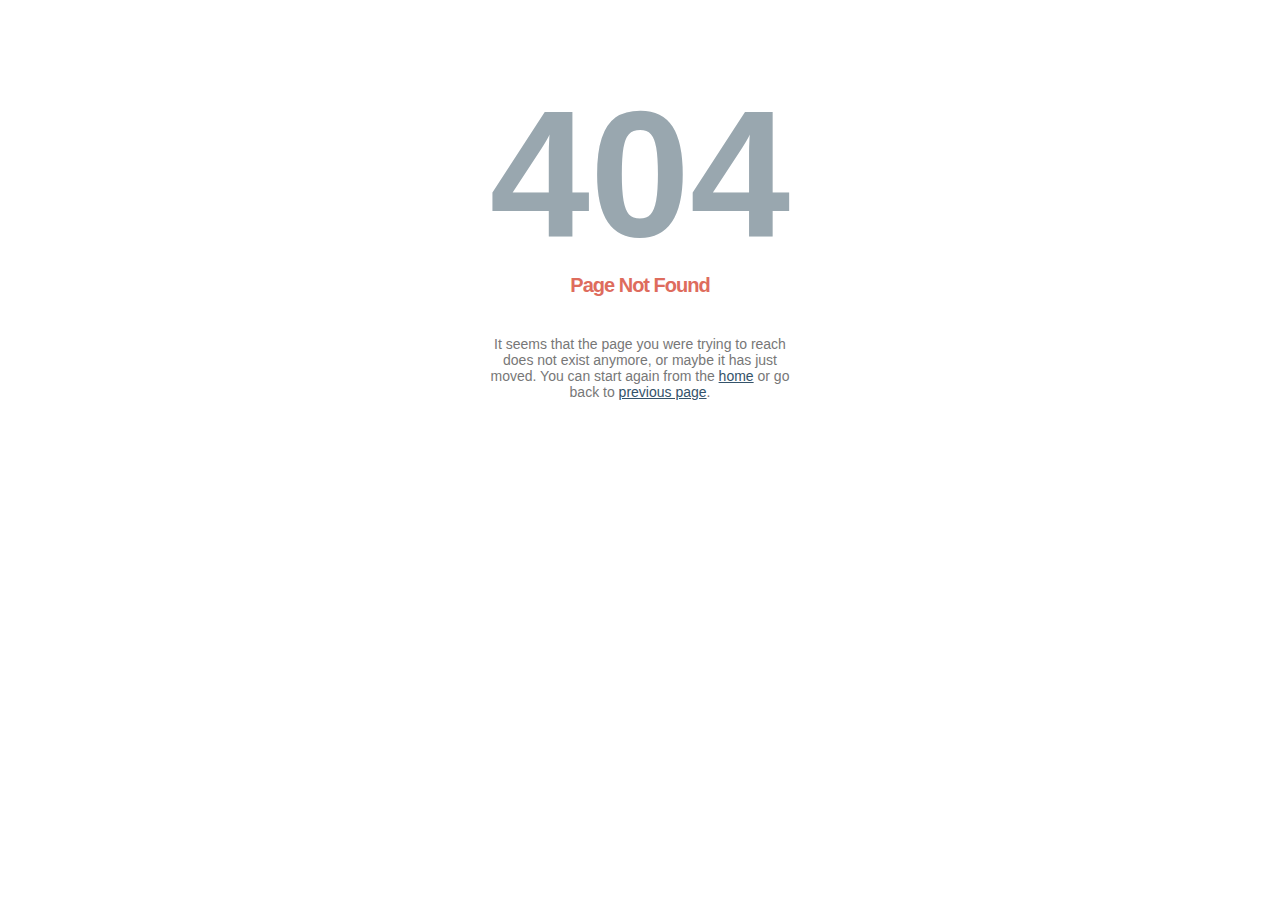
<file: html.lionode.com/focus/3.html>
<!DOCTYPE html PUBLIC "-//W3C//DTD XHTML 1.0 Strict//EN" "http://www.w3.org/TR/xhtml1/DTD/xhtml1-strict.dtd">
<html xmlns="http://www.w3.org/1999/xhtml" xml:lang="en" lang="en"><head>
    <title>404 &mdash; Not Found</title>
    <meta http-equiv="Content-Type" content="text/html; charset=UTF-8"/>
    <meta name="description" content="Sorry, page not found"/>
    <style type="text/css">
        body {font-size:14px; color:#777777; font-family:arial; text-align:center;}
        h1 {font-size:180px; color:#99A7AF; margin: 70px 0 0 0;}
        h2 {color: #DE6C5D; font-family: arial; font-size: 20px; font-weight: bold; letter-spacing: -1px; margin: -3px 0 39px;}
        p {width:320px; text-align:center; margin-left:auto;margin-right:auto; margin-top: 30px }
        div {width:320px; text-align:center; margin-left:auto;margin-right:auto;}
        a:link {color: #34536A;}
        a:visited {color: #34536A;}
        a:active {color: #34536A;}
        a:hover {color: #34536A;}
    </style>
</head>

<body>
    
    <h1>404</h1>
    <h2>Page Not Found</h2>
    <div>
        It seems that the page you were trying to reach does not exist anymore, or maybe it has just moved.
        You can start again from the <a href="#">home</a> or go back to <a href="javascript:%20history.go(-1)">previous page</a>.
    </div>
</body>
</html>
</file>
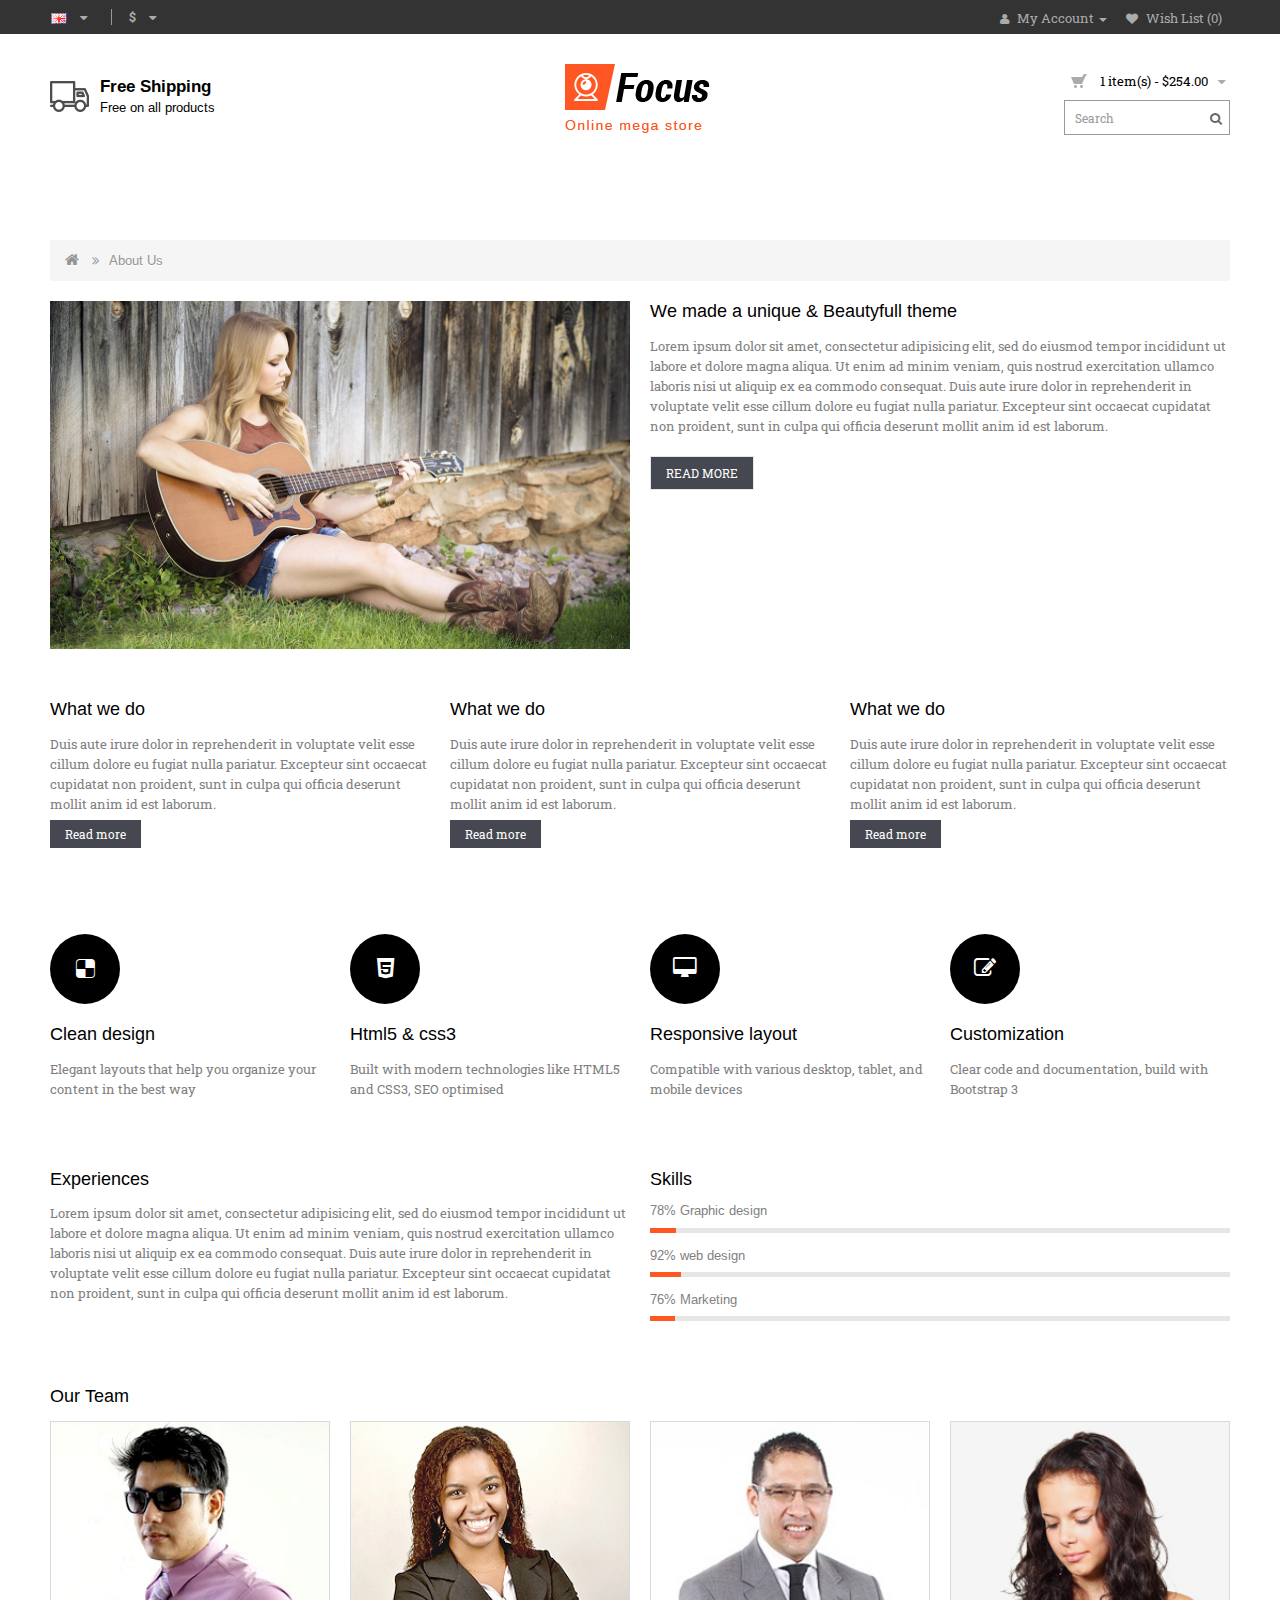
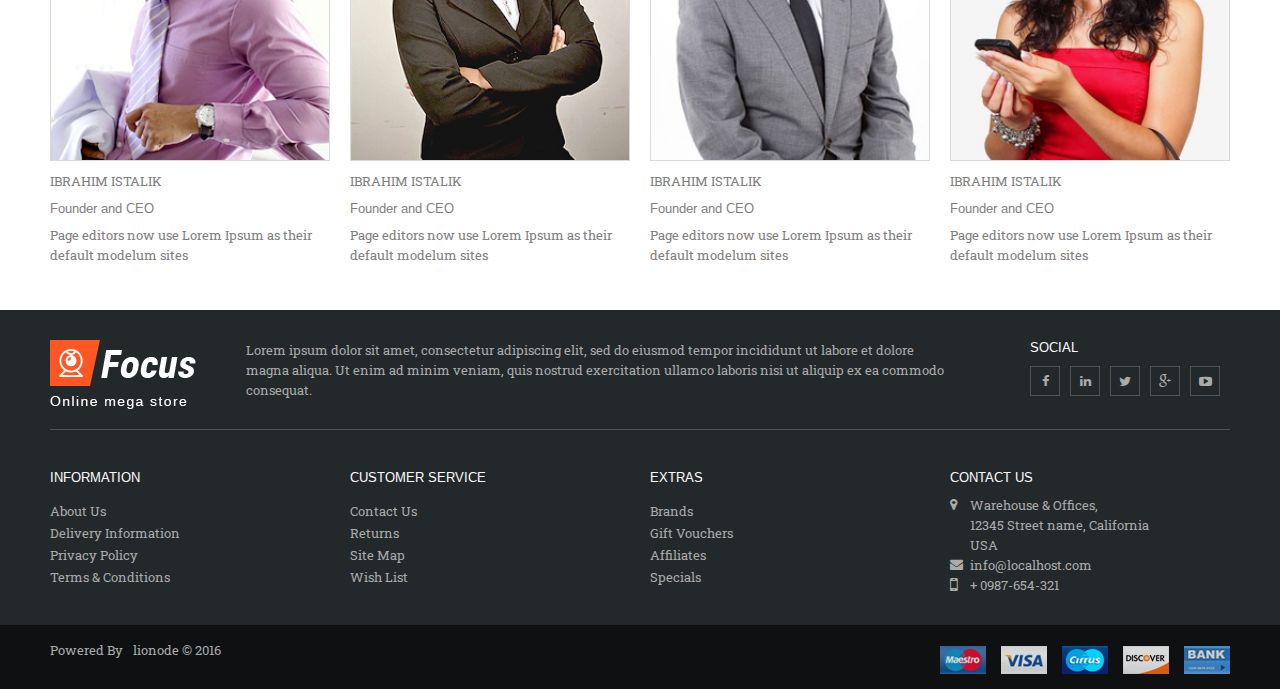
<file: html.lionode.com/focus/about-us.html>
<!DOCTYPE html>
<html lang="en">

<!-- Mirrored from html.lionode.com/focus/about-us.html by HTTrack Website Copier/3.x [XR&CO'2014], Mon, 21 Sep 2020 09:17:19 GMT -->
<head>
<title>E-Commerce</title>
<meta http-equiv="content-type" content="text/html;charset=utf-8" />
<meta charset="UTF-8" />
<meta name="viewport" content="width=device-width, initial-scale=1">
<meta name="description" content="e-commerce site well design with responsive view." />
<meta http-equiv="X-UA-Compatible" content="IE=edge">
<link href="image/catalog/cart.html" rel="icon" />
<link href="css/bootstrap.min.css" rel="stylesheet" media="screen" />
<link href="javascript/font-awesome/css/font-awesome.min.css" rel="stylesheet" type="text/css" />
<link href='http://fonts.googleapis.com/css?family=Roboto+Slab' rel='stylesheet' type='text/css'>
<link href='http://fonts.googleapis.com/css?family=Arimo' rel='stylesheet' type='text/css'>
<link href="css/stylesheet.css" rel="stylesheet">
<link href="css/responsive.css" rel="stylesheet">
<link href="javascript/owl-carousel/owl.carousel.css" type="text/css" rel="stylesheet" media="screen" />
<link href="javascript/owl-carousel/owl.transitions.css" type="text/css" rel="stylesheet" media="screen" />

<script src="javascript/jquery-2.1.1.min.js" type="text/javascript"></script>
<script src="javascript/bootstrap/js/bootstrap.min.js" type="text/javascript"></script>
<script type="text/javascript" src="javascript/template_js/jstree.min.js"></script>
<script type="text/javascript" src="javascript/template_js/template.js"></script>
<script src="javascript/common.js" type="text/javascript"></script>
<script src="javascript/global.js" type="text/javascript"></script>
<script src="javascript/owl-carousel/owl.carousel.min.js" type="text/javascript"></script>
<script src="javascript/DioProgress.js"></script>
</head>
<body>
<div class="preloader loader" style="display: block;"> <img src="image/loader.gif"  alt="#"/></div>
<header>
    <div class="header-top">
        <div class="container">
            <div class="row">
                <div class="col-sm-12">
                    <div class="top-left pull-left">
                        <div class="language">
                            <form action="#" method="post" enctype="multipart/form-data" id="language">
                                <div class="btn-group">
                                    <button class="btn btn-link dropdown-toggle" data-toggle="dropdown" aria-expanded="false"> <img src="image/flags/gb.png" alt="English" title="English"> <i class="fa fa-caret-down"></i></button>
                                    <ul class="dropdown-menu">
                                        <li><a href="#"><img src="image/flags/lb.png" alt="Arabic" title="Arabic"> Arabic</a></li>
                                        <li><a href="#"><img src="image/flags/gb.png" alt="English" title="English"> English</a></li>
                                    </ul>
                                </div>
                            </form>
                        </div>
                        <div class="currency">
                            <form action="#" method="post" enctype="multipart/form-data" id="currency">
                                <div class="btn-group">
                                    <button class="btn btn-link dropdown-toggle" data-toggle="dropdown"> <strong>$</strong> <i class="fa fa-caret-down"></i> </button>
                                    <ul class="dropdown-menu">
                                        <li>
                                            <button class="currency-select btn btn-link btn-block" type="button" name="EUR">€ Euro</button>
                                        </li>
                                        <li>
                                            <button class="currency-select btn btn-link btn-block" type="button" name="GBP">£ Pound Sterling</button>
                                        </li>
                                        <li>
                                            <button class="currency-select btn btn-link btn-block" type="button" name="USD">$ US Dollar</button>
                                        </li>
                                    </ul>
                                </div>
                            </form>
                        </div>
                    </div>
                    <div class="top-right pull-right">
                        <div id="top-links" class="nav pull-right">
                            <ul class="list-inline">
                                <li class="dropdown"><a href="#" title="My Account" class="dropdown-toggle" data-toggle="dropdown"><i class="fa fa-user"></i> <span>My Account</span> <span class="caret"></span></a>
                                    <ul class="dropdown-menu dropdown-menu-right">
                                        <li><a href="register.html">Register</a></li>
                                        <li><a href="login.html">Login</a></li>
                                    </ul>
                                </li>
                                <li><a href="#" id="wishlist-total" title="Wish List (0)"><i class="fa fa-heart"></i> <span>Wish List</span><span> (0)</span></a></li>
                            </ul>
                        </div>
                    </div>
                </div>
            </div>
        </div>
    </div>
    <div class="container">
        <div class="header-inner">
            <div class="col-sm-4 col-xs-6 header-left">
            <div class="shipping">
                        <div class="shipping-img"></div>
                        <div class="shipping-text">Free Shipping <span class="shipping-detail">Free on all products</span></div>
                    </div>
                
            </div>
            <div class="col-sm-4 col-xs-6 header-middle">
                <div class="header-middle-top">
                    
                    <div id="logo"> <a href="index.html"><img src="image/logo.png" title="E-Commerce" alt="E-Commerce" class="img-responsive" /></a> </div>
                </div>
            </div>
            <div class="col-sm-4 col-xs-6 header-right">
                <div id="cart" class="btn-group btn-block">
                    <button type="button" class="btn btn-inverse btn-block btn-lg dropdown-toggle cart-dropdown-button"><span id="cart-total">1 item(s) - $254.00</span><i class="fa fa-caret-down"></i></button>
                    <ul class="dropdown-menu pull-right cart-dropdown-menu">
                        <li>
                            <table class="table table-striped">
                                <tbody>
                                    <tr>
                                        <td class="text-center"><a href="#"><img class="img-thumbnail" title="iPhone" alt="iPhone" src="image/product/7product50x59.jpg"></a></td>
                                        <td class="text-left"><a href="#">iPhone</a></td>
                                        <td class="text-right">x 1</td>
                                        <td class="text-right">$254.00</td>
                                        <td class="text-center"><button class="btn btn-danger btn-xs" title="Remove" type="button"><i class="fa fa-times"></i></button></td>
                                    </tr>
                                </tbody>
                            </table>
                        </li>
                        <li>
                            <div>
                                <table class="table table-bordered">
                                    <tbody>
                                        <tr>
                                            <td class="text-right"><strong>Sub-Total</strong></td>
                                            <td class="text-right">$210.00</td>
                                        </tr>
                                        <tr>
                                            <td class="text-right"><strong>Eco Tax (-2.00)</strong></td>
                                            <td class="text-right">$2.00</td>
                                        </tr>
                                        <tr>
                                            <td class="text-right"><strong>VAT (20%)</strong></td>
                                            <td class="text-right">$42.00</td>
                                        </tr>
                                        <tr>
                                            <td class="text-right"><strong>Total</strong></td>
                                            <td class="text-right">$254.00</td>
                                        </tr>
                                    </tbody>
                                </table>
                                <p class="text-right"> <span class="btn-viewcart"><a href="cart.html"><strong><i class="fa fa-shopping-cart"></i> View Cart</strong></a></span> <span class="btn-checkout"><a href="checkout.html"><strong><i class="fa fa-share"></i> Checkout</strong></a></span> </p>
                            </div>
                        </li>
                    </ul>
                </div>
                <div id="search" class="input-group">
                    <input type="text" name="search" value="" placeholder="Search" class="form-control input-lg" />
                    <span class="input-group-btn">
                    <button type="button" class="btn btn-default btn-lg"><i class="fa fa-search"></i></button>
                    </span> </div>
            </div>
        </div>
    </div>
</header>
<nav id="menu" class="navbar">
    <div class="nav-inner container">
        <div class="navbar-header"><span id="category" class="visible-xs">Categories</span>
            <button type="button" class="btn btn-navbar navbar-toggle" ><i class="fa fa-bars"></i></button>
        </div>
        <div class="navbar-collapse">
            <ul class="main-navigation">
                <li><a href="index.html"   class="parent"  >Home</a> </li>
                <li><a href="category.html"   class="parent"  >Electronics</a> </li>
                <li><a href="category.html"   class="parent"  >Mobile</a> </li>
                <li><a href="category.html"   class="parent"  >Fashio & Beauty</a> </li>
                <li><a href="category.html"   class="parent"  >Audio</a> </li>
                <li><a href="category.html"   class="parent"  >Home & Family</a> </li>
                <li><a href="#" class="active parent">Page</a>
                    <ul>
                        <li><a href="category.html">Category Page</a></li>
                        <li><a href="cart.html">Cart Page</a></li>
                        <li><a href="checkout.html">Checkout Page</a></li>
                        <li><a href="blog.html" >Blog Page</a></li>
                        <li><a href="singale-blog.html" >Singale Blog Page</a></li>
                        <li><a href="register.html">Register Page</a></li>
                        <li><a href="contact.html">Contact Page</a></li>
                    </ul>
                </li>
                <li><a href="blog.html" class="parent"  >Blog</a></li>
                <li><a href="about-us.html" >About us</a></li>
                <li><a href="contact.html" >Contact Us</a> </li>
                
            </ul>
        </div>
    </div>
</nav>
<div class="container">
  <ul class="breadcrumb">
      <li><a href="index.html"><i class="fa fa-home"></i></a></li>
      <li><a href="about-us.html">About Us</a></li>
    </ul>
  <div class="row">
    
    <div class="wwd">
      <div class="col-sm-6"><img class="img-responsive" src="image/blog/blog_4.jpg" alt="#"></div>
      <div class="col-sm-6">
        <div class="column-inner ">
          <div class="wrapper">
            <h4 class="tf">We made a unique &amp; Beautyfull theme </h4>
            <div class="desc">
              <p>Lorem ipsum dolor sit amet, consectetur adipisicing elit, sed do eiusmod tempor incididunt ut labore et dolore magna aliqua. Ut enim ad minim veniam, quis nostrud exercitation ullamco laboris nisi ut aliquip ex ea commodo consequat. Duis aute irure dolor in reprehenderit in voluptate velit esse cillum dolore eu fugiat nulla pariatur. Excepteur sint occaecat cupidatat non proident, sunt in culpa qui officia deserunt mollit anim id est laborum.</p>
            </div>
            <div class="buttton">
              <button class="btn">READ MORE</button>
            </div>
          </div>
        </div>
      </div>
    </div>
  </div>
  <div class="row">
    <div class="col-md-12">
      <div class="row">
        <div class="services">
          <div class="col-sm-4">
            <h4 class="tf">What we do</h4>
            <p>Duis aute irure dolor in reprehenderit in voluptate velit esse cillum dolore eu fugiat nulla pariatur. Excepteur sint occaecat cupidatat non proident, sunt in culpa qui officia deserunt mollit anim id est laborum.</p>
            <p><a class="btn" href="#">Read more</a></p>
          </div>
          <div class="col-sm-4">
            <h4 class="tf">What we do</h4>
            <p>Duis aute irure dolor in reprehenderit in voluptate velit esse cillum dolore eu fugiat nulla pariatur. Excepteur sint occaecat cupidatat non proident, sunt in culpa qui officia deserunt mollit anim id est laborum.</p>
            <p><a class="btn" href="#">Read more</a></p>
          </div>
          <div class="col-sm-4">
            <h4 class="tf">What we do</h4>
            <p>Duis aute irure dolor in reprehenderit in voluptate velit esse cillum dolore eu fugiat nulla pariatur. Excepteur sint occaecat cupidatat non proident, sunt in culpa qui officia deserunt mollit anim id est laborum.</p>
            <p><a class="btn" href="#">Read more</a></p>
          </div>
        </div>
      </div>
    </div>
  </div>
  <div class="row">
    <div class="features">
      <div class="col-md-3">
        <div class="icon clearfix  "> <a href="#"><i class="circle fa fa-delicious"></i>
          <div class="content">
            <h4 class="tf">Clean design</h4>
            <p>Elegant layouts that help you organize your content in the best way</p>
          </div>
          </a></div>
      </div>
      <div class="col-md-3">
        <div class="icon clearfix  "><a href="#"><i class="circle fa fa-html5"></i>
          <div class="content">
            <h4 class="tf">Html5 &amp; css3</h4>
            <p>Built with modern technologies like HTML5 and CSS3, SEO optimised</p>
          </div>
          </a></div>
      </div>
      <div class="col-md-3">
        <div class="icon clearfix  "><a href="#"><i class="circle fa fa-desktop"></i>
          <div class="content">
            <h4 class="tf">Responsive layout</h4>
            <p>Compatible with various desktop, tablet, and mobile devices</p>
          </div>
          </a></div>
      </div>
      <div class="col-md-3">
        <div class="icon clearfix  "><a href="#"><i class="circle fa fa-pencil-square-o"></i>
          <div class="content">
            <h4 class="tf">Customization</h4>
            <p>Clear code and documentation, build with Bootstrap 3</p>
          </div>
          </a></div>
      </div>
    </div>
  </div>
  <div class="row">
    <div class="Experiences">
      <div class="col-md-6">
        <h4 class="tf">Experiences</h4>
        <div class="exp-detail">
          <p>Lorem ipsum dolor sit amet, consectetur adipisicing elit, sed do eiusmod tempor incididunt ut labore et dolore magna aliqua. Ut enim ad minim veniam, quis nostrud exercitation ullamco laboris nisi ut aliquip ex ea commodo consequat. Duis aute irure dolor in reprehenderit in voluptate velit esse cillum dolore eu fugiat nulla pariatur. Excepteur sint occaecat cupidatat non proident, sunt in culpa qui officia deserunt mollit anim id est laborum.</p>
        </div>
      </div>
    </div>
    <div class="skill">
      <div class="col-md-6">
        <h4 class="tf">Skills</h4>
        <ul>
          <li>
            <h3>78% Graphic design</h3>
            <div id="progress1"> </div>
          </li>
          <li>
            <h3>92% web design</h3>
            <div id="progress2"> </div>
          </li>
          <li>
            <h3>76% Marketing</h3>
            <div id="progress3"> </div>
          </li>
        </ul>
      </div>
    </div>
  </div>
  <div class="row">
    <div class="col-md-12 team">
      <h4 class="tf">Our Team </h4>
    </div>
  </div>
  <div class="row team">
    <div class="col-md-3 col-sm-3 team1 ">
      <div class="photo">
        <div class="imageblock"> <img alt="#" src="image/team1.jpg" class="img-responsive"> </div>
        <div class="name"> <a href="#">IBRAHIM ISTALIK</a> </div>
        <h3>Founder and CEO</h3>
        <p>Page editors now use Lorem Ipsum as their default modelum sites</p>
      </div>
    </div>
    <div class="col-md-3 col-sm-3 team1 ">
      <div class="photo">
        <div class="imageblock"> <img alt="#" src="image/team2.jpg" class="img-responsive"> </div>
        <div class="name"> <a href="#">IBRAHIM ISTALIK</a> </div>
        <h3>Founder and CEO</h3>
        <p>Page editors now use Lorem Ipsum as their default modelum sites</p>
      </div>
    </div>
    <div class="col-md-3 col-sm-3 team1 ">
      <div class="photo">
        <div class="imageblock"> <img alt="#" src="image/team3.jpg" class="img-responsive"> </div>
        <div class="name"> <a href="#">IBRAHIM ISTALIK</a> </div>
        <h3>Founder and CEO</h3>
        <p>Page editors now use Lorem Ipsum as their default modelum sites</p>
      </div>
    </div>
    <div class="col-md-3 col-sm-3 team1 ">
      <div class="photo">
        <div class="imageblock"> <img alt="#" src="image/team4.jpg" class="img-responsive"> </div>
        <div class="name"> <a href="#">IBRAHIM ISTALIK</a> </div>
        <h3>Founder and CEO</h3>
        <p>Page editors now use Lorem Ipsum as their default modelum sites</p>
      </div>
    </div>
  </div>
</div>

<!-- Footer block Start  -->
<footer>
  <div class="container">
    <div class="footer-top-cms">
      <div class="footer-logo"> <a href="#"><img alt="index.html" src="image/logo-footer.png"></a> </div>
      <div class="footer-desc"> <span>Lorem ipsum dolor sit amet, consectetur adipiscing elit, sed do eiusmod tempor incididunt ut labore et dolore magna aliqua. Ut enim ad minim veniam, quis nostrud exercitation ullamco laboris nisi ut aliquip ex ea commodo consequat. </span> </div>
      <div class="footer-social">
        <h5>Social</h5>
        <ul>
          <li class="facebook"><a href="#"><i class="fa fa-facebook"></i></a></li>
          <li class="linkedin"><a href="#"><i class="fa fa-linkedin"></i></a></li>
          <li class="twitter"><a href="#"><i class="fa fa-twitter"></i></a></li>
          <li class="gplus"><a href="#"><i class="fa fa-google-plus"></i></a></li>
          <li class="youtube"><a href="#"><i class="fa fa-youtube-play"></i></a></li>
        </ul>
      </div>
    </div>
    <div class="row">
      <div class="col-sm-3 footer-block">
        <h5 class="footer-title">Information</h5>
        <ul class="list-unstyled ul-wrapper">
          <li><a href="about-us.html">About Us</a></li>
          <li><a href="checkout.html">Delivery Information</a></li>
          <li><a href="#">Privacy Policy</a></li>
          <li><a href="#">Terms &amp; Conditions</a></li>
        </ul>
      </div>
      <div class="col-sm-3 footer-block">
        <h5 class="footer-title">Customer Service</h5>
        <ul class="list-unstyled ul-wrapper">
          <li><a href="contact.html">Contact Us</a></li>
          <li><a href="#">Returns</a></li>
          <li><a href="#">Site Map</a></li>
          <li><a href="#">Wish List</a></li>
        </ul>
      </div>
      <div class="col-sm-3 footer-block">
        <h5 class="footer-title">Extras</h5>
        <ul class="list-unstyled ul-wrapper">
          <li><a href="#">Brands</a></li>
          <li><a href="gift.html">Gift Vouchers</a></li>
          <li><a href="affiliate.html">Affiliates</a></li>
          <li><a href="#">Specials</a></li>
        </ul>
      </div>
      <div class="col-sm-3 footer-block">
        <div class="content_footercms_right">
          <div class="footer-contact">
            <h5 class="contact-title footer-title">Contact Us</h5>
            <ul class="ul-wrapper">
              <li><i class="fa fa-map-marker"></i><span class="location2"> Warehouse & Offices,<br>
                12345 Street name, California<br>
                USA</span></li>
              <li><i class="fa fa-envelope"></i><span class="mail2"><a href="#">info@localhost.com</a></span></li>
              <li><i class="fa fa-mobile"></i><span class="phone2">+ 0987-654-321</span></li>
            </ul>
          </div>
        </div>
      </div>
    </div>
  </div>
  <a id="scrollup">Scroll</a> </footer>
<div class="footer-bottom">
  <div class="container">
    <div class="copyright">Powered By<a class="yourstore" href="http://www.lionode.com/">lionode &copy; 2016 </a> </div>
    <div class="footer-bottom-cms">
      <div class="footer-payment">
        <ul>
          <li class="mastero"><a href="#"><img alt="" src="image/payment/mastero.jpg"></a></li>
          <li class="visa"><a href="#"><img alt="" src="image/payment/visa.jpg"></a></li>
          <li class="currus"><a href="#"><img alt="" src="image/payment/currus.jpg"></a></li>
          <li class="discover"><a href="#"><img alt="" src="image/payment/discover.jpg"></a></li>
          <li class="bank"><a href="#"><img alt="" src="image/payment/bank.jpg"></a></li>
        </ul>
      </div>
    </div>
  </div>
</div>
<!-- Footer block End  -->


<script type="text/javascript">
		$( "#progress1" ).appendSimpleProgressBar();
		$( "#progress1" ).slow( { width:"78" } );
		
		$( "#progress2" ).appendSimpleProgressBar();
		$( "#progress2" ).slow( { width:"92" } );
		
		$( "#progress3" ).appendSimpleProgressBar();
		$( "#progress3" ).slow( { width:"76" } );
		
		$( "#progress4" ).appendSimpleProgressBar();
		$( "#progress4" ).slow( { width:"98" } );
		

</script> 
<!-- jQuery (necessary for Bootstrap's JavaScript plugins) --> 

<script src="js/jQuery.html"></script> 
<!-- Include all compiled plugins (below), or include individual files as needed --> 
<script src="js/bootstrap.html"></script>
</body>

<!-- Mirrored from html.lionode.com/focus/about-us.html by HTTrack Website Copier/3.x [XR&CO'2014], Mon, 21 Sep 2020 09:17:27 GMT -->
</html>
</file>
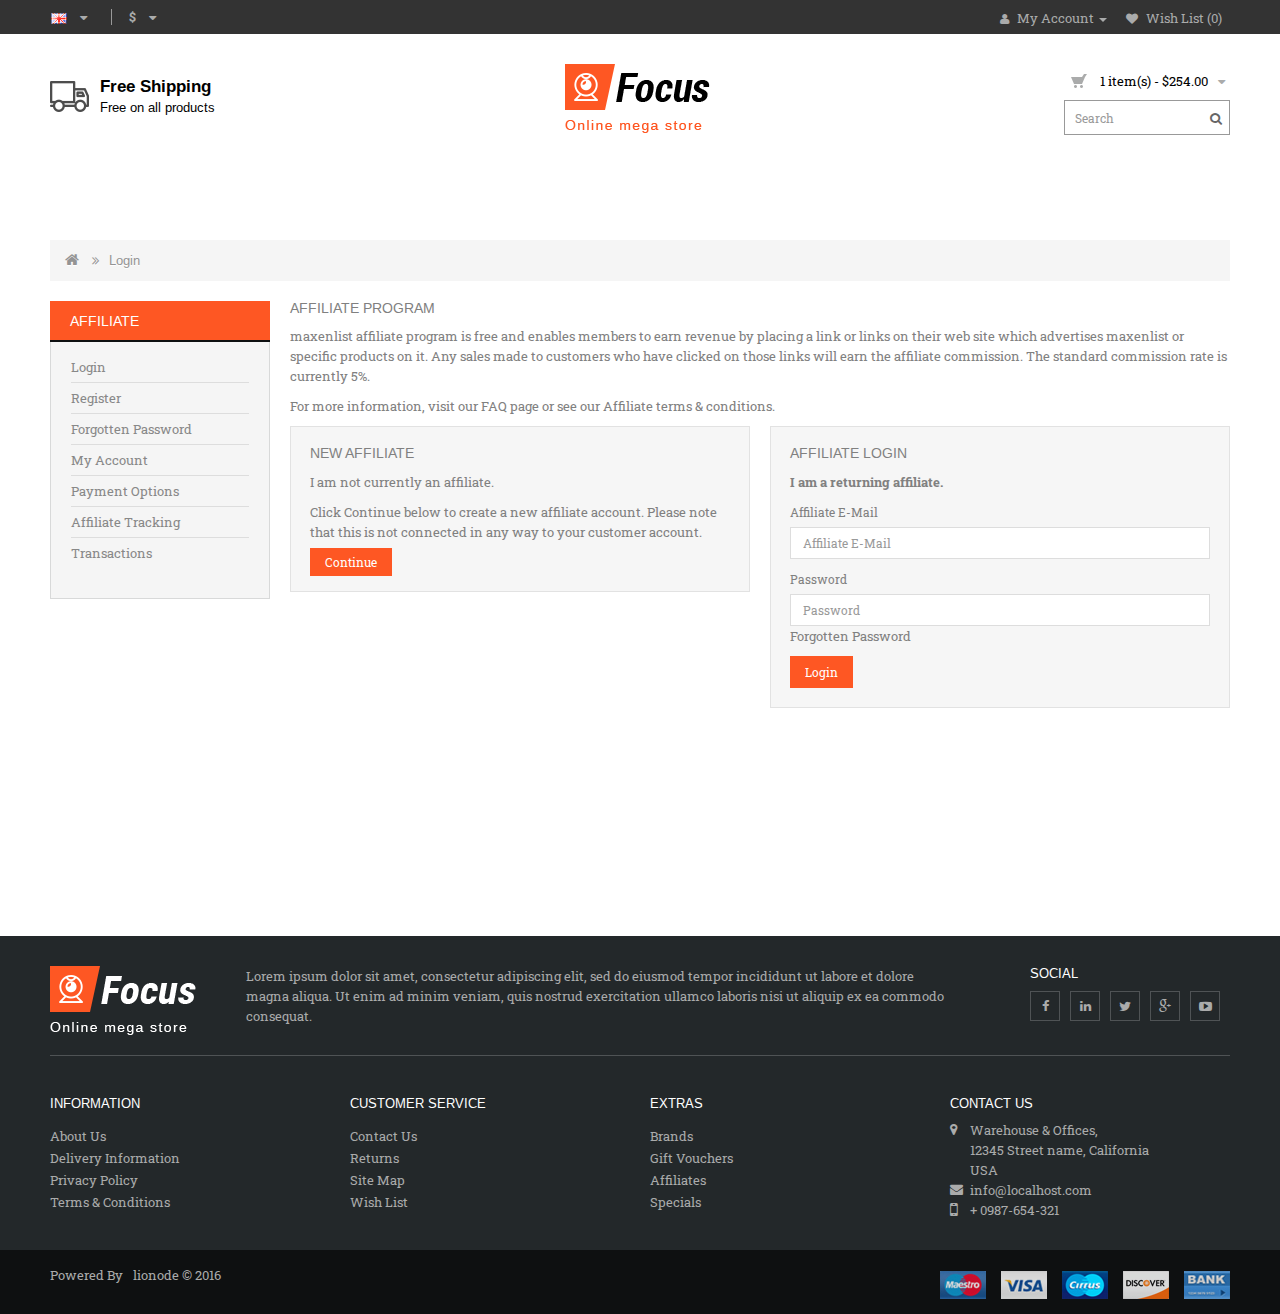
<file: html.lionode.com/focus/affiliate.html>
<!DOCTYPE html>

<html lang="en">

<!-- Mirrored from html.lionode.com/focus/affiliate.html by HTTrack Website Copier/3.x [XR&CO'2014], Mon, 21 Sep 2020 09:17:28 GMT -->
<head>
<title>E-Commerce</title>
<meta http-equiv="content-type" content="text/html;charset=utf-8" />
<meta charset="UTF-8" />
<meta name="viewport" content="width=device-width, initial-scale=1">
<meta name="description" content="e-commerce site well design with responsive view." />
<meta http-equiv="X-UA-Compatible" content="IE=edge">
<link href="image/catalog/cart.html" rel="icon" />
<link href="css/bootstrap.min.css" rel="stylesheet" media="screen" />
<link href="javascript/font-awesome/css/font-awesome.min.css" rel="stylesheet" type="text/css" />
<link href='http://fonts.googleapis.com/css?family=Roboto+Slab' rel='stylesheet' type='text/css'>
<link href='http://fonts.googleapis.com/css?family=Arimo' rel='stylesheet' type='text/css'>
<link href="css/stylesheet.css" rel="stylesheet">
<link href="css/responsive.css" rel="stylesheet">
<link href="javascript/owl-carousel/owl.carousel.css" type="text/css" rel="stylesheet" media="screen" />
<link href="javascript/owl-carousel/owl.transitions.css" type="text/css" rel="stylesheet" media="screen" />
<script src="javascript/jquery-2.1.1.min.js" type="text/javascript"></script>
<script src="javascript/bootstrap/js/bootstrap.min.js" type="text/javascript"></script>
<script type="text/javascript" src="javascript/template_js/jstree.min.js"></script>
<script type="text/javascript" src="javascript/template_js/template.js"></script>
<script src="javascript/common.js" type="text/javascript"></script>
<script src="javascript/global.js" type="text/javascript"></script>
<script src="javascript/owl-carousel/owl.carousel.min.js" type="text/javascript"></script>
</head>
<body class="affiliate-login col-2">
<div class="preloader loader" style="display: block;"> <img src="image/loader.gif"  alt="#"/></div>
<header>
    <div class="header-top">
        <div class="container">
            <div class="row">
                <div class="col-sm-12">
                    <div class="top-left pull-left">
                        <div class="language">
                            <form action="#" method="post" enctype="multipart/form-data" id="language">
                                <div class="btn-group">
                                    <button class="btn btn-link dropdown-toggle" data-toggle="dropdown" aria-expanded="false"> <img src="image/flags/gb.png" alt="English" title="English"> <i class="fa fa-caret-down"></i></button>
                                    <ul class="dropdown-menu">
                                        <li><a href="#"><img src="image/flags/lb.png" alt="Arabic" title="Arabic"> Arabic</a></li>
                                        <li><a href="#"><img src="image/flags/gb.png" alt="English" title="English"> English</a></li>
                                    </ul>
                                </div>
                            </form>
                        </div>
                        <div class="currency">
                            <form action="#" method="post" enctype="multipart/form-data" id="currency">
                                <div class="btn-group">
                                    <button class="btn btn-link dropdown-toggle" data-toggle="dropdown"> <strong>$</strong> <i class="fa fa-caret-down"></i> </button>
                                    <ul class="dropdown-menu">
                                        <li>
                                            <button class="currency-select btn btn-link btn-block" type="button" name="EUR">€ Euro</button>
                                        </li>
                                        <li>
                                            <button class="currency-select btn btn-link btn-block" type="button" name="GBP">£ Pound Sterling</button>
                                        </li>
                                        <li>
                                            <button class="currency-select btn btn-link btn-block" type="button" name="USD">$ US Dollar</button>
                                        </li>
                                    </ul>
                                </div>
                            </form>
                        </div>
                    </div>
                    <div class="top-right pull-right">
                        <div id="top-links" class="nav pull-right">
                            <ul class="list-inline">
                                <li class="dropdown"><a href="#" title="My Account" class="dropdown-toggle" data-toggle="dropdown"><i class="fa fa-user"></i> <span>My Account</span> <span class="caret"></span></a>
                                    <ul class="dropdown-menu dropdown-menu-right">
                                        <li><a href="register.html">Register</a></li>
                                        <li><a href="login.html">Login</a></li>
                                    </ul>
                                </li>
                                <li><a href="#" id="wishlist-total" title="Wish List (0)"><i class="fa fa-heart"></i> <span>Wish List</span><span> (0)</span></a></li>
                            </ul>
                        </div>
                    </div>
                </div>
            </div>
        </div>
    </div>
    <div class="container">
        <div class="header-inner">
            <div class="col-sm-4 col-xs-6 header-left">
            <div class="shipping">
                        <div class="shipping-img"></div>
                        <div class="shipping-text">Free Shipping <span class="shipping-detail">Free on all products</span></div>
                    </div>
                
            </div>
            <div class="col-sm-4 col-xs-6 header-middle">
                <div class="header-middle-top">
                    
                    <div id="logo"> <a href="index.html"><img src="image/logo.png" title="E-Commerce" alt="E-Commerce" class="img-responsive" /></a> </div>
                </div>
            </div>
            <div class="col-sm-4 col-xs-6 header-right">
                <div id="cart" class="btn-group btn-block">
                    <button type="button" class="btn btn-inverse btn-block btn-lg dropdown-toggle cart-dropdown-button"><span id="cart-total">1 item(s) - $254.00</span><i class="fa fa-caret-down"></i></button>
                    <ul class="dropdown-menu pull-right cart-dropdown-menu">
                        <li>
                            <table class="table table-striped">
                                <tbody>
                                    <tr>
                                        <td class="text-center"><a href="#"><img class="img-thumbnail" title="iPhone" alt="iPhone" src="image/product/7product50x59.jpg"></a></td>
                                        <td class="text-left"><a href="#">iPhone</a></td>
                                        <td class="text-right">x 1</td>
                                        <td class="text-right">$254.00</td>
                                        <td class="text-center"><button class="btn btn-danger btn-xs" title="Remove" type="button"><i class="fa fa-times"></i></button></td>
                                    </tr>
                                </tbody>
                            </table>
                        </li>
                        <li>
                            <div>
                                <table class="table table-bordered">
                                    <tbody>
                                        <tr>
                                            <td class="text-right"><strong>Sub-Total</strong></td>
                                            <td class="text-right">$210.00</td>
                                        </tr>
                                        <tr>
                                            <td class="text-right"><strong>Eco Tax (-2.00)</strong></td>
                                            <td class="text-right">$2.00</td>
                                        </tr>
                                        <tr>
                                            <td class="text-right"><strong>VAT (20%)</strong></td>
                                            <td class="text-right">$42.00</td>
                                        </tr>
                                        <tr>
                                            <td class="text-right"><strong>Total</strong></td>
                                            <td class="text-right">$254.00</td>
                                        </tr>
                                    </tbody>
                                </table>
                                <p class="text-right"> <span class="btn-viewcart"><a href="cart.html"><strong><i class="fa fa-shopping-cart"></i> View Cart</strong></a></span> <span class="btn-checkout"><a href="checkout.html"><strong><i class="fa fa-share"></i> Checkout</strong></a></span> </p>
                            </div>
                        </li>
                    </ul>
                </div>
                <div id="search" class="input-group">
                    <input type="text" name="search" value="" placeholder="Search" class="form-control input-lg" />
                    <span class="input-group-btn">
                    <button type="button" class="btn btn-default btn-lg"><i class="fa fa-search"></i></button>
                    </span> </div>
            </div>
        </div>
    </div>
</header>
<nav id="menu" class="navbar">
    <div class="nav-inner container">
        <div class="navbar-header"><span id="category" class="visible-xs">Categories</span>
            <button type="button" class="btn btn-navbar navbar-toggle" ><i class="fa fa-bars"></i></button>
        </div>
        <div class="navbar-collapse">
            <ul class="main-navigation">
                <li><a href="index.html"   class="parent"  >Home</a> </li>
                <li><a href="category.html"   class="parent"  >Electronics</a> </li>
                <li><a href="category.html"   class="parent"  >Mobile</a> </li>
                <li><a href="category.html"   class="parent"  >Fashio & Beauty</a> </li>
                <li><a href="category.html"   class="parent"  >Audio</a> </li>
                <li><a href="category.html"   class="parent"  >Home & Family</a> </li>
                <li><a href="#" class="active parent">Page</a>
                    <ul>
                        <li><a href="category.html">Category Page</a></li>
                        <li><a href="cart.html">Cart Page</a></li>
                        <li><a href="checkout.html">Checkout Page</a></li>
                        <li><a href="blog.html" >Blog Page</a></li>
                        <li><a href="singale-blog.html" >Singale Blog Page</a></li>
                        <li><a href="register.html">Register Page</a></li>
                        <li><a href="contact.html">Contact Page</a></li>
                    </ul>
                </li>
                <li><a href="blog.html" class="parent"  >Blog</a></li>
                <li><a href="about-us.html" >About us</a></li>
                <li><a href="contact.html" >Contact Us</a> </li>
                
            </ul>
        </div>
    </div>
</nav>
<div class="container">
  <ul class="breadcrumb">
    <li><a href="index.html"><i class="fa fa-home"></i></a></li>
    <li><a href="login.html">Login</a></li>
  </ul>
  <div class="row">
    <column id="column-left" class="col-sm-3 hidden-xs column-left">
      <div class="column-block">
        <div class="columnblock-title">Affiliate</div>
        <div class="affiliate-block">
          <div class="list-group"> <a href="login.html" class="list-group-item">Login</a> <a href="register.html" class="list-group-item">Register</a> <a href="forgetpassword.html" class="list-group-item">Forgotten Password</a> <a href="#" class="list-group-item">My Account</a> <a href="#" class="list-group-item">Payment Options</a> <a href="#" class="list-group-item">Affiliate Tracking</a> <a href="#" class="list-group-item last">Transactions</a> </div>
        </div>
      </div>
    </column>
    <div id="content" class="col-sm-6">
      <h1>Affiliate Program</h1>
      <p>maxenlist affiliate program is free and enables members to earn revenue by placing a link or links on their web site which advertises maxenlist or specific products on it. Any sales made to customers who have clicked on those links will earn the affiliate commission. The standard commission rate is currently 5%.</p>
      <p>For more information, visit our FAQ page or see our Affiliate terms &amp; conditions.</p>
      <div class="row">
        <div class="col-sm-6">
          <div class="well">
            <h2>New Affiliate</h2>
            <p>
            <p>I am not currently an affiliate.</p>
            <p>Click Continue below to create a new affiliate account. Please note that this is not connected in any way to your customer account.</p>
           
            <a class="btn btn-primary" href="register.html">Continue</a></div>
        </div>
        <div class="col-sm-6">
          <div class="well">
            <h2>Affiliate Login</h2>
            <p><strong>I am a returning affiliate.</strong></p>
            <form action="http://html.lionode.com/focus/login.html" method="post" enctype="multipart/form-data">
              <div class="form-group">
                <label class="control-label" for="input-email">Affiliate E-Mail</label>
                <input type="text" name="email" value="" placeholder="Affiliate E-Mail" id="input-email" class="form-control" />
              </div>
              <div class="form-group">
                <label class="control-label" for="input-password">Password</label>
                <input type="password" name="password" value="" placeholder="Password" id="input-password" class="form-control" />
                <a href="forgetpassword.html">Forgotten Password</a> </div>
              <input type="submit" value="Login" class="btn btn-primary" />
            </form>
          </div>
        </div>
      </div>
    </div>
  </div>
</div>
<footer>
  <div class="container">
    <div class="footer-top-cms">
      <div class="footer-logo"> <a href="#"><img alt="index.html" src="image/logo-footer.png"></a> </div>
      <div class="footer-desc"> <span>Lorem ipsum dolor sit amet, consectetur adipiscing elit, sed do eiusmod tempor incididunt ut labore et dolore magna aliqua. Ut enim ad minim veniam, quis nostrud exercitation ullamco laboris nisi ut aliquip ex ea commodo consequat. </span> </div>
      <div class="footer-social">
        <h5>Social</h5>
        <ul>
          <li class="facebook"><a href="#"><i class="fa fa-facebook"></i></a></li>
          <li class="linkedin"><a href="#"><i class="fa fa-linkedin"></i></a></li>
          <li class="twitter"><a href="#"><i class="fa fa-twitter"></i></a></li>
          <li class="gplus"><a href="#"><i class="fa fa-google-plus"></i></a></li>
          <li class="youtube"><a href="#"><i class="fa fa-youtube-play"></i></a></li>
        </ul>
      </div>
    </div>
    <div class="row">
      <div class="col-sm-3 footer-block">
        <h5 class="footer-title">Information</h5>
        <ul class="list-unstyled ul-wrapper">
          <li><a href="about-us.html">About Us</a></li>
          <li><a href="checkout.html">Delivery Information</a></li>
          <li><a href="#">Privacy Policy</a></li>
          <li><a href="#">Terms &amp; Conditions</a></li>
        </ul>
      </div>
      <div class="col-sm-3 footer-block">
        <h5 class="footer-title">Customer Service</h5>
        <ul class="list-unstyled ul-wrapper">
          <li><a href="contact.html">Contact Us</a></li>
          <li><a href="#">Returns</a></li>
          <li><a href="#">Site Map</a></li>
          <li><a href="#">Wish List</a></li>
        </ul>
      </div>
      <div class="col-sm-3 footer-block">
        <h5 class="footer-title">Extras</h5>
        <ul class="list-unstyled ul-wrapper">
          <li><a href="#">Brands</a></li>
          <li><a href="gift.html">Gift Vouchers</a></li>
          <li><a href="affiliate.html">Affiliates</a></li>
          <li><a href="#">Specials</a></li>
        </ul>
      </div>
      <div class="col-sm-3 footer-block">
        <div class="content_footercms_right">
          <div class="footer-contact">
            <h5 class="contact-title footer-title">Contact Us</h5>
            <ul class="ul-wrapper">
              <li><i class="fa fa-map-marker"></i><span class="location2"> Warehouse & Offices,<br>
                12345 Street name, California<br>
                USA</span></li>
              <li><i class="fa fa-envelope"></i><span class="mail2"><a href="#">info@localhost.com</a></span></li>
              <li><i class="fa fa-mobile"></i><span class="phone2">+ 0987-654-321</span></li>
            </ul>
          </div>
        </div>
      </div>
    </div>
  </div>
  <a id="scrollup">Scroll</a> </footer>
<div class="footer-bottom">
  <div class="container">
    <div class="copyright">Powered By<a class="yourstore" href="http://www.lionode.com/">lionode &copy; 2016 </a> </div>
    <div class="footer-bottom-cms">
      <div class="footer-payment">
        <ul>
          <li class="mastero"><a href="#"><img alt="" src="image/payment/mastero.jpg"></a></li>
          <li class="visa"><a href="#"><img alt="" src="image/payment/visa.jpg"></a></li>
          <li class="currus"><a href="#"><img alt="" src="image/payment/currus.jpg"></a></li>
          <li class="discover"><a href="#"><img alt="" src="image/payment/discover.jpg"></a></li>
          <li class="bank"><a href="#"><img alt="" src="image/payment/bank.jpg"></a></li>
        </ul>
      </div>
    </div>
  </div>
</div>
</body>
<!-- Mirrored from localhost/opc001/index.php?route=affiliate/login by HTTrack Website Copier/3.x [XR&CO'2013], Fri, 30 Oct 2015 18:16:37 GMT -->

<!-- Mirrored from html.lionode.com/focus/affiliate.html by HTTrack Website Copier/3.x [XR&CO'2014], Mon, 21 Sep 2020 09:17:28 GMT -->
</html>
</file>
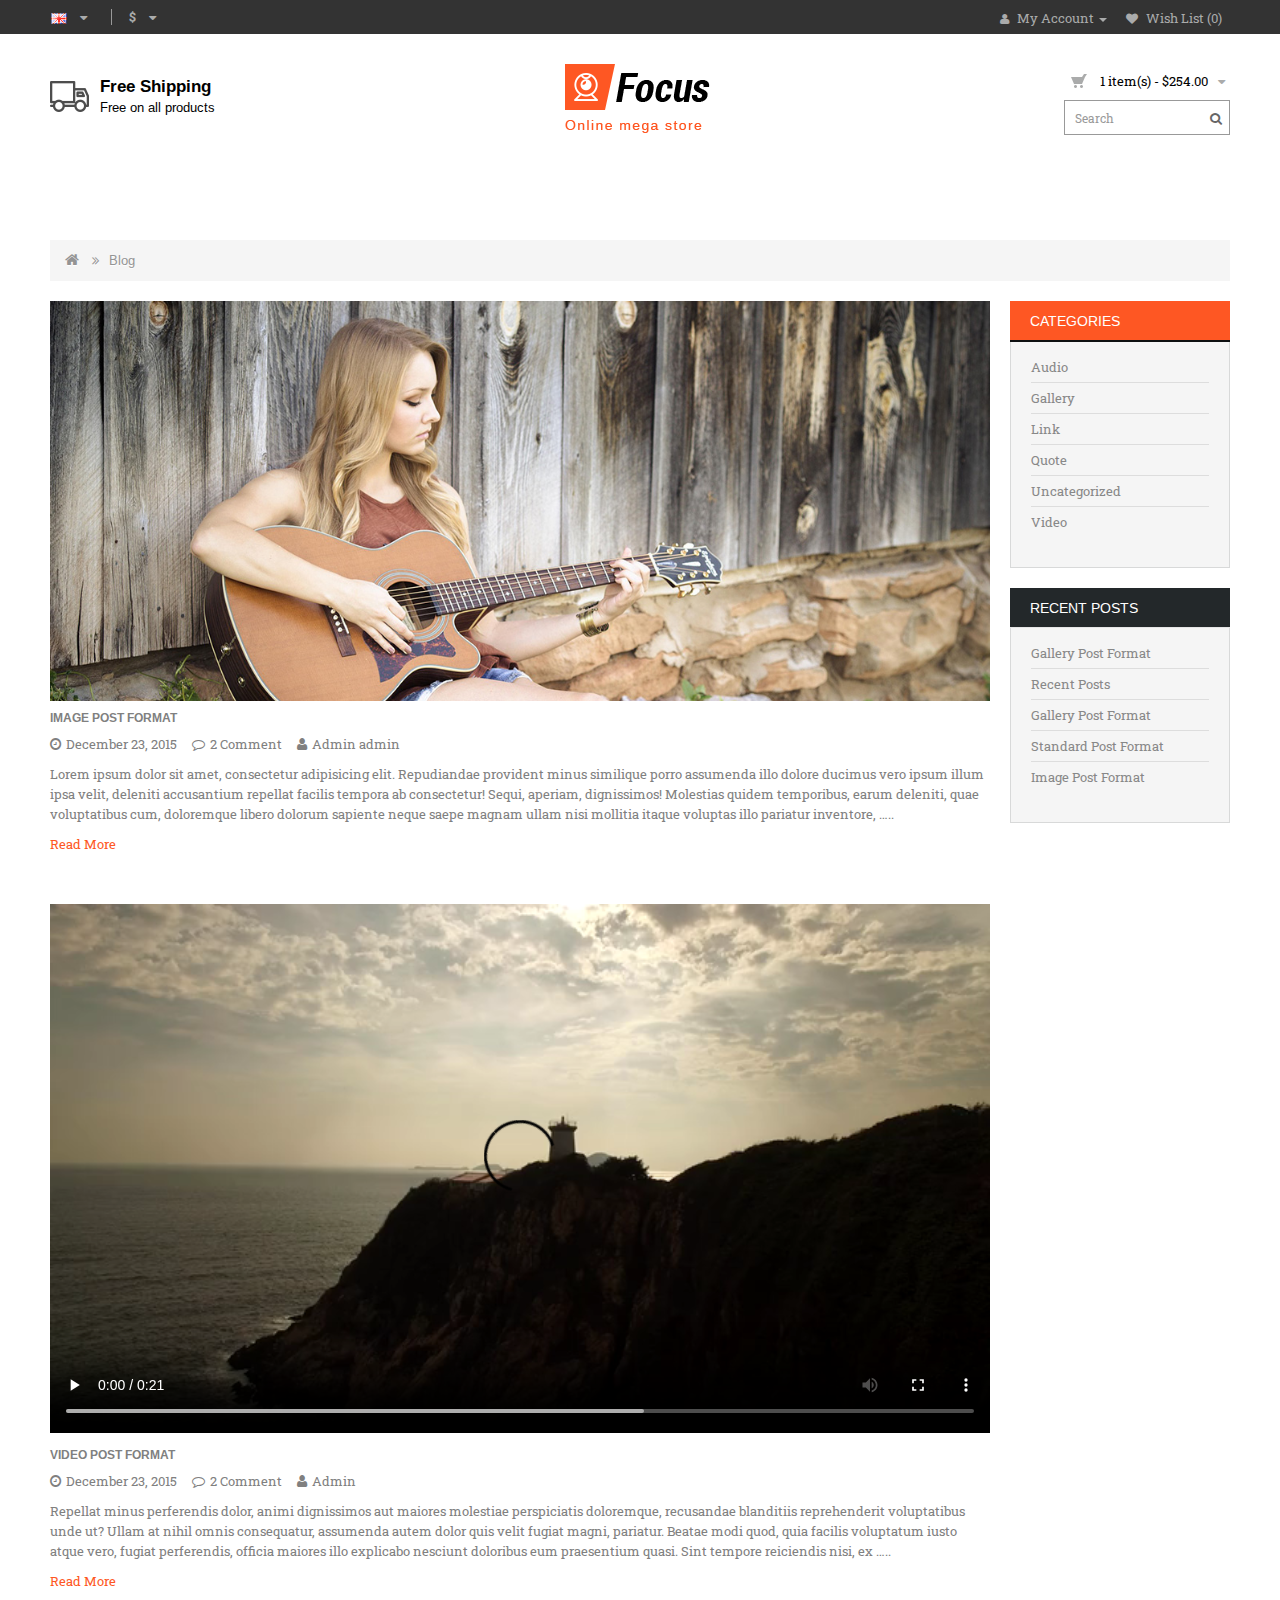
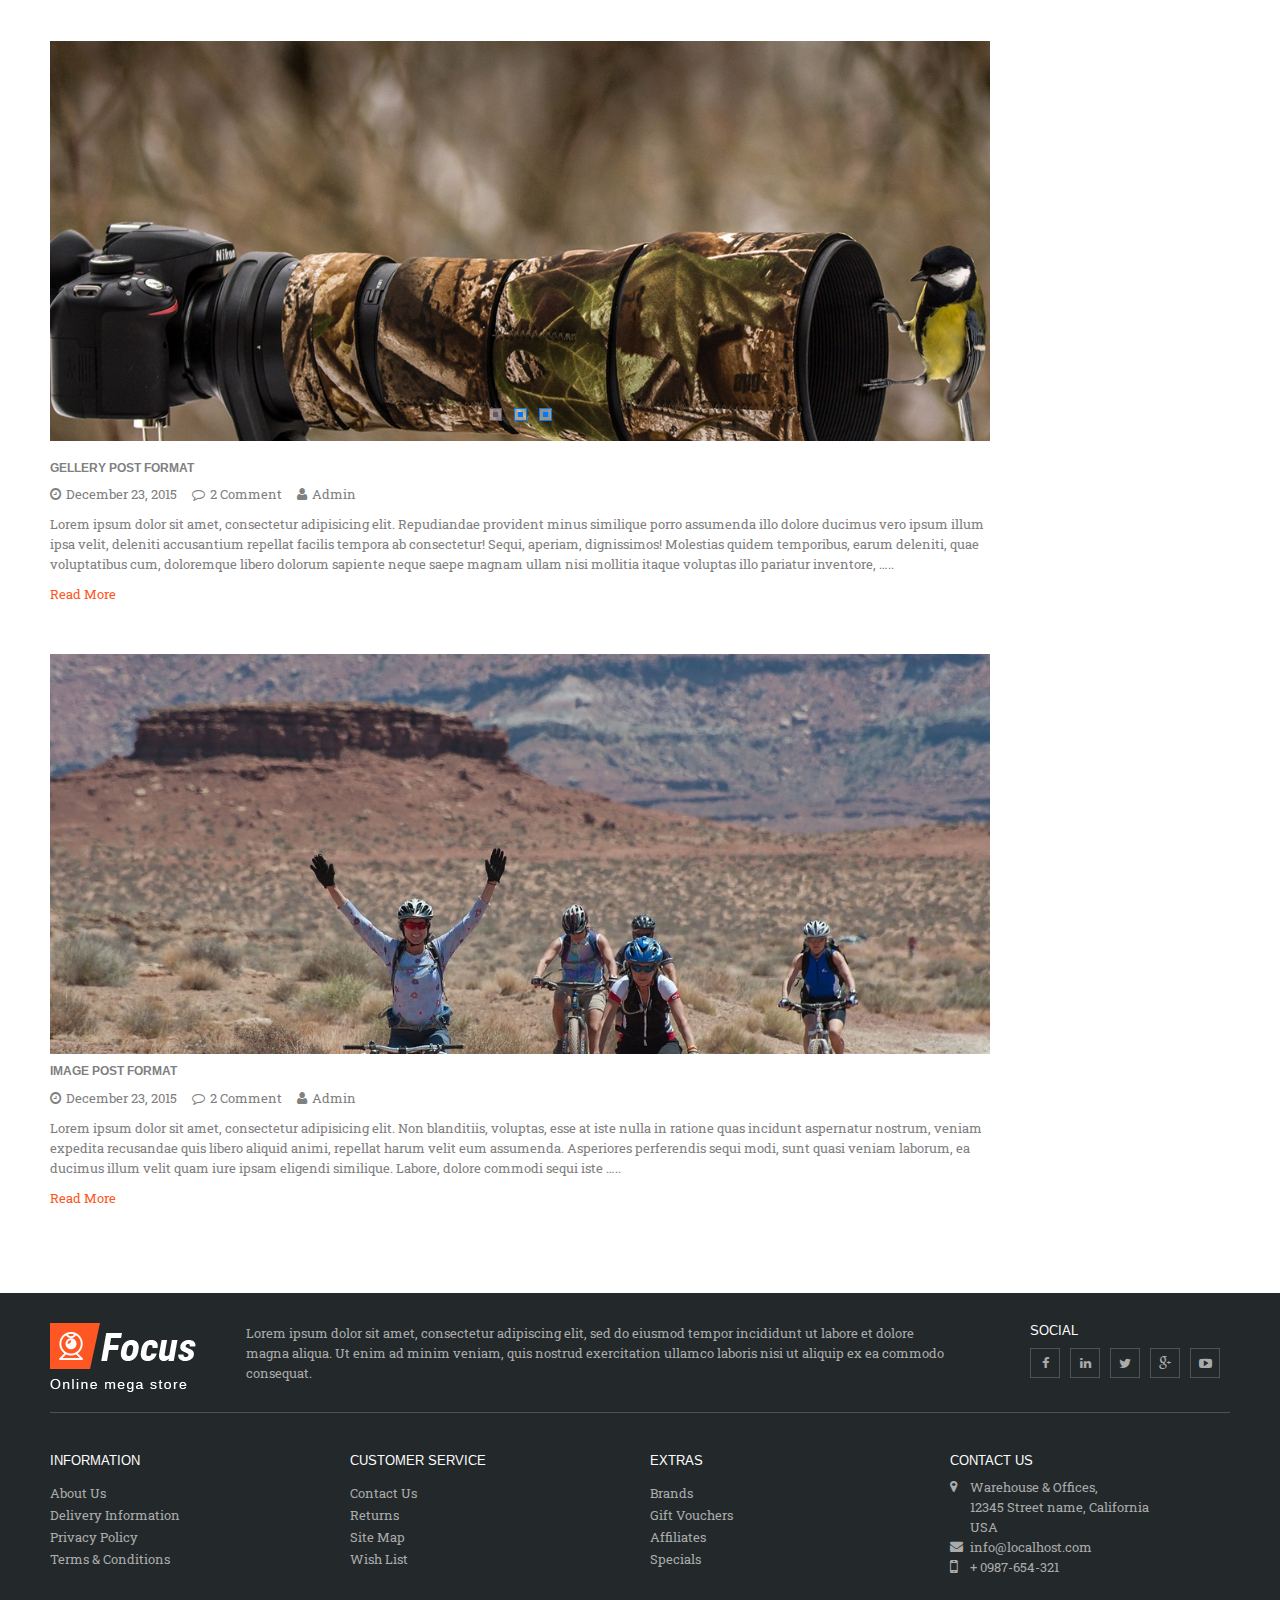
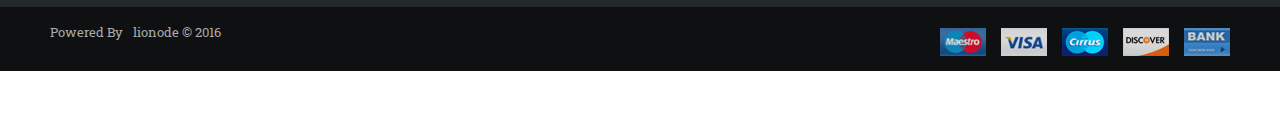
<file: html.lionode.com/focus/blog.html>
<!DOCTYPE html>

<html lang="en">

<!-- Mirrored from html.lionode.com/focus/blog.html by HTTrack Website Copier/3.x [XR&CO'2014], Mon, 21 Sep 2020 09:17:16 GMT -->
<head>
<title>E-Commerce</title>
<meta http-equiv="content-type" content="text/html;charset=utf-8" />
<meta charset="UTF-8" />
<meta name="viewport" content="width=device-width, initial-scale=1">
<meta name="description" content="e-commerce site well design with responsive view." />
<meta http-equiv="X-UA-Compatible" content="IE=edge">
<link href="image/catalog/cart.html" rel="icon" />
<link href="css/bootstrap.min.css" rel="stylesheet" media="screen" />
<link href="javascript/font-awesome/css/font-awesome.min.css" rel="stylesheet" type="text/css" />
<link href='http://fonts.googleapis.com/css?family=Roboto+Slab' rel='stylesheet' type='text/css'>
<link href='http://fonts.googleapis.com/css?family=Arimo' rel='stylesheet' type='text/css'>
<link href="css/stylesheet.css" rel="stylesheet">
<link href="css/responsive.css" rel="stylesheet">
<link href="javascript/owl-carousel/owl.carousel.css" type="text/css" rel="stylesheet" media="screen" />
<link href="javascript/owl-carousel/owl.transitions.css" type="text/css" rel="stylesheet" media="screen" />
<script src="javascript/jquery-2.1.1.min.js" type="text/javascript"></script>
<script src="javascript/bootstrap/js/bootstrap.min.js" type="text/javascript"></script>
<script type="text/javascript" src="javascript/template_js/jstree.min.js"></script>
<script type="text/javascript" src="javascript/template_js/template.js"></script>
<script src="javascript/common.js" type="text/javascript"></script>
<script src="javascript/global.js" type="text/javascript"></script>
<script src="javascript/owl-carousel/owl.carousel.min.js" type="text/javascript"></script>
</head>
<body class="blog col-2">
<div class="preloader loader" style="display: block;"> <img src="image/loader.gif"  alt="#"/></div>
<header>
    <div class="header-top">
        <div class="container">
            <div class="row">
                <div class="col-sm-12">
                    <div class="top-left pull-left">
                        <div class="language">
                            <form action="#" method="post" enctype="multipart/form-data" id="language">
                                <div class="btn-group">
                                    <button class="btn btn-link dropdown-toggle" data-toggle="dropdown" aria-expanded="false"> <img src="image/flags/gb.png" alt="English" title="English"> <i class="fa fa-caret-down"></i></button>
                                    <ul class="dropdown-menu">
                                        <li><a href="#"><img src="image/flags/lb.png" alt="Arabic" title="Arabic"> Arabic</a></li>
                                        <li><a href="#"><img src="image/flags/gb.png" alt="English" title="English"> English</a></li>
                                    </ul>
                                </div>
                            </form>
                        </div>
                        <div class="currency">
                            <form action="#" method="post" enctype="multipart/form-data" id="currency">
                                <div class="btn-group">
                                    <button class="btn btn-link dropdown-toggle" data-toggle="dropdown"> <strong>$</strong> <i class="fa fa-caret-down"></i> </button>
                                    <ul class="dropdown-menu">
                                        <li>
                                            <button class="currency-select btn btn-link btn-block" type="button" name="EUR">€ Euro</button>
                                        </li>
                                        <li>
                                            <button class="currency-select btn btn-link btn-block" type="button" name="GBP">£ Pound Sterling</button>
                                        </li>
                                        <li>
                                            <button class="currency-select btn btn-link btn-block" type="button" name="USD">$ US Dollar</button>
                                        </li>
                                    </ul>
                                </div>
                            </form>
                        </div>
                    </div>
                    <div class="top-right pull-right">
                        <div id="top-links" class="nav pull-right">
                            <ul class="list-inline">
                                <li class="dropdown"><a href="#" title="My Account" class="dropdown-toggle" data-toggle="dropdown"><i class="fa fa-user"></i> <span>My Account</span> <span class="caret"></span></a>
                                    <ul class="dropdown-menu dropdown-menu-right">
                                        <li><a href="register.html">Register</a></li>
                                        <li><a href="login.html">Login</a></li>
                                    </ul>
                                </li>
                                <li><a href="#" id="wishlist-total" title="Wish List (0)"><i class="fa fa-heart"></i> <span>Wish List</span><span> (0)</span></a></li>
                            </ul>
                        </div>
                    </div>
                </div>
            </div>
        </div>
    </div>
    <div class="container">
        <div class="header-inner">
            <div class="col-sm-4 col-xs-6 header-left">
            <div class="shipping">
                        <div class="shipping-img"></div>
                        <div class="shipping-text">Free Shipping <span class="shipping-detail">Free on all products</span></div>
                    </div>
                
            </div>
            <div class="col-sm-4 col-xs-6 header-middle">
                <div class="header-middle-top">
                    
                    <div id="logo"> <a href="index.html"><img src="image/logo.png" title="E-Commerce" alt="E-Commerce" class="img-responsive" /></a> </div>
                </div>
            </div>
            <div class="col-sm-4 col-xs-6 header-right">
                <div id="cart" class="btn-group btn-block">
                    <button type="button" class="btn btn-inverse btn-block btn-lg dropdown-toggle cart-dropdown-button"><span id="cart-total">1 item(s) - $254.00</span><i class="fa fa-caret-down"></i></button>
                    <ul class="dropdown-menu pull-right cart-dropdown-menu">
                        <li>
                            <table class="table table-striped">
                                <tbody>
                                    <tr>
                                        <td class="text-center"><a href="#"><img class="img-thumbnail" title="iPhone" alt="iPhone" src="image/product/7product50x59.jpg"></a></td>
                                        <td class="text-left"><a href="#">iPhone</a></td>
                                        <td class="text-right">x 1</td>
                                        <td class="text-right">$254.00</td>
                                        <td class="text-center"><button class="btn btn-danger btn-xs" title="Remove" type="button"><i class="fa fa-times"></i></button></td>
                                    </tr>
                                </tbody>
                            </table>
                        </li>
                        <li>
                            <div>
                                <table class="table table-bordered">
                                    <tbody>
                                        <tr>
                                            <td class="text-right"><strong>Sub-Total</strong></td>
                                            <td class="text-right">$210.00</td>
                                        </tr>
                                        <tr>
                                            <td class="text-right"><strong>Eco Tax (-2.00)</strong></td>
                                            <td class="text-right">$2.00</td>
                                        </tr>
                                        <tr>
                                            <td class="text-right"><strong>VAT (20%)</strong></td>
                                            <td class="text-right">$42.00</td>
                                        </tr>
                                        <tr>
                                            <td class="text-right"><strong>Total</strong></td>
                                            <td class="text-right">$254.00</td>
                                        </tr>
                                    </tbody>
                                </table>
                                <p class="text-right"> <span class="btn-viewcart"><a href="cart.html"><strong><i class="fa fa-shopping-cart"></i> View Cart</strong></a></span> <span class="btn-checkout"><a href="checkout.html"><strong><i class="fa fa-share"></i> Checkout</strong></a></span> </p>
                            </div>
                        </li>
                    </ul>
                </div>
                <div id="search" class="input-group">
                    <input type="text" name="search" value="" placeholder="Search" class="form-control input-lg" />
                    <span class="input-group-btn">
                    <button type="button" class="btn btn-default btn-lg"><i class="fa fa-search"></i></button>
                    </span> </div>
            </div>
        </div>
    </div>
</header>
<nav id="menu" class="navbar">
    <div class="nav-inner container">
        <div class="navbar-header"><span id="category" class="visible-xs">Categories</span>
            <button type="button" class="btn btn-navbar navbar-toggle" ><i class="fa fa-bars"></i></button>
        </div>
        <div class="navbar-collapse">
            <ul class="main-navigation">
                <li><a href="index.html"   class="parent"  >Home</a> </li>
                <li><a href="category.html"   class="parent"  >Electronics</a> </li>
                <li><a href="category.html"   class="parent"  >Mobile</a> </li>
                <li><a href="category.html"   class="parent"  >Fashio & Beauty</a> </li>
                <li><a href="category.html"   class="parent"  >Audio</a> </li>
                <li><a href="category.html"   class="parent"  >Home & Family</a> </li>
                <li><a href="#" class="active parent">Page</a>
                    <ul>
                        <li><a href="category.html">Category Page</a></li>
                        <li><a href="cart.html">Cart Page</a></li>
                        <li><a href="checkout.html">Checkout Page</a></li>
                        <li><a href="blog.html" >Blog Page</a></li>
                        <li><a href="singale-blog.html" >Singale Blog Page</a></li>
                        <li><a href="register.html">Register Page</a></li>
                        <li><a href="contact.html">Contact Page</a></li>
                    </ul>
                </li>
                <li><a href="blog.html" class="parent"  >Blog</a></li>
                <li><a href="about-us.html" >About us</a></li>
                <li><a href="contact.html" >Contact Us</a> </li>
                
            </ul>
        </div>
    </div>
</nav>
<div class="container">
  <ul class="breadcrumb">
      <li><a href="index.html"><i class="fa fa-home"></i></a></li>
      <li><a href="blog.html">Blog</a></li>
    </ul>
  <div class="row">
    
    <div id="content" class="col-sm-9">
      <div class="blog1 blog">
        <div class="blog_img"><img src="image/blog/blog_4.jpg" alt="" /></div>
        <h4 class="p-name"><a href="singale-blog.html">Image Post Format</a></h4>
        <ul class="blog-meta">
          <li><i class="fa fa-clock-o"></i><span class="dt-published">December 23, 2015</span></li>
          <li><i class="fa fa-comment-o"></i><span>2</span> Comment</li>
          <li><i class="fa fa-user"></i><span><a rel="author" title="Posts by Admin" href="#">Admin admin</a></span></li>
        </ul>
        <p class="p-summary"></p>
        <p>Lorem ipsum dolor sit amet, consectetur adipisicing elit. Repudiandae provident minus similique porro assumenda illo dolore ducimus vero ipsum illum ipsa velit, deleniti accusantium repellat facilis tempora ab consectetur! Sequi, aperiam, dignissimos! Molestias quidem temporibus, earum deleniti, quae voluptatibus cum, doloremque libero dolorum sapiente neque saepe magnam ullam nisi mollitia itaque voluptas illo pariatur inventore, …..</p>
        <a class="u-url" href="singale-blog.html">read more</a> </div>
      <div class="blog2 blog">
        <div class="blog_img video">
          <video controls>
            <source type="video/mp4" src="image/Lighthouse.mp4">
            <source type="video/ogg" src="mov_bbb.html">
            Your browser does not support HTML5 video. </video>
        </div>
        <h4 class="p-name"><a href="singale-blog.html">Video Post Format</a></h4>
        <ul class="blog-meta">
          <li><i class="fa fa-clock-o"></i><span class="dt-published">December 23, 2015</span></li>
          <li><i class="fa fa-comment-o"></i><span>2</span> Comment</li>
          <li><i class="fa fa-user"></i><span><a rel="author" title="Posts by Admin" href="#">Admin</a></span></li>
        </ul>
        <p class="p-summary"></p>
        <p>Repellat minus perferendis dolor, animi dignissimos aut maiores molestiae perspiciatis doloremque, recusandae blanditiis reprehenderit voluptatibus unde ut? Ullam at nihil omnis consequatur, assumenda autem dolor quis velit fugiat magni, pariatur. Beatae modi quod, quia facilis voluptatum iusto atque vero, fugiat perferendis, officia maiores illo explicabo nesciunt doloribus eum praesentium quasi. Sint tempore reiciendis nisi, ex …..</p>
        <a class="u-url" href="singale-blog.html">read more</a> </div>
      <div class="blog3 blog">
        <div class="blog_img owl-carousel home-slider owl-theme gellery">
          <div class="item"> <a href="#"><img src="image/blog/blog_1.jpg" alt="" class="img-responsive" /></a> </div>
          <div class="item"> <a href="#"><img src="image/blog/blog_2.jpg" alt="" class="img-responsive" /></a> </div>
          <div class="item"> <a href="#"><img src="image/blog/blog_3.jpg" alt="" class="img-responsive" /></a> </div>
        </div>
        <h4 class="p-name">Gellery Post Format</h4>
        <ul class="blog-meta">
          <li><i class="fa fa-clock-o"></i><span class="dt-published">December 23, 2015</span></li>
          <li><i class="fa fa-comment-o"></i><span>2</span> Comment</li>
          <li><i class="fa fa-user"></i><span><a rel="author" title="Posts by Admin" href="#">Admin</a></span></li>
        </ul>
        <p class="p-summary"></p>
        <p>Lorem ipsum dolor sit amet, consectetur adipisicing elit. Repudiandae provident minus similique porro assumenda illo dolore ducimus vero ipsum illum ipsa velit, deleniti accusantium repellat facilis tempora ab consectetur! Sequi, aperiam, dignissimos! Molestias quidem temporibus, earum deleniti, quae voluptatibus cum, doloremque libero dolorum sapiente neque saepe magnam ullam nisi mollitia itaque voluptas illo pariatur inventore, …..</p>
        <a class="u-url" href="singale-blog.html">read more</a> </div>
      <div class="blog4 blog">
        <div class="blog_img"> <img src="image/blog/blog_5.jpg" alt="" /> </div>
        <h4 class="p-name">Image Post Format</h4>
        <ul class="blog-meta">
          <li><i class="fa fa-clock-o"></i><span class="dt-published">December 23, 2015</span></li>
          <li><i class="fa fa-comment-o"></i><span>2</span> Comment</li>
          <li><i class="fa fa-user"></i><span><a rel="author" title="Posts by Admin" href="#">Admin</a></span></li>
        </ul>
        <p class="p-summary"></p>
        <p>Lorem ipsum dolor sit amet, consectetur adipisicing elit. Non blanditiis, voluptas, esse at iste nulla in ratione quas incidunt aspernatur nostrum, veniam expedita recusandae quis libero aliquid animi, repellat harum velit eum assumenda. Asperiores perferendis sequi modi, sunt quasi veniam laborum, ea ducimus illum velit quam iure ipsam eligendi similique. Labore, dolore commodi sequi iste …..</p>
        <a class="u-url" href="singale-blog.html">read more</a> </div>
    </div>
    <!-- end blog-home -->
    
    <div id="column-right" class="col-sm-3 hidden-xs column-left">
      <div class="column-block">
        <div class="columnblock-title">Categories</div>
        <div class="blog-categories-block category_block">
          <div class="list-group"> <a class="list-group-item" href="#">Audio</a> <a class="list-group-item" href="#">Gallery</a> <a class="list-group-item" href="#">Link</a> <a class="list-group-item" href="#">Quote</a> <a class="list-group-item" href="#">Uncategorized</a> <a class="list-group-item last" href="#">Video</a> </div>
        </div>
      </div>
      <div class="productblock-title">Recent Posts</div>
      <div class="blog-categories-block category_block">
        <div class="list-group"> <a class="list-group-item" href="#">Gallery Post Format</a> <a class="list-group-item" href="#">Recent Posts</a> <a class="list-group-item" href="index-2.html#">Gallery Post Format</a> <a class="list-group-item" href="#">Standard Post Format</a> <a class="list-group-item last" href="#">Image Post Format</a> </div>
      </div>
      
      <!-- end blog-sidebar --> 
      
    </div>
  </div>
</div>
<footer>
  <div class="container">
    <div class="footer-top-cms">
      <div class="footer-logo"> <a href="#"><img alt="index.html" src="image/logo-footer.png"></a> </div>
      <div class="footer-desc"> <span>Lorem ipsum dolor sit amet, consectetur adipiscing elit, sed do eiusmod tempor incididunt ut labore et dolore magna aliqua. Ut enim ad minim veniam, quis nostrud exercitation ullamco laboris nisi ut aliquip ex ea commodo consequat. </span> </div>
      <div class="footer-social">
        <h5>Social</h5>
        <ul>
          <li class="facebook"><a href="#"><i class="fa fa-facebook"></i></a></li>
          <li class="linkedin"><a href="#"><i class="fa fa-linkedin"></i></a></li>
          <li class="twitter"><a href="#"><i class="fa fa-twitter"></i></a></li>
          <li class="gplus"><a href="#"><i class="fa fa-google-plus"></i></a></li>
          <li class="youtube"><a href="#"><i class="fa fa-youtube-play"></i></a></li>
        </ul>
      </div>
    </div>
    <div class="row">
      <div class="col-sm-3 footer-block">
        <h5 class="footer-title">Information</h5>
        <ul class="list-unstyled ul-wrapper">
          <li><a href="about-us.html">About Us</a></li>
          <li><a href="checkout.html">Delivery Information</a></li>
          <li><a href="#">Privacy Policy</a></li>
          <li><a href="#">Terms &amp; Conditions</a></li>
        </ul>
      </div>
      <div class="col-sm-3 footer-block">
        <h5 class="footer-title">Customer Service</h5>
        <ul class="list-unstyled ul-wrapper">
          <li><a href="contact.html">Contact Us</a></li>
          <li><a href="#">Returns</a></li>
          <li><a href="#">Site Map</a></li>
          <li><a href="#">Wish List</a></li>
        </ul>
      </div>
      <div class="col-sm-3 footer-block">
        <h5 class="footer-title">Extras</h5>
        <ul class="list-unstyled ul-wrapper">
          <li><a href="#">Brands</a></li>
          <li><a href="gift.html">Gift Vouchers</a></li>
          <li><a href="affiliate.html">Affiliates</a></li>
          <li><a href="#">Specials</a></li>
        </ul>
      </div>
      <div class="col-sm-3 footer-block">
        <div class="content_footercms_right">
          <div class="footer-contact">
            <h5 class="contact-title footer-title">Contact Us</h5>
            <ul class="ul-wrapper">
              <li><i class="fa fa-map-marker"></i><span class="location2"> Warehouse & Offices,<br>
                12345 Street name, California<br>
                USA</span></li>
              <li><i class="fa fa-envelope"></i><span class="mail2"><a href="#">info@localhost.com</a></span></li>
              <li><i class="fa fa-mobile"></i><span class="phone2">+ 0987-654-321</span></li>
            </ul>
          </div>
        </div>
      </div>
    </div>
  </div>
  <a id="scrollup">Scroll</a> </footer>
<div class="footer-bottom">
  <div class="container">
    <div class="copyright">Powered By<a class="yourstore" href="http://www.lionode.com/">lionode &copy; 2016 </a> </div>
    <div class="footer-bottom-cms">
      <div class="footer-payment">
        <ul>
          <li class="mastero"><a href="#"><img alt="" src="image/payment/mastero.jpg"></a></li>
          <li class="visa"><a href="#"><img alt="" src="image/payment/visa.jpg"></a></li>
          <li class="currus"><a href="#"><img alt="" src="image/payment/currus.jpg"></a></li>
          <li class="discover"><a href="#"><img alt="" src="image/payment/discover.jpg"></a></li>
          <li class="bank"><a href="#"><img alt="" src="image/payment/bank.jpg"></a></li>
        </ul>
      </div>
    </div>
  </div>
</div>
</body>

<!-- Mirrored from html.lionode.com/focus/blog.html by HTTrack Website Copier/3.x [XR&CO'2014], Mon, 21 Sep 2020 09:17:18 GMT -->
</html>
</file>
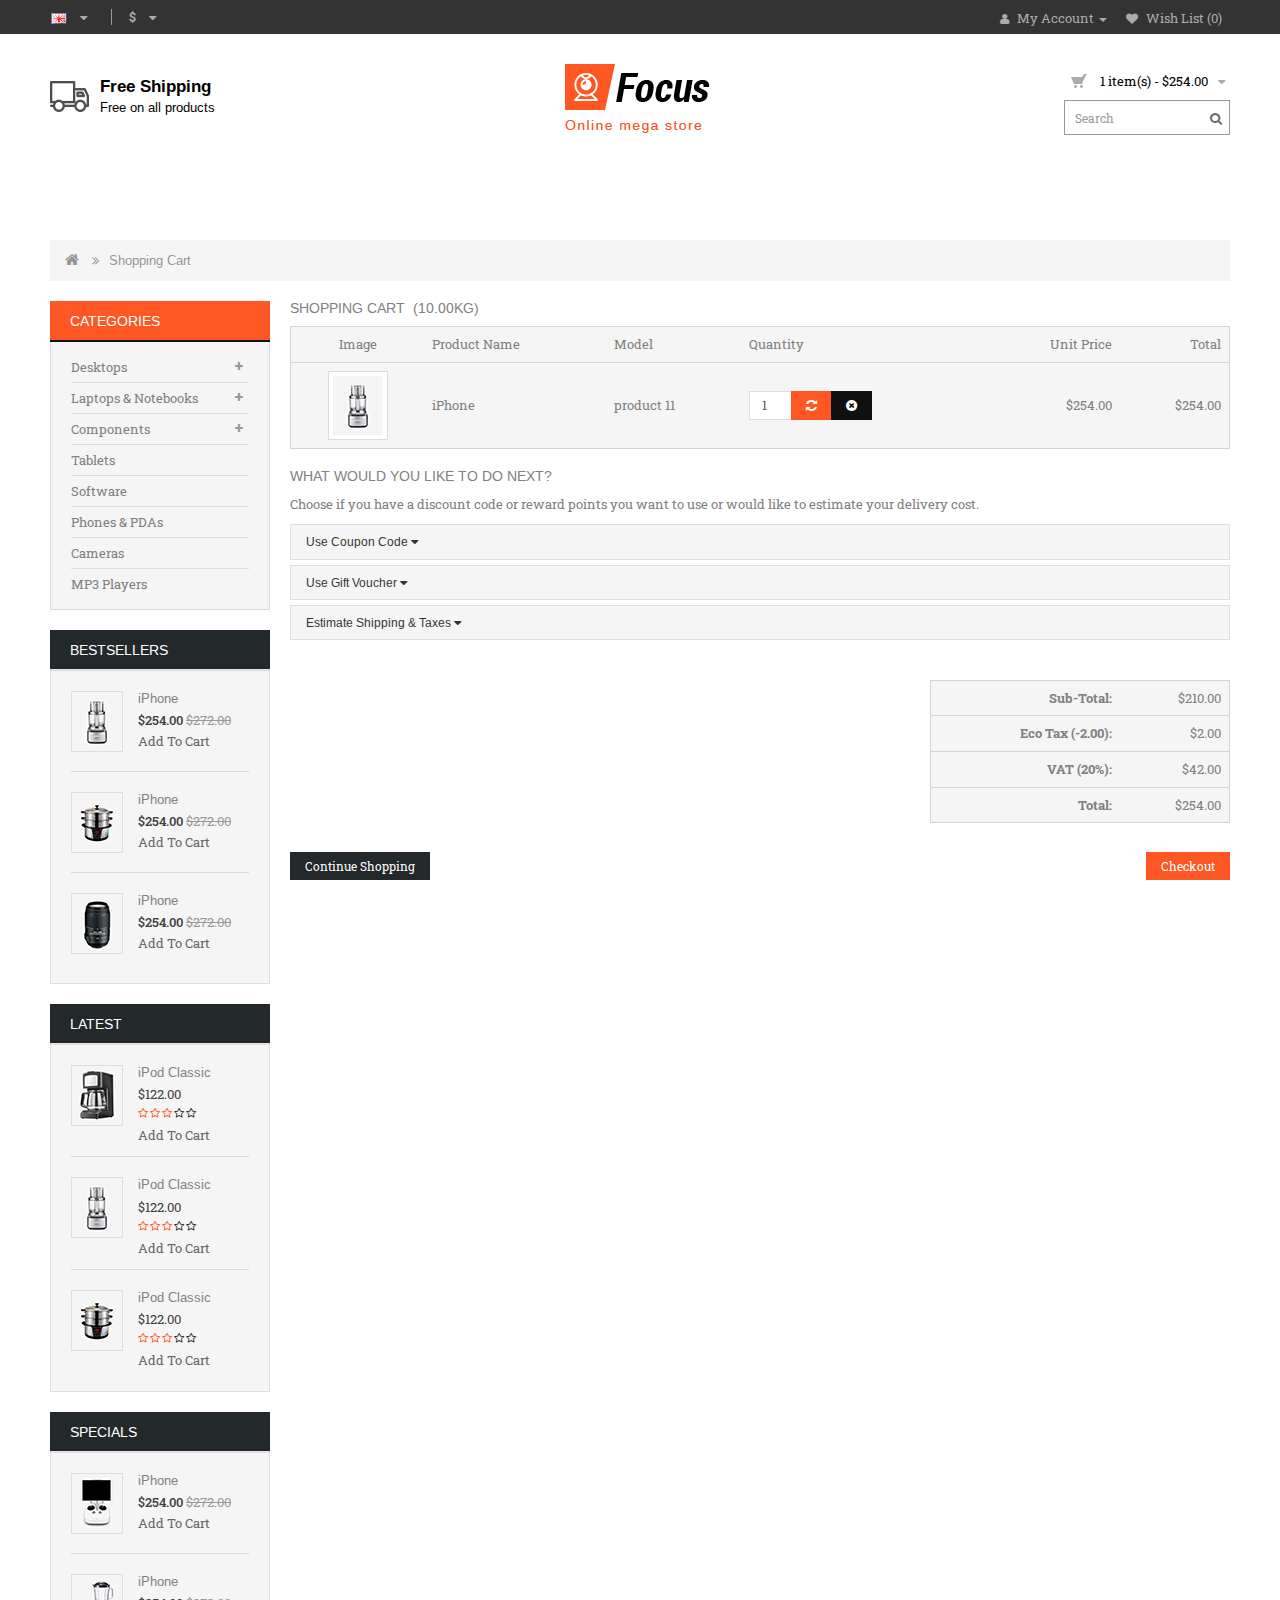
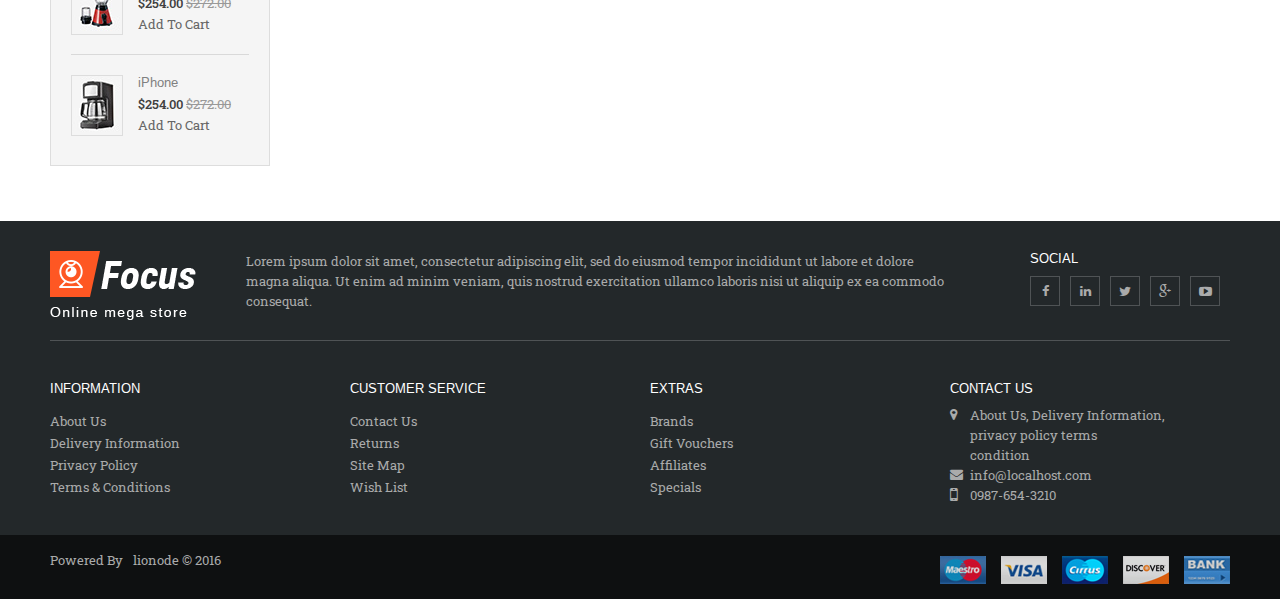
<file: html.lionode.com/focus/cart.html>
<!DOCTYPE html>
<html lang="en">

<!-- Mirrored from html.lionode.com/focus/cart.html by HTTrack Website Copier/3.x [XR&CO'2014], Mon, 21 Sep 2020 09:17:02 GMT -->
<head>
<title>E-Commerce</title>
<meta http-equiv="content-type" content="text/html;charset=utf-8" />
<meta charset="UTF-8" />
<meta name="viewport" content="width=device-width, initial-scale=1">
<meta name="description" content="e-commerce site well design with responsive view." />
<meta http-equiv="X-UA-Compatible" content="IE=edge">
<link href="image/catalog/cart.html" rel="icon" />
<link href="css/bootstrap.min.css" rel="stylesheet" media="screen" />
<link href="javascript/font-awesome/css/font-awesome.min.css" rel="stylesheet" type="text/css" />
<link href='http://fonts.googleapis.com/css?family=Roboto+Slab' rel='stylesheet' type='text/css'>
<link href='http://fonts.googleapis.com/css?family=Arimo' rel='stylesheet' type='text/css'>
<link href="css/stylesheet.css" rel="stylesheet">
<link href="css/responsive.css" rel="stylesheet">
<link href="javascript/owl-carousel/owl.carousel.css" type="text/css" rel="stylesheet" media="screen" />
<link href="javascript/owl-carousel/owl.transitions.css" type="text/css" rel="stylesheet" media="screen" />
<script src="javascript/jquery-2.1.1.min.js" type="text/javascript"></script>
<script src="javascript/bootstrap/js/bootstrap.min.js" type="text/javascript"></script>
<script type="text/javascript" src="javascript/template_js/jstree.min.js"></script>
<script type="text/javascript" src="javascript/template_js/template.js"></script>
<script src="javascript/common.js" type="text/javascript"></script>
<script src="javascript/global.js" type="text/javascript"></script>
<script src="javascript/owl-carousel/owl.carousel.min.js" type="text/javascript"></script>
</head>
<body class="cart col-2">
<div class="preloader loader" style="display: block;"> <img src="image/loader.gif"  alt="#"/></div>
<header>
    <div class="header-top">
        <div class="container">
            <div class="row">
                <div class="col-sm-12">
                    <div class="top-left pull-left">
                        <div class="language">
                            <form action="#" method="post" enctype="multipart/form-data" id="language">
                                <div class="btn-group">
                                    <button class="btn btn-link dropdown-toggle" data-toggle="dropdown" aria-expanded="false"> <img src="image/flags/gb.png" alt="English" title="English"> <i class="fa fa-caret-down"></i></button>
                                    <ul class="dropdown-menu">
                                        <li><a href="#"><img src="image/flags/lb.png" alt="Arabic" title="Arabic"> Arabic</a></li>
                                        <li><a href="#"><img src="image/flags/gb.png" alt="English" title="English"> English</a></li>
                                    </ul>
                                </div>
                            </form>
                        </div>
                        <div class="currency">
                            <form action="#" method="post" enctype="multipart/form-data" id="currency">
                                <div class="btn-group">
                                    <button class="btn btn-link dropdown-toggle" data-toggle="dropdown"> <strong>$</strong> <i class="fa fa-caret-down"></i> </button>
                                    <ul class="dropdown-menu">
                                        <li>
                                            <button class="currency-select btn btn-link btn-block" type="button" name="EUR">€ Euro</button>
                                        </li>
                                        <li>
                                            <button class="currency-select btn btn-link btn-block" type="button" name="GBP">£ Pound Sterling</button>
                                        </li>
                                        <li>
                                            <button class="currency-select btn btn-link btn-block" type="button" name="USD">$ US Dollar</button>
                                        </li>
                                    </ul>
                                </div>
                            </form>
                        </div>
                    </div>
                    <div class="top-right pull-right">
                        <div id="top-links" class="nav pull-right">
                            <ul class="list-inline">
                                <li class="dropdown"><a href="#" title="My Account" class="dropdown-toggle" data-toggle="dropdown"><i class="fa fa-user"></i> <span>My Account</span> <span class="caret"></span></a>
                                    <ul class="dropdown-menu dropdown-menu-right">
                                        <li><a href="register.html">Register</a></li>
                                        <li><a href="login.html">Login</a></li>
                                    </ul>
                                </li>
                                <li><a href="#" id="wishlist-total" title="Wish List (0)"><i class="fa fa-heart"></i> <span>Wish List</span><span> (0)</span></a></li>
                            </ul>
                        </div>
                    </div>
                </div>
            </div>
        </div>
    </div>
    <div class="container">
        <div class="header-inner">
            <div class="col-sm-4 col-xs-6 header-left">
            <div class="shipping">
                        <div class="shipping-img"></div>
                        <div class="shipping-text">Free Shipping <span class="shipping-detail">Free on all products</span></div>
                    </div>
                
            </div>
            <div class="col-sm-4 col-xs-6 header-middle">
                <div class="header-middle-top">
                    
                    <div id="logo"> <a href="index.html"><img src="image/logo.png" title="E-Commerce" alt="E-Commerce" class="img-responsive" /></a> </div>
                </div>
            </div>
            <div class="col-sm-4 col-xs-6 header-right">
                <div id="cart" class="btn-group btn-block">
                    <button type="button" class="btn btn-inverse btn-block btn-lg dropdown-toggle cart-dropdown-button"><span id="cart-total">1 item(s) - $254.00</span><i class="fa fa-caret-down"></i></button>
                    <ul class="dropdown-menu pull-right cart-dropdown-menu">
                        <li>
                            <table class="table table-striped">
                                <tbody>
                                    <tr>
                                        <td class="text-center"><a href="#"><img class="img-thumbnail" title="iPhone" alt="iPhone" src="image/product/7product50x59.jpg"></a></td>
                                        <td class="text-left"><a href="#">iPhone</a></td>
                                        <td class="text-right">x 1</td>
                                        <td class="text-right">$254.00</td>
                                        <td class="text-center"><button class="btn btn-danger btn-xs" title="Remove" type="button"><i class="fa fa-times"></i></button></td>
                                    </tr>
                                </tbody>
                            </table>
                        </li>
                        <li>
                            <div>
                                <table class="table table-bordered">
                                    <tbody>
                                        <tr>
                                            <td class="text-right"><strong>Sub-Total</strong></td>
                                            <td class="text-right">$210.00</td>
                                        </tr>
                                        <tr>
                                            <td class="text-right"><strong>Eco Tax (-2.00)</strong></td>
                                            <td class="text-right">$2.00</td>
                                        </tr>
                                        <tr>
                                            <td class="text-right"><strong>VAT (20%)</strong></td>
                                            <td class="text-right">$42.00</td>
                                        </tr>
                                        <tr>
                                            <td class="text-right"><strong>Total</strong></td>
                                            <td class="text-right">$254.00</td>
                                        </tr>
                                    </tbody>
                                </table>
                                <p class="text-right"> <span class="btn-viewcart"><a href="cart.html"><strong><i class="fa fa-shopping-cart"></i> View Cart</strong></a></span> <span class="btn-checkout"><a href="checkout.html"><strong><i class="fa fa-share"></i> Checkout</strong></a></span> </p>
                            </div>
                        </li>
                    </ul>
                </div>
                <div id="search" class="input-group">
                    <input type="text" name="search" value="" placeholder="Search" class="form-control input-lg" />
                    <span class="input-group-btn">
                    <button type="button" class="btn btn-default btn-lg"><i class="fa fa-search"></i></button>
                    </span> </div>
            </div>
        </div>
    </div>
</header>
<nav id="menu" class="navbar">
    <div class="nav-inner container">
        <div class="navbar-header"><span id="category" class="visible-xs">Categories</span>
            <button type="button" class="btn btn-navbar navbar-toggle" ><i class="fa fa-bars"></i></button>
        </div>
        <div class="navbar-collapse">
            <ul class="main-navigation">
                <li><a href="index.html"   class="parent"  >Home</a> </li>
                <li><a href="category.html"   class="parent"  >Electronics</a> </li>
                <li><a href="category.html"   class="parent"  >Mobile</a> </li>
                <li><a href="category.html"   class="parent"  >Fashio & Beauty</a> </li>
                <li><a href="category.html"   class="parent"  >Audio</a> </li>
                <li><a href="category.html"   class="parent"  >Home & Family</a> </li>
                <li><a href="#" class="active parent">Page</a>
                    <ul>
                        <li><a href="category.html">Category Page</a></li>
                        <li><a href="cart.html">Cart Page</a></li>
                        <li><a href="checkout.html">Checkout Page</a></li>
                        <li><a href="blog.html" >Blog Page</a></li>
                        <li><a href="singale-blog.html" >Singale Blog Page</a></li>
                        <li><a href="register.html">Register Page</a></li>
                        <li><a href="contact.html">Contact Page</a></li>
                    </ul>
                </li>
                <li><a href="blog.html" class="parent"  >Blog</a></li>
                <li><a href="about-us.html" >About us</a></li>
                <li><a href="contact.html" >Contact Us</a> </li>
                
            </ul>
        </div>
    </div>
</nav>
<div class="container">
  <ul class="breadcrumb">
    <li><a href="index.html"><i class="fa fa-home"></i></a></li>
    <li><a href="cart.html">Shopping Cart</a></li>
  </ul>
  <div class="row">
    <div id="column-left" class="col-sm-3 hidden-xs column-left">
      <div class="column-block">
        <div class="column-block">
          <div class="columnblock-title">Categories</div>
          <div class="category_block">
            <ul class="box-category treeview-list treeview">
              <li><a href="#" class="activSub">Desktops</a>
                <ul>
                  <li><a href="#">PC</a></li>
                  <li><a href="#">MAC</a></li>
                </ul>
              </li>
              <li><a href="#" class="activSub">Laptops &amp; Notebooks</a>
                <ul>
                  <li><a href="#">Macs</a></li>
                  <li><a href="#">Windows</a></li>
                </ul>
              </li>
              <li><a href="#" class="activSub">Components</a>
                <ul>
                  <li><a href="#">Mice and Trackballs</a></li>
                  <li><a href="#" class="activSub" >Monitors</a>
                    <ul>
                      <li><a href="#"  >test 1</a></li>
                      <li><a href="#"  >test 2</a></li>
                    </ul>
                  </li>
                  <li><a href="#">Windows</a></li>
                </ul>
              </li>
              <li><a href="#">Tablets</a></li>
              <li><a href="#">Software</a></li>
              <li><a href="#">Phones & PDAs</a></li>
              <li><a href="#">Cameras</a></li>
              <li><a href="#">MP3 Players</a></li>
            </ul>
          </div>
        </div>
        <h3 class="productblock-title">Bestsellers</h3>
        <div class="row bestseller-grid product-grid">
          <div class="col-lg-3 col-md-4 col-sm-6 col-xs-12 product-grid-item">
            <div class="product-thumb transition">
              <div class="image product-imageblock"> <a href="product.html"> <img src="image/product/2product50x59.jpg" alt="iPhone" title="iPhone" class="img-responsive" /> </a>
                <div class="button-group">
                  <button type="button" class="wishlist" data-toggle="tooltip" title="Add to Wish List" ><i class="fa fa-heart-o"></i></button>
                  <button type="button" class="addtocart-btn" >Add to Cart</button>
                  <button type="button" class="compare" data-toggle="tooltip" title="Compare this Product" ><i class="fa fa-exchange"></i></button>
                </div>
              </div>
              <div class="caption product-detail">
                <h4 class="product-name"><a href="product.html" title="iPhone"> iPhone </a> </h4>
                <p class="price product-price"> <span class="price-new">$254.00</span> <span class="price-old">$272.00</span> <span class="price-tax">Ex Tax: $210.00</span> </p>
              </div>
              <div class="button-group">
                <button type="button" class="wishlist" data-toggle="tooltip" title="Add to Wish List" ><i class="fa fa-heart-o"></i></button>
                <button type="button" class="addtocart-btn">Add to Cart</button>
                <button type="button" class="compare" data-toggle="tooltip" title="Compare this Product" ><i class="fa fa-exchange"></i></button>
              </div>
            </div>
          </div>
          <div class="col-lg-3 col-md-4 col-sm-6 col-xs-12 product-grid-item">
            <div class="product-thumb transition">
              <div class="image product-imageblock"> <a href="product.html"> <img src="image/product/3product50x59.jpg" alt="iPhone" title="iPhone" class="img-responsive" /> </a>
                <div class="button-group">
                  <button type="button" class="wishlist" data-toggle="tooltip" title="Add to Wish List" ><i class="fa fa-heart-o"></i></button>
                  <button type="button" class="addtocart-btn" >Add to Cart</button>
                  <button type="button" class="compare" data-toggle="tooltip" title="Compare this Product" ><i class="fa fa-exchange"></i></button>
                </div>
              </div>
              <div class="caption product-detail">
                <h4 class="product-name"><a href="product.html" title="iPhone"> iPhone </a> </h4>
                <p class="price product-price"> <span class="price-new">$254.00</span> <span class="price-old">$272.00</span> <span class="price-tax">Ex Tax: $210.00</span> </p>
              </div>
              <div class="button-group">
                <button type="button" class="wishlist" data-toggle="tooltip" title="Add to Wish List" ><i class="fa fa-heart-o"></i></button>
                <button type="button" class="addtocart-btn" >Add to Cart</button>
                <button type="button" class="compare" data-toggle="tooltip" title="Compare this Product" ><i class="fa fa-exchange"></i></button>
              </div>
            </div>
          </div>
          <div class="col-lg-3 col-md-4 col-sm-6 col-xs-12 product-grid-item">
            <div class="product-thumb transition">
              <div class="image product-imageblock"> <a href="product.html"> <img src="image/product/4product50x59.jpg" alt="iPhone" title="iPhone" class="img-responsive" /> </a>
                <div class="button-group">
                  <button type="button" class="wishlist" data-toggle="tooltip" title="Add to Wish List" ><i class="fa fa-heart-o"></i></button>
                  <button type="button" class="addtocart-btn" >Add to Cart</button>
                  <button type="button" class="compare" data-toggle="tooltip" title="Compare this Product" ><i class="fa fa-exchange"></i></button>
                </div>
              </div>
              <div class="caption product-detail">
                <h4 class="product-name"><a href="product.html" title="iPhone"> iPhone </a> </h4>
                <p class="price product-price"> <span class="price-new">$254.00</span> <span class="price-old">$272.00</span> <span class="price-tax">Ex Tax: $210.00</span> </p>
              </div>
              <div class="button-group">
                <button type="button" class="wishlist" data-toggle="tooltip" title="Add to Wish List" ><i class="fa fa-heart-o"></i></button>
                <button type="button" class="addtocart-btn" >Add to Cart</button>
                <button type="button" class="compare" data-toggle="tooltip" title="Compare this Product" ><i class="fa fa-exchange"></i></button>
              </div>
            </div>
          </div>
        </div>
        <h3 class="productblock-title">Latest</h3>
        <div class="row latest-grid product-grid">
          <div class="col-lg-3 col-md-4 col-sm-6 col-xs-12 product-grid-item">
            <div class="product-thumb transition">
              <div class="image product-imageblock"><a href="#"><img src="image/product/1product50x59.jpg" alt="iPod Classic" title="iPod Classic" class="img-responsive" /></a>
                <div class="button-group">
                  <button type="button" class="wishlist" data-toggle="tooltip" title="Add to Wish List" ><i class="fa fa-heart-o"></i></button>
                  <button type="button" class="addtocart-btn" >Add to Cart</button>
                  <button type="button" class="compare" data-toggle="tooltip" title="Compare this Product" ><i class="fa fa-exchange"></i></button>
                </div>
              </div>
              <div class="caption product-detail">
                <h4 class="product-name"><a href="product.html" title="iPod Classic">iPod Classic</a></h4>
                <p class="price product-price">$122.00<span class="price-tax">Ex Tax: $100.00</span></p>
                <div class="rating"> <span class="fa fa-stack"><i class="fa fa-star fa-stack-2x"></i><i class="fa fa-star-o fa-stack-2x"></i></span> <span class="fa fa-stack"><i class="fa fa-star fa-stack-2x"></i><i class="fa fa-star-o fa-stack-2x"></i></span> <span class="fa fa-stack"><i class="fa fa-star fa-stack-2x"></i><i class="fa fa-star-o fa-stack-2x"></i></span> <span class="fa fa-stack"><i class="fa fa-star-o fa-stack-2x"></i></span> <span class="fa fa-stack"><i class="fa fa-star-o fa-stack-2x"></i></span> </div>
              </div>
              <div class="button-group">
                <button type="button" class="wishlist" data-toggle="tooltip" title="Add to Wish List" ><i class="fa fa-heart-o"></i></button>
                <button type="button" class="addtocart-btn" >Add to Cart</button>
                <button type="button" class="compare" data-toggle="tooltip" title="Compare this Product" ><i class="fa fa-exchange"></i></button>
              </div>
            </div>
          </div>
          <div class="col-lg-3 col-md-4 col-sm-6 col-xs-12 product-grid-item">
            <div class="product-thumb transition">
              <div class="image product-imageblock"><a href="product.html"><img src="image/product/2product50x59.jpg" alt="iPod Classic" title="iPod Classic" class="img-responsive" /></a>
                <div class="button-group">
                  <button type="button" class="wishlist" data-toggle="tooltip" title="Add to Wish List" ><i class="fa fa-heart-o"></i></button>
                  <button type="button" class="addtocart-btn" >Add to Cart</button>
                  <button type="button" class="compare" data-toggle="tooltip" title="Compare this Product" ><i class="fa fa-exchange"></i></button>
                </div>
              </div>
              <div class="caption product-detail">
                <h4 class="product-name"><a href="product.html" title="iPod Classic">iPod Classic</a></h4>
                <p class="price product-price">$122.00<span class="price-tax">Ex Tax: $100.00</span></p>
                <div class="rating"> <span class="fa fa-stack"><i class="fa fa-star fa-stack-2x"></i><i class="fa fa-star-o fa-stack-2x"></i></span> <span class="fa fa-stack"><i class="fa fa-star fa-stack-2x"></i><i class="fa fa-star-o fa-stack-2x"></i></span> <span class="fa fa-stack"><i class="fa fa-star fa-stack-2x"></i><i class="fa fa-star-o fa-stack-2x"></i></span> <span class="fa fa-stack"><i class="fa fa-star-o fa-stack-2x"></i></span> <span class="fa fa-stack"><i class="fa fa-star-o fa-stack-2x"></i></span> </div>
              </div>
              <div class="button-group">
                <button type="button" class="wishlist" data-toggle="tooltip" title="Add to Wish List" ><i class="fa fa-heart-o"></i></button>
                <button type="button" class="addtocart-btn" >Add to Cart</button>
                <button type="button" class="compare" data-toggle="tooltip" title="Compare this Product" ><i class="fa fa-exchange"></i></button>
              </div>
            </div>
          </div>
          <div class="col-lg-3 col-md-4 col-sm-6 col-xs-12 product-grid-item">
            <div class="product-thumb transition">
              <div class="image product-imageblock"><a href="#"><img src="image/product/3product50x59.jpg" alt="iPod Classic" title="iPod Classic" class="img-responsive" /></a>
                <div class="button-group">
                  <button type="button" class="wishlist" data-toggle="tooltip" title="Add to Wish List" ><i class="fa fa-heart-o"></i></button>
                  <button type="button" class="addtocart-btn" >Add to Cart</button>
                  <button type="button" class="compare" data-toggle="tooltip" title="Compare this Product" ><i class="fa fa-exchange"></i></button>
                </div>
              </div>
              <div class="caption product-detail">
                <h4 class="product-name"><a href="#" title="iPod Classic">iPod Classic</a></h4>
                <p class="price product-price">$122.00<span class="price-tax">Ex Tax: $100.00</span></p>
                <div class="rating"> <span class="fa fa-stack"><i class="fa fa-star fa-stack-2x"></i><i class="fa fa-star-o fa-stack-2x"></i></span> <span class="fa fa-stack"><i class="fa fa-star fa-stack-2x"></i><i class="fa fa-star-o fa-stack-2x"></i></span> <span class="fa fa-stack"><i class="fa fa-star fa-stack-2x"></i><i class="fa fa-star-o fa-stack-2x"></i></span> <span class="fa fa-stack"><i class="fa fa-star-o fa-stack-2x"></i></span> <span class="fa fa-stack"><i class="fa fa-star-o fa-stack-2x"></i></span> </div>
              </div>
              <div class="button-group">
                <button type="button" class="wishlist" data-toggle="tooltip" title="Add to Wish List" ><i class="fa fa-heart-o"></i></button>
                <button type="button" class="addtocart-btn" >Add to Cart</button>
                <button type="button" class="compare" data-toggle="tooltip" title="Compare this Product" ><i class="fa fa-exchange"></i></button>
              </div>
            </div>
          </div>
        </div>
        <h3 class="productblock-title">Specials</h3>
        <div class="row special-grid product-grid">
          <div class="col-lg-3 col-md-4 col-sm-6 col-xs-12 product-grid-item">
            <div class="product-thumb transition">
              <div class="image product-imageblock"> <a href="#"><img src="image/product/6product50x59.jpg" alt="iPhone" title="iPhone" class="img-responsive" /></a>
                <div class="button-group">
                  <button type="button" class="wishlist" data-toggle="tooltip" title="Add to Wish List" ><i class="fa fa-heart-o"></i></button>
                  <button type="button" class="addtocart-btn" >Add to Cart</button>
                  <button type="button" class="compare" data-toggle="tooltip" title="Compare this Product" ><i class="fa fa-exchange"></i></button>
                </div>
              </div>
              <div class="caption product-detail">
                <h4 class="product-name"> <a href="product.html" title="iPhone">iPhone</a> </h4>
                <p class="price product-price"> <span class="price-new">$254.00</span> <span class="price-old">$272.00</span> <span class="price-tax">Ex Tax: $210.00</span> </p>
              </div>
              <div class="button-group">
                <button type="button" class="wishlist" data-toggle="tooltip" title="Add to Wish List" ><i class="fa fa-heart-o"></i></button>
                <button type="button" class="addtocart-btn" >Add to Cart</button>
                <button type="button" class="compare" data-toggle="tooltip" title="Compare this Product" ><i class="fa fa-exchange"></i></button>
              </div>
            </div>
          </div>
          <div class="col-lg-3 col-md-4 col-sm-6 col-xs-12 product-grid-item">
            <div class="product-thumb transition">
              <div class="image product-imageblock"> <a href="#"><img src="image/product/7product50x59.jpg" alt="iPhone" title="iPhone" class="img-responsive" /></a>
                <div class="button-group">
                  <button type="button" class="wishlist" data-toggle="tooltip" title="Add to Wish List" ><i class="fa fa-heart-o"></i></button>
                  <button type="button" class="addtocart-btn" >Add to Cart</button>
                  <button type="button" class="compare" data-toggle="tooltip" title="Compare this Product" ><i class="fa fa-exchange"></i></button>
                </div>
              </div>
              <div class="caption product-detail">
                <h4 class="product-name"> <a href="product.html" title="iPhone">iPhone</a> </h4>
                <p class="price product-price"> <span class="price-new">$254.00</span> <span class="price-old">$272.00</span> <span class="price-tax">Ex Tax: $210.00</span> </p>
              </div>
              <div class="button-group">
                <button type="button" class="wishlist" data-toggle="tooltip" title="Add to Wish List" ><i class="fa fa-heart-o"></i></button>
                <button type="button" class="addtocart-btn" >Add to Cart</button>
                <button type="button" class="compare" data-toggle="tooltip" title="Compare this Product" ><i class="fa fa-exchange"></i></button>
              </div>
            </div>
          </div>
          <div class="col-lg-3 col-md-4 col-sm-6 col-xs-12 product-grid-item">
            <div class="product-thumb transition">
              <div class="image product-imageblock"> <a href="#"><img src="image/product/1product50x59.jpg" alt="iPhone" title="iPhone" class="img-responsive" /></a>
                <div class="button-group">
                  <button type="button" class="wishlist" data-toggle="tooltip" title="Add to Wish List" ><i class="fa fa-heart-o"></i></button>
                  <button type="button" class="addtocart-btn" >Add to Cart</button>
                  <button type="button" class="compare" data-toggle="tooltip" title="Compare this Product" ><i class="fa fa-exchange"></i></button>
                </div>
              </div>
              <div class="caption product-detail">
                <h4 class="product-name"> <a href="product.html" title="iPhone">iPhone</a> </h4>
                <p class="price product-price"> <span class="price-new">$254.00</span> <span class="price-old">$272.00</span> <span class="price-tax">Ex Tax: $210.00</span> </p>
              </div>
              <div class="button-group">
                <button type="button" class="wishlist" data-toggle="tooltip" title="Add to Wish List" ><i class="fa fa-heart-o"></i></button>
                <button type="button" class="addtocart-btn" >Add to Cart</button>
                <button type="button" class="compare" data-toggle="tooltip" title="Compare this Product" ><i class="fa fa-exchange"></i></button>
              </div>
            </div>
          </div>
        </div>
      </div>
    </div>
    <div class="col-sm-9" id="content">
      <h1>Shopping Cart                &nbsp;(10.00kg) </h1>
      <form enctype="multipart/form-data" method="post" action="#">
        <div class="table-responsive">
          <table class="table table-bordered">
            <thead>
              <tr>
                <td class="text-center">Image</td>
                <td class="text-left">Product Name</td>
                <td class="text-left">Model</td>
                <td class="text-left">Quantity</td>
                <td class="text-right">Unit Price</td>
                <td class="text-right">Total</td>
              </tr>
            </thead>
            <tbody>
              <tr>
                <td class="text-center"><a href="product.html"><img class="img-thumbnail" title="iPhone" alt="iPhone" src="image/product/2product50x59.jpg"></a></td>
                <td class="text-left"><a href="product.html">iPhone</a></td>
                <td class="text-left">product 11</td>
                <td class="text-left"><div style="max-width: 200px;" class="input-group btn-block">
                    <input type="text" class="form-control quantity" size="1" value="1" name="quantity">
                    <span class="input-group-btn">
                    <button class="btn btn-primary" title="" data-toggle="tooltip" type="submit" data-original-title="Update"><i class="fa fa-refresh"></i></button>
                    <button  class="btn btn-danger" title="" data-toggle="tooltip" type="button" data-original-title="Remove"><i class="fa fa-times-circle"></i></button>
                    </span></div></td>
                <td class="text-right">$254.00</td>
                <td class="text-right">$254.00</td>
              </tr>
            </tbody>
          </table>
        </div>
      </form>
      <h2>What would you like to do next?</h2>
      <p>Choose if you have a discount code or reward points you want to use or would like to estimate your delivery cost.</p>
      <div id="accordion" class="panel-group">
        <div class="panel panel-default">
          <div class="panel-heading">
            <h4 class="panel-title"><a data-parent="#accordion" data-toggle="collapse" class="accordion-toggle" href="#collapse-coupon">Use Coupon Code <i class="fa fa-caret-down"></i></a></h4>
          </div>
          <div class="panel-collapse collapse" id="collapse-coupon">
            <div class="panel-body">
              <label for="input-coupon" class="col-sm-3 control-label">Enter your coupon here</label>
              <div class="input-group">
                <input type="text" class="form-control" id="input-coupon" placeholder="Enter your coupon here" value="" name="coupon">
                <span class="input-group-btn">
                <input type="button" class="btn btn-primary" data-loading-text="Loading..." id="button-coupon" value="Apply Coupon">
                </span></div>
            </div>
          </div>
        </div>
        <div class="panel panel-default">
          <div class="panel-heading">
            <h4 class="panel-title"><a class="accordion-toggle" data-parent="#accordion" data-toggle="collapse" href="#collapse-voucher">Use Gift Voucher <i class="fa fa-caret-down"></i></a></h4>
          </div>
          <div class="panel-collapse collapse" id="collapse-voucher">
            <div class="panel-body">
              <label for="input-voucher" class="col-sm-3 control-label">Enter your gift voucher code here</label>
              <div class="input-group">
                <input type="text" class="form-control" id="input-voucher" placeholder="Enter your gift voucher code here" value="" name="voucher">
                <span class="input-group-btn">
                <input type="submit" class="btn btn-primary" data-loading-text="Loading..." id="button-voucher" value="Apply Voucher">
                </span> </div>
            </div>
          </div>
        </div>
        <div class="panel panel-default">
          <div class="panel-heading">
            <h4 class="panel-title"><a data-parent="#accordion" data-toggle="collapse" class="accordion-toggle" href="#collapse-shipping">Estimate Shipping &amp; Taxes <i class="fa fa-caret-down"></i></a></h4>
          </div>
          <div class="panel-collapse collapse" id="collapse-shipping">
            <div class="panel-body">
              <p>Enter your destination to get a shipping estimate.</p>
              <form class="form-horizontal">
                <div class="form-group required">
                  <label for="input-country" class="col-sm-2 control-label">Country</label>
                  <div class="col-sm-10">
                    <select class="form-control" id="input-country" name="country_id">
                      <option value=""> --- Please Select --- </option>
                      <option value="244">Aaland Islands</option>
                      <option value="1">Afghanistan</option>
                      <option value="2">Albania</option>
                      <option value="3">Algeria</option>
                      <option value="4">American Samoa</option>
                      <option value="5">Andorra</option>
                      <option value="6">Angola</option>
                      <option value="7">Anguilla</option>
                      <option value="8">Antarctica</option>
                      <option value="9">Antigua and Barbuda</option>
                      <option value="10">Argentina</option>
                      <option value="11">Armenia</option>
                      <option value="12">Aruba</option>
                      <option value="252">Ascension Island (British)</option>
                      <option value="13">Australia</option>
                      <option value="14">Austria</option>
                      <option value="15">Azerbaijan</option>
                      <option value="16">Bahamas</option>
                      <option value="17">Bahrain</option>
                      <option value="18">Bangladesh</option>
                      <option value="19">Barbados</option>
                      <option value="20">Belarus</option>
                      <option value="21">Belgium</option>
                      <option value="22">Belize</option>
                      <option value="23">Benin</option>
                      <option value="24">Bermuda</option>
                      <option value="25">Bhutan</option>
                      <option value="26">Bolivia</option>
                      <option value="245">Bonaire, Sint Eustatius and Saba</option>
                      <option value="27">Bosnia and Herzegovina</option>
                      <option value="28">Botswana</option>
                      <option value="29">Bouvet Island</option>
                      <option value="30">Brazil</option>
                      <option value="31">British Indian Ocean Territory</option>
                      <option value="32">Brunei Darussalam</option>
                      <option value="33">Bulgaria</option>
                      <option value="34">Burkina Faso</option>
                      <option value="35">Burundi</option>
                      <option value="36">Cambodia</option>
                      <option value="37">Cameroon</option>
                      <option value="38">Canada</option>
                      <option value="251">Canary Islands</option>
                      <option value="39">Cape Verde</option>
                      <option value="40">Cayman Islands</option>
                      <option value="41">Central African Republic</option>
                      <option value="42">Chad</option>
                      <option value="43">Chile</option>
                      <option value="44">China</option>
                      <option value="45">Christmas Island</option>
                      <option value="46">Cocos (Keeling) Islands</option>
                      <option value="47">Colombia</option>
                      <option value="48">Comoros</option>
                      <option value="49">Congo</option>
                      <option value="50">Cook Islands</option>
                      <option value="51">Costa Rica</option>
                      <option value="52">Cote D'Ivoire</option>
                      <option value="53">Croatia</option>
                      <option value="54">Cuba</option>
                      <option value="246">Curacao</option>
                      <option value="55">Cyprus</option>
                      <option value="56">Czech Republic</option>
                      <option value="237">Democratic Republic of Congo</option>
                      <option value="57">Denmark</option>
                      <option value="58">Djibouti</option>
                      <option value="59">Dominica</option>
                      <option value="60">Dominican Republic</option>
                      <option value="61">East Timor</option>
                      <option value="62">Ecuador</option>
                      <option value="63">Egypt</option>
                      <option value="64">El Salvador</option>
                      <option value="65">Equatorial Guinea</option>
                      <option value="66">Eritrea</option>
                      <option value="67">Estonia</option>
                      <option value="68">Ethiopia</option>
                      <option value="69">Falkland Islands (Malvinas)</option>
                      <option value="70">Faroe Islands</option>
                      <option value="71">Fiji</option>
                      <option value="72">Finland</option>
                      <option value="74">France, Metropolitan</option>
                      <option value="75">French Guiana</option>
                      <option value="76">French Polynesia</option>
                      <option value="77">French Southern Territories</option>
                      <option value="126">FYROM</option>
                      <option value="78">Gabon</option>
                      <option value="79">Gambia</option>
                      <option value="80">Georgia</option>
                      <option value="81">Germany</option>
                      <option value="82">Ghana</option>
                      <option value="83">Gibraltar</option>
                      <option value="84">Greece</option>
                      <option value="85">Greenland</option>
                      <option value="86">Grenada</option>
                      <option value="87">Guadeloupe</option>
                      <option value="88">Guam</option>
                      <option value="89">Guatemala</option>
                      <option value="256">Guernsey</option>
                      <option value="90">Guinea</option>
                      <option value="91">Guinea-Bissau</option>
                      <option value="92">Guyana</option>
                      <option value="93">Haiti</option>
                      <option value="94">Heard and Mc Donald Islands</option>
                      <option value="95">Honduras</option>
                      <option value="96">Hong Kong</option>
                      <option value="97">Hungary</option>
                      <option value="98">Iceland</option>
                      <option value="99">India</option>
                      <option value="100">Indonesia</option>
                      <option value="101">Iran (Islamic Republic of)</option>
                      <option value="102">Iraq</option>
                      <option value="103">Ireland</option>
                      <option value="254">Isle of Man</option>
                      <option value="104">Israel</option>
                      <option value="105">Italy</option>
                      <option value="106">Jamaica</option>
                      <option value="107">Japan</option>
                      <option value="257">Jersey</option>
                      <option value="108">Jordan</option>
                      <option value="109">Kazakhstan</option>
                      <option value="110">Kenya</option>
                      <option value="111">Kiribati</option>
                      <option value="113">Korea, Republic of</option>
                      <option value="253">Kosovo, Republic of</option>
                      <option value="114">Kuwait</option>
                      <option value="115">Kyrgyzstan</option>
                      <option value="116">Lao People's Democratic Republic</option>
                      <option value="117">Latvia</option>
                      <option value="118">Lebanon</option>
                      <option value="119">Lesotho</option>
                      <option value="120">Liberia</option>
                      <option value="121">Libyan Arab Jamahiriya</option>
                      <option value="122">Liechtenstein</option>
                      <option value="123">Lithuania</option>
                      <option value="124">Luxembourg</option>
                      <option value="125">Macau</option>
                      <option value="127">Madagascar</option>
                      <option value="128">Malawi</option>
                      <option value="129">Malaysia</option>
                      <option value="130">Maldives</option>
                      <option value="131">Mali</option>
                      <option value="132">Malta</option>
                      <option value="133">Marshall Islands</option>
                      <option value="134">Martinique</option>
                      <option value="135">Mauritania</option>
                      <option value="136">Mauritius</option>
                      <option value="137">Mayotte</option>
                      <option value="138">Mexico</option>
                      <option value="139">Micronesia, Federated States of</option>
                      <option value="140">Moldova, Republic of</option>
                      <option value="141">Monaco</option>
                      <option value="142">Mongolia</option>
                      <option value="242">Montenegro</option>
                      <option value="143">Montserrat</option>
                      <option value="144">Morocco</option>
                      <option value="145">Mozambique</option>
                      <option value="146">Myanmar</option>
                      <option value="147">Namibia</option>
                      <option value="148">Nauru</option>
                      <option value="149">Nepal</option>
                      <option value="150">Netherlands</option>
                      <option value="151">Netherlands Antilles</option>
                      <option value="152">New Caledonia</option>
                      <option value="153">New Zealand</option>
                      <option value="154">Nicaragua</option>
                      <option value="155">Niger</option>
                      <option value="156">Nigeria</option>
                      <option value="157">Niue</option>
                      <option value="158">Norfolk Island</option>
                      <option value="112">North Korea</option>
                      <option value="159">Northern Mariana Islands</option>
                      <option value="160">Norway</option>
                      <option value="161">Oman</option>
                      <option value="162">Pakistan</option>
                      <option value="163">Palau</option>
                      <option value="247">Palestinian Territory, Occupied</option>
                      <option value="164">Panama</option>
                      <option value="165">Papua New Guinea</option>
                      <option value="166">Paraguay</option>
                      <option value="167">Peru</option>
                      <option value="168">Philippines</option>
                      <option value="169">Pitcairn</option>
                      <option value="170">Poland</option>
                      <option value="171">Portugal</option>
                      <option value="172">Puerto Rico</option>
                      <option value="173">Qatar</option>
                      <option value="174">Reunion</option>
                      <option value="175">Romania</option>
                      <option value="176">Russian Federation</option>
                      <option value="177">Rwanda</option>
                      <option value="178">Saint Kitts and Nevis</option>
                      <option value="179">Saint Lucia</option>
                      <option value="180">Saint Vincent and the Grenadines</option>
                      <option value="181">Samoa</option>
                      <option value="182">San Marino</option>
                      <option value="183">Sao Tome and Principe</option>
                      <option value="184">Saudi Arabia</option>
                      <option value="185">Senegal</option>
                      <option value="243">Serbia</option>
                      <option value="186">Seychelles</option>
                      <option value="187">Sierra Leone</option>
                      <option value="188">Singapore</option>
                      <option value="189">Slovak Republic</option>
                      <option value="190">Slovenia</option>
                      <option value="191">Solomon Islands</option>
                      <option value="192">Somalia</option>
                      <option value="193">South Africa</option>
                      <option value="194">South Georgia &amp; South Sandwich Islands</option>
                      <option value="248">South Sudan</option>
                      <option value="195">Spain</option>
                      <option value="196">Sri Lanka</option>
                      <option value="249">St. Barthelemy</option>
                      <option value="197">St. Helena</option>
                      <option value="250">St. Martin (French part)</option>
                      <option value="198">St. Pierre and Miquelon</option>
                      <option value="199">Sudan</option>
                      <option value="200">Suriname</option>
                      <option value="201">Svalbard and Jan Mayen Islands</option>
                      <option value="202">Swaziland</option>
                      <option value="203">Sweden</option>
                      <option value="204">Switzerland</option>
                      <option value="205">Syrian Arab Republic</option>
                      <option value="206">Taiwan</option>
                      <option value="207">Tajikistan</option>
                      <option value="208">Tanzania, United Republic of</option>
                      <option value="209">Thailand</option>
                      <option value="210">Togo</option>
                      <option value="211">Tokelau</option>
                      <option value="212">Tonga</option>
                      <option value="213">Trinidad and Tobago</option>
                      <option value="255">Tristan da Cunha</option>
                      <option value="214">Tunisia</option>
                      <option value="215">Turkey</option>
                      <option value="216">Turkmenistan</option>
                      <option value="217">Turks and Caicos Islands</option>
                      <option value="218">Tuvalu</option>
                      <option value="219">Uganda</option>
                      <option value="220">Ukraine</option>
                      <option value="221">United Arab Emirates</option>
                      <option selected="selected" value="222">United Kingdom</option>
                      <option value="223">United States</option>
                      <option value="224">United States Minor Outlying Islands</option>
                      <option value="225">Uruguay</option>
                      <option value="226">Uzbekistan</option>
                      <option value="227">Vanuatu</option>
                      <option value="228">Vatican City State (Holy See)</option>
                      <option value="229">Venezuela</option>
                      <option value="230">Viet Nam</option>
                      <option value="231">Virgin Islands (British)</option>
                      <option value="232">Virgin Islands (U.S.)</option>
                      <option value="233">Wallis and Futuna Islands</option>
                      <option value="234">Western Sahara</option>
                      <option value="235">Yemen</option>
                      <option value="238">Zambia</option>
                      <option value="239">Zimbabwe</option>
                    </select>
                  </div>
                </div>
                <div class="form-group required">
                  <label for="input-zone" class="col-sm-2 control-label">Region / State</label>
                  <div class="col-sm-10">
                    <select class="form-control" id="input-zone" name="zone_id">
                      <option value=""> --- Please Select --- </option>
                      <option value="3513">Aberdeen</option>
                      <option value="3514">Aberdeenshire</option>
                      <option value="3515">Anglesey</option>
                      <option value="3516">Angus</option>
                      <option value="3517">Argyll and Bute</option>
                      <option value="3518">Bedfordshire</option>
                      <option value="3519">Berkshire</option>
                      <option value="3520">Blaenau Gwent</option>
                      <option value="3521">Bridgend</option>
                      <option value="3522">Bristol</option>
                      <option value="3523">Buckinghamshire</option>
                      <option value="3524">Caerphilly</option>
                      <option value="3525">Cambridgeshire</option>
                      <option value="3526">Cardiff</option>
                      <option value="3527">Carmarthenshire</option>
                      <option value="3528">Ceredigion</option>
                      <option value="3529">Cheshire</option>
                      <option value="3530">Clackmannanshire</option>
                      <option value="3531">Conwy</option>
                      <option value="3532">Cornwall</option>
                      <option value="3949">County Antrim</option>
                      <option value="3950">County Armagh</option>
                      <option value="3951">County Down</option>
                      <option value="3952">County Fermanagh</option>
                      <option value="3953">County Londonderry</option>
                      <option value="3954">County Tyrone</option>
                      <option value="3955">Cumbria</option>
                      <option value="3533">Denbighshire</option>
                      <option value="3534">Derbyshire</option>
                      <option value="3535">Devon</option>
                      <option value="3536">Dorset</option>
                      <option value="3537">Dumfries and Galloway</option>
                      <option value="3538">Dundee</option>
                      <option value="3539">Durham</option>
                      <option value="3540">East Ayrshire</option>
                      <option value="3541">East Dunbartonshire</option>
                      <option value="3542">East Lothian</option>
                      <option value="3543">East Renfrewshire</option>
                      <option value="3544">East Riding of Yorkshire</option>
                      <option value="3545">East Sussex</option>
                      <option value="3546">Edinburgh</option>
                      <option value="3547">Essex</option>
                      <option value="3548">Falkirk</option>
                      <option value="3549">Fife</option>
                      <option value="3550">Flintshire</option>
                      <option value="3551">Glasgow</option>
                      <option value="3552">Gloucestershire</option>
                      <option value="3553">Greater London</option>
                      <option value="3554">Greater Manchester</option>
                      <option value="3555">Gwynedd</option>
                      <option value="3556">Hampshire</option>
                      <option value="3557">Herefordshire</option>
                      <option value="3558">Hertfordshire</option>
                      <option value="3559">Highlands</option>
                      <option value="3560">Inverclyde</option>
                      <option value="3561">Isle of Wight</option>
                      <option value="3562">Kent</option>
                      <option value="3563">Lancashire</option>
                      <option value="3564">Leicestershire</option>
                      <option value="3565">Lincolnshire</option>
                      <option value="3566">Merseyside</option>
                      <option value="3567">Merthyr Tydfil</option>
                      <option value="3568">Midlothian</option>
                      <option value="3569">Monmouthshire</option>
                      <option value="3570">Moray</option>
                      <option value="3571">Neath Port Talbot</option>
                      <option value="3572">Newport</option>
                      <option value="3573">Norfolk</option>
                      <option value="3574">North Ayrshire</option>
                      <option value="3575">North Lanarkshire</option>
                      <option value="3576">North Yorkshire</option>
                      <option value="3577">Northamptonshire</option>
                      <option value="3578">Northumberland</option>
                      <option value="3579">Nottinghamshire</option>
                      <option value="3580">Orkney Islands</option>
                      <option value="3581">Oxfordshire</option>
                      <option value="3582">Pembrokeshire</option>
                      <option value="3583">Perth and Kinross</option>
                      <option value="3584">Powys</option>
                      <option value="3585">Renfrewshire</option>
                      <option value="3586">Rhondda Cynon Taff</option>
                      <option value="3587">Rutland</option>
                      <option value="3588">Scottish Borders</option>
                      <option value="3589">Shetland Islands</option>
                      <option value="3590">Shropshire</option>
                      <option value="3591">Somerset</option>
                      <option value="3592">South Ayrshire</option>
                      <option value="3593">South Lanarkshire</option>
                      <option value="3594">South Yorkshire</option>
                      <option value="3595">Staffordshire</option>
                      <option value="3596">Stirling</option>
                      <option value="3597">Suffolk</option>
                      <option value="3598">Surrey</option>
                      <option value="3599">Swansea</option>
                      <option value="3600">Torfaen</option>
                      <option value="3601">Tyne and Wear</option>
                      <option value="3602">Vale of Glamorgan</option>
                      <option value="3603">Warwickshire</option>
                      <option value="3604">West Dunbartonshire</option>
                      <option value="3605">West Lothian</option>
                      <option value="3606">West Midlands</option>
                      <option value="3607">West Sussex</option>
                      <option value="3608">West Yorkshire</option>
                      <option value="3609">Western Isles</option>
                      <option value="3610">Wiltshire</option>
                      <option value="3611">Worcestershire</option>
                      <option value="3612">Wrexham</option>
                    </select>
                  </div>
                </div>
                <div class="form-group required">
                  <label for="input-postcode" class="col-sm-2 control-label">Post Code</label>
                  <div class="col-sm-10">
                    <input type="text" class="form-control" id="input-postcode" placeholder="Post Code" value="" name="postcode">
                  </div>
                </div>
                <input type="button" class="btn btn-primary" data-loading-text="Loading..." id="button-quote" value="Get Quotes">
              </form>
            </div>
          </div>
        </div>
      </div>
      <br>
      <div class="row">
        <div class="col-sm-4 col-sm-offset-8">
          <table class="table table-bordered">
            <tbody>
              <tr>
                <td class="text-right"><strong>Sub-Total:</strong></td>
                <td class="text-right">$210.00</td>
              </tr>
              <tr>
                <td class="text-right"><strong>Eco Tax (-2.00):</strong></td>
                <td class="text-right">$2.00</td>
              </tr>
              <tr>
                <td class="text-right"><strong>VAT (20%):</strong></td>
                <td class="text-right">$42.00</td>
              </tr>
              <tr>
                <td class="text-right"><strong>Total:</strong></td>
                <td class="text-right">$254.00</td>
              </tr>
            </tbody>
          </table>
        </div>
      </div>
      <div class="buttons">
        <div class="pull-left"><a class="btn btn-default" href="index.html">Continue Shopping</a></div>
        <div class="pull-right"><a class="btn btn-primary" href="checkout.html">Checkout</a></div>
      </div>
    </div>
  </div>
</div>
<footer>
  <div class="container">
    <div class="footer-top-cms">
      <div class="footer-logo"> <a href="#"><img alt="index.html" src="image/logo-footer.png"></a> </div>
      <div class="footer-desc"> <span>Lorem ipsum dolor sit amet, consectetur adipiscing elit, sed do eiusmod tempor incididunt ut labore et dolore magna aliqua. Ut enim ad minim veniam, quis nostrud exercitation ullamco laboris nisi ut aliquip ex ea commodo consequat. </span> </div>
      <div class="footer-social">
        <h5>Social</h5>
        <ul>
          <li class="facebook"><a href="#"><i class="fa fa-facebook"></i></a></li>
          <li class="linkedin"><a href="#"><i class="fa fa-linkedin"></i></a></li>
          <li class="twitter"><a href="#"><i class="fa fa-twitter"></i></a></li>
          <li class="gplus"><a href="#"><i class="fa fa-google-plus"></i></a></li>
          <li class="youtube"><a href="#"><i class="fa fa-youtube-play"></i></a></li>
        </ul>
      </div>
    </div>
    <div class="row">
      <div class="col-sm-3 footer-block">
        <h5 class="footer-title">Information</h5>
        <ul class="list-unstyled ul-wrapper">
          <li><a href="#">About Us</a></li>
          <li><a href="#">Delivery Information</a></li>
          <li><a href="#">Privacy Policy</a></li>
          <li><a href="#">Terms &amp; Conditions</a></li>
        </ul>
      </div>
      <div class="col-sm-3 footer-block">
        <h5 class="footer-title">Customer Service</h5>
        <ul class="list-unstyled ul-wrapper">
          <li><a href="contact.html">Contact Us</a></li>
          <li><a href="#">Returns</a></li>
          <li><a href="#">Site Map</a></li>
          <li><a href="#">Wish List</a></li>
        </ul>
      </div>
      <div class="col-sm-3 footer-block">
        <h5 class="footer-title">Extras</h5>
        <ul class="list-unstyled ul-wrapper">
          <li><a href="#">Brands</a></li>
          <li><a href="#">Gift Vouchers</a></li>
          <li><a href="affiliate.html">Affiliates</a></li>
          <li><a href="#">Specials</a></li>
        </ul>
      </div>
      <div class="col-sm-3 footer-block">
        <div class="content_footercms_right">
          <div class="footer-contact">
            <h5 class="contact-title footer-title">Contact Us</h5>
            <ul class="ul-wrapper">
              <li><i class="fa fa-map-marker"></i><span class="location2">About Us, Delivery Information,<br>
                privacy policy terms<br>
                condition</span></li>
              <li><i class="fa fa-envelope"></i><span class="mail2"><a href="#">info@localhost.com</a></span></li>
              <li><i class="fa fa-mobile"></i><span class="phone2">0987-654-3210</span></li>
            </ul>
          </div>
        </div>
      </div>
    </div>
  </div>
  <a id="scrollup">Scroll</a> </footer>
<div class="footer-bottom">
  <div class="container">
    <div class="copyright">Powered By<a class="yourstore" href="http://www.lionode.com/">lionode &copy; 2016 </a> </div>
    <div class="footer-bottom-cms">
      <div class="footer-payment">
        <ul>
          <li class="mastero"><a href="#"><img alt="" src="image/payment/mastero.jpg"></a></li>
          <li class="visa"><a href="#"><img alt="" src="image/payment/visa.jpg"></a></li>
          <li class="currus"><a href="#"><img alt="" src="image/payment/currus.jpg"></a></li>
          <li class="discover"><a href="#"><img alt="" src="image/payment/discover.jpg"></a></li>
          <li class="bank"><a href="#"><img alt="" src="image/payment/bank.jpg"></a></li>
        </ul>
      </div>
    </div>
  </div>
</div>
</body>

<!-- Mirrored from html.lionode.com/focus/cart.html by HTTrack Website Copier/3.x [XR&CO'2014], Mon, 21 Sep 2020 09:17:02 GMT -->
</html>
</file>
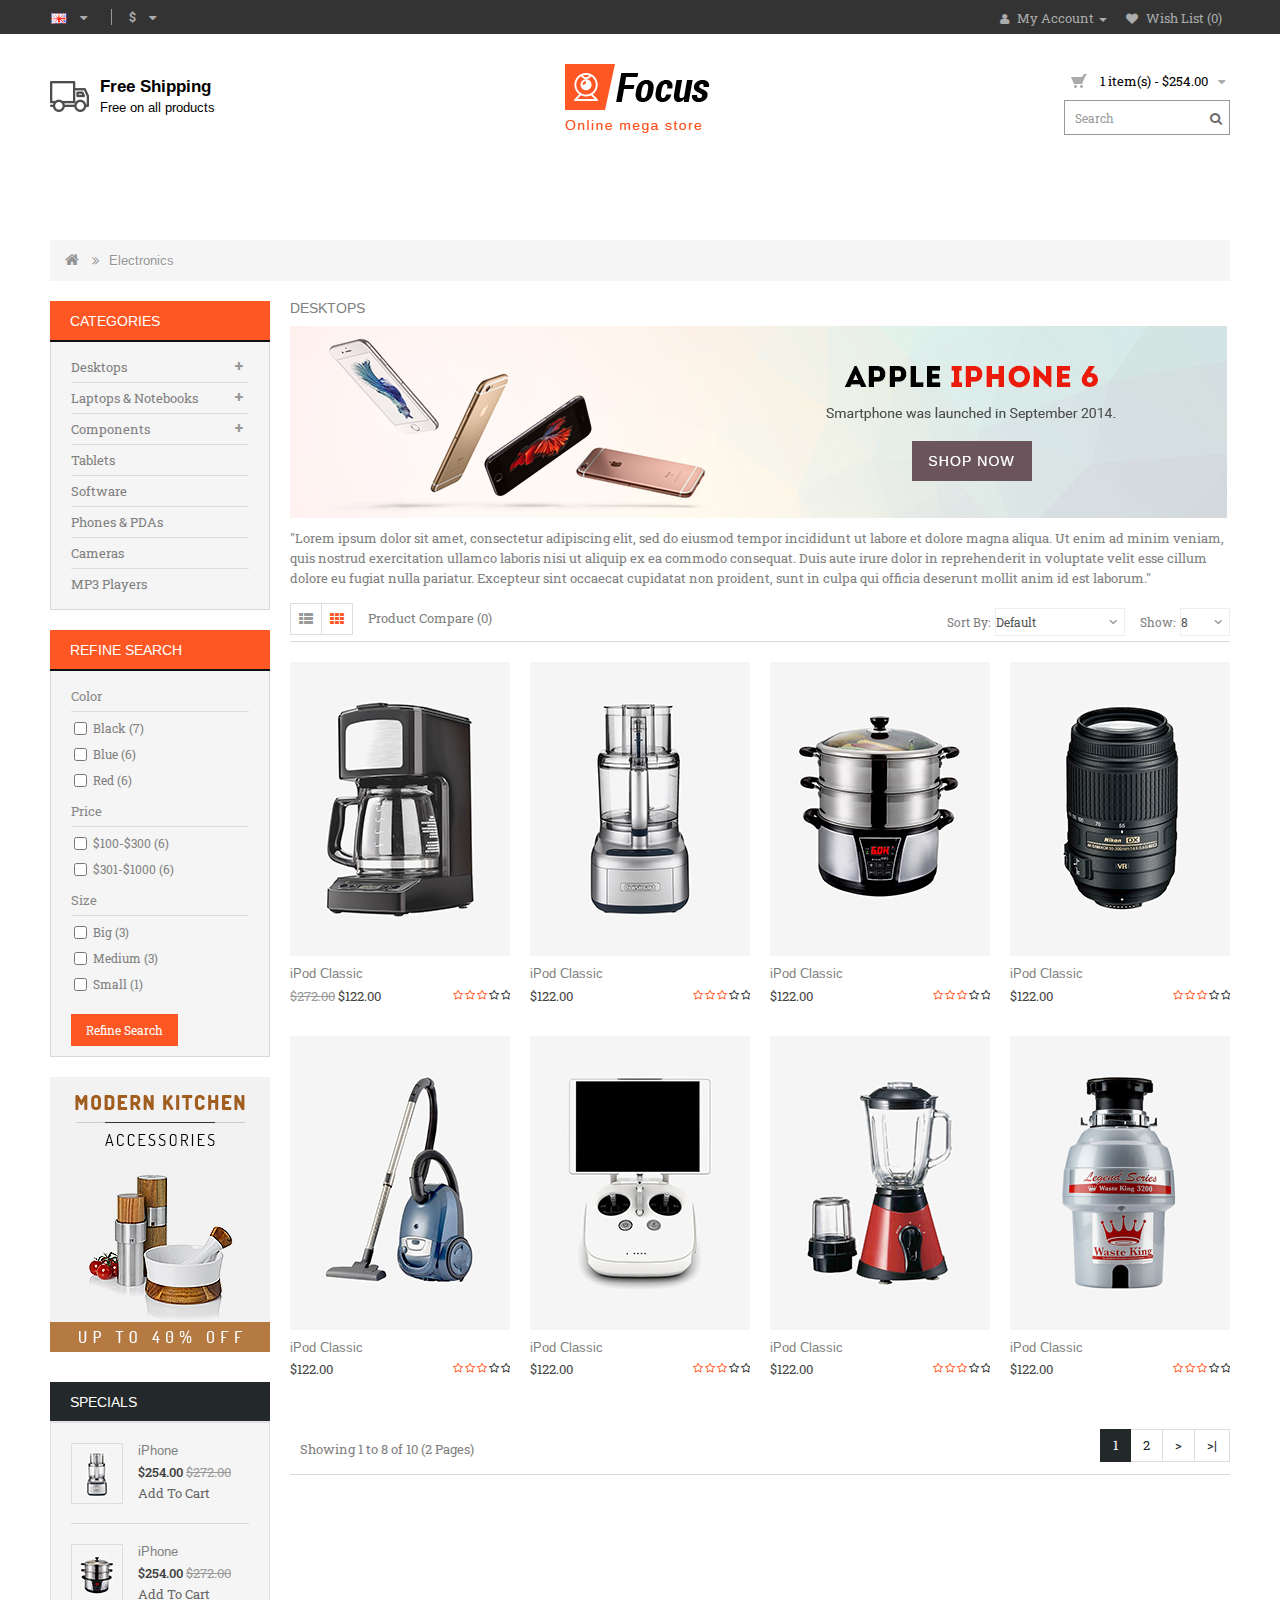
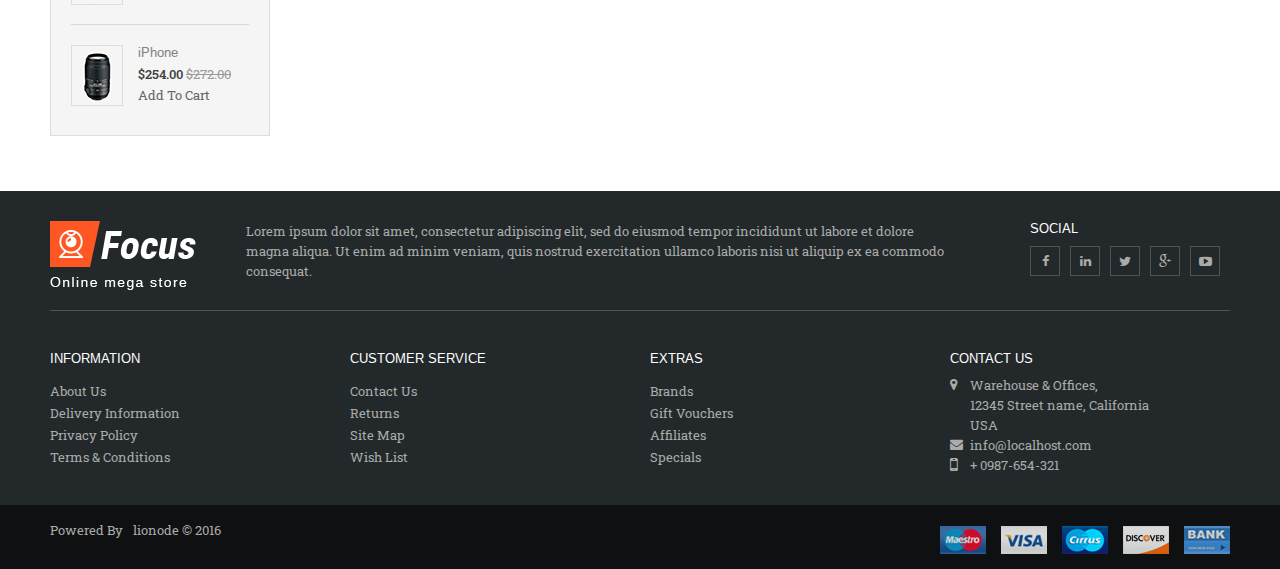
<file: html.lionode.com/focus/category.html>
<!DOCTYPE html>

<html lang="en">

<!-- Mirrored from html.lionode.com/focus/category.html by HTTrack Website Copier/3.x [XR&CO'2014], Mon, 21 Sep 2020 09:17:02 GMT -->
<head>
<title>E-Commerce</title>
<meta http-equiv="content-type" content="text/html;charset=utf-8" />
<meta charset="UTF-8" />
<meta name="viewport" content="width=device-width, initial-scale=1">
<meta name="description" content="e-commerce site well design with responsive view." />
<meta http-equiv="X-UA-Compatible" content="IE=edge">
<link href="image/catalog/cart.html" rel="icon" />
<link href="css/bootstrap.min.css" rel="stylesheet" media="screen" />
<link href="javascript/font-awesome/css/font-awesome.min.css" rel="stylesheet" type="text/css" />
<link href='http://fonts.googleapis.com/css?family=Roboto+Slab' rel='stylesheet' type='text/css'>
<link href='http://fonts.googleapis.com/css?family=Arimo' rel='stylesheet' type='text/css'>
<link href="css/stylesheet.css" rel="stylesheet">
<link href="css/responsive.css" rel="stylesheet">
<link href="javascript/owl-carousel/owl.carousel.css" type="text/css" rel="stylesheet" media="screen" />
<link href="javascript/owl-carousel/owl.transitions.css" type="text/css" rel="stylesheet" media="screen" />
<script src="javascript/jquery-2.1.1.min.js" type="text/javascript"></script>
<script src="javascript/bootstrap/js/bootstrap.min.js" type="text/javascript"></script>
<script type="text/javascript" src="javascript/template_js/jstree.min.js"></script>
<script type="text/javascript" src="javascript/template_js/template.js"></script>
<script src="javascript/common.js" type="text/javascript"></script>
<script src="javascript/global.js" type="text/javascript"></script>
<script src="javascript/owl-carousel/owl.carousel.min.js" type="text/javascript"></script>
</head>
<body class="category col-2 left-col">
<div class="preloader loader" style="display: block;"> <img src="image/loader.gif"  alt="#"/></div>
<header>
    <div class="header-top">
        <div class="container">
            <div class="row">
                <div class="col-sm-12">
                    <div class="top-left pull-left">
                        <div class="language">
                            <form action="#" method="post" enctype="multipart/form-data" id="language">
                                <div class="btn-group">
                                    <button class="btn btn-link dropdown-toggle" data-toggle="dropdown" aria-expanded="false"> <img src="image/flags/gb.png" alt="English" title="English"> <i class="fa fa-caret-down"></i></button>
                                    <ul class="dropdown-menu">
                                        <li><a href="#"><img src="image/flags/lb.png" alt="Arabic" title="Arabic"> Arabic</a></li>
                                        <li><a href="#"><img src="image/flags/gb.png" alt="English" title="English"> English</a></li>
                                    </ul>
                                </div>
                            </form>
                        </div>
                        <div class="currency">
                            <form action="#" method="post" enctype="multipart/form-data" id="currency">
                                <div class="btn-group">
                                    <button class="btn btn-link dropdown-toggle" data-toggle="dropdown"> <strong>$</strong> <i class="fa fa-caret-down"></i> </button>
                                    <ul class="dropdown-menu">
                                        <li>
                                            <button class="currency-select btn btn-link btn-block" type="button" name="EUR">€ Euro</button>
                                        </li>
                                        <li>
                                            <button class="currency-select btn btn-link btn-block" type="button" name="GBP">£ Pound Sterling</button>
                                        </li>
                                        <li>
                                            <button class="currency-select btn btn-link btn-block" type="button" name="USD">$ US Dollar</button>
                                        </li>
                                    </ul>
                                </div>
                            </form>
                        </div>
                    </div>
                    <div class="top-right pull-right">
                        <div id="top-links" class="nav pull-right">
                            <ul class="list-inline">
                                <li class="dropdown"><a href="#" title="My Account" class="dropdown-toggle" data-toggle="dropdown"><i class="fa fa-user"></i> <span>My Account</span> <span class="caret"></span></a>
                                    <ul class="dropdown-menu dropdown-menu-right">
                                        <li><a href="register.html">Register</a></li>
                                        <li><a href="login.html">Login</a></li>
                                    </ul>
                                </li>
                                <li><a href="#" id="wishlist-total" title="Wish List (0)"><i class="fa fa-heart"></i> <span>Wish List</span><span> (0)</span></a></li>
                            </ul>
                        </div>
                    </div>
                </div>
            </div>
        </div>
    </div>
    <div class="container">
        <div class="header-inner">
            <div class="col-sm-4 col-xs-6 header-left">
            <div class="shipping">
                        <div class="shipping-img"></div>
                        <div class="shipping-text">Free Shipping <span class="shipping-detail">Free on all products</span></div>
                    </div>
                
            </div>
            <div class="col-sm-4 col-xs-6 header-middle">
                <div class="header-middle-top">
                    
                    <div id="logo"> <a href="index.html"><img src="image/logo.png" title="E-Commerce" alt="E-Commerce" class="img-responsive" /></a> </div>
                </div>
            </div>
            <div class="col-sm-4 col-xs-6 header-right">
                <div id="cart" class="btn-group btn-block">
                    <button type="button" class="btn btn-inverse btn-block btn-lg dropdown-toggle cart-dropdown-button"><span id="cart-total">1 item(s) - $254.00</span><i class="fa fa-caret-down"></i></button>
                    <ul class="dropdown-menu pull-right cart-dropdown-menu">
                        <li>
                            <table class="table table-striped">
                                <tbody>
                                    <tr>
                                        <td class="text-center"><a href="#"><img class="img-thumbnail" title="iPhone" alt="iPhone" src="image/product/7product50x59.jpg"></a></td>
                                        <td class="text-left"><a href="#">iPhone</a></td>
                                        <td class="text-right">x 1</td>
                                        <td class="text-right">$254.00</td>
                                        <td class="text-center"><button class="btn btn-danger btn-xs" title="Remove" type="button"><i class="fa fa-times"></i></button></td>
                                    </tr>
                                </tbody>
                            </table>
                        </li>
                        <li>
                            <div>
                                <table class="table table-bordered">
                                    <tbody>
                                        <tr>
                                            <td class="text-right"><strong>Sub-Total</strong></td>
                                            <td class="text-right">$210.00</td>
                                        </tr>
                                        <tr>
                                            <td class="text-right"><strong>Eco Tax (-2.00)</strong></td>
                                            <td class="text-right">$2.00</td>
                                        </tr>
                                        <tr>
                                            <td class="text-right"><strong>VAT (20%)</strong></td>
                                            <td class="text-right">$42.00</td>
                                        </tr>
                                        <tr>
                                            <td class="text-right"><strong>Total</strong></td>
                                            <td class="text-right">$254.00</td>
                                        </tr>
                                    </tbody>
                                </table>
                                <p class="text-right"> <span class="btn-viewcart"><a href="cart.html"><strong><i class="fa fa-shopping-cart"></i> View Cart</strong></a></span> <span class="btn-checkout"><a href="checkout.html"><strong><i class="fa fa-share"></i> Checkout</strong></a></span> </p>
                            </div>
                        </li>
                    </ul>
                </div>
                <div id="search" class="input-group">
                    <input type="text" name="search" value="" placeholder="Search" class="form-control input-lg" />
                    <span class="input-group-btn">
                    <button type="button" class="btn btn-default btn-lg"><i class="fa fa-search"></i></button>
                    </span> </div>
            </div>
        </div>
    </div>
</header>
<nav id="menu" class="navbar">
    <div class="nav-inner container">
        <div class="navbar-header"><span id="category" class="visible-xs">Categories</span>
            <button type="button" class="btn btn-navbar navbar-toggle" ><i class="fa fa-bars"></i></button>
        </div>
        <div class="navbar-collapse">
            <ul class="main-navigation">
                <li><a href="index.html"   class="parent"  >Home</a> </li>
                <li><a href="category.html"   class="parent"  >Electronics</a> </li>
                <li><a href="category.html"   class="parent"  >Mobile</a> </li>
                <li><a href="category.html"   class="parent"  >Fashio & Beauty</a> </li>
                <li><a href="category.html"   class="parent"  >Audio</a> </li>
                <li><a href="category.html"   class="parent"  >Home & Family</a> </li>
                <li><a href="#" class="active parent">Page</a>
                    <ul>
                        <li><a href="category.html">Category Page</a></li>
                        <li><a href="cart.html">Cart Page</a></li>
                        <li><a href="checkout.html">Checkout Page</a></li>
                        <li><a href="blog.html" >Blog Page</a></li>
                        <li><a href="singale-blog.html" >Singale Blog Page</a></li>
                        <li><a href="register.html">Register Page</a></li>
                        <li><a href="contact.html">Contact Page</a></li>
                    </ul>
                </li>
                <li><a href="blog.html" class="parent"  >Blog</a></li>
                <li><a href="about-us.html" >About us</a></li>
                <li><a href="contact.html" >Contact Us</a> </li>
                
            </ul>
        </div>
    </div>
</nav>
<div class="container">
  <ul class="breadcrumb">
    <li><a href="index.html"><i class="fa fa-home"></i></a></li>
    <li><a href="category.html">Electronics</a></li>
  </ul>
  <div class="row">
    <div id="column-left" class="col-sm-3 hidden-xs column-left">
      <div class="column-block">
        <div class="columnblock-title">Categories</div>
        <div class="category_block">
          <ul class="box-category treeview-list treeview">
            <li><a href="#" class="activSub">Desktops</a>
              <ul>
                <li><a href="#">PC</a></li>
                <li><a href="#">MAC</a></li>
              </ul>
            </li>
            <li><a href="#" class="activSub">Laptops &amp; Notebooks</a>
              <ul>
                <li><a href="#">Macs</a></li>
                <li><a href="#">Windows</a></li>
              </ul>
            </li>
            <li><a href="#" class="activSub">Components</a>
              <ul>
                <li><a href="#">Mice and Trackballs</a></li>
                <li><a href="#" class="activSub" >Monitors</a>
                  <ul>
                    <li><a href="#"  >test 1</a></li>
                    <li><a href="#"  >test 2</a></li>
                  </ul>
                </li>
                <li><a href="#">Windows</a></li>
              </ul>
            </li>
            <li><a href="#">Tablets</a></li>
            <li><a href="#">Software</a></li>
            <li><a href="#">Phones & PDAs</a></li>
            <li><a href="#">Cameras</a></li>
            <li><a href="#">MP3 Players</a></li>
          </ul>
        </div>
      </div>
      <div class="panel panel-default filter">
        <div class="panel-heading columnblock-title">Refine Search</div>
        <div class="filter-block">
          <div class="list-group"> <a class="list-group-item">Color</a>
            <div class="list-group-item">
              <div id="filter-group1">
                <label class="checkbox">
                  <input name="filter[]" type="checkbox" value="1" />
                  Black (7)</label>
                <label class="checkbox">
                  <input name="filter[]" type="checkbox" value="2" />
                  Blue (6)</label>
                <label class="checkbox">
                  <input name="filter[]" type="checkbox" value="3" />
                  Red (6)</label>
              </div>
            </div>
            <a class="list-group-item">Price</a>
            <div class="list-group-item">
              <div id="filter-group2">
                <label class="checkbox">
                  <input name="filter[]" type="checkbox" value="4" />
                  $100-$300 (6)</label>
                <label class="checkbox">
                  <input name="filter[]" type="checkbox" value="5" />
                  $301-$1000 (6)</label>
              </div>
            </div>
            <a class="list-group-item">Size</a>
            <div class="list-group-item">
              <div id="filter-group3">
                <label class="checkbox">
                  <input name="filter[]" type="checkbox" value="6" />
                  Big (3)</label>
                <label class="checkbox">
                  <input name="filter[]" type="checkbox" value="7" />
                  Medium (3)</label>
                <label class="checkbox">
                  <input name="filter[]" type="checkbox" value="8" />
                  Small (1)</label>
              </div>
            </div>
          </div>
          <div class="panel-footer text-right">
            <button type="button" id="button-filter" class="btn btn-primary">Refine Search</button>
          </div>
        </div>
      </div>
      <div class="banner" >
        <div class="item"> <a href="#"><img src="image/banners/LeftBanner.jpg" alt="Left Banner" class="img-responsive" /></a> </div>
      </div>
      <h3 class="productblock-title">Specials</h3>
      <div class="row special-grid product-grid">
        <div class="col-lg-3 col-md-4 col-sm-6 col-xs-12 product-grid-item">
          <div class="product-thumb transition">
            <div class="image product-imageblock"> <a href="#"><img src="image/product/2product50x59.jpg" alt="iPhone" title="iPhone" class="img-responsive" /></a>
              <div class="button-group">
                <button type="button" class="wishlist" data-toggle="tooltip" title="Add to Wish List" ><i class="fa fa-heart-o"></i></button>
                <button type="button" class="addtocart-btn" >Add to Cart</button>
                <button type="button" class="compare" data-toggle="tooltip" title="Compare this Product" ><i class="fa fa-exchange"></i></button>
              </div>
            </div>
            <div class="caption product-detail">
              <h4 class="product-name"> <a href="product.html" title="iPhone">iPhone</a> </h4>
              <p class="price product-price"> <span class="price-new">$254.00</span> <span class="price-old">$272.00</span> <span class="price-tax">Ex Tax: $210.00</span> </p>
            </div>
            <div class="button-group">
              <button type="button" class="wishlist" data-toggle="tooltip" title="Add to Wish List" ><i class="fa fa-heart-o"></i></button>
              <button type="button" class="addtocart-btn" >Add to Cart</button>
              <button type="button" class="compare" data-toggle="tooltip" title="Compare this Product" ><i class="fa fa-exchange"></i></button>
            </div>
          </div>
        </div>
        <div class="col-lg-3 col-md-4 col-sm-6 col-xs-12 product-grid-item">
          <div class="product-thumb transition">
            <div class="image product-imageblock"> <a href="#"><img src="image/product/3product50x59.jpg" alt="iPhone" title="iPhone" class="img-responsive" /></a>
              <div class="button-group">
                <button type="button" class="wishlist" data-toggle="tooltip" title="Add to Wish List" ><i class="fa fa-heart-o"></i></button>
                <button type="button" class="addtocart-btn" >Add to Cart</button>
                <button type="button" class="compare" data-toggle="tooltip" title="Compare this Product" ><i class="fa fa-exchange"></i></button>
              </div>
            </div>
            <div class="caption product-detail">
              <h4 class="product-name"> <a href="product.html" title="iPhone">iPhone</a> </h4>
              <p class="price product-price"> <span class="price-new">$254.00</span> <span class="price-old">$272.00</span> <span class="price-tax">Ex Tax: $210.00</span> </p>
            </div>
            <div class="button-group">
              <button type="button" class="wishlist" data-toggle="tooltip" title="Add to Wish List" ><i class="fa fa-heart-o"></i></button>
              <button type="button" class="addtocart-btn" >Add to Cart</button>
              <button type="button" class="compare" data-toggle="tooltip" title="Compare this Product" ><i class="fa fa-exchange"></i></button>
            </div>
          </div>
        </div>
        <div class="col-lg-3 col-md-4 col-sm-6 col-xs-12 product-grid-item">
          <div class="product-thumb transition">
            <div class="image product-imageblock"> <a href="#"><img src="image/product/4product50x59.jpg" alt="iPhone" title="iPhone" class="img-responsive" /></a>
              <div class="button-group">
                <button type="button" class="wishlist" data-toggle="tooltip" title="Add to Wish List" ><i class="fa fa-heart-o"></i></button>
                <button type="button" class="addtocart-btn" >Add to Cart</button>
                <button type="button" class="compare" data-toggle="tooltip" title="Compare this Product" ><i class="fa fa-exchange"></i></button>
              </div>
            </div>
            <div class="caption product-detail">
              <h4 class="product-name"> <a href="product.html" title="iPhone">iPhone</a> </h4>
              <p class="price product-price"> <span class="price-new">$254.00</span> <span class="price-old">$272.00</span> <span class="price-tax">Ex Tax: $210.00</span> </p>
            </div>
            <div class="button-group">
              <button type="button" class="wishlist" data-toggle="tooltip" title="Add to Wish List" ><i class="fa fa-heart-o"></i></button>
              <button type="button" class="addtocart-btn" >Add to Cart</button>
              <button type="button" class="compare" data-toggle="tooltip" title="Compare this Product" ><i class="fa fa-exchange"></i></button>
            </div>
          </div>
        </div>
      </div>
    </div>
    <div id="content" class="col-sm-9">
      <h2 class="category-title">Desktops</h2>
      <div class="row category-banner">
        <div class="col-sm-12 category-image"><img src="image/banners/category-banner.jpg" alt="Desktops" title="Desktops" class="img-thumbnail" /></div>
        <div class="col-sm-12 category-desc">"Lorem ipsum dolor sit amet, consectetur adipiscing elit, sed do eiusmod tempor incididunt ut labore et dolore magna aliqua. Ut enim ad minim veniam, quis nostrud exercitation ullamco laboris nisi ut aliquip ex ea commodo consequat. Duis aute irure dolor in reprehenderit in voluptate velit esse cillum dolore eu fugiat nulla pariatur. Excepteur sint occaecat cupidatat non proident, sunt in culpa qui officia deserunt mollit anim id est laborum."</div>
      </div>
      <div class="category-page-wrapper">
        <div class="col-md-6 list-grid-wrapper">
          <div class="btn-group btn-list-grid">
            <button type="button" id="list-view" class="btn btn-default list" data-toggle="tooltip" title="List"><i class="fa fa-th-list"></i></button>
            <button type="button" id="grid-view" class="btn btn-default grid" data-toggle="tooltip" title="Grid"><i class="fa fa-th"></i></button>
          </div>
          <a href="#" id="compare-total">Product Compare (0)</a> </div>
        <div class="col-md-1 text-right page-wrapper">
          <label class="control-label" for="input-limit">Show:</label>
          <div class="limit">
            <select id="input-limit" class="form-control">
              <option value="8" selected="selected">8</option>
              <option value="25">25</option>
              <option value="50">50</option>
              <option value="75">75</option>
              <option value="100">100</option>
            </select>
          </div>
        </div>
        <div class="col-md-2 text-right sort-wrapper">
          <label class="control-label" for="input-sort">Sort By:</label>
          <div class="sort-inner">
            <select id="input-sort" class="form-control">
              <option value="ASC" selected="selected">Default</option>
              <option value="ASC">Name (A - Z)</option>
              <option value="DESC">Name (Z - A)</option>
              <option value="ASC">Price (Low &gt; High)</option>
              <option value="DESC">Price (High &gt; Low)</option>
              <option value="DESC">Rating (Highest)</option>
              <option value="ASC">Rating (Lowest)</option>
              <option value="ASC">Model (A - Z)</option>
              <option value="DESC">Model (Z - A)</option>
            </select>
          </div>
        </div>
      </div>
      <br />
      <div class="grid-list-wrapper">
        <div class="product-layout product-list col-xs-12">
          <div class="product-thumb">
            <div class="image product-imageblock"> <a href="product.html"> <img src="image/product/pro-1-220x294.jpg" alt="iPod Classic" title="iPod Classic" class="img-responsive" /> </a>
              <div class="button-group">
                <button type="button" class="wishlist" data-toggle="tooltip" title="Add to Wish List"><i class="fa fa-heart-o"></i></button>
                <button type="button" class="addtocart-btn">Add to Cart</button>
                <button type="button" class="compare" data-toggle="tooltip" title="Compare this Product"><i class="fa fa-exchange"></i></button>
              </div>
            </div>
            <div class="caption product-detail">
              <h4 class="product-name"> <a href="product.html" title="iPod Classic"> iPod Classic </a> </h4>
              <p class="product-desc"> More room to move.
                
                With 80GB or 160GB of storage and up to 40 hours of battery life, the new iPod classic lets you enjoy up to 40,000 songs or up to 200 hours of video or any combination wherever you go.
                
                Cover Flow.
                
                Browse through your music collection by flipping..</p>
              <p class="price product-price"><span class="price-old">$272.00</span> $122.00 <span class="price-tax">Ex Tax: $100.00</span> </p>
              <div class="rating"> <span class="fa fa-stack"><i class="fa fa-star fa-stack-2x"></i><i class="fa fa-star-o fa-stack-2x"></i></span> <span class="fa fa-stack"><i class="fa fa-star fa-stack-2x"></i><i class="fa fa-star-o fa-stack-2x"></i></span> <span class="fa fa-stack"><i class="fa fa-star fa-stack-2x"></i><i class="fa fa-star-o fa-stack-2x"></i></span> <span class="fa fa-stack"><i class="fa fa-star-o fa-stack-2x"></i></span> <span class="fa fa-stack"><i class="fa fa-star-o fa-stack-2x"></i></span> </div>
            </div>
            <div class="button-group">
              <button type="button" class="wishlist" data-toggle="tooltip" title="Add to Wish List"><i class="fa fa-heart-o"></i></button>
              <button type="button" class="addtocart-btn">Add to Cart</button>
              <button type="button" class="compare" data-toggle="tooltip" title="Compare this Product"><i class="fa fa-exchange"></i></button>
            </div>
          </div>
        </div>
        <div class="product-layout product-list col-xs-12">
          <div class="product-thumb">
            <div class="image product-imageblock"> <a href="product.html"> <img src="image/product/pro-2-220x294.jpg" alt="iPod Classic" title="iPod Classic" class="img-responsive" /> </a>
              <div class="button-group">
                <button type="button" class="wishlist" data-toggle="tooltip" title="Add to Wish List"><i class="fa fa-heart-o"></i></button>
                <button type="button" class="addtocart-btn">Add to Cart</button>
                <button type="button" class="compare" data-toggle="tooltip" title="Compare this Product"><i class="fa fa-exchange"></i></button>
              </div>
            </div>
            <div class="caption product-detail">
              <h4 class="product-name"> <a href="product.html" title="iPod Classic"> iPod Classic </a> </h4>
              <p class="product-desc"> More room to move.
                
                With 80GB or 160GB of storage and up to 40 hours of battery life, the new iPod classic lets you enjoy up to 40,000 songs or up to 200 hours of video or any combination wherever you go.
                
                Cover Flow.
                
                Browse through your music collection by flipping..</p>
              <p class="price product-price"> $122.00 <span class="price-tax">Ex Tax: $100.00</span> </p>
              <div class="rating"> <span class="fa fa-stack"><i class="fa fa-star fa-stack-2x"></i><i class="fa fa-star-o fa-stack-2x"></i></span> <span class="fa fa-stack"><i class="fa fa-star fa-stack-2x"></i><i class="fa fa-star-o fa-stack-2x"></i></span> <span class="fa fa-stack"><i class="fa fa-star fa-stack-2x"></i><i class="fa fa-star-o fa-stack-2x"></i></span> <span class="fa fa-stack"><i class="fa fa-star-o fa-stack-2x"></i></span> <span class="fa fa-stack"><i class="fa fa-star-o fa-stack-2x"></i></span> </div>
            </div>
            <div class="button-group">
              <button type="button" class="wishlist" data-toggle="tooltip" title="Add to Wish List"><i class="fa fa-heart-o"></i></button>
              <button type="button" class="addtocart-btn">Add to Cart</button>
              <button type="button" class="compare" data-toggle="tooltip" title="Compare this Product"><i class="fa fa-exchange"></i></button>
            </div>
          </div>
        </div>
        <div class="product-layout product-list col-xs-12">
          <div class="product-thumb">
            <div class="image product-imageblock"> <a href="product.html"> <img src="image/product/pro-3-220x294.jpg" alt="iPod Classic" title="iPod Classic" class="img-responsive" /> </a>
              <div class="button-group">
                <button type="button" class="wishlist" data-toggle="tooltip" title="Add to Wish List"><i class="fa fa-heart-o"></i></button>
                <button type="button" class="addtocart-btn">Add to Cart</button>
                <button type="button" class="compare" data-toggle="tooltip" title="Compare this Product"><i class="fa fa-exchange"></i></button>
              </div>
            </div>
            <div class="caption product-detail">
              <h4 class="product-name"> <a href="product.html" title="iPod Classic"> iPod Classic </a> </h4>
              <p class="product-desc"> More room to move.
                
                With 80GB or 160GB of storage and up to 40 hours of battery life, the new iPod classic lets you enjoy up to 40,000 songs or up to 200 hours of video or any combination wherever you go.
                
                Cover Flow.
                
                Browse through your music collection by flipping..</p>
              <p class="price product-price"> $122.00 <span class="price-tax">Ex Tax: $100.00</span> </p>
              <div class="rating"> <span class="fa fa-stack"><i class="fa fa-star fa-stack-2x"></i><i class="fa fa-star-o fa-stack-2x"></i></span> <span class="fa fa-stack"><i class="fa fa-star fa-stack-2x"></i><i class="fa fa-star-o fa-stack-2x"></i></span> <span class="fa fa-stack"><i class="fa fa-star fa-stack-2x"></i><i class="fa fa-star-o fa-stack-2x"></i></span> <span class="fa fa-stack"><i class="fa fa-star-o fa-stack-2x"></i></span> <span class="fa fa-stack"><i class="fa fa-star-o fa-stack-2x"></i></span> </div>
            </div>
            <div class="button-group">
              <button type="button" class="wishlist" data-toggle="tooltip" title="Add to Wish List"><i class="fa fa-heart-o"></i></button>
              <button type="button" class="addtocart-btn">Add to Cart</button>
              <button type="button" class="compare" data-toggle="tooltip" title="Compare this Product"><i class="fa fa-exchange"></i></button>
            </div>
          </div>
        </div>
        <div class="product-layout product-list col-xs-12">
          <div class="product-thumb">
            <div class="image product-imageblock"> <a href="product.html"> <img src="image/product/pro-4-220x294.jpg" alt="iPod Classic" title="iPod Classic" class="img-responsive" /> </a>
              <div class="button-group">
                <button type="button" class="wishlist" data-toggle="tooltip" title="Add to Wish List"><i class="fa fa-heart-o"></i></button>
                <button type="button" class="addtocart-btn">Add to Cart</button>
                <button type="button" class="compare" data-toggle="tooltip" title="Compare this Product"><i class="fa fa-exchange"></i></button>
              </div>
            </div>
            <div class="caption product-detail">
              <h4 class="product-name"> <a href="product.html" title="iPod Classic"> iPod Classic </a> </h4>
              <p class="product-desc"> More room to move.
                
                With 80GB or 160GB of storage and up to 40 hours of battery life, the new iPod classic lets you enjoy up to 40,000 songs or up to 200 hours of video or any combination wherever you go.
                
                Cover Flow.
                
                Browse through your music collection by flipping..</p>
              <p class="price product-price"> $122.00 <span class="price-tax">Ex Tax: $100.00</span> </p>
              <div class="rating"> <span class="fa fa-stack"><i class="fa fa-star fa-stack-2x"></i><i class="fa fa-star-o fa-stack-2x"></i></span> <span class="fa fa-stack"><i class="fa fa-star fa-stack-2x"></i><i class="fa fa-star-o fa-stack-2x"></i></span> <span class="fa fa-stack"><i class="fa fa-star fa-stack-2x"></i><i class="fa fa-star-o fa-stack-2x"></i></span> <span class="fa fa-stack"><i class="fa fa-star-o fa-stack-2x"></i></span> <span class="fa fa-stack"><i class="fa fa-star-o fa-stack-2x"></i></span> </div>
            </div>
            <div class="button-group">
              <button type="button" class="wishlist" data-toggle="tooltip" title="Add to Wish List"><i class="fa fa-heart-o"></i></button>
              <button type="button" class="addtocart-btn">Add to Cart</button>
              <button type="button" class="compare" data-toggle="tooltip" title="Compare this Product"><i class="fa fa-exchange"></i></button>
            </div>
          </div>
        </div>
        <div class="product-layout product-list col-xs-12">
          <div class="product-thumb">
            <div class="image product-imageblock"> <a href="product.html"> <img src="image/product/pro-5-220x294.jpg" alt="iPod Classic" title="iPod Classic" class="img-responsive" /> </a>
              <div class="button-group">
                <button type="button" class="wishlist" data-toggle="tooltip" title="Add to Wish List"><i class="fa fa-heart-o"></i></button>
                <button type="button" class="addtocart-btn">Add to Cart</button>
                <button type="button" class="compare" data-toggle="tooltip" title="Compare this Product"><i class="fa fa-exchange"></i></button>
              </div>
            </div>
            <div class="caption product-detail">
              <h4 class="product-name"> <a href="product.html" title="iPod Classic"> iPod Classic </a> </h4>
              <p class="product-desc"> More room to move.
                
                With 80GB or 160GB of storage and up to 40 hours of battery life, the new iPod classic lets you enjoy up to 40,000 songs or up to 200 hours of video or any combination wherever you go.
                
                Cover Flow.
                
                Browse through your music collection by flipping..</p>
              <p class="price product-price"> $122.00 <span class="price-tax">Ex Tax: $100.00</span> </p>
              <div class="rating"> <span class="fa fa-stack"><i class="fa fa-star fa-stack-2x"></i><i class="fa fa-star-o fa-stack-2x"></i></span> <span class="fa fa-stack"><i class="fa fa-star fa-stack-2x"></i><i class="fa fa-star-o fa-stack-2x"></i></span> <span class="fa fa-stack"><i class="fa fa-star fa-stack-2x"></i><i class="fa fa-star-o fa-stack-2x"></i></span> <span class="fa fa-stack"><i class="fa fa-star-o fa-stack-2x"></i></span> <span class="fa fa-stack"><i class="fa fa-star-o fa-stack-2x"></i></span> </div>
            </div>
            <div class="button-group">
              <button type="button" class="wishlist" data-toggle="tooltip" title="Add to Wish List"><i class="fa fa-heart-o"></i></button>
              <button type="button" class="addtocart-btn">Add to Cart</button>
              <button type="button" class="compare" data-toggle="tooltip" title="Compare this Product"><i class="fa fa-exchange"></i></button>
            </div>
          </div>
        </div>
        <div class="product-layout product-list col-xs-12">
          <div class="product-thumb">
            <div class="image product-imageblock"> <a href="product.html"> <img src="image/product/pro-6-220x294.jpg" alt="iPod Classic" title="iPod Classic" class="img-responsive" /> </a>
              <div class="button-group">
                <button type="button" class="wishlist" data-toggle="tooltip" title="Add to Wish List"><i class="fa fa-heart-o"></i></button>
                <button type="button" class="addtocart-btn">Add to Cart</button>
                <button type="button" class="compare" data-toggle="tooltip" title="Compare this Product"><i class="fa fa-exchange"></i></button>
              </div>
            </div>
            <div class="caption product-detail">
              <h4 class="product-name"> <a href="product.html" title="iPod Classic"> iPod Classic </a> </h4>
              <p class="product-desc"> More room to move.
                
                With 80GB or 160GB of storage and up to 40 hours of battery life, the new iPod classic lets you enjoy up to 40,000 songs or up to 200 hours of video or any combination wherever you go.
                
                Cover Flow.
                
                Browse through your music collection by flipping..</p>
              <p class="price product-price"> $122.00 <span class="price-tax">Ex Tax: $100.00</span> </p>
              <div class="rating"> <span class="fa fa-stack"><i class="fa fa-star fa-stack-2x"></i><i class="fa fa-star-o fa-stack-2x"></i></span> <span class="fa fa-stack"><i class="fa fa-star fa-stack-2x"></i><i class="fa fa-star-o fa-stack-2x"></i></span> <span class="fa fa-stack"><i class="fa fa-star fa-stack-2x"></i><i class="fa fa-star-o fa-stack-2x"></i></span> <span class="fa fa-stack"><i class="fa fa-star-o fa-stack-2x"></i></span> <span class="fa fa-stack"><i class="fa fa-star-o fa-stack-2x"></i></span> </div>
            </div>
            <div class="button-group">
              <button type="button" class="wishlist" data-toggle="tooltip" title="Add to Wish List"><i class="fa fa-heart-o"></i></button>
              <button type="button" class="addtocart-btn">Add to Cart</button>
              <button type="button" class="compare" data-toggle="tooltip" title="Compare this Product"><i class="fa fa-exchange"></i></button>
            </div>
          </div>
        </div>
        <div class="product-layout product-list col-xs-12">
          <div class="product-thumb">
            <div class="image product-imageblock"> <a href="product.html"> <img src="image/product/pro-7-220x294.jpg" alt="iPod Classic" title="iPod Classic" class="img-responsive" /> </a>
              <div class="button-group">
                <button type="button" class="wishlist" data-toggle="tooltip" title="Add to Wish List"><i class="fa fa-heart-o"></i></button>
                <button type="button" class="addtocart-btn">Add to Cart</button>
                <button type="button" class="compare" data-toggle="tooltip" title="Compare this Product"><i class="fa fa-exchange"></i></button>
              </div>
            </div>
            <div class="caption product-detail">
              <h4 class="product-name"> <a href="product.html" title="iPod Classic"> iPod Classic </a> </h4>
              <p class="product-desc"> More room to move.
                
                With 80GB or 160GB of storage and up to 40 hours of battery life, the new iPod classic lets you enjoy up to 40,000 songs or up to 200 hours of video or any combination wherever you go.
                
                Cover Flow.
                
                Browse through your music collection by flipping..</p>
              <p class="price product-price"> $122.00 <span class="price-tax">Ex Tax: $100.00</span> </p>
              <div class="rating"> <span class="fa fa-stack"><i class="fa fa-star fa-stack-2x"></i><i class="fa fa-star-o fa-stack-2x"></i></span> <span class="fa fa-stack"><i class="fa fa-star fa-stack-2x"></i><i class="fa fa-star-o fa-stack-2x"></i></span> <span class="fa fa-stack"><i class="fa fa-star fa-stack-2x"></i><i class="fa fa-star-o fa-stack-2x"></i></span> <span class="fa fa-stack"><i class="fa fa-star-o fa-stack-2x"></i></span> <span class="fa fa-stack"><i class="fa fa-star-o fa-stack-2x"></i></span> </div>
            </div>
            <div class="button-group">
              <button type="button" class="wishlist" data-toggle="tooltip" title="Add to Wish List"><i class="fa fa-heart-o"></i></button>
              <button type="button" class="addtocart-btn">Add to Cart</button>
              <button type="button" class="compare" data-toggle="tooltip" title="Compare this Product"><i class="fa fa-exchange"></i></button>
            </div>
          </div>
        </div>
        <div class="product-layout product-list col-xs-12">
          <div class="product-thumb">
            <div class="image product-imageblock"> <a href="product.html"> <img src="image/product/pro-8-220x294.jpg" alt="iPod Classic" title="iPod Classic" class="img-responsive" /> </a>
              <div class="button-group">
                <button type="button" class="wishlist" data-toggle="tooltip" title="Add to Wish List"><i class="fa fa-heart-o"></i></button>
                <button type="button" class="addtocart-btn">Add to Cart</button>
                <button type="button" class="compare" data-toggle="tooltip" title="Compare this Product"><i class="fa fa-exchange"></i></button>
              </div>
            </div>
            <div class="caption product-detail">
              <h4 class="product-name"> <a href="product.html" title="iPod Classic"> iPod Classic </a> </h4>
              <p class="product-desc"> More room to move.
                
                With 80GB or 160GB of storage and up to 40 hours of battery life, the new iPod classic lets you enjoy up to 40,000 songs or up to 200 hours of video or any combination wherever you go.
                
                Cover Flow.
                
                Browse through your music collection by flipping..</p>
              <p class="price product-price"> $122.00 <span class="price-tax">Ex Tax: $100.00</span> </p>
              <div class="rating"> <span class="fa fa-stack"><i class="fa fa-star fa-stack-2x"></i><i class="fa fa-star-o fa-stack-2x"></i></span> <span class="fa fa-stack"><i class="fa fa-star fa-stack-2x"></i><i class="fa fa-star-o fa-stack-2x"></i></span> <span class="fa fa-stack"><i class="fa fa-star fa-stack-2x"></i><i class="fa fa-star-o fa-stack-2x"></i></span> <span class="fa fa-stack"><i class="fa fa-star-o fa-stack-2x"></i></span> <span class="fa fa-stack"><i class="fa fa-star-o fa-stack-2x"></i></span> </div>
            </div>
            <div class="button-group">
              <button type="button" class="wishlist" data-toggle="tooltip" title="Add to Wish List"><i class="fa fa-heart-o"></i></button>
              <button type="button" class="addtocart-btn">Add to Cart</button>
              <button type="button" class="compare" data-toggle="tooltip" title="Compare this Product"><i class="fa fa-exchange"></i></button>
            </div>
          </div>
        </div>
      </div>
      <div class="category-page-wrapper">
        <div class="result-inner">Showing 1 to 8 of 10 (2 Pages)</div>
        <div class="pagination-inner">
          <ul class="pagination">
            <li class="active"><span>1</span></li>
            <li><a href="category.html">2</a></li>
            <li><a href="category.html">&gt;</a></li>
            <li><a href="category.html">&gt;|</a></li>
          </ul>
        </div>
      </div>
    </div>
  </div>
</div>
<footer>
  <div class="container">
    <div class="footer-top-cms">
      <div class="footer-logo"> <a href="#"><img alt="index.html" src="image/logo-footer.png"></a> </div>
      <div class="footer-desc"> <span>Lorem ipsum dolor sit amet, consectetur adipiscing elit, sed do eiusmod tempor incididunt ut labore et dolore magna aliqua. Ut enim ad minim veniam, quis nostrud exercitation ullamco laboris nisi ut aliquip ex ea commodo consequat. </span> </div>
      <div class="footer-social">
        <h5>Social</h5>
        <ul>
          <li class="facebook"><a href="#"><i class="fa fa-facebook"></i></a></li>
          <li class="linkedin"><a href="#"><i class="fa fa-linkedin"></i></a></li>
          <li class="twitter"><a href="#"><i class="fa fa-twitter"></i></a></li>
          <li class="gplus"><a href="#"><i class="fa fa-google-plus"></i></a></li>
          <li class="youtube"><a href="#"><i class="fa fa-youtube-play"></i></a></li>
        </ul>
      </div>
    </div>
    <div class="row">
      <div class="col-sm-3 footer-block">
        <h5 class="footer-title">Information</h5>
        <ul class="list-unstyled ul-wrapper">
          <li><a href="about-us.html">About Us</a></li>
          <li><a href="checkout.html">Delivery Information</a></li>
          <li><a href="#">Privacy Policy</a></li>
          <li><a href="#">Terms &amp; Conditions</a></li>
        </ul>
      </div>
      <div class="col-sm-3 footer-block">
        <h5 class="footer-title">Customer Service</h5>
        <ul class="list-unstyled ul-wrapper">
          <li><a href="contact.html">Contact Us</a></li>
          <li><a href="#">Returns</a></li>
          <li><a href="#">Site Map</a></li>
          <li><a href="#">Wish List</a></li>
        </ul>
      </div>
      <div class="col-sm-3 footer-block">
        <h5 class="footer-title">Extras</h5>
        <ul class="list-unstyled ul-wrapper">
          <li><a href="#">Brands</a></li>
          <li><a href="gift.html">Gift Vouchers</a></li>
          <li><a href="affiliate.html">Affiliates</a></li>
          <li><a href="#">Specials</a></li>
        </ul>
      </div>
      <div class="col-sm-3 footer-block">
        <div class="content_footercms_right">
          <div class="footer-contact">
            <h5 class="contact-title footer-title">Contact Us</h5>
            <ul class="ul-wrapper">
              <li><i class="fa fa-map-marker"></i><span class="location2"> Warehouse & Offices,<br>
                12345 Street name, California<br>
                USA</span></li>
              <li><i class="fa fa-envelope"></i><span class="mail2"><a href="#">info@localhost.com</a></span></li>
              <li><i class="fa fa-mobile"></i><span class="phone2">+ 0987-654-321</span></li>
            </ul>
          </div>
        </div>
      </div>
    </div>
  </div>
  <a id="scrollup">Scroll</a> </footer>
<div class="footer-bottom">
  <div class="container">
    <div class="copyright">Powered By<a class="yourstore" href="http://www.lionode.com/">lionode &copy; 2016 </a> </div>
    <div class="footer-bottom-cms">
      <div class="footer-payment">
        <ul>
          <li class="mastero"><a href="#"><img alt="" src="image/payment/mastero.jpg"></a></li>
          <li class="visa"><a href="#"><img alt="" src="image/payment/visa.jpg"></a></li>
          <li class="currus"><a href="#"><img alt="" src="image/payment/currus.jpg"></a></li>
          <li class="discover"><a href="#"><img alt="" src="image/payment/discover.jpg"></a></li>
          <li class="bank"><a href="#"><img alt="" src="image/payment/bank.jpg"></a></li>
        </ul>
      </div>
    </div>
  </div>
</div>
</body>

<!-- Mirrored from html.lionode.com/focus/category.html by HTTrack Website Copier/3.x [XR&CO'2014], Mon, 21 Sep 2020 09:17:16 GMT -->
</html>
</file>
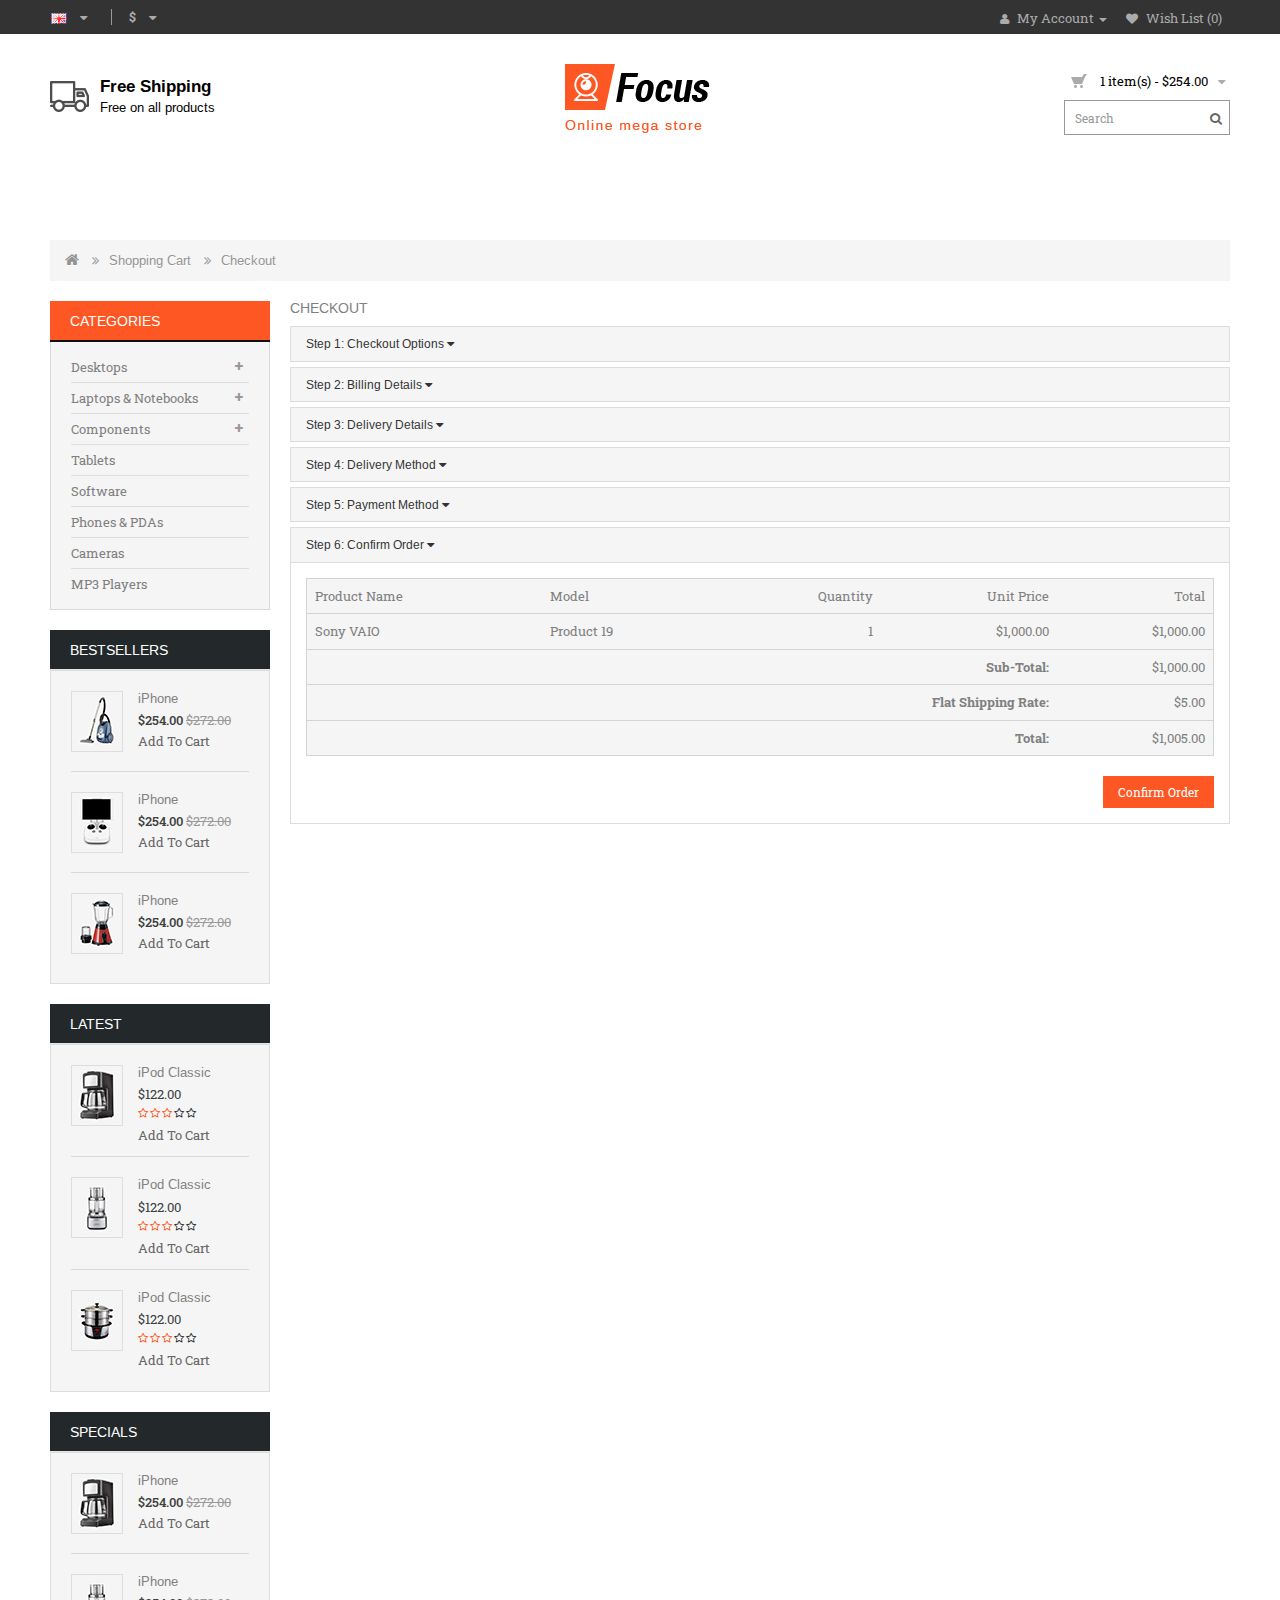
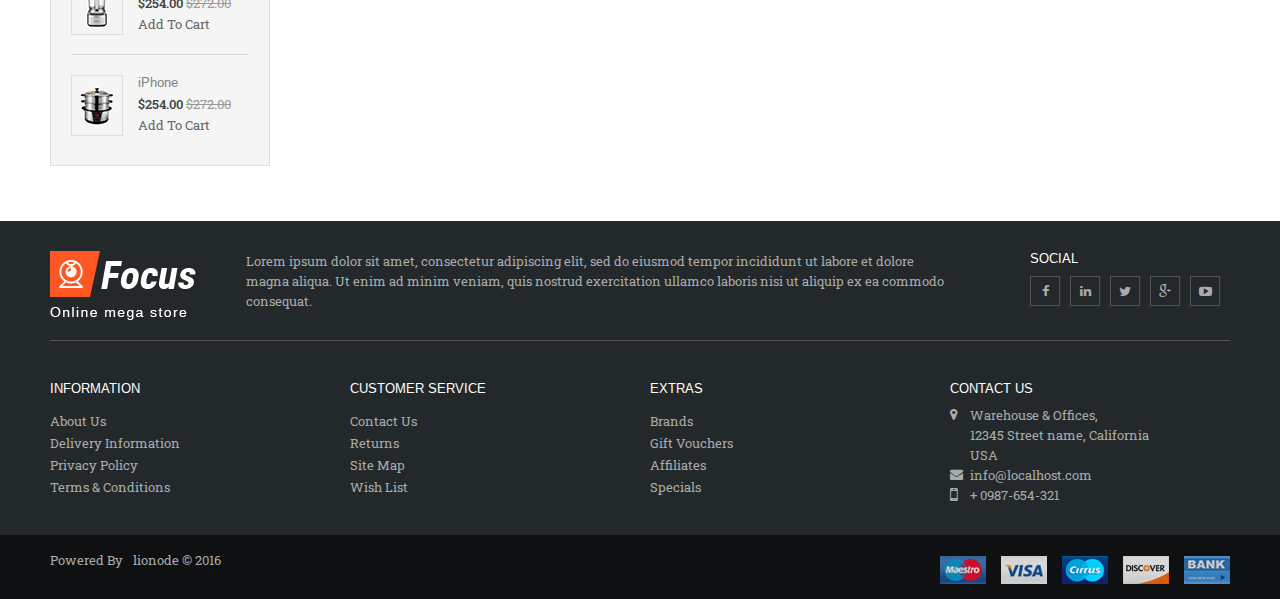
<file: html.lionode.com/focus/checkout.html>
<!DOCTYPE html>

<html lang="en">

<!-- Mirrored from html.lionode.com/focus/checkout.html by HTTrack Website Copier/3.x [XR&CO'2014], Mon, 21 Sep 2020 09:17:02 GMT -->
<head>
<title>E-Commerce</title>
<meta http-equiv="content-type" content="text/html;charset=utf-8" />
<meta charset="UTF-8" />
<meta name="viewport" content="width=device-width, initial-scale=1">
<meta name="description" content="e-commerce site well design with responsive view." />
<meta http-equiv="X-UA-Compatible" content="IE=edge">
<link href="image/catalog/cart.html" rel="icon" />
<link href="css/bootstrap.min.css" rel="stylesheet" media="screen" />
<link href="javascript/font-awesome/css/font-awesome.min.css" rel="stylesheet" type="text/css" />
<link href='http://fonts.googleapis.com/css?family=Roboto+Slab' rel='stylesheet' type='text/css'>
<link href='http://fonts.googleapis.com/css?family=Arimo' rel='stylesheet' type='text/css'>
<link href="css/stylesheet.css" rel="stylesheet">
<link href="css/responsive.css" rel="stylesheet">
<link href="javascript/owl-carousel/owl.carousel.css" type="text/css" rel="stylesheet" media="screen" />
<link href="javascript/owl-carousel/owl.transitions.css" type="text/css" rel="stylesheet" media="screen" />
<script src="javascript/jquery-2.1.1.min.js" type="text/javascript"></script>
<script src="javascript/bootstrap/js/bootstrap.min.js" type="text/javascript"></script>
<script type="text/javascript" src="javascript/template_js/jstree.min.js"></script>
<script type="text/javascript" src="javascript/template_js/template.js"></script>
<script src="javascript/common.js" type="text/javascript"></script>
<script src="javascript/global.js" type="text/javascript"></script>
<script src="javascript/owl-carousel/owl.carousel.min.js" type="text/javascript"></script>
</head>
<body class="checkout col-2 left-col">
<div class="preloader loader" style="display: block;"> <img src="image/loader.gif"  alt="#"/></div>
<header>
    <div class="header-top">
        <div class="container">
            <div class="row">
                <div class="col-sm-12">
                    <div class="top-left pull-left">
                        <div class="language">
                            <form action="#" method="post" enctype="multipart/form-data" id="language">
                                <div class="btn-group">
                                    <button class="btn btn-link dropdown-toggle" data-toggle="dropdown" aria-expanded="false"> <img src="image/flags/gb.png" alt="English" title="English"> <i class="fa fa-caret-down"></i></button>
                                    <ul class="dropdown-menu">
                                        <li><a href="#"><img src="image/flags/lb.png" alt="Arabic" title="Arabic"> Arabic</a></li>
                                        <li><a href="#"><img src="image/flags/gb.png" alt="English" title="English"> English</a></li>
                                    </ul>
                                </div>
                            </form>
                        </div>
                        <div class="currency">
                            <form action="#" method="post" enctype="multipart/form-data" id="currency">
                                <div class="btn-group">
                                    <button class="btn btn-link dropdown-toggle" data-toggle="dropdown"> <strong>$</strong> <i class="fa fa-caret-down"></i> </button>
                                    <ul class="dropdown-menu">
                                        <li>
                                            <button class="currency-select btn btn-link btn-block" type="button" name="EUR">€ Euro</button>
                                        </li>
                                        <li>
                                            <button class="currency-select btn btn-link btn-block" type="button" name="GBP">£ Pound Sterling</button>
                                        </li>
                                        <li>
                                            <button class="currency-select btn btn-link btn-block" type="button" name="USD">$ US Dollar</button>
                                        </li>
                                    </ul>
                                </div>
                            </form>
                        </div>
                    </div>
                    <div class="top-right pull-right">
                        <div id="top-links" class="nav pull-right">
                            <ul class="list-inline">
                                <li class="dropdown"><a href="#" title="My Account" class="dropdown-toggle" data-toggle="dropdown"><i class="fa fa-user"></i> <span>My Account</span> <span class="caret"></span></a>
                                    <ul class="dropdown-menu dropdown-menu-right">
                                        <li><a href="register.html">Register</a></li>
                                        <li><a href="login.html">Login</a></li>
                                    </ul>
                                </li>
                                <li><a href="#" id="wishlist-total" title="Wish List (0)"><i class="fa fa-heart"></i> <span>Wish List</span><span> (0)</span></a></li>
                            </ul>
                        </div>
                    </div>
                </div>
            </div>
        </div>
    </div>
    <div class="container">
        <div class="header-inner">
            <div class="col-sm-4 col-xs-6 header-left">
            <div class="shipping">
                        <div class="shipping-img"></div>
                        <div class="shipping-text">Free Shipping <span class="shipping-detail">Free on all products</span></div>
                    </div>
                
            </div>
            <div class="col-sm-4 col-xs-6 header-middle">
                <div class="header-middle-top">
                    
                    <div id="logo"> <a href="index.html"><img src="image/logo.png" title="E-Commerce" alt="E-Commerce" class="img-responsive" /></a> </div>
                </div>
            </div>
            <div class="col-sm-4 col-xs-6 header-right">
                <div id="cart" class="btn-group btn-block">
                    <button type="button" class="btn btn-inverse btn-block btn-lg dropdown-toggle cart-dropdown-button"><span id="cart-total">1 item(s) - $254.00</span><i class="fa fa-caret-down"></i></button>
                    <ul class="dropdown-menu pull-right cart-dropdown-menu">
                        <li>
                            <table class="table table-striped">
                                <tbody>
                                    <tr>
                                        <td class="text-center"><a href="#"><img class="img-thumbnail" title="iPhone" alt="iPhone" src="image/product/7product50x59.jpg"></a></td>
                                        <td class="text-left"><a href="#">iPhone</a></td>
                                        <td class="text-right">x 1</td>
                                        <td class="text-right">$254.00</td>
                                        <td class="text-center"><button class="btn btn-danger btn-xs" title="Remove" type="button"><i class="fa fa-times"></i></button></td>
                                    </tr>
                                </tbody>
                            </table>
                        </li>
                        <li>
                            <div>
                                <table class="table table-bordered">
                                    <tbody>
                                        <tr>
                                            <td class="text-right"><strong>Sub-Total</strong></td>
                                            <td class="text-right">$210.00</td>
                                        </tr>
                                        <tr>
                                            <td class="text-right"><strong>Eco Tax (-2.00)</strong></td>
                                            <td class="text-right">$2.00</td>
                                        </tr>
                                        <tr>
                                            <td class="text-right"><strong>VAT (20%)</strong></td>
                                            <td class="text-right">$42.00</td>
                                        </tr>
                                        <tr>
                                            <td class="text-right"><strong>Total</strong></td>
                                            <td class="text-right">$254.00</td>
                                        </tr>
                                    </tbody>
                                </table>
                                <p class="text-right"> <span class="btn-viewcart"><a href="cart.html"><strong><i class="fa fa-shopping-cart"></i> View Cart</strong></a></span> <span class="btn-checkout"><a href="checkout.html"><strong><i class="fa fa-share"></i> Checkout</strong></a></span> </p>
                            </div>
                        </li>
                    </ul>
                </div>
                <div id="search" class="input-group">
                    <input type="text" name="search" value="" placeholder="Search" class="form-control input-lg" />
                    <span class="input-group-btn">
                    <button type="button" class="btn btn-default btn-lg"><i class="fa fa-search"></i></button>
                    </span> </div>
            </div>
        </div>
    </div>
</header>
<nav id="menu" class="navbar">
    <div class="nav-inner container">
        <div class="navbar-header"><span id="category" class="visible-xs">Categories</span>
            <button type="button" class="btn btn-navbar navbar-toggle" ><i class="fa fa-bars"></i></button>
        </div>
        <div class="navbar-collapse">
            <ul class="main-navigation">
                <li><a href="index.html"   class="parent"  >Home</a> </li>
                <li><a href="category.html"   class="parent"  >Electronics</a> </li>
                <li><a href="category.html"   class="parent"  >Mobile</a> </li>
                <li><a href="category.html"   class="parent"  >Fashio & Beauty</a> </li>
                <li><a href="category.html"   class="parent"  >Audio</a> </li>
                <li><a href="category.html"   class="parent"  >Home & Family</a> </li>
                <li><a href="#" class="active parent">Page</a>
                    <ul>
                        <li><a href="category.html">Category Page</a></li>
                        <li><a href="cart.html">Cart Page</a></li>
                        <li><a href="checkout.html">Checkout Page</a></li>
                        <li><a href="blog.html" >Blog Page</a></li>
                        <li><a href="singale-blog.html" >Singale Blog Page</a></li>
                        <li><a href="register.html">Register Page</a></li>
                        <li><a href="contact.html">Contact Page</a></li>
                    </ul>
                </li>
                <li><a href="blog.html" class="parent"  >Blog</a></li>
                <li><a href="about-us.html" >About us</a></li>
                <li><a href="contact.html" >Contact Us</a> </li>
                
            </ul>
        </div>
    </div>
</nav>
<div class="container">
  <ul class="breadcrumb">
    <li><a href="index.html"><i class="fa fa-home"></i></a></li>
    <li><a href="cart.html">Shopping Cart</a></li>
    <li><a href="checkout.html">Checkout</a></li>
  </ul>
  <div class="row">
    <div id="column-left" class="col-sm-3 hidden-xs column-left">
      <div class="column-block">
        <div class="column-block">
          <div class="columnblock-title">Categories</div>
          <div class="category_block">
            <ul class="box-category treeview-list treeview">
              <li><a href="#" class="activSub">Desktops</a>
                <ul>
                  <li><a href="#">PC</a></li>
                  <li><a href="#">MAC</a></li>
                </ul>
              </li>
              <li><a href="#" class="activSub">Laptops &amp; Notebooks</a>
                <ul>
                  <li><a href="#">Macs</a></li>
                  <li><a href="#">Windows</a></li>
                </ul>
              </li>
              <li><a href="#" class="activSub">Components</a>
                <ul>
                  <li><a href="#">Mice and Trackballs</a></li>
                  <li><a href="#" class="activSub" >Monitors</a>
                    <ul>
                      <li><a href="#"  >test 1</a></li>
                      <li><a href="#"  >test 2</a></li>
                    </ul>
                  </li>
                  <li><a href="#">Windows</a></li>
                </ul>
              </li>
              <li><a href="#">Tablets</a></li>
              <li><a href="#">Software</a></li>
              <li><a href="#">Phones & PDAs</a></li>
              <li><a href="#">Cameras</a></li>
              <li><a href="#">MP3 Players</a></li>
            </ul>
          </div>
        </div>
        <h3 class="productblock-title">Bestsellers</h3>
        <div class="row bestseller-grid product-grid">
          <div class="col-lg-3 col-md-4 col-sm-6 col-xs-12 product-grid-item">
            <div class="product-thumb transition">
              <div class="image product-imageblock"> <a href="#"> <img src="image/product/5product50x59.jpg" alt="iPhone" title="iPhone" class="img-responsive" /> </a>
                <div class="button-group">
                  <button type="button" class="wishlist" data-toggle="tooltip" title="Add to Wish List"><i class="fa fa-heart-o"></i></button>
                  <button type="button" class="addtocart-btn" >Add to Cart</button>
                  <button type="button" class="compare" data-toggle="tooltip" title="Compare this Product"><i class="fa fa-exchange"></i></button>
                </div>
              </div>
              <div class="caption product-detail">
                <h4 class="product-name"><a href="product.html" title="iPhone"> iPhone </a> </h4>
                <p class="price product-price"> <span class="price-new">$254.00</span> <span class="price-old">$272.00</span> <span class="price-tax">Ex Tax: $210.00</span> </p>
              </div>
              <div class="button-group">
                <button type="button" class="wishlist" data-toggle="tooltip" title="Add to Wish List"><i class="fa fa-heart-o"></i></button>
                <button type="button" class="addtocart-btn" >Add to Cart</button>
                <button type="button" class="compare" data-toggle="tooltip" title="Compare this Product"><i class="fa fa-exchange"></i></button>
              </div>
            </div>
          </div>
          <div class="col-lg-3 col-md-4 col-sm-6 col-xs-12 product-grid-item">
            <div class="product-thumb transition">
              <div class="image product-imageblock"> <a href="#"> <img src="image/product/6product50x59.jpg" alt="iPhone" title="iPhone" class="img-responsive" /> </a>
                <div class="button-group">
                  <button type="button" class="wishlist" data-toggle="tooltip" title="Add to Wish List"><i class="fa fa-heart-o"></i></button>
                  <button type="button" class="addtocart-btn">Add to Cart</button>
                  <button type="button" class="compare" data-toggle="tooltip" title="Compare this Product" ><i class="fa fa-exchange"></i></button>
                </div>
              </div>
              <div class="caption product-detail">
                <h4 class="product-name"><a href="product.html" title="iPhone"> iPhone </a> </h4>
                <p class="price product-price"> <span class="price-new">$254.00</span> <span class="price-old">$272.00</span> <span class="price-tax">Ex Tax: $210.00</span> </p>
              </div>
              <div class="button-group">
                <button type="button" class="wishlist" data-toggle="tooltip" title="Add to Wish List"><i class="fa fa-heart-o"></i></button>
                <button type="button" class="addtocart-btn" >Add to Cart</button>
                <button type="button" class="compare" data-toggle="tooltip" title="Compare this Product"><i class="fa fa-exchange"></i></button>
              </div>
            </div>
          </div>
          <div class="col-lg-3 col-md-4 col-sm-6 col-xs-12 product-grid-item">
            <div class="product-thumb transition">
              <div class="image product-imageblock"> <a href="#"> <img src="image/product/7product50x59.jpg" alt="iPhone" title="iPhone" class="img-responsive" /> </a>
                <div class="button-group">
                  <button type="button" class="wishlist" data-toggle="tooltip" title="Add to Wish List"><i class="fa fa-heart-o"></i></button>
                  <button type="button" class="addtocart-btn" >Add to Cart</button>
                  <button type="button" class="compare" data-toggle="tooltip" title="Compare this Product"><i class="fa fa-exchange"></i></button>
                </div>
              </div>
              <div class="caption product-detail">
                <h4 class="product-name"><a href="product.html" title="iPhone"> iPhone </a> </h4>
                <p class="price product-price"> <span class="price-new">$254.00</span> <span class="price-old">$272.00</span> <span class="price-tax">Ex Tax: $210.00</span> </p>
              </div>
              <div class="button-group">
                <button type="button" class="wishlist" data-toggle="tooltip" title="Add to Wish List"><i class="fa fa-heart-o"></i></button>
                <button type="button" class="addtocart-btn" >Add to Cart</button>
                <button type="button" class="compare" data-toggle="tooltip" title="Compare this Product"><i class="fa fa-exchange"></i></button>
              </div>
            </div>
          </div>
        </div>
        <h3 class="productblock-title">Latest</h3>
        <div class="row latest-grid product-grid">
          <div class="col-lg-3 col-md-4 col-sm-6 col-xs-12 product-grid-item">
            <div class="product-thumb transition">
              <div class="image product-imageblock"><a href="#"><img src="image/product/1product50x59.jpg" alt="iPod Classic" title="iPod Classic" class="img-responsive" /></a>
                <div class="button-group">
                  <button type="button" class="wishlist" data-toggle="tooltip" title="Add to Wish List" ><i class="fa fa-heart-o"></i></button>
                  <button type="button" class="addtocart-btn" >Add to Cart</button>
                  <button type="button" class="compare" data-toggle="tooltip" title="Compare this Product" ><i class="fa fa-exchange"></i></button>
                </div>
              </div>
              <div class="caption product-detail">
                <h4 class="product-name"><a href="#" title="iPod Classic">iPod Classic</a></h4>
                <p class="price product-price">$122.00<span class="price-tax">Ex Tax: $100.00</span></p>
                <div class="rating"> <span class="fa fa-stack"><i class="fa fa-star fa-stack-2x"></i><i class="fa fa-star-o fa-stack-2x"></i></span> <span class="fa fa-stack"><i class="fa fa-star fa-stack-2x"></i><i class="fa fa-star-o fa-stack-2x"></i></span> <span class="fa fa-stack"><i class="fa fa-star fa-stack-2x"></i><i class="fa fa-star-o fa-stack-2x"></i></span> <span class="fa fa-stack"><i class="fa fa-star-o fa-stack-2x"></i></span> <span class="fa fa-stack"><i class="fa fa-star-o fa-stack-2x"></i></span> </div>
              </div>
              <div class="button-group">
                <button type="button" class="wishlist" data-toggle="tooltip" title="Add to Wish List" ><i class="fa fa-heart-o"></i></button>
                <button type="button" class="addtocart-btn" >Add to Cart</button>
                <button type="button" class="compare" data-toggle="tooltip" title="Compare this Product" ><i class="fa fa-exchange"></i></button>
              </div>
            </div>
          </div>
          <div class="col-lg-3 col-md-4 col-sm-6 col-xs-12 product-grid-item">
            <div class="product-thumb transition">
              <div class="image product-imageblock"><a href="#"><img src="image/product/2product50x59.jpg" alt="iPod Classic" title="iPod Classic" class="img-responsive" /></a>
                <div class="button-group">
                  <button type="button" class="wishlist" data-toggle="tooltip" title="Add to Wish List" ><i class="fa fa-heart-o"></i></button>
                  <button type="button" class="addtocart-btn" >Add to Cart</button>
                  <button type="button" class="compare" data-toggle="tooltip" title="Compare this Product" ><i class="fa fa-exchange"></i></button>
                </div>
              </div>
              <div class="caption product-detail">
                <h4 class="product-name"><a href="#" title="iPod Classic">iPod Classic</a></h4>
                <p class="price product-price">$122.00<span class="price-tax">Ex Tax: $100.00</span></p>
                <div class="rating"> <span class="fa fa-stack"><i class="fa fa-star fa-stack-2x"></i><i class="fa fa-star-o fa-stack-2x"></i></span> <span class="fa fa-stack"><i class="fa fa-star fa-stack-2x"></i><i class="fa fa-star-o fa-stack-2x"></i></span> <span class="fa fa-stack"><i class="fa fa-star fa-stack-2x"></i><i class="fa fa-star-o fa-stack-2x"></i></span> <span class="fa fa-stack"><i class="fa fa-star-o fa-stack-2x"></i></span> <span class="fa fa-stack"><i class="fa fa-star-o fa-stack-2x"></i></span> </div>
              </div>
              <div class="button-group">
                <button type="button" class="wishlist" data-toggle="tooltip" title="Add to Wish List" ><i class="fa fa-heart-o"></i></button>
                <button type="button" class="addtocart-btn" >Add to Cart</button>
                <button type="button" class="compare" data-toggle="tooltip" title="Compare this Product" ><i class="fa fa-exchange"></i></button>
              </div>
            </div>
          </div>
          <div class="col-lg-3 col-md-4 col-sm-6 col-xs-12 product-grid-item">
            <div class="product-thumb transition">
              <div class="image product-imageblock"><a href="#"><img src="image/product/3product50x59.jpg" alt="iPod Classic" title="iPod Classic" class="img-responsive" /></a>
                <div class="button-group">
                  <button type="button" class="wishlist" data-toggle="tooltip" title="Add to Wish List" ><i class="fa fa-heart-o"></i></button>
                  <button type="button" class="addtocart-btn" >Add to Cart</button>
                  <button type="button" class="compare" data-toggle="tooltip" title="Compare this Product" ><i class="fa fa-exchange"></i></button>
                </div>
              </div>
              <div class="caption product-detail">
                <h4 class="product-name"><a href="#" title="iPod Classic">iPod Classic</a></h4>
                <p class="price product-price">$122.00<span class="price-tax">Ex Tax: $100.00</span></p>
                <div class="rating"> <span class="fa fa-stack"><i class="fa fa-star fa-stack-2x"></i><i class="fa fa-star-o fa-stack-2x"></i></span> <span class="fa fa-stack"><i class="fa fa-star fa-stack-2x"></i><i class="fa fa-star-o fa-stack-2x"></i></span> <span class="fa fa-stack"><i class="fa fa-star fa-stack-2x"></i><i class="fa fa-star-o fa-stack-2x"></i></span> <span class="fa fa-stack"><i class="fa fa-star-o fa-stack-2x"></i></span> <span class="fa fa-stack"><i class="fa fa-star-o fa-stack-2x"></i></span> </div>
              </div>
              <div class="button-group">
                <button type="button" class="wishlist" data-toggle="tooltip" title="Add to Wish List" ><i class="fa fa-heart-o"></i></button>
                <button type="button" class="addtocart-btn" >Add to Cart</button>
                <button type="button" class="compare" data-toggle="tooltip" title="Compare this Product" ><i class="fa fa-exchange"></i></button>
              </div>
            </div>
          </div>
        </div>
        <h3 class="productblock-title">Specials</h3>
        <div class="row special-grid product-grid">
          <div class="col-lg-3 col-md-4 col-sm-6 col-xs-12 product-grid-item">
            <div class="product-thumb transition">
              <div class="image product-imageblock"> <a href="#"><img src="image/product/1product50x59.jpg" alt="iPhone" title="iPhone" class="img-responsive" /></a>
                <div class="button-group">
                  <button type="button" class="wishlist" data-toggle="tooltip" title="Add to Wish List"><i class="fa fa-heart-o"></i></button>
                  <button type="button" class="addtocart-btn" >Add to Cart</button>
                  <button type="button" class="compare" data-toggle="tooltip" title="Compare this Product"><i class="fa fa-exchange"></i></button>
                </div>
              </div>
              <div class="caption product-detail">
                <h4 class="product-name"> <a href="product.html" title="iPhone">iPhone</a> </h4>
                <p class="price product-price"> <span class="price-new">$254.00</span> <span class="price-old">$272.00</span> <span class="price-tax">Ex Tax: $210.00</span> </p>
              </div>
              <div class="button-group">
                <button type="button" class="wishlist" data-toggle="tooltip" title="Add to Wish List"><i class="fa fa-heart-o"></i></button>
                <button type="button" class="addtocart-btn" >Add to Cart</button>
                <button type="button" class="compare" data-toggle="tooltip" title="Compare this Product"><i class="fa fa-exchange"></i></button>
              </div>
            </div>
          </div>
          <div class="col-lg-3 col-md-4 col-sm-6 col-xs-12 product-grid-item">
            <div class="product-thumb transition">
              <div class="image product-imageblock"> <a href="#"><img src="image/product/2product50x59.jpg" alt="iPhone" title="iPhone" class="img-responsive" /></a>
                <div class="button-group">
                  <button type="button" class="wishlist" data-toggle="tooltip" title="Add to Wish List"><i class="fa fa-heart-o"></i></button>
                  <button type="button" class="addtocart-btn" >Add to Cart</button>
                  <button type="button" class="compare" data-toggle="tooltip" title="Compare this Product"><i class="fa fa-exchange"></i></button>
                </div>
              </div>
              <div class="caption product-detail">
                <h4 class="product-name"> <a href="product.html" title="iPhone">iPhone</a> </h4>
                <p class="price product-price"> <span class="price-new">$254.00</span> <span class="price-old">$272.00</span> <span class="price-tax">Ex Tax: $210.00</span> </p>
              </div>
              <div class="button-group">
                <button type="button" class="wishlist" data-toggle="tooltip" title="Add to Wish List"><i class="fa fa-heart-o"></i></button>
                <button type="button" class="addtocart-btn" >Add to Cart</button>
                <button type="button" class="compare" data-toggle="tooltip" title="Compare this Product"><i class="fa fa-exchange"></i></button>
              </div>
            </div>
          </div>
          <div class="col-lg-3 col-md-4 col-sm-6 col-xs-12 product-grid-item">
            <div class="product-thumb transition">
              <div class="image product-imageblock"> <a href="#"><img src="image/product/3product50x59.jpg" alt="iPhone" title="iPhone" class="img-responsive" /></a>
                <div class="button-group">
                  <button type="button" class="wishlist" data-toggle="tooltip" title="Add to Wish List"><i class="fa fa-heart-o"></i></button>
                  <button type="button" class="addtocart-btn" >Add to Cart</button>
                  <button type="button" class="compare" data-toggle="tooltip" title="Compare this Product"><i class="fa fa-exchange"></i></button>
                </div>
              </div>
              <div class="caption product-detail">
                <h4 class="product-name"> <a href="product.html" title="iPhone">iPhone</a> </h4>
                <p class="price product-price"> <span class="price-new">$254.00</span> <span class="price-old">$272.00</span> <span class="price-tax">Ex Tax: $210.00</span> </p>
              </div>
              <div class="button-group">
                <button type="button" class="wishlist" data-toggle="tooltip" title="Add to Wish List"><i class="fa fa-heart-o"></i></button>
                <button type="button" class="addtocart-btn" >Add to Cart</button>
                <button type="button" class="compare" data-toggle="tooltip" title="Compare this Product"><i class="fa fa-exchange"></i></button>
              </div>
            </div>
          </div>
        </div>
      </div>
    </div>
    <div class="col-sm-9" id="content">
      <h1>Checkout</h1>
      <div id="accordion" class="panel-group">
        <div class="panel panel-default">
          <div class="panel-heading">
            <h4 class="panel-title"><a class="accordion-toggle collapsed" data-parent="#accordion" data-toggle="collapse" href="#collapse-checkout-option" aria-expanded="false">Step 1: Checkout Options <i class="fa fa-caret-down"></i></a></h4>
          </div>
          <div id="collapse-checkout-option" class="panel-collapse collapse" aria-expanded="false" style="height: 0px;">
            <div class="panel-body">
              <div class="row">
                <div class="col-sm-6">
                  <h2>New Customer</h2>
                  <p>Checkout Options:</p>
                  <div class="radio">
                    <label>
                      <input type="radio" checked="checked" value="register" name="account">
                      Register Account</label>
                  </div>
                  <div class="radio">
                    <label>
                      <input type="radio" value="guest" name="account">
                      Guest Checkout</label>
                  </div>
                  <p>By creating an account you will be able to shop faster, be up to date on an order's status, and keep track of the orders you have previously made.</p>
                  <input type="button" class="btn btn-primary" data-loading-text="Loading..." id="button-account" value="Continue">
                </div>
                <div class="col-sm-6">
                  <h2>Returning Customer</h2>
                  <p>I am a returning customer</p>
                  <div class="form-group">
                    <label for="input-email" class="control-label">E-Mail</label>
                    <input type="text" class="form-control" id="input-email" placeholder="E-Mail" value="" name="email">
                  </div>
                  <div class="form-group">
                    <label for="input-password" class="control-label">Password</label>
                    <input type="password" class="form-control" id="input-password" placeholder="Password" value="" name="password">
                    <a href="http://localhost/opc001/index.php?route=account/forgotten">Forgotten Password</a></div>
                  <input type="button" class="btn btn-primary" data-loading-text="Loading..." id="button-login" value="Login">
                </div>
              </div>
            </div>
          </div>
        </div>
        <div class="panel panel-default">
          <div class="panel-heading">
            <h4 class="panel-title"><a class="accordion-toggle collapsed" data-parent="#accordion" data-toggle="collapse" href="#collapse-payment-address" aria-expanded="false">Step 2: Billing Details <i class="fa fa-caret-down"></i></a></h4>
          </div>
          <div id="collapse-payment-address" class="panel-collapse collapse" aria-expanded="false" style="height: 0px;">
            <div class="panel-body">
              <form class="form-horizontal">
                <div class="radio">
                  <label>
                    <input type="radio" checked="checked" value="existing" name="payment_address" data-id="payment-existing">
                    I want to use an existing address</label>
                </div>
                <div id="payment-existing">
                  <select class="form-control" name="address_id">
                    <option selected="selected" value="4">mahi mahi, dasd, adsasd, Al Hasakah, Syrian Arab Republic</option>
                  </select>
                </div>
                <div class="radio">
                  <label>
                    <input type="radio" value="new" name="payment_address" data-id="payment-new">
                    I want to use a new address</label>
                </div>
                <br>
                <div id="payment-new"  style="display: none;">
                  <div class="form-group required">
                    <label for="input-payment-firstname" class="col-sm-2 control-label">First Name</label>
                    <div class="col-sm-10">
                      <input type="text" class="form-control" id="input-payment-firstname" placeholder="First Name" value="" name="firstname">
                    </div>
                  </div>
                  <div class="form-group required">
                    <label for="input-payment-lastname" class="col-sm-2 control-label">Last Name</label>
                    <div class="col-sm-10">
                      <input type="text" class="form-control" id="input-payment-lastname" placeholder="Last Name" value="" name="lastname">
                    </div>
                  </div>
                  <div class="form-group">
                    <label for="input-payment-company" class="col-sm-2 control-label">Company</label>
                    <div class="col-sm-10">
                      <input type="text" class="form-control" id="input-payment-company" placeholder="Company" value="" name="company">
                    </div>
                  </div>
                  <div class="form-group required">
                    <label for="input-payment-address-1" class="col-sm-2 control-label">Address 1</label>
                    <div class="col-sm-10">
                      <input type="text" class="form-control" id="input-payment-address-1" placeholder="Address 1" value="" name="address_1">
                    </div>
                  </div>
                  <div class="form-group">
                    <label for="input-payment-address-2" class="col-sm-2 control-label">Address 2</label>
                    <div class="col-sm-10">
                      <input type="text" class="form-control" id="input-payment-address-2" placeholder="Address 2" value="" name="address_2">
                    </div>
                  </div>
                  <div class="form-group required">
                    <label for="input-payment-city" class="col-sm-2 control-label">City</label>
                    <div class="col-sm-10">
                      <input type="text" class="form-control" id="input-payment-city" placeholder="City" value="" name="city">
                    </div>
                  </div>
                  <div class="form-group">
                    <label for="input-payment-postcode" class="col-sm-2 control-label">Post Code</label>
                    <div class="col-sm-10">
                      <input type="text" class="form-control" id="input-payment-postcode" placeholder="Post Code" value="" name="postcode">
                    </div>
                  </div>
                  <div class="form-group required">
                    <label for="input-payment-country" class="col-sm-2 control-label">Country</label>
                    <div class="col-sm-10">
                      <select class="form-control" id="input-payment-country" name="country_id">
                        <option value=""> --- Please Select --- </option>
                        <option value="244">Aaland Islands</option>
                        <option value="1">Afghanistan</option>
                        <option value="2">Albania</option>
                        <option value="3">Algeria</option>
                        <option value="4">American Samoa</option>
                        <option value="5">Andorra</option>
                        <option value="6">Angola</option>
                        <option value="7">Anguilla</option>
                        <option value="8">Antarctica</option>
                        <option value="9">Antigua and Barbuda</option>
                        <option value="10">Argentina</option>
                        <option value="11">Armenia</option>
                        <option value="12">Aruba</option>
                        <option value="252">Ascension Island (British)</option>
                        <option value="13">Australia</option>
                        <option value="14">Austria</option>
                        <option value="15">Azerbaijan</option>
                        <option value="16">Bahamas</option>
                        <option value="17">Bahrain</option>
                        <option value="18">Bangladesh</option>
                        <option value="19">Barbados</option>
                        <option value="20">Belarus</option>
                        <option value="21">Belgium</option>
                        <option value="22">Belize</option>
                        <option value="23">Benin</option>
                        <option value="24">Bermuda</option>
                        <option value="25">Bhutan</option>
                        <option value="26">Bolivia</option>
                        <option value="245">Bonaire, Sint Eustatius and Saba</option>
                        <option value="27">Bosnia and Herzegovina</option>
                        <option value="28">Botswana</option>
                        <option value="29">Bouvet Island</option>
                        <option value="30">Brazil</option>
                        <option value="31">British Indian Ocean Territory</option>
                        <option value="32">Brunei Darussalam</option>
                        <option value="33">Bulgaria</option>
                        <option value="34">Burkina Faso</option>
                        <option value="35">Burundi</option>
                        <option value="36">Cambodia</option>
                        <option value="37">Cameroon</option>
                        <option value="38">Canada</option>
                        <option value="251">Canary Islands</option>
                        <option value="39">Cape Verde</option>
                        <option value="40">Cayman Islands</option>
                        <option value="41">Central African Republic</option>
                        <option value="42">Chad</option>
                        <option value="43">Chile</option>
                        <option value="44">China</option>
                        <option value="45">Christmas Island</option>
                        <option value="46">Cocos (Keeling) Islands</option>
                        <option value="47">Colombia</option>
                        <option value="48">Comoros</option>
                        <option value="49">Congo</option>
                        <option value="50">Cook Islands</option>
                        <option value="51">Costa Rica</option>
                        <option value="52">Cote D'Ivoire</option>
                        <option value="53">Croatia</option>
                        <option value="54">Cuba</option>
                        <option value="246">Curacao</option>
                        <option value="55">Cyprus</option>
                        <option value="56">Czech Republic</option>
                        <option value="237">Democratic Republic of Congo</option>
                        <option value="57">Denmark</option>
                        <option value="58">Djibouti</option>
                        <option value="59">Dominica</option>
                        <option value="60">Dominican Republic</option>
                        <option value="61">East Timor</option>
                        <option value="62">Ecuador</option>
                        <option value="63">Egypt</option>
                        <option value="64">El Salvador</option>
                        <option value="65">Equatorial Guinea</option>
                        <option value="66">Eritrea</option>
                        <option value="67">Estonia</option>
                        <option value="68">Ethiopia</option>
                        <option value="69">Falkland Islands (Malvinas)</option>
                        <option value="70">Faroe Islands</option>
                        <option value="71">Fiji</option>
                        <option value="72">Finland</option>
                        <option value="74">France, Metropolitan</option>
                        <option value="75">French Guiana</option>
                        <option value="76">French Polynesia</option>
                        <option value="77">French Southern Territories</option>
                        <option value="126">FYROM</option>
                        <option value="78">Gabon</option>
                        <option value="79">Gambia</option>
                        <option value="80">Georgia</option>
                        <option value="81">Germany</option>
                        <option value="82">Ghana</option>
                        <option value="83">Gibraltar</option>
                        <option value="84">Greece</option>
                        <option value="85">Greenland</option>
                        <option value="86">Grenada</option>
                        <option value="87">Guadeloupe</option>
                        <option value="88">Guam</option>
                        <option value="89">Guatemala</option>
                        <option value="256">Guernsey</option>
                        <option value="90">Guinea</option>
                        <option value="91">Guinea-Bissau</option>
                        <option value="92">Guyana</option>
                        <option value="93">Haiti</option>
                        <option value="94">Heard and Mc Donald Islands</option>
                        <option value="95">Honduras</option>
                        <option value="96">Hong Kong</option>
                        <option value="97">Hungary</option>
                        <option value="98">Iceland</option>
                        <option value="99">India</option>
                        <option value="100">Indonesia</option>
                        <option value="101">Iran (Islamic Republic of)</option>
                        <option value="102">Iraq</option>
                        <option value="103">Ireland</option>
                        <option value="254">Isle of Man</option>
                        <option value="104">Israel</option>
                        <option value="105">Italy</option>
                        <option value="106">Jamaica</option>
                        <option value="107">Japan</option>
                        <option value="257">Jersey</option>
                        <option value="108">Jordan</option>
                        <option value="109">Kazakhstan</option>
                        <option value="110">Kenya</option>
                        <option value="111">Kiribati</option>
                        <option value="113">Korea, Republic of</option>
                        <option value="253">Kosovo, Republic of</option>
                        <option value="114">Kuwait</option>
                        <option value="115">Kyrgyzstan</option>
                        <option value="116">Lao People's Democratic Republic</option>
                        <option value="117">Latvia</option>
                        <option value="118">Lebanon</option>
                        <option value="119">Lesotho</option>
                        <option value="120">Liberia</option>
                        <option value="121">Libyan Arab Jamahiriya</option>
                        <option value="122">Liechtenstein</option>
                        <option value="123">Lithuania</option>
                        <option value="124">Luxembourg</option>
                        <option value="125">Macau</option>
                        <option value="127">Madagascar</option>
                        <option value="128">Malawi</option>
                        <option value="129">Malaysia</option>
                        <option value="130">Maldives</option>
                        <option value="131">Mali</option>
                        <option value="132">Malta</option>
                        <option value="133">Marshall Islands</option>
                        <option value="134">Martinique</option>
                        <option value="135">Mauritania</option>
                        <option value="136">Mauritius</option>
                        <option value="137">Mayotte</option>
                        <option value="138">Mexico</option>
                        <option value="139">Micronesia, Federated States of</option>
                        <option value="140">Moldova, Republic of</option>
                        <option value="141">Monaco</option>
                        <option value="142">Mongolia</option>
                        <option value="242">Montenegro</option>
                        <option value="143">Montserrat</option>
                        <option value="144">Morocco</option>
                        <option value="145">Mozambique</option>
                        <option value="146">Myanmar</option>
                        <option value="147">Namibia</option>
                        <option value="148">Nauru</option>
                        <option value="149">Nepal</option>
                        <option value="150">Netherlands</option>
                        <option value="151">Netherlands Antilles</option>
                        <option value="152">New Caledonia</option>
                        <option value="153">New Zealand</option>
                        <option value="154">Nicaragua</option>
                        <option value="155">Niger</option>
                        <option value="156">Nigeria</option>
                        <option value="157">Niue</option>
                        <option value="158">Norfolk Island</option>
                        <option value="112">North Korea</option>
                        <option value="159">Northern Mariana Islands</option>
                        <option value="160">Norway</option>
                        <option value="161">Oman</option>
                        <option value="162">Pakistan</option>
                        <option value="163">Palau</option>
                        <option value="247">Palestinian Territory, Occupied</option>
                        <option value="164">Panama</option>
                        <option value="165">Papua New Guinea</option>
                        <option value="166">Paraguay</option>
                        <option value="167">Peru</option>
                        <option value="168">Philippines</option>
                        <option value="169">Pitcairn</option>
                        <option value="170">Poland</option>
                        <option value="171">Portugal</option>
                        <option value="172">Puerto Rico</option>
                        <option value="173">Qatar</option>
                        <option value="174">Reunion</option>
                        <option value="175">Romania</option>
                        <option value="176">Russian Federation</option>
                        <option value="177">Rwanda</option>
                        <option value="178">Saint Kitts and Nevis</option>
                        <option value="179">Saint Lucia</option>
                        <option value="180">Saint Vincent and the Grenadines</option>
                        <option value="181">Samoa</option>
                        <option value="182">San Marino</option>
                        <option value="183">Sao Tome and Principe</option>
                        <option value="184">Saudi Arabia</option>
                        <option value="185">Senegal</option>
                        <option value="243">Serbia</option>
                        <option value="186">Seychelles</option>
                        <option value="187">Sierra Leone</option>
                        <option value="188">Singapore</option>
                        <option value="189">Slovak Republic</option>
                        <option value="190">Slovenia</option>
                        <option value="191">Solomon Islands</option>
                        <option value="192">Somalia</option>
                        <option value="193">South Africa</option>
                        <option value="194">South Georgia &amp; South Sandwich Islands</option>
                        <option value="248">South Sudan</option>
                        <option value="195">Spain</option>
                        <option value="196">Sri Lanka</option>
                        <option value="249">St. Barthelemy</option>
                        <option value="197">St. Helena</option>
                        <option value="250">St. Martin (French part)</option>
                        <option value="198">St. Pierre and Miquelon</option>
                        <option value="199">Sudan</option>
                        <option value="200">Suriname</option>
                        <option value="201">Svalbard and Jan Mayen Islands</option>
                        <option value="202">Swaziland</option>
                        <option value="203">Sweden</option>
                        <option value="204">Switzerland</option>
                        <option selected="selected" value="205">Syrian Arab Republic</option>
                        <option value="206">Taiwan</option>
                        <option value="207">Tajikistan</option>
                        <option value="208">Tanzania, United Republic of</option>
                        <option value="209">Thailand</option>
                        <option value="210">Togo</option>
                        <option value="211">Tokelau</option>
                        <option value="212">Tonga</option>
                        <option value="213">Trinidad and Tobago</option>
                        <option value="255">Tristan da Cunha</option>
                        <option value="214">Tunisia</option>
                        <option value="215">Turkey</option>
                        <option value="216">Turkmenistan</option>
                        <option value="217">Turks and Caicos Islands</option>
                        <option value="218">Tuvalu</option>
                        <option value="219">Uganda</option>
                        <option value="220">Ukraine</option>
                        <option value="221">United Arab Emirates</option>
                        <option value="222">United Kingdom</option>
                        <option value="223">United States</option>
                        <option value="224">United States Minor Outlying Islands</option>
                        <option value="225">Uruguay</option>
                        <option value="226">Uzbekistan</option>
                        <option value="227">Vanuatu</option>
                        <option value="228">Vatican City State (Holy See)</option>
                        <option value="229">Venezuela</option>
                        <option value="230">Viet Nam</option>
                        <option value="231">Virgin Islands (British)</option>
                        <option value="232">Virgin Islands (U.S.)</option>
                        <option value="233">Wallis and Futuna Islands</option>
                        <option value="234">Western Sahara</option>
                        <option value="235">Yemen</option>
                        <option value="238">Zambia</option>
                        <option value="239">Zimbabwe</option>
                      </select>
                    </div>
                  </div>
                  <div class="form-group required">
                    <label for="input-payment-zone" class="col-sm-2 control-label">Region / State</label>
                    <div class="col-sm-10">
                      <select class="form-control" id="input-payment-zone" name="zone_id">
                        <option value=""> --- Please Select --- </option>
                        <option selected="selected" value="3121">Al Hasakah</option>
                        <option value="3122">Al Ladhiqiyah</option>
                        <option value="3123">Al Qunaytirah</option>
                        <option value="3124">Ar Raqqah</option>
                        <option value="3125">As Suwayda</option>
                        <option value="3126">Dara</option>
                        <option value="3127">Dayr az Zawr</option>
                        <option value="3128">Dimashq</option>
                        <option value="3129">Halab</option>
                        <option value="3130">Hamah</option>
                        <option value="3131">Hims</option>
                        <option value="3132">Idlib</option>
                        <option value="3133">Rif Dimashq</option>
                        <option value="3134">Tartus</option>
                      </select>
                    </div>
                  </div>
                </div>
                <div class="buttons clearfix">
                  <div class="pull-right">
                    <input type="button" class="btn btn-primary" data-loading-text="Loading..." id="button-payment-address" value="Continue">
                  </div>
                </div>
              </form>
              <script type="text/javascript">
$('input[name=\'payment_address\']').on('change', function() {
	if (this.value == 'new') {
		$('#payment-existing').hide();
		$('#payment-new').show();
	} else {
		$('#payment-existing').show();
		$('#payment-new').hide();
	}
});

</script> 
            </div>
          </div>
        </div>
        <div class="panel panel-default">
          <div class="panel-heading">
            <h4 class="panel-title"><a class="accordion-toggle collapsed" data-parent="#accordion" data-toggle="collapse" href="#collapse-shipping-address" aria-expanded="false">Step 3: Delivery Details <i class="fa fa-caret-down"></i></a></h4>
          </div>
          <div id="collapse-shipping-address" class="panel-collapse collapse" aria-expanded="false" style="height: 0px;">
            <div class="panel-body">
              <form class="form-horizontal">
                <div class="radio">
                  <label>
                    <input type="radio" checked="checked" value="existing" name="shipping_address">
                    I want to use an existing address</label>
                </div>
                <div id="shipping-existing" >
                  <select class="form-control" name="address_id">
                    <option selected="selected" value="4">mahi mahi, dasd, adsasd, Al Hasakah, Syrian Arab Republic</option>
                  </select>
                </div>
                <div class="radio">
                  <label>
                    <input type="radio" value="new" name="shipping_address">
                    I want to use a new address</label>
                </div>
                <br>
                <div id="shipping-new" style="display: none;">
                  <div class="form-group required">
                    <label for="input-shipping-firstname" class="col-sm-2 control-label">First Name</label>
                    <div class="col-sm-10">
                      <input type="text" class="form-control" id="input-shipping-firstname" placeholder="First Name" value="" name="firstname">
                    </div>
                  </div>
                  <div class="form-group required">
                    <label for="input-shipping-lastname" class="col-sm-2 control-label">Last Name</label>
                    <div class="col-sm-10">
                      <input type="text" class="form-control" id="input-shipping-lastname" placeholder="Last Name" value="" name="lastname">
                    </div>
                  </div>
                  <div class="form-group">
                    <label for="input-shipping-company" class="col-sm-2 control-label">Company</label>
                    <div class="col-sm-10">
                      <input type="text" class="form-control" id="input-shipping-company" placeholder="Company" value="" name="company">
                    </div>
                  </div>
                  <div class="form-group required">
                    <label for="input-shipping-address-1" class="col-sm-2 control-label">Address 1</label>
                    <div class="col-sm-10">
                      <input type="text" class="form-control" id="input-shipping-address-1" placeholder="Address 1" value="" name="address_1">
                    </div>
                  </div>
                  <div class="form-group">
                    <label for="input-shipping-address-2" class="col-sm-2 control-label">Address 2</label>
                    <div class="col-sm-10">
                      <input type="text" class="form-control" id="input-shipping-address-2" placeholder="Address 2" value="" name="address_2">
                    </div>
                  </div>
                  <div class="form-group required">
                    <label for="input-shipping-city" class="col-sm-2 control-label">City</label>
                    <div class="col-sm-10">
                      <input type="text" class="form-control" id="input-shipping-city" placeholder="City" value="" name="city">
                    </div>
                  </div>
                  <div class="form-group">
                    <label for="input-shipping-postcode" class="col-sm-2 control-label">Post Code</label>
                    <div class="col-sm-10">
                      <input type="text" class="form-control" id="input-shipping-postcode" placeholder="Post Code" value="123456" name="postcode">
                    </div>
                  </div>
                  <div class="form-group required">
                    <label for="input-shipping-country" class="col-sm-2 control-label">Country</label>
                    <div class="col-sm-10">
                      <select class="form-control" id="input-shipping-country" name="country_id">
                        <option value=""> --- Please Select --- </option>
                        <option value="244">Aaland Islands</option>
                        <option value="1">Afghanistan</option>
                        <option value="2">Albania</option>
                        <option value="3">Algeria</option>
                        <option value="4">American Samoa</option>
                        <option value="5">Andorra</option>
                        <option value="6">Angola</option>
                        <option value="7">Anguilla</option>
                        <option value="8">Antarctica</option>
                        <option value="9">Antigua and Barbuda</option>
                        <option value="10">Argentina</option>
                        <option value="11">Armenia</option>
                        <option value="12">Aruba</option>
                        <option value="252">Ascension Island (British)</option>
                        <option value="13">Australia</option>
                        <option value="14">Austria</option>
                        <option value="15">Azerbaijan</option>
                        <option value="16">Bahamas</option>
                        <option value="17">Bahrain</option>
                        <option value="18">Bangladesh</option>
                        <option value="19">Barbados</option>
                        <option value="20">Belarus</option>
                        <option value="21">Belgium</option>
                        <option value="22">Belize</option>
                        <option value="23">Benin</option>
                        <option value="24">Bermuda</option>
                        <option value="25">Bhutan</option>
                        <option value="26">Bolivia</option>
                        <option value="245">Bonaire, Sint Eustatius and Saba</option>
                        <option value="27">Bosnia and Herzegovina</option>
                        <option value="28">Botswana</option>
                        <option value="29">Bouvet Island</option>
                        <option value="30">Brazil</option>
                        <option value="31">British Indian Ocean Territory</option>
                        <option value="32">Brunei Darussalam</option>
                        <option value="33">Bulgaria</option>
                        <option value="34">Burkina Faso</option>
                        <option value="35">Burundi</option>
                        <option value="36">Cambodia</option>
                        <option value="37">Cameroon</option>
                        <option value="38">Canada</option>
                        <option value="251">Canary Islands</option>
                        <option value="39">Cape Verde</option>
                        <option value="40">Cayman Islands</option>
                        <option value="41">Central African Republic</option>
                        <option value="42">Chad</option>
                        <option value="43">Chile</option>
                        <option value="44">China</option>
                        <option value="45">Christmas Island</option>
                        <option value="46">Cocos (Keeling) Islands</option>
                        <option value="47">Colombia</option>
                        <option value="48">Comoros</option>
                        <option value="49">Congo</option>
                        <option value="50">Cook Islands</option>
                        <option value="51">Costa Rica</option>
                        <option value="52">Cote D'Ivoire</option>
                        <option value="53">Croatia</option>
                        <option value="54">Cuba</option>
                        <option value="246">Curacao</option>
                        <option value="55">Cyprus</option>
                        <option value="56">Czech Republic</option>
                        <option value="237">Democratic Republic of Congo</option>
                        <option value="57">Denmark</option>
                        <option value="58">Djibouti</option>
                        <option value="59">Dominica</option>
                        <option value="60">Dominican Republic</option>
                        <option value="61">East Timor</option>
                        <option value="62">Ecuador</option>
                        <option value="63">Egypt</option>
                        <option value="64">El Salvador</option>
                        <option value="65">Equatorial Guinea</option>
                        <option value="66">Eritrea</option>
                        <option value="67">Estonia</option>
                        <option value="68">Ethiopia</option>
                        <option value="69">Falkland Islands (Malvinas)</option>
                        <option value="70">Faroe Islands</option>
                        <option value="71">Fiji</option>
                        <option value="72">Finland</option>
                        <option value="74">France, Metropolitan</option>
                        <option value="75">French Guiana</option>
                        <option value="76">French Polynesia</option>
                        <option value="77">French Southern Territories</option>
                        <option value="126">FYROM</option>
                        <option value="78">Gabon</option>
                        <option value="79">Gambia</option>
                        <option value="80">Georgia</option>
                        <option value="81">Germany</option>
                        <option value="82">Ghana</option>
                        <option value="83">Gibraltar</option>
                        <option value="84">Greece</option>
                        <option value="85">Greenland</option>
                        <option value="86">Grenada</option>
                        <option value="87">Guadeloupe</option>
                        <option value="88">Guam</option>
                        <option value="89">Guatemala</option>
                        <option value="256">Guernsey</option>
                        <option value="90">Guinea</option>
                        <option value="91">Guinea-Bissau</option>
                        <option value="92">Guyana</option>
                        <option value="93">Haiti</option>
                        <option value="94">Heard and Mc Donald Islands</option>
                        <option value="95">Honduras</option>
                        <option value="96">Hong Kong</option>
                        <option value="97">Hungary</option>
                        <option value="98">Iceland</option>
                        <option value="99">India</option>
                        <option value="100">Indonesia</option>
                        <option value="101">Iran (Islamic Republic of)</option>
                        <option value="102">Iraq</option>
                        <option value="103">Ireland</option>
                        <option value="254">Isle of Man</option>
                        <option value="104">Israel</option>
                        <option value="105">Italy</option>
                        <option value="106">Jamaica</option>
                        <option value="107">Japan</option>
                        <option value="257">Jersey</option>
                        <option value="108">Jordan</option>
                        <option value="109">Kazakhstan</option>
                        <option value="110">Kenya</option>
                        <option value="111">Kiribati</option>
                        <option value="113">Korea, Republic of</option>
                        <option value="253">Kosovo, Republic of</option>
                        <option value="114">Kuwait</option>
                        <option value="115">Kyrgyzstan</option>
                        <option value="116">Lao People's Democratic Republic</option>
                        <option value="117">Latvia</option>
                        <option value="118">Lebanon</option>
                        <option value="119">Lesotho</option>
                        <option value="120">Liberia</option>
                        <option value="121">Libyan Arab Jamahiriya</option>
                        <option value="122">Liechtenstein</option>
                        <option value="123">Lithuania</option>
                        <option value="124">Luxembourg</option>
                        <option value="125">Macau</option>
                        <option value="127">Madagascar</option>
                        <option value="128">Malawi</option>
                        <option value="129">Malaysia</option>
                        <option value="130">Maldives</option>
                        <option value="131">Mali</option>
                        <option value="132">Malta</option>
                        <option value="133">Marshall Islands</option>
                        <option value="134">Martinique</option>
                        <option value="135">Mauritania</option>
                        <option value="136">Mauritius</option>
                        <option value="137">Mayotte</option>
                        <option value="138">Mexico</option>
                        <option value="139">Micronesia, Federated States of</option>
                        <option value="140">Moldova, Republic of</option>
                        <option value="141">Monaco</option>
                        <option value="142">Mongolia</option>
                        <option value="242">Montenegro</option>
                        <option value="143">Montserrat</option>
                        <option value="144">Morocco</option>
                        <option value="145">Mozambique</option>
                        <option value="146">Myanmar</option>
                        <option value="147">Namibia</option>
                        <option value="148">Nauru</option>
                        <option value="149">Nepal</option>
                        <option value="150">Netherlands</option>
                        <option value="151">Netherlands Antilles</option>
                        <option value="152">New Caledonia</option>
                        <option value="153">New Zealand</option>
                        <option value="154">Nicaragua</option>
                        <option value="155">Niger</option>
                        <option value="156">Nigeria</option>
                        <option value="157">Niue</option>
                        <option value="158">Norfolk Island</option>
                        <option value="112">North Korea</option>
                        <option value="159">Northern Mariana Islands</option>
                        <option value="160">Norway</option>
                        <option value="161">Oman</option>
                        <option value="162">Pakistan</option>
                        <option value="163">Palau</option>
                        <option value="247">Palestinian Territory, Occupied</option>
                        <option value="164">Panama</option>
                        <option value="165">Papua New Guinea</option>
                        <option value="166">Paraguay</option>
                        <option value="167">Peru</option>
                        <option value="168">Philippines</option>
                        <option value="169">Pitcairn</option>
                        <option value="170">Poland</option>
                        <option value="171">Portugal</option>
                        <option value="172">Puerto Rico</option>
                        <option value="173">Qatar</option>
                        <option value="174">Reunion</option>
                        <option value="175">Romania</option>
                        <option value="176">Russian Federation</option>
                        <option value="177">Rwanda</option>
                        <option value="178">Saint Kitts and Nevis</option>
                        <option value="179">Saint Lucia</option>
                        <option value="180">Saint Vincent and the Grenadines</option>
                        <option value="181">Samoa</option>
                        <option value="182">San Marino</option>
                        <option value="183">Sao Tome and Principe</option>
                        <option value="184">Saudi Arabia</option>
                        <option value="185">Senegal</option>
                        <option value="243">Serbia</option>
                        <option value="186">Seychelles</option>
                        <option value="187">Sierra Leone</option>
                        <option value="188">Singapore</option>
                        <option value="189">Slovak Republic</option>
                        <option value="190">Slovenia</option>
                        <option value="191">Solomon Islands</option>
                        <option value="192">Somalia</option>
                        <option value="193">South Africa</option>
                        <option value="194">South Georgia &amp; South Sandwich Islands</option>
                        <option value="248">South Sudan</option>
                        <option value="195">Spain</option>
                        <option value="196">Sri Lanka</option>
                        <option value="249">St. Barthelemy</option>
                        <option value="197">St. Helena</option>
                        <option value="250">St. Martin (French part)</option>
                        <option value="198">St. Pierre and Miquelon</option>
                        <option value="199">Sudan</option>
                        <option value="200">Suriname</option>
                        <option value="201">Svalbard and Jan Mayen Islands</option>
                        <option value="202">Swaziland</option>
                        <option value="203">Sweden</option>
                        <option value="204">Switzerland</option>
                        <option selected="selected" value="205">Syrian Arab Republic</option>
                        <option value="206">Taiwan</option>
                        <option value="207">Tajikistan</option>
                        <option value="208">Tanzania, United Republic of</option>
                        <option value="209">Thailand</option>
                        <option value="210">Togo</option>
                        <option value="211">Tokelau</option>
                        <option value="212">Tonga</option>
                        <option value="213">Trinidad and Tobago</option>
                        <option value="255">Tristan da Cunha</option>
                        <option value="214">Tunisia</option>
                        <option value="215">Turkey</option>
                        <option value="216">Turkmenistan</option>
                        <option value="217">Turks and Caicos Islands</option>
                        <option value="218">Tuvalu</option>
                        <option value="219">Uganda</option>
                        <option value="220">Ukraine</option>
                        <option value="221">United Arab Emirates</option>
                        <option value="222">United Kingdom</option>
                        <option value="223">United States</option>
                        <option value="224">United States Minor Outlying Islands</option>
                        <option value="225">Uruguay</option>
                        <option value="226">Uzbekistan</option>
                        <option value="227">Vanuatu</option>
                        <option value="228">Vatican City State (Holy See)</option>
                        <option value="229">Venezuela</option>
                        <option value="230">Viet Nam</option>
                        <option value="231">Virgin Islands (British)</option>
                        <option value="232">Virgin Islands (U.S.)</option>
                        <option value="233">Wallis and Futuna Islands</option>
                        <option value="234">Western Sahara</option>
                        <option value="235">Yemen</option>
                        <option value="238">Zambia</option>
                        <option value="239">Zimbabwe</option>
                      </select>
                    </div>
                  </div>
                  <div class="form-group required">
                    <label for="input-shipping-zone" class="col-sm-2 control-label">Region / State</label>
                    <div class="col-sm-10">
                      <select class="form-control" id="input-shipping-zone" name="zone_id">
                        <option value=""> --- Please Select --- </option>
                        <option selected="selected" value="3121">Al Hasakah</option>
                        <option value="3122">Al Ladhiqiyah</option>
                        <option value="3123">Al Qunaytirah</option>
                        <option value="3124">Ar Raqqah</option>
                        <option value="3125">As Suwayda</option>
                        <option value="3126">Dara</option>
                        <option value="3127">Dayr az Zawr</option>
                        <option value="3128">Dimashq</option>
                        <option value="3129">Halab</option>
                        <option value="3130">Hamah</option>
                        <option value="3131">Hims</option>
                        <option value="3132">Idlib</option>
                        <option value="3133">Rif Dimashq</option>
                        <option value="3134">Tartus</option>
                      </select>
                    </div>
                  </div>
                </div>
                <div class="buttons clearfix">
                  <div class="pull-right">
                    <input type="button" class="btn btn-primary" data-loading-text="Loading..." id="button-shipping-address" value="Continue">
                  </div>
                </div>
              </form>
              <script type="text/javascript">
$('input[name=\'shipping_address\']').on('change', function() {
	if (this.value == 'new') {
		$('#shipping-existing').hide();
		$('#shipping-new').show();
	} else {
		$('#shipping-existing').show();
		$('#shipping-new').hide();
	}
});
</script> 
            </div>
          </div>
        </div>
        <div class="panel panel-default">
          <div class="panel-heading">
            <h4 class="panel-title"><a class="accordion-toggle collapsed" data-parent="#accordion" data-toggle="collapse" href="#collapse-shipping-method" aria-expanded="false">Step 4: Delivery Method <i class="fa fa-caret-down"></i></a></h4>
          </div>
          <div id="collapse-shipping-method" class="panel-collapse collapse" aria-expanded="false" style="height: 0px;">
            <div class="panel-body">
              <p>Please select the preferred shipping method to use on this order.</p>
              <p><strong>Flat Rate</strong></p>
              <div class="radio">
                <label>
                  <input type="radio" checked="checked" value="flat.flat" name="shipping_method">
                  Flat Shipping Rate - $5.00</label>
              </div>
              <p><strong>Add Comments About Your Order</strong></p>
              <p>
                <textarea class="form-control" rows="8" name="comment"></textarea>
              </p>
              <div class="buttons">
                <div class="pull-right">
                  <input type="button" class="btn btn-primary" data-loading-text="Loading..." id="button-shipping-method" value="Continue">
                </div>
              </div>
            </div>
          </div>
        </div>
        <div class="panel panel-default">
          <div class="panel-heading">
            <h4 class="panel-title"><a class="accordion-toggle collapsed" data-parent="#accordion" data-toggle="collapse" href="#collapse-payment-method" aria-expanded="false">Step 5: Payment Method <i class="fa fa-caret-down"></i></a></h4>
          </div>
          <div id="collapse-payment-method" class="panel-collapse collapse" aria-expanded="false" style="height: 0px;">
            <div class="panel-body">
              <p>Please select the preferred payment method to use on this order.</p>
              <div class="radio">
                <label>
                  <input type="radio" checked="checked" value="cod" name="payment_method">
                  Cash On Delivery </label>
              </div>
              <p><strong>Add Comments About Your Order</strong></p>
              <p>
                <textarea class="form-control" rows="8" name="comment"></textarea>
              </p>
              <div class="buttons">
                <div class="pull-right">I have read and agree to the <a class="agree" href="#"><b>Terms &amp; Conditions</b></a>
                  <input type="checkbox" value="1" name="agree">
                  &nbsp;
                  <input type="button" class="btn btn-primary" data-loading-text="Loading..." id="button-payment-method" value="Continue">
                </div>
              </div>
            </div>
          </div>
        </div>
        <div class="panel panel-default">
          <div class="panel-heading">
            <h4 class="panel-title"><a class="accordion-toggle" data-parent="#accordion" data-toggle="collapse" href="#collapse-checkout-confirm" aria-expanded="true">Step 6: Confirm Order <i class="fa fa-caret-down"></i></a></h4>
          </div>
          <div id="collapse-checkout-confirm" class="panel-collapse collapse in" aria-expanded="true" style="">
            <div class="panel-body">
              <div class="table-responsive">
                <table class="table table-bordered table-hover">
                  <thead>
                    <tr>
                      <td class="text-left">Product Name</td>
                      <td class="text-left">Model</td>
                      <td class="text-right">Quantity</td>
                      <td class="text-right">Unit Price</td>
                      <td class="text-right">Total</td>
                    </tr>
                  </thead>
                  <tbody>
                    <tr>
                      <td class="text-left"><a href="http://localhost/opc001/index.php?route=product/product&amp;product_id=46">Sony VAIO</a></td>
                      <td class="text-left">Product 19</td>
                      <td class="text-right">1</td>
                      <td class="text-right">$1,000.00</td>
                      <td class="text-right">$1,000.00</td>
                    </tr>
                  </tbody>
                  <tfoot>
                    <tr>
                      <td class="text-right" colspan="4"><strong>Sub-Total:</strong></td>
                      <td class="text-right">$1,000.00</td>
                    </tr>
                    <tr>
                      <td class="text-right" colspan="4"><strong>Flat Shipping Rate:</strong></td>
                      <td class="text-right">$5.00</td>
                    </tr>
                    <tr>
                      <td class="text-right" colspan="4"><strong>Total:</strong></td>
                      <td class="text-right">$1,005.00</td>
                    </tr>
                  </tfoot>
                </table>
              </div>
              <div class="buttons">
                <div class="pull-right">
                  <input type="button" data-loading-text="Loading..." class="btn btn-primary" id="button-confirm" value="Confirm Order">
                </div>
              </div>
            </div>
          </div>
        </div>
      </div>
    </div>
  </div>
</div>
<footer>
  <div class="container">
    <div class="footer-top-cms">
      <div class="footer-logo"> <a href="#"><img alt="index.html" src="image/logo-footer.png"></a> </div>
      <div class="footer-desc"> <span>Lorem ipsum dolor sit amet, consectetur adipiscing elit, sed do eiusmod tempor incididunt ut labore et dolore magna aliqua. Ut enim ad minim veniam, quis nostrud exercitation ullamco laboris nisi ut aliquip ex ea commodo consequat. </span> </div>
      <div class="footer-social">
        <h5>Social</h5>
        <ul>
          <li class="facebook"><a href="#"><i class="fa fa-facebook"></i></a></li>
          <li class="linkedin"><a href="#"><i class="fa fa-linkedin"></i></a></li>
          <li class="twitter"><a href="#"><i class="fa fa-twitter"></i></a></li>
          <li class="gplus"><a href="#"><i class="fa fa-google-plus"></i></a></li>
          <li class="youtube"><a href="#"><i class="fa fa-youtube-play"></i></a></li>
        </ul>
      </div>
    </div>
    <div class="row">
      <div class="col-sm-3 footer-block">
        <h5 class="footer-title">Information</h5>
        <ul class="list-unstyled ul-wrapper">
          <li><a href="about-us.html">About Us</a></li>
          <li><a href="checkout.html">Delivery Information</a></li>
          <li><a href="#">Privacy Policy</a></li>
          <li><a href="#">Terms &amp; Conditions</a></li>
        </ul>
      </div>
      <div class="col-sm-3 footer-block">
        <h5 class="footer-title">Customer Service</h5>
        <ul class="list-unstyled ul-wrapper">
          <li><a href="contact.html">Contact Us</a></li>
          <li><a href="#">Returns</a></li>
          <li><a href="#">Site Map</a></li>
          <li><a href="#">Wish List</a></li>
        </ul>
      </div>
      <div class="col-sm-3 footer-block">
        <h5 class="footer-title">Extras</h5>
        <ul class="list-unstyled ul-wrapper">
          <li><a href="#">Brands</a></li>
          <li><a href="gift.html">Gift Vouchers</a></li>
          <li><a href="affiliate.html">Affiliates</a></li>
          <li><a href="#">Specials</a></li>
        </ul>
      </div>
      <div class="col-sm-3 footer-block">
        <div class="content_footercms_right">
          <div class="footer-contact">
            <h5 class="contact-title footer-title">Contact Us</h5>
            <ul class="ul-wrapper">
              <li><i class="fa fa-map-marker"></i><span class="location2"> Warehouse & Offices,<br>
                12345 Street name, California<br>
                USA</span></li>
              <li><i class="fa fa-envelope"></i><span class="mail2"><a href="#">info@localhost.com</a></span></li>
              <li><i class="fa fa-mobile"></i><span class="phone2">+ 0987-654-321</span></li>
            </ul>
          </div>
        </div>
      </div>
    </div>
  </div>
  <a id="scrollup">Scroll</a> </footer>
<div class="footer-bottom">
  <div class="container">
    <div class="copyright">Powered By<a class="yourstore" href="http://www.lionode.com/">lionode &copy; 2016 </a> </div>
    <div class="footer-bottom-cms">
      <div class="footer-payment">
        <ul>
          <li class="mastero"><a href="#"><img alt="" src="image/payment/mastero.jpg"></a></li>
          <li class="visa"><a href="#"><img alt="" src="image/payment/visa.jpg"></a></li>
          <li class="currus"><a href="#"><img alt="" src="image/payment/currus.jpg"></a></li>
          <li class="discover"><a href="#"><img alt="" src="image/payment/discover.jpg"></a></li>
          <li class="bank"><a href="#"><img alt="" src="image/payment/bank.jpg"></a></li>
        </ul>
      </div>
    </div>
  </div>
</div>
</body>

<!-- Mirrored from html.lionode.com/focus/checkout.html by HTTrack Website Copier/3.x [XR&CO'2014], Mon, 21 Sep 2020 09:17:02 GMT -->
</html>
</file>
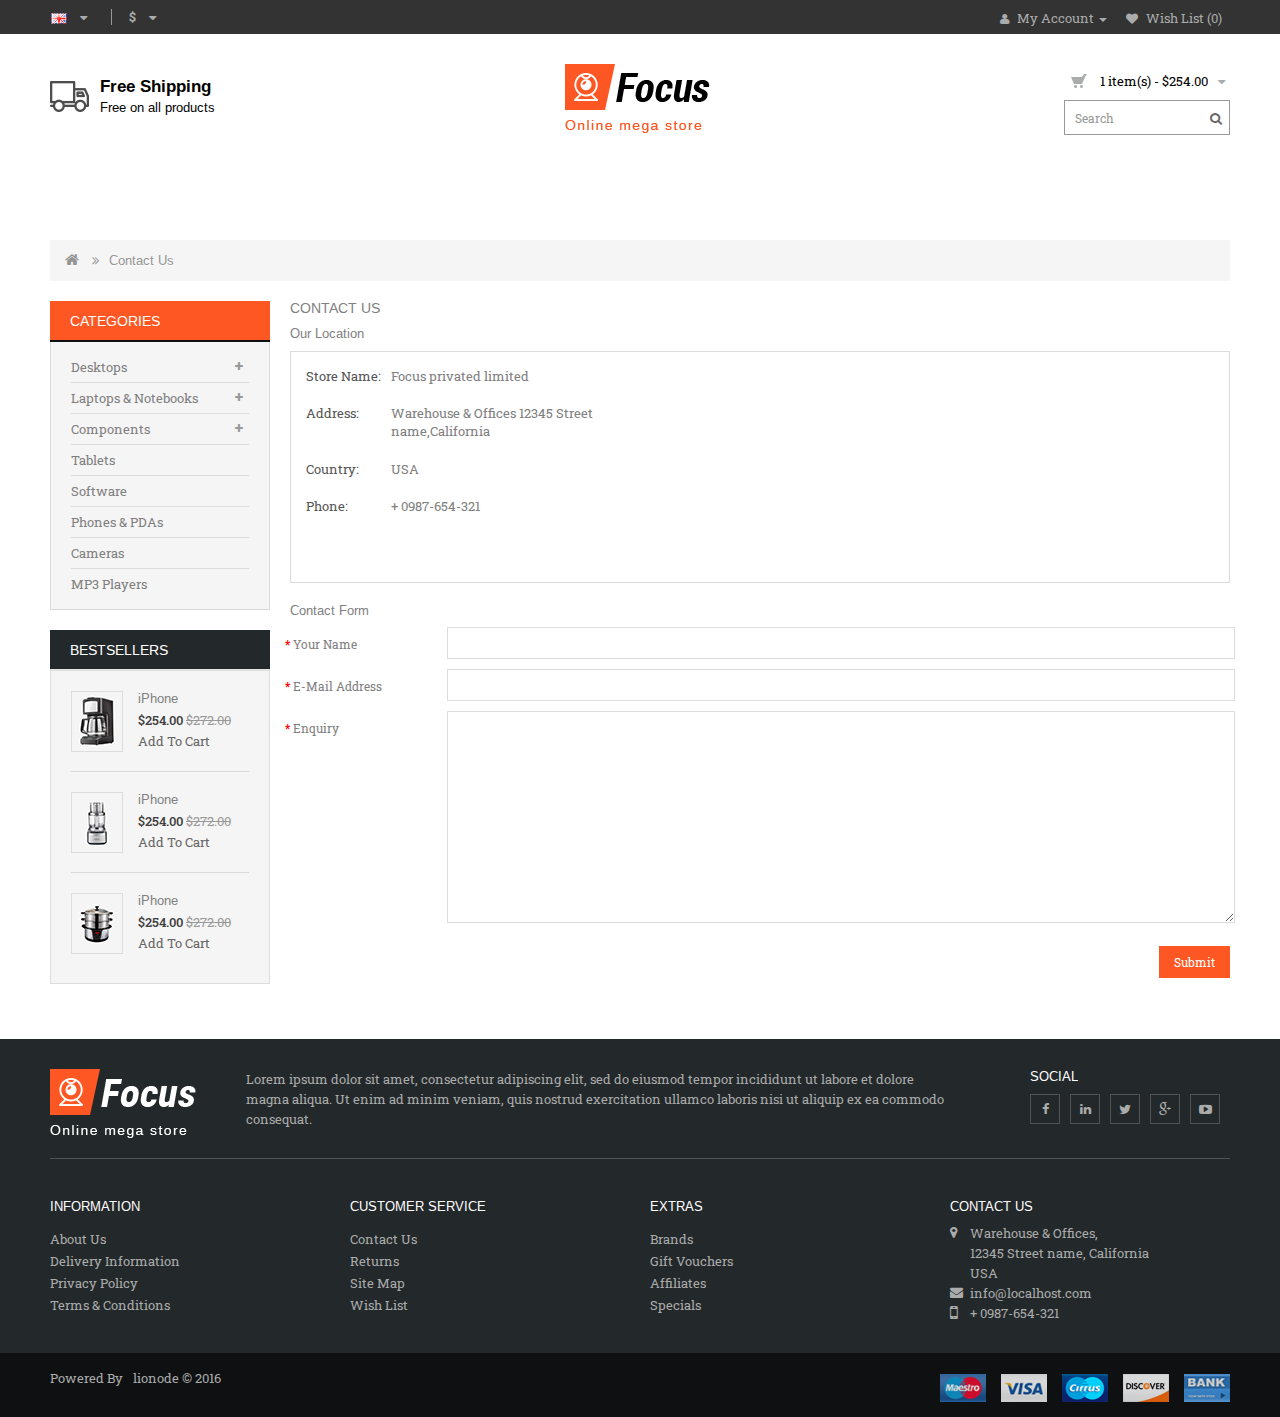
<file: html.lionode.com/focus/contact.html>
<!DOCTYPE html>
<html lang="en">

<!-- Mirrored from html.lionode.com/focus/contact.html by HTTrack Website Copier/3.x [XR&CO'2014], Mon, 21 Sep 2020 09:17:19 GMT -->
<head>
<title>E-Commerce</title>
<meta http-equiv="content-type" content="text/html;charset=utf-8" />
<meta charset="UTF-8" />
<meta name="viewport" content="width=device-width, initial-scale=1">
<meta name="description" content="e-commerce site well design with responsive view." />
<meta http-equiv="X-UA-Compatible" content="IE=edge">
<link href="image/catalog/cart.html" rel="icon" />
<link href="css/bootstrap.min.css" rel="stylesheet" media="screen" />
<link href="javascript/font-awesome/css/font-awesome.min.css" rel="stylesheet" type="text/css" />
<link href='http://fonts.googleapis.com/css?family=Roboto+Slab' rel='stylesheet' type='text/css'>
<link href='http://fonts.googleapis.com/css?family=Arimo' rel='stylesheet' type='text/css'>
<link href="css/stylesheet.css" rel="stylesheet">
<link href="css/responsive.css" rel="stylesheet">
<link href="javascript/owl-carousel/owl.carousel.css" type="text/css" rel="stylesheet" media="screen" />
<link href="javascript/owl-carousel/owl.transitions.css" type="text/css" rel="stylesheet" media="screen" />
<script src="javascript/jquery-2.1.1.min.js" type="text/javascript"></script>
<script src="javascript/bootstrap/js/bootstrap.min.js" type="text/javascript"></script>
<script type="text/javascript" src="javascript/template_js/jstree.min.js"></script>
<script type="text/javascript" src="javascript/template_js/template.js"></script>
<script src="javascript/common.js" type="text/javascript"></script>
<script src="javascript/global.js" type="text/javascript"></script>
<script src="javascript/owl-carousel/owl.carousel.min.js" type="text/javascript"></script>
</head>
<body class="contact col-2 left-col">
<div class="preloader loader" style="display: block;"> <img src="image/loader.gif"  alt="#"/></div>
<header>
    <div class="header-top">
        <div class="container">
            <div class="row">
                <div class="col-sm-12">
                    <div class="top-left pull-left">
                        <div class="language">
                            <form action="#" method="post" enctype="multipart/form-data" id="language">
                                <div class="btn-group">
                                    <button class="btn btn-link dropdown-toggle" data-toggle="dropdown" aria-expanded="false"> <img src="image/flags/gb.png" alt="English" title="English"> <i class="fa fa-caret-down"></i></button>
                                    <ul class="dropdown-menu">
                                        <li><a href="#"><img src="image/flags/lb.png" alt="Arabic" title="Arabic"> Arabic</a></li>
                                        <li><a href="#"><img src="image/flags/gb.png" alt="English" title="English"> English</a></li>
                                    </ul>
                                </div>
                            </form>
                        </div>
                        <div class="currency">
                            <form action="#" method="post" enctype="multipart/form-data" id="currency">
                                <div class="btn-group">
                                    <button class="btn btn-link dropdown-toggle" data-toggle="dropdown"> <strong>$</strong> <i class="fa fa-caret-down"></i> </button>
                                    <ul class="dropdown-menu">
                                        <li>
                                            <button class="currency-select btn btn-link btn-block" type="button" name="EUR">€ Euro</button>
                                        </li>
                                        <li>
                                            <button class="currency-select btn btn-link btn-block" type="button" name="GBP">£ Pound Sterling</button>
                                        </li>
                                        <li>
                                            <button class="currency-select btn btn-link btn-block" type="button" name="USD">$ US Dollar</button>
                                        </li>
                                    </ul>
                                </div>
                            </form>
                        </div>
                    </div>
                    <div class="top-right pull-right">
                        <div id="top-links" class="nav pull-right">
                            <ul class="list-inline">
                                <li class="dropdown"><a href="#" title="My Account" class="dropdown-toggle" data-toggle="dropdown"><i class="fa fa-user"></i> <span>My Account</span> <span class="caret"></span></a>
                                    <ul class="dropdown-menu dropdown-menu-right">
                                        <li><a href="register.html">Register</a></li>
                                        <li><a href="login.html">Login</a></li>
                                    </ul>
                                </li>
                                <li><a href="#" id="wishlist-total" title="Wish List (0)"><i class="fa fa-heart"></i> <span>Wish List</span><span> (0)</span></a></li>
                            </ul>
                        </div>
                    </div>
                </div>
            </div>
        </div>
    </div>
    <div class="container">
        <div class="header-inner">
            <div class="col-sm-4 col-xs-6 header-left">
            <div class="shipping">
                        <div class="shipping-img"></div>
                        <div class="shipping-text">Free Shipping <span class="shipping-detail">Free on all products</span></div>
                    </div>
                
            </div>
            <div class="col-sm-4 col-xs-6 header-middle">
                <div class="header-middle-top">
                    
                    <div id="logo"> <a href="index.html"><img src="image/logo.png" title="E-Commerce" alt="E-Commerce" class="img-responsive" /></a> </div>
                </div>
            </div>
            <div class="col-sm-4 col-xs-6 header-right">
                <div id="cart" class="btn-group btn-block">
                    <button type="button" class="btn btn-inverse btn-block btn-lg dropdown-toggle cart-dropdown-button"><span id="cart-total">1 item(s) - $254.00</span><i class="fa fa-caret-down"></i></button>
                    <ul class="dropdown-menu pull-right cart-dropdown-menu">
                        <li>
                            <table class="table table-striped">
                                <tbody>
                                    <tr>
                                        <td class="text-center"><a href="#"><img class="img-thumbnail" title="iPhone" alt="iPhone" src="image/product/7product50x59.jpg"></a></td>
                                        <td class="text-left"><a href="#">iPhone</a></td>
                                        <td class="text-right">x 1</td>
                                        <td class="text-right">$254.00</td>
                                        <td class="text-center"><button class="btn btn-danger btn-xs" title="Remove" type="button"><i class="fa fa-times"></i></button></td>
                                    </tr>
                                </tbody>
                            </table>
                        </li>
                        <li>
                            <div>
                                <table class="table table-bordered">
                                    <tbody>
                                        <tr>
                                            <td class="text-right"><strong>Sub-Total</strong></td>
                                            <td class="text-right">$210.00</td>
                                        </tr>
                                        <tr>
                                            <td class="text-right"><strong>Eco Tax (-2.00)</strong></td>
                                            <td class="text-right">$2.00</td>
                                        </tr>
                                        <tr>
                                            <td class="text-right"><strong>VAT (20%)</strong></td>
                                            <td class="text-right">$42.00</td>
                                        </tr>
                                        <tr>
                                            <td class="text-right"><strong>Total</strong></td>
                                            <td class="text-right">$254.00</td>
                                        </tr>
                                    </tbody>
                                </table>
                                <p class="text-right"> <span class="btn-viewcart"><a href="cart.html"><strong><i class="fa fa-shopping-cart"></i> View Cart</strong></a></span> <span class="btn-checkout"><a href="checkout.html"><strong><i class="fa fa-share"></i> Checkout</strong></a></span> </p>
                            </div>
                        </li>
                    </ul>
                </div>
                <div id="search" class="input-group">
                    <input type="text" name="search" value="" placeholder="Search" class="form-control input-lg" />
                    <span class="input-group-btn">
                    <button type="button" class="btn btn-default btn-lg"><i class="fa fa-search"></i></button>
                    </span> </div>
            </div>
        </div>
    </div>
</header>
<nav id="menu" class="navbar">
    <div class="nav-inner container">
        <div class="navbar-header"><span id="category" class="visible-xs">Categories</span>
            <button type="button" class="btn btn-navbar navbar-toggle" ><i class="fa fa-bars"></i></button>
        </div>
        <div class="navbar-collapse">
            <ul class="main-navigation">
                <li><a href="index.html"   class="parent"  >Home</a> </li>
                <li><a href="category.html"   class="parent"  >Electronics</a> </li>
                <li><a href="category.html"   class="parent"  >Mobile</a> </li>
                <li><a href="category.html"   class="parent"  >Fashio & Beauty</a> </li>
                <li><a href="category.html"   class="parent"  >Audio</a> </li>
                <li><a href="category.html"   class="parent"  >Home & Family</a> </li>
                <li><a href="#" class="active parent">Page</a>
                    <ul>
                        <li><a href="category.html">Category Page</a></li>
                        <li><a href="cart.html">Cart Page</a></li>
                        <li><a href="checkout.html">Checkout Page</a></li>
                        <li><a href="blog.html" >Blog Page</a></li>
                        <li><a href="singale-blog.html" >Singale Blog Page</a></li>
                        <li><a href="register.html">Register Page</a></li>
                        <li><a href="contact.html">Contact Page</a></li>
                    </ul>
                </li>
                <li><a href="blog.html" class="parent"  >Blog</a></li>
                <li><a href="about-us.html" >About us</a></li>
                <li><a href="contact.html" >Contact Us</a> </li>
                
            </ul>
        </div>
    </div>
</nav>
<div class="container">
  <ul class="breadcrumb">
    <li><a href="index.html"><i class="fa fa-home"></i></a></li>
    <li><a href="contact.html">Contact Us</a></li>
  </ul>
  <div class="row">
    <div id="column-left" class="col-sm-3 hidden-xs column-left">
      <div class="column-block">
        <div class="column-block">
          <div class="columnblock-title">Categories</div>
          <div class="category_block">
            <ul class="box-category treeview-list treeview">
              <li><a href="#" class="activSub">Desktops</a>
                <ul>
                  <li><a href="#">PC</a></li>
                  <li><a href="#">MAC</a></li>
                </ul>
              </li>
              <li><a href="#" class="activSub">Laptops &amp; Notebooks</a>
                <ul>
                  <li><a href="#">Macs</a></li>
                  <li><a href="#">Windows</a></li>
                </ul>
              </li>
              <li><a href="#" class="activSub">Components</a>
                <ul>
                  <li><a href="#">Mice and Trackballs</a></li>
                  <li><a href="#" class="activSub" >Monitors</a>
                    <ul>
                      <li><a href="#"  >test 1</a></li>
                      <li><a href="#"  >test 2</a></li>
                    </ul>
                  </li>
                  <li><a href="#">Windows</a></li>
                </ul>
              </li>
              <li><a href="#">Tablets</a></li>
              <li><a href="#">Software</a></li>
              <li><a href="#">Phones & PDAs</a></li>
              <li><a href="#">Cameras</a></li>
              <li><a href="#">MP3 Players</a></li>
            </ul>
          </div>
        </div>
        <h3 class="productblock-title">Bestsellers</h3>
        <div class="row bestseller-grid product-grid">
          <div class="col-lg-3 col-md-4 col-sm-6 col-xs-12 product-grid-item">
            <div class="product-thumb transition">
              <div class="image product-imageblock"> <a href="product.html"> <img src="image/product/1product50x59.jpg" alt="iPhone" title="iPhone" class="img-responsive" /> </a>
                <div class="button-group">
                  <button type="button" class="wishlist" data-toggle="tooltip" title="Add to Wish List" ><i class="fa fa-heart-o"></i></button>
                  <button type="button" class="addtocart-btn" >Add to Cart</button>
                  <button type="button" class="compare" data-toggle="tooltip" title="Compare this Product" ><i class="fa fa-exchange"></i></button>
                </div>
              </div>
              <div class="caption product-detail">
                <h4 class="product-name"><a href="product.html" title="iPhone"> iPhone </a> </h4>
                <p class="price product-price"> <span class="price-new">$254.00</span> <span class="price-old">$272.00</span> <span class="price-tax">Ex Tax: $210.00</span> </p>
              </div>
              <div class="button-group">
                <button type="button" class="wishlist" data-toggle="tooltip" title="Add to Wish List" ><i class="fa fa-heart-o"></i></button>
                <button type="button" class="addtocart-btn" >Add to Cart</button>
                <button type="button" class="compare" data-toggle="tooltip" title="Compare this Product" ><i class="fa fa-exchange"></i></button>
              </div>
            </div>
          </div>
          <div class="col-lg-3 col-md-4 col-sm-6 col-xs-12 product-grid-item">
            <div class="product-thumb transition">
              <div class="image product-imageblock"> <a href="#"> <img src="image/product/2product50x59.jpg" alt="iPhone" title="iPhone" class="img-responsive" /> </a>
                <div class="button-group">
                  <button type="button" class="wishlist" data-toggle="tooltip" title="Add to Wish List" ><i class="fa fa-heart-o"></i></button>
                  <button type="button" class="addtocart-btn" >Add to Cart</button>
                  <button type="button" class="compare" data-toggle="tooltip" title="Compare this Product" ><i class="fa fa-exchange"></i></button>
                </div>
              </div>
              <div class="caption product-detail">
                <h4 class="product-name"><a href="product.html" title="iPhone"> iPhone </a> </h4>
                <p class="price product-price"> <span class="price-new">$254.00</span> <span class="price-old">$272.00</span> <span class="price-tax">Ex Tax: $210.00</span> </p>
              </div>
              <div class="button-group">
                <button type="button" class="wishlist" data-toggle="tooltip" title="Add to Wish List" ><i class="fa fa-heart-o"></i></button>
                <button type="button" class="addtocart-btn" >Add to Cart</button>
                <button type="button" class="compare" data-toggle="tooltip" title="Compare this Product" ><i class="fa fa-exchange"></i></button>
              </div>
            </div>
          </div>
          <div class="col-lg-3 col-md-4 col-sm-6 col-xs-12 product-grid-item">
            <div class="product-thumb transition">
              <div class="image product-imageblock"> <a href="#"> <img src="image/product/3product50x59.jpg" alt="iPhone" title="iPhone" class="img-responsive" /> </a>
                <div class="button-group">
                  <button type="button" class="wishlist" data-toggle="tooltip" title="Add to Wish List" ><i class="fa fa-heart-o"></i></button>
                  <button type="button" class="addtocart-btn" >Add to Cart</button>
                  <button type="button" class="compare" data-toggle="tooltip" title="Compare this Product" ><i class="fa fa-exchange"></i></button>
                </div>
              </div>
              <div class="caption product-detail">
                <h4 class="product-name"><a href="product.html" title="iPhone"> iPhone </a> </h4>
                <p class="price product-price"> <span class="price-new">$254.00</span> <span class="price-old">$272.00</span> <span class="price-tax">Ex Tax: $210.00</span> </p>
              </div>
              <div class="button-group">
                <button type="button" class="wishlist" data-toggle="tooltip" title="Add to Wish List" ><i class="fa fa-heart-o"></i></button>
                <button type="button" class="addtocart-btn" >Add to Cart</button>
                <button type="button" class="compare" data-toggle="tooltip" title="Compare this Product" ><i class="fa fa-exchange"></i></button>
              </div>
            </div>
          </div>
        </div>
      </div>
    </div>
    <div class="col-sm-9" id="content">
      <h1>Contact Us</h1>
      <h3>Our Location</h3>
      <div class="panel panel-default">
        <div class="panel-body">
          <div class="row">
            <div class="col-sm-4 left">
              <address>
              <strong> Store Name: </strong>Focus privated limited <br>
              <br>
              <strong>Address:</strong>
              <div class="address"> Warehouse & Offices 12345 Street name,California</div>
              <br>
              <strong>Country:</strong> USA <br>
              <br>
              <strong>Phone: </strong>+ 0987-654-321
              </address>
            </div>
            <div class="col-sm-8 rigt">
              <div class="map"> 
                <script type="text/javascript" src="http://maps.google.com/maps/api/js?sensor=false"></script>
                <div style="overflow:hidden;height:200px;width:100%;">
                  <div id="gmap_canvas" style="height:200px;width:600px;"></div>
                  <style>
#gmap_canvas img{max-width:none!important;background:none!important}
</style>
                  <a class="google-map-code" href="http://www.pureblack.de/google-maps/" id="get-map-data">pureblack.de</a></div>
                <script type="text/javascript"> function init_map(){var myOptions = {zoom:14, scrollwheel:false,center:new google.maps.LatLng(36.778261,-119.41793239999998),mapTypeId: google.maps.MapTypeId.ROADMAP};map = new google.maps.Map(document.getElementById("gmap_canvas"), myOptions);marker = new google.maps.Marker({map: map,position: new google.maps.LatLng(36.778261, -119.41793239999998)});infowindow = new google.maps.InfoWindow({content:"<b>Focus privated limited</b><br/>Warehouse &amp; Offices 12345<br/> California " });google.maps.event.addListener(marker, "click", function(){infowindow.open(map,marker);});infowindow.open(map,marker);}google.maps.event.addDomListener(window, 'load', init_map);</script> 
              </div>
            </div>
          </div>
        </div>
      </div>
      <form class="form-horizontal" enctype="multipart/form-data" method="post" action="#">
        <fieldset>
          <h3>Contact Form</h3>
          <div class="form-group required">
            <label for="input-name" class="col-sm-2 control-label">Your Name</label>
            <div class="col-sm-10">
              <input type="text" class="form-control" id="input-name" value="" name="name">
            </div>
          </div>
          <div class="form-group required">
            <label for="input-email" class="col-sm-2 control-label">E-Mail Address</label>
            <div class="col-sm-10">
              <input type="email" class="form-control" id="input-email" value="" name="email">
            </div>
          </div>
          <div class="form-group required">
            <label for="input-enquiry" class="col-sm-2 control-label">Enquiry</label>
            <div class="col-sm-10">
              <textarea class="form-control" id="input-enquiry" rows="10" name="enquiry"></textarea>
            </div>
          </div>
        </fieldset>
        <div class="buttons">
          <div class="pull-right">
            <input type="submit" value="Submit" class="btn btn-primary">
          </div>
        </div>
      </form>
    </div>
  </div>
</div>
<footer>
  <div class="container">
    <div class="footer-top-cms">
      <div class="footer-logo"> <a href="#"><img alt="index.html" src="image/logo-footer.png"></a> </div>
      <div class="footer-desc"> <span>Lorem ipsum dolor sit amet, consectetur adipiscing elit, sed do eiusmod tempor incididunt ut labore et dolore magna aliqua. Ut enim ad minim veniam, quis nostrud exercitation ullamco laboris nisi ut aliquip ex ea commodo consequat. </span> </div>
      <div class="footer-social">
        <h5>Social</h5>
        <ul>
          <li class="facebook"><a href="#"><i class="fa fa-facebook"></i></a></li>
          <li class="linkedin"><a href="#"><i class="fa fa-linkedin"></i></a></li>
          <li class="twitter"><a href="#"><i class="fa fa-twitter"></i></a></li>
          <li class="gplus"><a href="#"><i class="fa fa-google-plus"></i></a></li>
          <li class="youtube"><a href="#"><i class="fa fa-youtube-play"></i></a></li>
        </ul>
      </div>
    </div>
    <div class="row">
      <div class="col-sm-3 footer-block">
        <h5 class="footer-title">Information</h5>
        <ul class="list-unstyled ul-wrapper">
          <li><a href="about-us.html">About Us</a></li>
          <li><a href="checkout.html">Delivery Information</a></li>
          <li><a href="#">Privacy Policy</a></li>
          <li><a href="#">Terms &amp; Conditions</a></li>
        </ul>
      </div>
      <div class="col-sm-3 footer-block">
        <h5 class="footer-title">Customer Service</h5>
        <ul class="list-unstyled ul-wrapper">
          <li><a href="contact.html">Contact Us</a></li>
          <li><a href="#">Returns</a></li>
          <li><a href="#">Site Map</a></li>
          <li><a href="#">Wish List</a></li>
        </ul>
      </div>
      <div class="col-sm-3 footer-block">
        <h5 class="footer-title">Extras</h5>
        <ul class="list-unstyled ul-wrapper">
          <li><a href="#">Brands</a></li>
          <li><a href="gift.html">Gift Vouchers</a></li>
          <li><a href="affiliate.html">Affiliates</a></li>
          <li><a href="#">Specials</a></li>
        </ul>
      </div>
      <div class="col-sm-3 footer-block">
        <div class="content_footercms_right">
          <div class="footer-contact">
            <h5 class="contact-title footer-title">Contact Us</h5>
            <ul class="ul-wrapper">
              <li><i class="fa fa-map-marker"></i><span class="location2"> Warehouse & Offices,<br>
                12345 Street name, California<br>
                USA</span></li>
              <li><i class="fa fa-envelope"></i><span class="mail2"><a href="#">info@localhost.com</a></span></li>
              <li><i class="fa fa-mobile"></i><span class="phone2">+ 0987-654-321</span></li>
            </ul>
          </div>
        </div>
      </div>
    </div>
  </div>
  <a id="scrollup">Scroll</a> </footer>
<div class="footer-bottom">
  <div class="container">
    <div class="copyright">Powered By<a class="yourstore" href="http://www.lionode.com/">lionode &copy; 2016 </a> </div>
    <div class="footer-bottom-cms">
      <div class="footer-payment">
        <ul>
          <li class="mastero"><a href="#"><img alt="" src="image/payment/mastero.jpg"></a></li>
          <li class="visa"><a href="#"><img alt="" src="image/payment/visa.jpg"></a></li>
          <li class="currus"><a href="#"><img alt="" src="image/payment/currus.jpg"></a></li>
          <li class="discover"><a href="#"><img alt="" src="image/payment/discover.jpg"></a></li>
          <li class="bank"><a href="#"><img alt="" src="image/payment/bank.jpg"></a></li>
        </ul>
      </div>
    </div>
  </div>
</div>
</body>

<!-- Mirrored from html.lionode.com/focus/contact.html by HTTrack Website Copier/3.x [XR&CO'2014], Mon, 21 Sep 2020 09:17:19 GMT -->
</html>
</file>
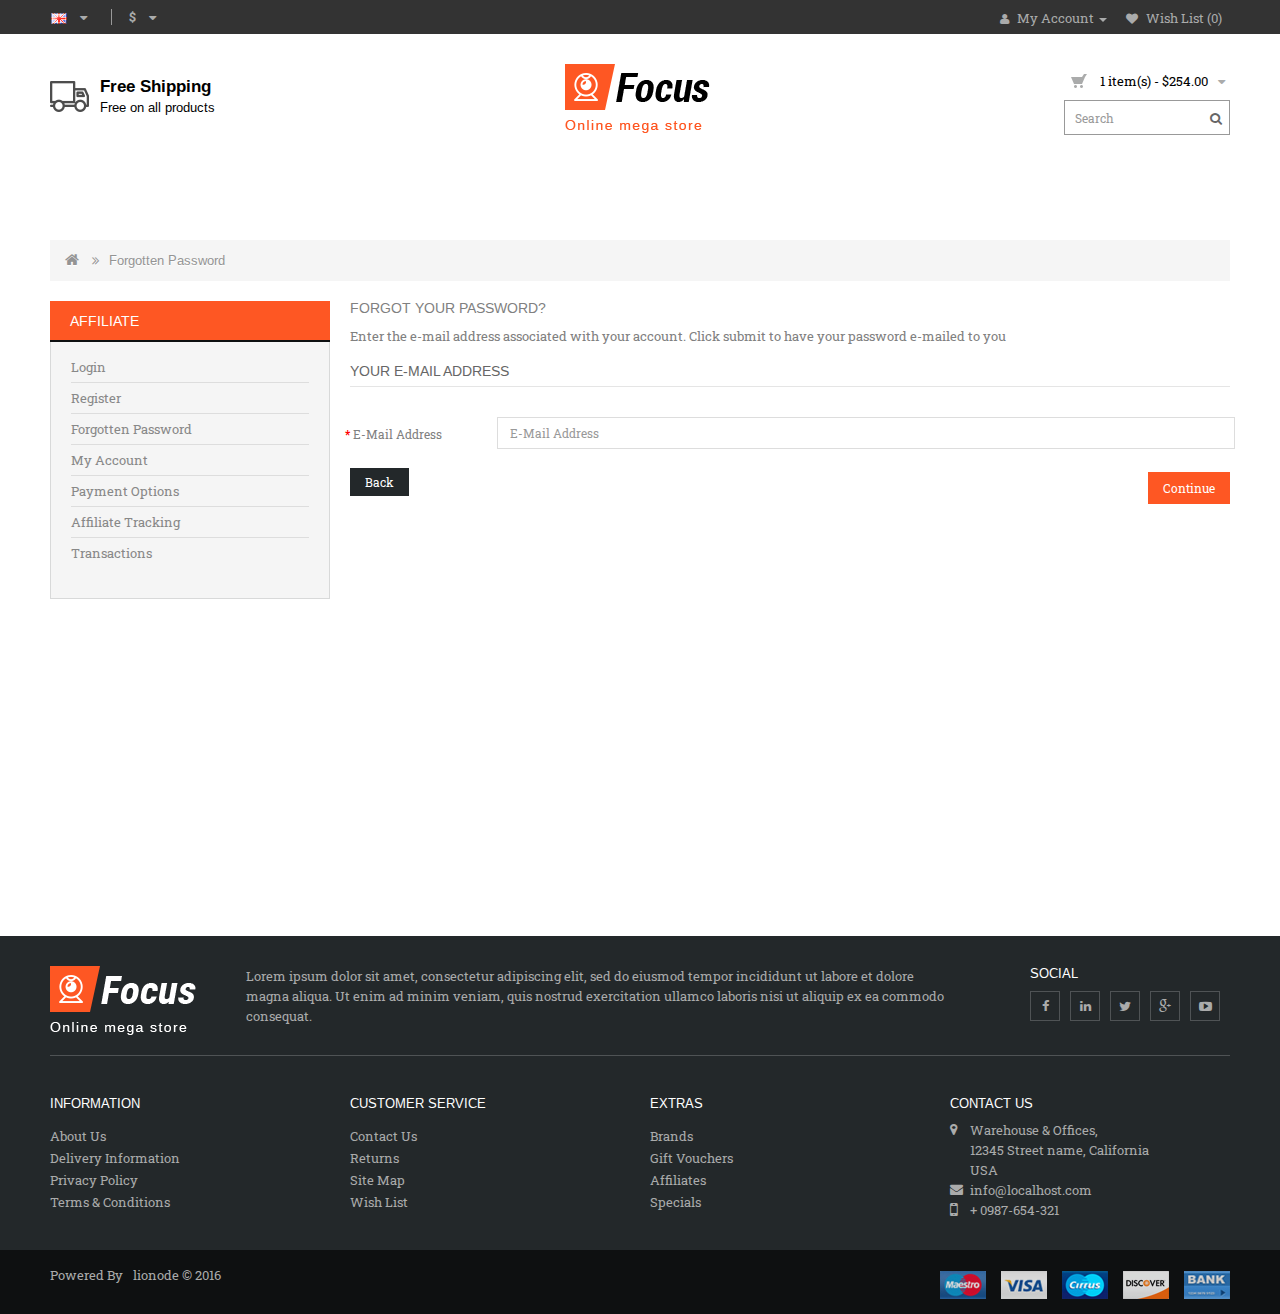
<file: html.lionode.com/focus/forgetpassword.html>
<!DOCTYPE html>
<html lang="en">

<!-- Mirrored from html.lionode.com/focus/forgetpassword.html by HTTrack Website Copier/3.x [XR&CO'2014], Mon, 21 Sep 2020 09:17:28 GMT -->
<head>
<title>E-Commerce</title>
<meta http-equiv="content-type" content="text/html;charset=utf-8" />
<meta charset="UTF-8" />
<meta name="viewport" content="width=device-width, initial-scale=1">
<meta name="description" content="e-commerce site well design with responsive view." />
<meta http-equiv="X-UA-Compatible" content="IE=edge">
<link href="image/catalog/cart.html" rel="icon" />
<link href="css/bootstrap.min.css" rel="stylesheet" media="screen" />
<link href="javascript/font-awesome/css/font-awesome.min.css" rel="stylesheet" type="text/css" />
<link href='http://fonts.googleapis.com/css?family=Roboto+Slab' rel='stylesheet' type='text/css'>
<link href='http://fonts.googleapis.com/css?family=Arimo' rel='stylesheet' type='text/css'>
<link href="css/stylesheet.css" rel="stylesheet">
<link href="css/responsive.css" rel="stylesheet">
<link href="javascript/owl-carousel/owl.carousel.css" type="text/css" rel="stylesheet" media="screen" />
<link href="javascript/owl-carousel/owl.transitions.css" type="text/css" rel="stylesheet" media="screen" />
<script src="javascript/jquery-2.1.1.min.js" type="text/javascript"></script>
<script src="javascript/bootstrap/js/bootstrap.min.js" type="text/javascript"></script>
<script type="text/javascript" src="javascript/template_js/jstree.min.js"></script>
<script type="text/javascript" src="javascript/template_js/template.js"></script>
<script src="javascript/common.js" type="text/javascript"></script>
<script src="javascript/global.js" type="text/javascript"></script>
<script src="javascript/owl-carousel/owl.carousel.min.js" type="text/javascript"></script>
</head>
<body>
<div class="preloader loader" style="display: block;"> <img src="image/loader.gif"  alt="#"/></div>
<header>
    <div class="header-top">
        <div class="container">
            <div class="row">
                <div class="col-sm-12">
                    <div class="top-left pull-left">
                        <div class="language">
                            <form action="#" method="post" enctype="multipart/form-data" id="language">
                                <div class="btn-group">
                                    <button class="btn btn-link dropdown-toggle" data-toggle="dropdown" aria-expanded="false"> <img src="image/flags/gb.png" alt="English" title="English"> <i class="fa fa-caret-down"></i></button>
                                    <ul class="dropdown-menu">
                                        <li><a href="#"><img src="image/flags/lb.png" alt="Arabic" title="Arabic"> Arabic</a></li>
                                        <li><a href="#"><img src="image/flags/gb.png" alt="English" title="English"> English</a></li>
                                    </ul>
                                </div>
                            </form>
                        </div>
                        <div class="currency">
                            <form action="#" method="post" enctype="multipart/form-data" id="currency">
                                <div class="btn-group">
                                    <button class="btn btn-link dropdown-toggle" data-toggle="dropdown"> <strong>$</strong> <i class="fa fa-caret-down"></i> </button>
                                    <ul class="dropdown-menu">
                                        <li>
                                            <button class="currency-select btn btn-link btn-block" type="button" name="EUR">€ Euro</button>
                                        </li>
                                        <li>
                                            <button class="currency-select btn btn-link btn-block" type="button" name="GBP">£ Pound Sterling</button>
                                        </li>
                                        <li>
                                            <button class="currency-select btn btn-link btn-block" type="button" name="USD">$ US Dollar</button>
                                        </li>
                                    </ul>
                                </div>
                            </form>
                        </div>
                    </div>
                    <div class="top-right pull-right">
                        <div id="top-links" class="nav pull-right">
                            <ul class="list-inline">
                                <li class="dropdown"><a href="#" title="My Account" class="dropdown-toggle" data-toggle="dropdown"><i class="fa fa-user"></i> <span>My Account</span> <span class="caret"></span></a>
                                    <ul class="dropdown-menu dropdown-menu-right">
                                        <li><a href="register.html">Register</a></li>
                                        <li><a href="login.html">Login</a></li>
                                    </ul>
                                </li>
                                <li><a href="#" id="wishlist-total" title="Wish List (0)"><i class="fa fa-heart"></i> <span>Wish List</span><span> (0)</span></a></li>
                            </ul>
                        </div>
                    </div>
                </div>
            </div>
        </div>
    </div>
    <div class="container">
        <div class="header-inner">
            <div class="col-sm-4 col-xs-6 header-left">
            <div class="shipping">
                        <div class="shipping-img"></div>
                        <div class="shipping-text">Free Shipping <span class="shipping-detail">Free on all products</span></div>
                    </div>
                
            </div>
            <div class="col-sm-4 col-xs-6 header-middle">
                <div class="header-middle-top">
                    
                    <div id="logo"> <a href="index.html"><img src="image/logo.png" title="E-Commerce" alt="E-Commerce" class="img-responsive" /></a> </div>
                </div>
            </div>
            <div class="col-sm-4 col-xs-6 header-right">
                <div id="cart" class="btn-group btn-block">
                    <button type="button" class="btn btn-inverse btn-block btn-lg dropdown-toggle cart-dropdown-button"><span id="cart-total">1 item(s) - $254.00</span><i class="fa fa-caret-down"></i></button>
                    <ul class="dropdown-menu pull-right cart-dropdown-menu">
                        <li>
                            <table class="table table-striped">
                                <tbody>
                                    <tr>
                                        <td class="text-center"><a href="#"><img class="img-thumbnail" title="iPhone" alt="iPhone" src="image/product/7product50x59.jpg"></a></td>
                                        <td class="text-left"><a href="#">iPhone</a></td>
                                        <td class="text-right">x 1</td>
                                        <td class="text-right">$254.00</td>
                                        <td class="text-center"><button class="btn btn-danger btn-xs" title="Remove" type="button"><i class="fa fa-times"></i></button></td>
                                    </tr>
                                </tbody>
                            </table>
                        </li>
                        <li>
                            <div>
                                <table class="table table-bordered">
                                    <tbody>
                                        <tr>
                                            <td class="text-right"><strong>Sub-Total</strong></td>
                                            <td class="text-right">$210.00</td>
                                        </tr>
                                        <tr>
                                            <td class="text-right"><strong>Eco Tax (-2.00)</strong></td>
                                            <td class="text-right">$2.00</td>
                                        </tr>
                                        <tr>
                                            <td class="text-right"><strong>VAT (20%)</strong></td>
                                            <td class="text-right">$42.00</td>
                                        </tr>
                                        <tr>
                                            <td class="text-right"><strong>Total</strong></td>
                                            <td class="text-right">$254.00</td>
                                        </tr>
                                    </tbody>
                                </table>
                                <p class="text-right"> <span class="btn-viewcart"><a href="cart.html"><strong><i class="fa fa-shopping-cart"></i> View Cart</strong></a></span> <span class="btn-checkout"><a href="checkout.html"><strong><i class="fa fa-share"></i> Checkout</strong></a></span> </p>
                            </div>
                        </li>
                    </ul>
                </div>
                <div id="search" class="input-group">
                    <input type="text" name="search" value="" placeholder="Search" class="form-control input-lg" />
                    <span class="input-group-btn">
                    <button type="button" class="btn btn-default btn-lg"><i class="fa fa-search"></i></button>
                    </span> </div>
            </div>
        </div>
    </div>
</header>
<nav id="menu" class="navbar">
    <div class="nav-inner container">
        <div class="navbar-header"><span id="category" class="visible-xs">Categories</span>
            <button type="button" class="btn btn-navbar navbar-toggle" ><i class="fa fa-bars"></i></button>
        </div>
        <div class="navbar-collapse">
            <ul class="main-navigation">
                <li><a href="index.html"   class="parent"  >Home</a> </li>
                <li><a href="category.html"   class="parent"  >Electronics</a> </li>
                <li><a href="category.html"   class="parent"  >Mobile</a> </li>
                <li><a href="category.html"   class="parent"  >Fashio & Beauty</a> </li>
                <li><a href="category.html"   class="parent"  >Audio</a> </li>
                <li><a href="category.html"   class="parent"  >Home & Family</a> </li>
                <li><a href="#" class="active parent">Page</a>
                    <ul>
                        <li><a href="category.html">Category Page</a></li>
                        <li><a href="cart.html">Cart Page</a></li>
                        <li><a href="checkout.html">Checkout Page</a></li>
                        <li><a href="blog.html" >Blog Page</a></li>
                        <li><a href="singale-blog.html" >Singale Blog Page</a></li>
                        <li><a href="register.html">Register Page</a></li>
                        <li><a href="contact.html">Contact Page</a></li>
                    </ul>
                </li>
                <li><a href="blog.html" class="parent"  >Blog</a></li>
                <li><a href="about-us.html" >About us</a></li>
                <li><a href="contact.html" >Contact Us</a> </li>
                
            </ul>
        </div>
    </div>
</nav>
<div class="container">
  <ul class="breadcrumb">
    <li><a href="index.html"><i class="fa fa-home"></i></a></li>
    <li><a href="forgetpassword.html">Forgotten Password</a></li>
  </ul>
  <div class="row">
    <column id="column-left" class="col-sm-3 hidden-xs column-left">
      <div class="column-block">
        <div class="columnblock-title">Affiliate</div>
        <div class="affiliate-block">
          <div class="list-group"> <a href="login.html" class="list-group-item">Login</a> <a href="register.html" class="list-group-item">Register</a> <a href="forgetpassword.html" class="list-group-item">Forgotten Password</a> <a href="#" class="list-group-item">My Account</a> <a href="3.html" class="list-group-item">Payment Options</a> <a href="#" class="list-group-item">Affiliate Tracking</a> <a href="#" class="list-group-item last">Transactions</a> </div>
        </div>
      </div>
    </column>
    <div id="content" class="col-sm-9">
      <h1>Forgot Your Password?</h1>
      <p>Enter the e-mail address associated with your account. Click submit to have your password e-mailed to you</p>
      <form action="http://html.lionode.com/focus/forgotten" method="post" enctype="multipart/form-data" class="form-horizontal">
        <fieldset>
          <legend>Your E-Mail Address</legend>
          <div class="form-group required">
            <label class="col-sm-2 control-label" for="input-email">E-Mail Address</label>
            <div class="col-sm-10">
              <input type="text" name="email" value="" placeholder="E-Mail Address" id="input-email" class="form-control" />
            </div>
          </div>
        </fieldset>
        <div class="buttons clearfix">
          <div class="pull-left"><a href="login-2.html" class="btn btn-default">Back</a></div>
          <div class="pull-right">
            <input type="submit" value="Continue" class="btn btn-primary" />
          </div>
        </div>
      </form>
    </div>
  </div>
</div>
<footer>
  <div class="container">
    <div class="footer-top-cms">
      <div class="footer-logo"> <a href="#"><img alt="index.html" src="image/logo-footer.png"></a> </div>
      <div class="footer-desc"> <span>Lorem ipsum dolor sit amet, consectetur adipiscing elit, sed do eiusmod tempor incididunt ut labore et dolore magna aliqua. Ut enim ad minim veniam, quis nostrud exercitation ullamco laboris nisi ut aliquip ex ea commodo consequat. </span> </div>
      <div class="footer-social">
        <h5>Social</h5>
        <ul>
          <li class="facebook"><a href="#"><i class="fa fa-facebook"></i></a></li>
          <li class="linkedin"><a href="#"><i class="fa fa-linkedin"></i></a></li>
          <li class="twitter"><a href="#"><i class="fa fa-twitter"></i></a></li>
          <li class="gplus"><a href="#"><i class="fa fa-google-plus"></i></a></li>
          <li class="youtube"><a href="#"><i class="fa fa-youtube-play"></i></a></li>
        </ul>
      </div>
    </div>
    <div class="row">
      <div class="col-sm-3 footer-block">
        <h5 class="footer-title">Information</h5>
        <ul class="list-unstyled ul-wrapper">
          <li><a href="about-us.html">About Us</a></li>
          <li><a href="checkout.html">Delivery Information</a></li>
          <li><a href="#">Privacy Policy</a></li>
          <li><a href="#">Terms &amp; Conditions</a></li>
        </ul>
      </div>
      <div class="col-sm-3 footer-block">
        <h5 class="footer-title">Customer Service</h5>
        <ul class="list-unstyled ul-wrapper">
          <li><a href="contact.html">Contact Us</a></li>
          <li><a href="#">Returns</a></li>
          <li><a href="#">Site Map</a></li>
          <li><a href="#">Wish List</a></li>
        </ul>
      </div>
      <div class="col-sm-3 footer-block">
        <h5 class="footer-title">Extras</h5>
        <ul class="list-unstyled ul-wrapper">
          <li><a href="#">Brands</a></li>
          <li><a href="gift.html">Gift Vouchers</a></li>
          <li><a href="affiliate.html">Affiliates</a></li>
          <li><a href="#">Specials</a></li>
        </ul>
      </div>
      <div class="col-sm-3 footer-block">
        <div class="content_footercms_right">
          <div class="footer-contact">
            <h5 class="contact-title footer-title">Contact Us</h5>
            <ul class="ul-wrapper">
              <li><i class="fa fa-map-marker"></i><span class="location2"> Warehouse & Offices,<br>
                12345 Street name, California<br>
                USA</span></li>
              <li><i class="fa fa-envelope"></i><span class="mail2"><a href="#">info@localhost.com</a></span></li>
              <li><i class="fa fa-mobile"></i><span class="phone2">+ 0987-654-321</span></li>
            </ul>
          </div>
        </div>
      </div>
    </div>
  </div>
  <a id="scrollup">Scroll</a> </footer>
<div class="footer-bottom">
  <div class="container">
    <div class="copyright">Powered By<a class="yourstore" href="http://www.lionode.com/">lionode &copy; 2016 </a> </div>
    <div class="footer-bottom-cms">
      <div class="footer-payment">
        <ul>
          <li class="mastero"><a href="#"><img alt="" src="image/payment/mastero.jpg"></a></li>
          <li class="visa"><a href="#"><img alt="" src="image/payment/visa.jpg"></a></li>
          <li class="currus"><a href="#"><img alt="" src="image/payment/currus.jpg"></a></li>
          <li class="discover"><a href="#"><img alt="" src="image/payment/discover.jpg"></a></li>
          <li class="bank"><a href="#"><img alt="" src="image/payment/bank.jpg"></a></li>
        </ul>
      </div>
    </div>
  </div>
</div>
</body>

<!-- Mirrored from html.lionode.com/focus/forgetpassword.html by HTTrack Website Copier/3.x [XR&CO'2014], Mon, 21 Sep 2020 09:17:29 GMT -->
</html>
</file>
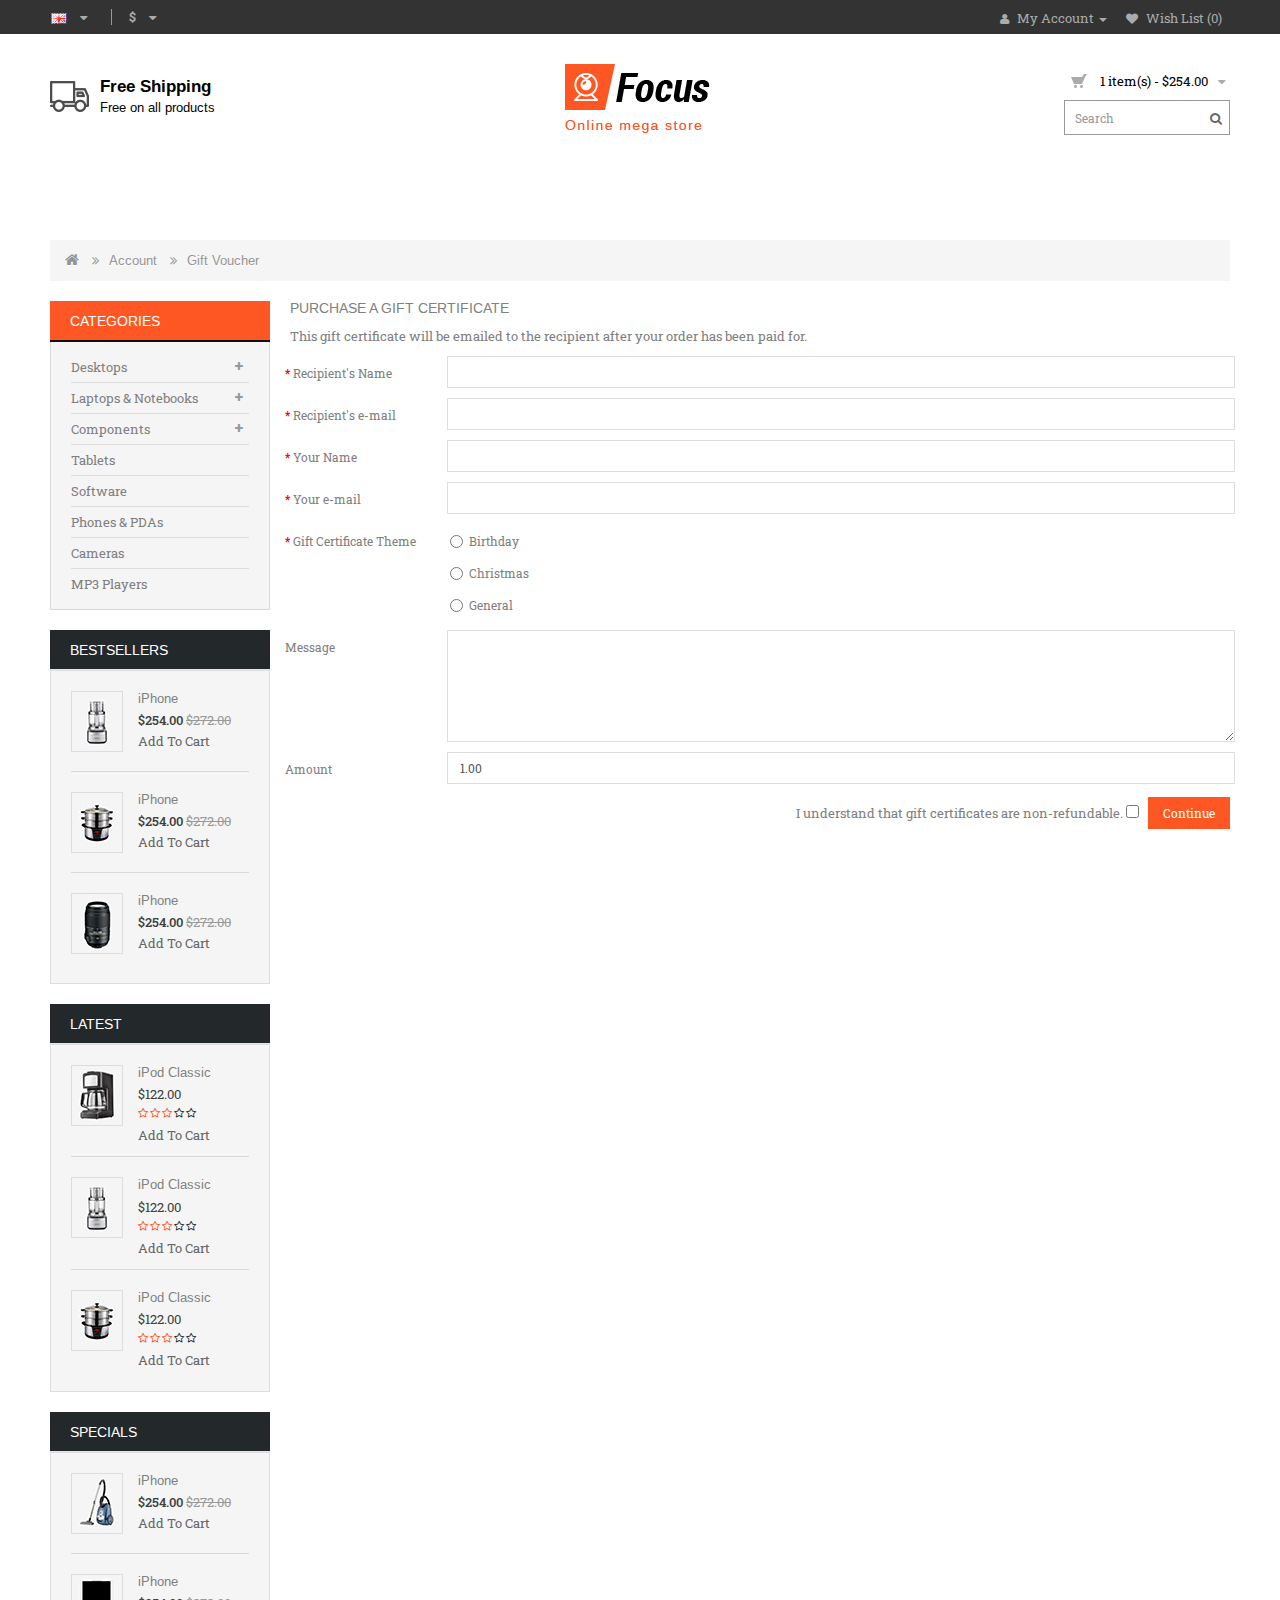
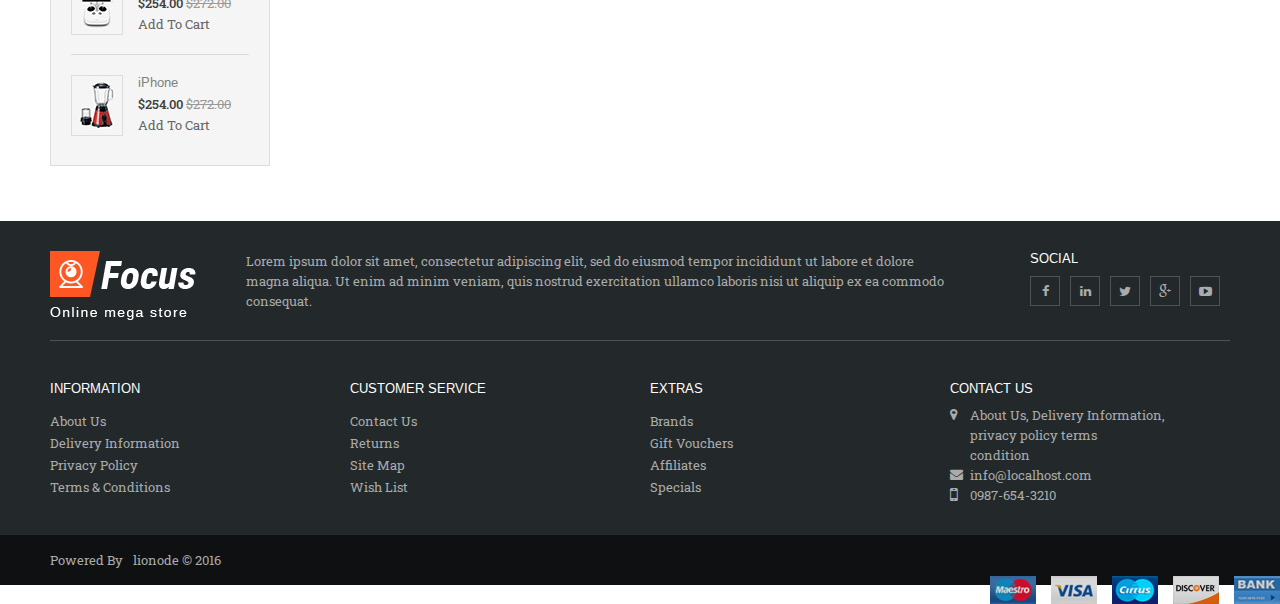
<file: html.lionode.com/focus/gift.html>
<!DOCTYPE html>

<html lang="en">

<!-- Mirrored from html.lionode.com/focus/gift.html by HTTrack Website Copier/3.x [XR&CO'2014], Mon, 21 Sep 2020 09:17:28 GMT -->
<head>
<title>E-Commerce</title>
<meta http-equiv="content-type" content="text/html;charset=utf-8" />
<meta charset="UTF-8" />
<meta name="viewport" content="width=device-width, initial-scale=1">
<meta name="description" content="e-commerce site well design with responsive view." />
<meta http-equiv="X-UA-Compatible" content="IE=edge">
<link href="image/catalog/cart.html" rel="icon" />
<link href="css/bootstrap.min.css" rel="stylesheet" media="screen" />
<link href="javascript/font-awesome/css/font-awesome.min.css" rel="stylesheet" type="text/css" />
<link href='http://fonts.googleapis.com/css?family=Roboto+Slab' rel='stylesheet' type='text/css'>
<link href='http://fonts.googleapis.com/css?family=Arimo' rel='stylesheet' type='text/css'>
<link href="css/stylesheet.css" rel="stylesheet">
<link href="css/responsive.css" rel="stylesheet">
<link href="javascript/owl-carousel/owl.carousel.css" type="text/css" rel="stylesheet" media="screen" />
<link href="javascript/owl-carousel/owl.transitions.css" type="text/css" rel="stylesheet" media="screen" />
<script src="javascript/jquery-2.1.1.min.js" type="text/javascript"></script>
<script src="javascript/bootstrap/js/bootstrap.min.js" type="text/javascript"></script>
<script type="text/javascript" src="javascript/template_js/jstree.min.js"></script>
<script type="text/javascript" src="javascript/template_js/template.js"></script>
<script src="javascript/common.js" type="text/javascript"></script>
<script src="javascript/global.js" type="text/javascript"></script>
<script src="javascript/owl-carousel/owl.carousel.min.js" type="text/javascript"></script>
</head>
<body class="account-voucher col-2 left-col">
<div class="preloader loader" style="display: block;"> <img src="image/loader.gif"  alt="#"/></div>
<header>
    <div class="header-top">
        <div class="container">
            <div class="row">
                <div class="col-sm-12">
                    <div class="top-left pull-left">
                        <div class="language">
                            <form action="#" method="post" enctype="multipart/form-data" id="language">
                                <div class="btn-group">
                                    <button class="btn btn-link dropdown-toggle" data-toggle="dropdown" aria-expanded="false"> <img src="image/flags/gb.png" alt="English" title="English"> <i class="fa fa-caret-down"></i></button>
                                    <ul class="dropdown-menu">
                                        <li><a href="#"><img src="image/flags/lb.png" alt="Arabic" title="Arabic"> Arabic</a></li>
                                        <li><a href="#"><img src="image/flags/gb.png" alt="English" title="English"> English</a></li>
                                    </ul>
                                </div>
                            </form>
                        </div>
                        <div class="currency">
                            <form action="#" method="post" enctype="multipart/form-data" id="currency">
                                <div class="btn-group">
                                    <button class="btn btn-link dropdown-toggle" data-toggle="dropdown"> <strong>$</strong> <i class="fa fa-caret-down"></i> </button>
                                    <ul class="dropdown-menu">
                                        <li>
                                            <button class="currency-select btn btn-link btn-block" type="button" name="EUR">€ Euro</button>
                                        </li>
                                        <li>
                                            <button class="currency-select btn btn-link btn-block" type="button" name="GBP">£ Pound Sterling</button>
                                        </li>
                                        <li>
                                            <button class="currency-select btn btn-link btn-block" type="button" name="USD">$ US Dollar</button>
                                        </li>
                                    </ul>
                                </div>
                            </form>
                        </div>
                    </div>
                    <div class="top-right pull-right">
                        <div id="top-links" class="nav pull-right">
                            <ul class="list-inline">
                                <li class="dropdown"><a href="#" title="My Account" class="dropdown-toggle" data-toggle="dropdown"><i class="fa fa-user"></i> <span>My Account</span> <span class="caret"></span></a>
                                    <ul class="dropdown-menu dropdown-menu-right">
                                        <li><a href="register.html">Register</a></li>
                                        <li><a href="login.html">Login</a></li>
                                    </ul>
                                </li>
                                <li><a href="#" id="wishlist-total" title="Wish List (0)"><i class="fa fa-heart"></i> <span>Wish List</span><span> (0)</span></a></li>
                            </ul>
                        </div>
                    </div>
                </div>
            </div>
        </div>
    </div>
    <div class="container">
        <div class="header-inner">
            <div class="col-sm-4 col-xs-6 header-left">
            <div class="shipping">
                        <div class="shipping-img"></div>
                        <div class="shipping-text">Free Shipping <span class="shipping-detail">Free on all products</span></div>
                    </div>
                
            </div>
            <div class="col-sm-4 col-xs-6 header-middle">
                <div class="header-middle-top">
                    
                    <div id="logo"> <a href="index.html"><img src="image/logo.png" title="E-Commerce" alt="E-Commerce" class="img-responsive" /></a> </div>
                </div>
            </div>
            <div class="col-sm-4 col-xs-6 header-right">
                <div id="cart" class="btn-group btn-block">
                    <button type="button" class="btn btn-inverse btn-block btn-lg dropdown-toggle cart-dropdown-button"><span id="cart-total">1 item(s) - $254.00</span><i class="fa fa-caret-down"></i></button>
                    <ul class="dropdown-menu pull-right cart-dropdown-menu">
                        <li>
                            <table class="table table-striped">
                                <tbody>
                                    <tr>
                                        <td class="text-center"><a href="#"><img class="img-thumbnail" title="iPhone" alt="iPhone" src="image/product/7product50x59.jpg"></a></td>
                                        <td class="text-left"><a href="#">iPhone</a></td>
                                        <td class="text-right">x 1</td>
                                        <td class="text-right">$254.00</td>
                                        <td class="text-center"><button class="btn btn-danger btn-xs" title="Remove" type="button"><i class="fa fa-times"></i></button></td>
                                    </tr>
                                </tbody>
                            </table>
                        </li>
                        <li>
                            <div>
                                <table class="table table-bordered">
                                    <tbody>
                                        <tr>
                                            <td class="text-right"><strong>Sub-Total</strong></td>
                                            <td class="text-right">$210.00</td>
                                        </tr>
                                        <tr>
                                            <td class="text-right"><strong>Eco Tax (-2.00)</strong></td>
                                            <td class="text-right">$2.00</td>
                                        </tr>
                                        <tr>
                                            <td class="text-right"><strong>VAT (20%)</strong></td>
                                            <td class="text-right">$42.00</td>
                                        </tr>
                                        <tr>
                                            <td class="text-right"><strong>Total</strong></td>
                                            <td class="text-right">$254.00</td>
                                        </tr>
                                    </tbody>
                                </table>
                                <p class="text-right"> <span class="btn-viewcart"><a href="cart.html"><strong><i class="fa fa-shopping-cart"></i> View Cart</strong></a></span> <span class="btn-checkout"><a href="checkout.html"><strong><i class="fa fa-share"></i> Checkout</strong></a></span> </p>
                            </div>
                        </li>
                    </ul>
                </div>
                <div id="search" class="input-group">
                    <input type="text" name="search" value="" placeholder="Search" class="form-control input-lg" />
                    <span class="input-group-btn">
                    <button type="button" class="btn btn-default btn-lg"><i class="fa fa-search"></i></button>
                    </span> </div>
            </div>
        </div>
    </div>
</header>
<nav id="menu" class="navbar">
    <div class="nav-inner container">
        <div class="navbar-header"><span id="category" class="visible-xs">Categories</span>
            <button type="button" class="btn btn-navbar navbar-toggle" ><i class="fa fa-bars"></i></button>
        </div>
        <div class="navbar-collapse">
            <ul class="main-navigation">
                <li><a href="index.html"   class="parent"  >Home</a> </li>
                <li><a href="category.html"   class="parent"  >Electronics</a> </li>
                <li><a href="category.html"   class="parent"  >Mobile</a> </li>
                <li><a href="category.html"   class="parent"  >Fashio & Beauty</a> </li>
                <li><a href="category.html"   class="parent"  >Audio</a> </li>
                <li><a href="category.html"   class="parent"  >Home & Family</a> </li>
                <li><a href="#" class="active parent">Page</a>
                    <ul>
                        <li><a href="category.html">Category Page</a></li>
                        <li><a href="cart.html">Cart Page</a></li>
                        <li><a href="checkout.html">Checkout Page</a></li>
                        <li><a href="blog.html" >Blog Page</a></li>
                        <li><a href="singale-blog.html" >Singale Blog Page</a></li>
                        <li><a href="register.html">Register Page</a></li>
                        <li><a href="contact.html">Contact Page</a></li>
                    </ul>
                </li>
                <li><a href="blog.html" class="parent"  >Blog</a></li>
                <li><a href="about-us.html" >About us</a></li>
                <li><a href="contact.html" >Contact Us</a> </li>
                
            </ul>
        </div>
    </div>
</nav>
<div class="container">
  <ul class="breadcrumb">
    <li><a href="index.html"><i class="fa fa-home"></i></a></li>
    <li><a href="#">Account</a></li>
    <li><a href="#">Gift Voucher</a></li>
  </ul>
  <div class="row">
    <div id="column-left" class="col-sm-3 hidden-xs column-left">
      <div class="column-block">
        <div class="column-block">
          <div class="columnblock-title">Categories</div>
          <div class="category_block">
            <ul class="box-category treeview-list treeview">
              <li><a href="#" class="activSub">Desktops</a>
                <ul>
                  <li><a href="#">PC</a></li>
                  <li><a href="#">MAC</a></li>
                </ul>
              </li>
              <li><a href="#" class="activSub">Laptops &amp; Notebooks</a>
                <ul>
                  <li><a href="#">Macs</a></li>
                  <li><a href="#">Windows</a></li>
                </ul>
              </li>
              <li><a href="#" class="activSub">Components</a>
                <ul>
                  <li><a href="#">Mice and Trackballs</a></li>
                  <li><a href="#" class="activSub" >Monitors</a>
                    <ul>
                      <li><a href="#"  >test 1</a></li>
                      <li><a href="#"  >test 2</a></li>
                    </ul>
                  </li>
                  <li><a href="#">Windows</a></li>
                </ul>
              </li>
              <li><a href="#">Tablets</a></li>
              <li><a href="#">Software</a></li>
              <li><a href="#">Phones & PDAs</a></li>
              <li><a href="#">Cameras</a></li>
              <li><a href="#">MP3 Players</a></li>
            </ul>
          </div>
        </div>
        <h3 class="productblock-title">Bestsellers</h3>
        <div class="row bestseller-grid product-grid">
          <div class="col-lg-3 col-md-4 col-sm-6 col-xs-12 product-grid-item">
            <div class="product-thumb transition">
              <div class="image product-imageblock"> <a href="#"> <img src="image/product/2product50x59.jpg" alt="iPhone" title="iPhone" class="img-responsive" /> </a>
                <div class="button-group">
                  <button type="button" class="wishlist" data-toggle="tooltip" title="Add to Wish List" ><i class="fa fa-heart-o"></i></button>
                  <button type="button" class="addtocart-btn" >Add to Cart</button>
                  <button type="button" class="compare" data-toggle="tooltip" title="Compare this Product" ><i class="fa fa-exchange"></i></button>
                </div>
              </div>
              <div class="caption product-detail">
                <h4 class="product-name"><a href="product.html" title="iPhone"> iPhone </a> </h4>
                <p class="price product-price"> <span class="price-new">$254.00</span> <span class="price-old">$272.00</span> <span class="price-tax">Ex Tax: $210.00</span> </p>
              </div>
              <div class="button-group">
                <button type="button" class="wishlist" data-toggle="tooltip" title="Add to Wish List" ><i class="fa fa-heart-o"></i></button>
                <button type="button" class="addtocart-btn" >Add to Cart</button>
                <button type="button" class="compare" data-toggle="tooltip" title="Compare this Product" ><i class="fa fa-exchange"></i></button>
              </div>
            </div>
          </div>
          <div class="col-lg-3 col-md-4 col-sm-6 col-xs-12 product-grid-item">
            <div class="product-thumb transition">
              <div class="image product-imageblock"> <a href="#"> <img src="image/product/3product50x59.jpg" alt="iPhone" title="iPhone" class="img-responsive" /> </a>
                <div class="button-group">
                  <button type="button" class="wishlist" data-toggle="tooltip" title="Add to Wish List" ><i class="fa fa-heart-o"></i></button>
                  <button type="button" class="addtocart-btn" >Add to Cart</button>
                  <button type="button" class="compare" data-toggle="tooltip" title="Compare this Product" ><i class="fa fa-exchange"></i></button>
                </div>
              </div>
              <div class="caption product-detail">
                <h4 class="product-name"><a href="product.html" title="iPhone"> iPhone </a> </h4>
                <p class="price product-price"> <span class="price-new">$254.00</span> <span class="price-old">$272.00</span> <span class="price-tax">Ex Tax: $210.00</span> </p>
              </div>
              <div class="button-group">
                <button type="button" class="wishlist" data-toggle="tooltip" title="Add to Wish List" ><i class="fa fa-heart-o"></i></button>
                <button type="button" class="addtocart-btn" >Add to Cart</button>
                <button type="button" class="compare" data-toggle="tooltip" title="Compare this Product" ><i class="fa fa-exchange"></i></button>
              </div>
            </div>
          </div>
          <div class="col-lg-3 col-md-4 col-sm-6 col-xs-12 product-grid-item">
            <div class="product-thumb transition">
              <div class="image product-imageblock"> <a href="#"> <img src="image/product/4product50x59.jpg" alt="iPhone" title="iPhone" class="img-responsive" /> </a>
                <div class="button-group">
                  <button type="button" class="wishlist" data-toggle="tooltip" title="Add to Wish List" ><i class="fa fa-heart-o"></i></button>
                  <button type="button" class="addtocart-btn" >Add to Cart</button>
                  <button type="button" class="compare" data-toggle="tooltip" title="Compare this Product" ><i class="fa fa-exchange"></i></button>
                </div>
              </div>
              <div class="caption product-detail">
                <h4 class="product-name"><a href="product.html" title="iPhone"> iPhone </a> </h4>
                <p class="price product-price"> <span class="price-new">$254.00</span> <span class="price-old">$272.00</span> <span class="price-tax">Ex Tax: $210.00</span> </p>
              </div>
              <div class="button-group">
                <button type="button" class="wishlist" data-toggle="tooltip" title="Add to Wish List" ><i class="fa fa-heart-o"></i></button>
                <button type="button" class="addtocart-btn" >Add to Cart</button>
                <button type="button" class="compare" data-toggle="tooltip" title="Compare this Product" ><i class="fa fa-exchange"></i></button>
              </div>
            </div>
          </div>
        </div>
        <h3 class="productblock-title">Latest</h3>
        <div class="row latest-grid product-grid">
          <div class="col-lg-3 col-md-4 col-sm-6 col-xs-12 product-grid-item">
            <div class="product-thumb transition">
              <div class="image product-imageblock"><a href="#"><img src="image/product/1product50x59.jpg" alt="iPod Classic" title="iPod Classic" class="img-responsive" /></a>
                <div class="button-group">
                  <button type="button" class="wishlist" data-toggle="tooltip" title="Add to Wish List" ><i class="fa fa-heart-o"></i></button>
                  <button type="button" class="addtocart-btn" >Add to Cart</button>
                  <button type="button" class="compare" data-toggle="tooltip" title="Compare this Product" ><i class="fa fa-exchange"></i></button>
                </div>
              </div>
              <div class="caption product-detail">
                <h4 class="product-name"><a href="#" title="iPod Classic">iPod Classic</a></h4>
                <p class="price product-price">$122.00<span class="price-tax">Ex Tax: $100.00</span></p>
                <div class="rating"> <span class="fa fa-stack"><i class="fa fa-star fa-stack-2x"></i><i class="fa fa-star-o fa-stack-2x"></i></span> <span class="fa fa-stack"><i class="fa fa-star fa-stack-2x"></i><i class="fa fa-star-o fa-stack-2x"></i></span> <span class="fa fa-stack"><i class="fa fa-star fa-stack-2x"></i><i class="fa fa-star-o fa-stack-2x"></i></span> <span class="fa fa-stack"><i class="fa fa-star-o fa-stack-2x"></i></span> <span class="fa fa-stack"><i class="fa fa-star-o fa-stack-2x"></i></span> </div>
              </div>
              <div class="button-group">
                <button type="button" class="wishlist" data-toggle="tooltip" title="Add to Wish List" ><i class="fa fa-heart-o"></i></button>
                <button type="button" class="addtocart-btn" >Add to Cart</button>
                <button type="button" class="compare" data-toggle="tooltip" title="Compare this Product" ><i class="fa fa-exchange"></i></button>
              </div>
            </div>
          </div>
          <div class="col-lg-3 col-md-4 col-sm-6 col-xs-12 product-grid-item">
            <div class="product-thumb transition">
              <div class="image product-imageblock"><a href="#"><img src="image/product/2product50x59.jpg" alt="iPod Classic" title="iPod Classic" class="img-responsive" /></a>
                <div class="button-group">
                  <button type="button" class="wishlist" data-toggle="tooltip" title="Add to Wish List" ><i class="fa fa-heart-o"></i></button>
                  <button type="button" class="addtocart-btn" >Add to Cart</button>
                  <button type="button" class="compare" data-toggle="tooltip" title="Compare this Product" ><i class="fa fa-exchange"></i></button>
                </div>
              </div>
              <div class="caption product-detail">
                <h4 class="product-name"><a href="#" title="iPod Classic">iPod Classic</a></h4>
                <p class="price product-price">$122.00<span class="price-tax">Ex Tax: $100.00</span></p>
                <div class="rating"> <span class="fa fa-stack"><i class="fa fa-star fa-stack-2x"></i><i class="fa fa-star-o fa-stack-2x"></i></span> <span class="fa fa-stack"><i class="fa fa-star fa-stack-2x"></i><i class="fa fa-star-o fa-stack-2x"></i></span> <span class="fa fa-stack"><i class="fa fa-star fa-stack-2x"></i><i class="fa fa-star-o fa-stack-2x"></i></span> <span class="fa fa-stack"><i class="fa fa-star-o fa-stack-2x"></i></span> <span class="fa fa-stack"><i class="fa fa-star-o fa-stack-2x"></i></span> </div>
              </div>
              <div class="button-group">
                <button type="button" class="wishlist" data-toggle="tooltip" title="Add to Wish List" ><i class="fa fa-heart-o"></i></button>
                <button type="button" class="addtocart-btn" >Add to Cart</button>
                <button type="button" class="compare" data-toggle="tooltip" title="Compare this Product" ><i class="fa fa-exchange"></i></button>
              </div>
            </div>
          </div>
          <div class="col-lg-3 col-md-4 col-sm-6 col-xs-12 product-grid-item">
            <div class="product-thumb transition">
              <div class="image product-imageblock"><a href="#"><img src="image/product/3product50x59.jpg" alt="iPod Classic" title="iPod Classic" class="img-responsive" /></a>
                <div class="button-group">
                  <button type="button" class="wishlist" data-toggle="tooltip" title="Add to Wish List" ><i class="fa fa-heart-o"></i></button>
                  <button type="button" class="addtocart-btn" >Add to Cart</button>
                  <button type="button" class="compare" data-toggle="tooltip" title="Compare this Product" ><i class="fa fa-exchange"></i></button>
                </div>
              </div>
              <div class="caption product-detail">
                <h4 class="product-name"><a href="#" title="iPod Classic">iPod Classic</a></h4>
                <p class="price product-price">$122.00<span class="price-tax">Ex Tax: $100.00</span></p>
                <div class="rating"> <span class="fa fa-stack"><i class="fa fa-star fa-stack-2x"></i><i class="fa fa-star-o fa-stack-2x"></i></span> <span class="fa fa-stack"><i class="fa fa-star fa-stack-2x"></i><i class="fa fa-star-o fa-stack-2x"></i></span> <span class="fa fa-stack"><i class="fa fa-star fa-stack-2x"></i><i class="fa fa-star-o fa-stack-2x"></i></span> <span class="fa fa-stack"><i class="fa fa-star-o fa-stack-2x"></i></span> <span class="fa fa-stack"><i class="fa fa-star-o fa-stack-2x"></i></span> </div>
              </div>
              <div class="button-group">
                <button type="button" class="wishlist" data-toggle="tooltip" title="Add to Wish List" ><i class="fa fa-heart-o"></i></button>
                <button type="button" class="addtocart-btn" >Add to Cart</button>
                <button type="button" class="compare" data-toggle="tooltip" title="Compare this Product" ><i class="fa fa-exchange"></i></button>
              </div>
            </div>
          </div>
        </div>
        <h3 class="productblock-title">Specials</h3>
        <div class="row special-grid product-grid">
          <div class="col-lg-3 col-md-4 col-sm-6 col-xs-12 product-grid-item">
            <div class="product-thumb transition">
              <div class="image product-imageblock"> <a href="#"><img src="image/product/5product50x59.jpg" alt="iPhone" title="iPhone" class="img-responsive" /></a>
                <div class="button-group">
                  <button type="button" class="wishlist" data-toggle="tooltip" title="Add to Wish List" ><i class="fa fa-heart-o"></i></button>
                  <button type="button" class="addtocart-btn" >Add to Cart</button>
                  <button type="button" class="compare" data-toggle="tooltip" title="Compare this Product" ><i class="fa fa-exchange"></i></button>
                </div>
              </div>
              <div class="caption product-detail">
                <h4 class="product-name"> <a href="product.html" title="iPhone">iPhone</a> </h4>
                <p class="price product-price"> <span class="price-new">$254.00</span> <span class="price-old">$272.00</span> <span class="price-tax">Ex Tax: $210.00</span> </p>
              </div>
              <div class="button-group">
                <button type="button" class="wishlist" data-toggle="tooltip" title="Add to Wish List" ><i class="fa fa-heart-o"></i></button>
                <button type="button" class="addtocart-btn" >Add to Cart</button>
                <button type="button" class="compare" data-toggle="tooltip" title="Compare this Product" ><i class="fa fa-exchange"></i></button>
              </div>
            </div>
          </div>
          <div class="col-lg-3 col-md-4 col-sm-6 col-xs-12 product-grid-item">
            <div class="product-thumb transition">
              <div class="image product-imageblock"> <a href="#"><img src="image/product/6product50x59.jpg" alt="iPhone" title="iPhone" class="img-responsive" /></a>
                <div class="button-group">
                  <button type="button" class="wishlist" data-toggle="tooltip" title="Add to Wish List" ><i class="fa fa-heart-o"></i></button>
                  <button type="button" class="addtocart-btn" >Add to Cart</button>
                  <button type="button" class="compare" data-toggle="tooltip" title="Compare this Product" ><i class="fa fa-exchange"></i></button>
                </div>
              </div>
              <div class="caption product-detail">
                <h4 class="product-name"> <a href="product.html" title="iPhone">iPhone</a> </h4>
                <p class="price product-price"> <span class="price-new">$254.00</span> <span class="price-old">$272.00</span> <span class="price-tax">Ex Tax: $210.00</span> </p>
              </div>
              <div class="button-group">
                <button type="button" class="wishlist" data-toggle="tooltip" title="Add to Wish List" ><i class="fa fa-heart-o"></i></button>
                <button type="button" class="addtocart-btn" >Add to Cart</button>
                <button type="button" class="compare" data-toggle="tooltip" title="Compare this Product" ><i class="fa fa-exchange"></i></button>
              </div>
            </div>
          </div>
          <div class="col-lg-3 col-md-4 col-sm-6 col-xs-12 product-grid-item">
            <div class="product-thumb transition">
              <div class="image product-imageblock"> <a href="#"><img src="image/product/7product50x59.jpg" alt="iPhone" title="iPhone" class="img-responsive" /></a>
                <div class="button-group">
                  <button type="button" class="wishlist" data-toggle="tooltip" title="Add to Wish List" ><i class="fa fa-heart-o"></i></button>
                  <button type="button" class="addtocart-btn" >Add to Cart</button>
                  <button type="button" class="compare" data-toggle="tooltip" title="Compare this Product" ><i class="fa fa-exchange"></i></button>
                </div>
              </div>
              <div class="caption product-detail">
                <h4 class="product-name"> <a href="product.html" title="iPhone">iPhone</a> </h4>
                <p class="price product-price"> <span class="price-new">$254.00</span> <span class="price-old">$272.00</span> <span class="price-tax">Ex Tax: $210.00</span> </p>
              </div>
              <div class="button-group">
                <button type="button" class="wishlist" data-toggle="tooltip" title="Add to Wish List" ><i class="fa fa-heart-o"></i></button>
                <button type="button" class="addtocart-btn" >Add to Cart</button>
                <button type="button" class="compare" data-toggle="tooltip" title="Compare this Product" ><i class="fa fa-exchange"></i></button>
              </div>
            </div>
          </div>
        </div>
      </div>
    </div>
    <div id="content" class="col-sm-6">
      <h1>Purchase a Gift Certificate</h1>
      <p>This gift certificate will be emailed to the recipient after your order has been paid for.</p>
      <form action="http://localhost/opc001/index.php?route=account/voucher" method="post" enctype="multipart/form-data" class="form-horizontal">
        <div class="form-group required">
          <label class="col-sm-2 control-label" for="input-to-name">Recipient's Name</label>
          <div class="col-sm-10">
            <input type="text" name="to_name" value="" id="input-to-name" class="form-control" />
          </div>
        </div>
        <div class="form-group required">
          <label class="col-sm-2 control-label" for="input-to-email">Recipient's e-mail</label>
          <div class="col-sm-10">
            <input type="text" name="to_email" value="" id="input-to-email" class="form-control" />
          </div>
        </div>
        <div class="form-group required">
          <label class="col-sm-2 control-label" for="input-from-name">Your Name</label>
          <div class="col-sm-10">
            <input type="text" name="from_name" value="" id="input-from-name" class="form-control" />
          </div>
        </div>
        <div class="form-group required">
          <label class="col-sm-2 control-label" for="input-from-email">Your e-mail</label>
          <div class="col-sm-10">
            <input type="text" name="from_email" value="" id="input-from-email" class="form-control" />
          </div>
        </div>
        <div class="form-group required">
          <label class="col-sm-2 control-label">Gift Certificate Theme</label>
          <div class="col-sm-10">
            <div class="radio">
              <label>
                <input type="radio" name="voucher_theme_id" value="7" />
                Birthday</label>
            </div>
            <div class="radio">
              <label>
                <input type="radio" name="voucher_theme_id" value="6" />
                Christmas</label>
            </div>
            <div class="radio">
              <label>
                <input type="radio" name="voucher_theme_id" value="8" />
                General</label>
            </div>
          </div>
        </div>
        <div class="form-group">
          <label class="col-sm-2 control-label" for="input-message"><span data-toggle="tooltip" title="Optional">Message</span></label>
          <div class="col-sm-10">
            <textarea name="message" cols="40" rows="5" id="input-message" class="form-control"></textarea>
          </div>
        </div>
        <div class="form-group">
          <label class="col-sm-2 control-label" for="input-amount"><span data-toggle="tooltip" title="Value must be between $1.00 and $1,000.00">Amount</span></label>
          <div class="col-sm-10">
            <input type="text" name="amount" value="1.00" id="input-amount" class="form-control" size="5" />
          </div>
        </div>
        <div class="buttons clearfix">
          <div class="pull-right"> I understand that gift certificates are non-refundable.
            <input type="checkbox" name="agree" value="1" />
            &nbsp;
            <input type="submit" value="Continue" class="btn btn-primary" />
          </div>
        </div>
      </form>
    </div>
  </div>
</div>
<footer>
  <div class="container">
    <div class="footer-top-cms">
      <div class="footer-logo"> <a href="#"><img alt="index.html" src="image/logo-footer.png"></a> </div>
      <div class="footer-desc"> <span>Lorem ipsum dolor sit amet, consectetur adipiscing elit, sed do eiusmod tempor incididunt ut labore et dolore magna aliqua. Ut enim ad minim veniam, quis nostrud exercitation ullamco laboris nisi ut aliquip ex ea commodo consequat. </span> </div>
      <div class="footer-social">
        <h5>Social</h5>
        <ul>
          <li class="facebook"><a href="#"><i class="fa fa-facebook"></i></a></li>
          <li class="linkedin"><a href="#"><i class="fa fa-linkedin"></i></a></li>
          <li class="twitter"><a href="#"><i class="fa fa-twitter"></i></a></li>
          <li class="gplus"><a href="#"><i class="fa fa-google-plus"></i></a></li>
          <li class="youtube"><a href="#"><i class="fa fa-youtube-play"></i></a></li>
        </ul>
      </div>
    </div>
    <div class="row">
      <div class="col-sm-3 footer-block">
        <h5 class="footer-title">Information</h5>
        <ul class="list-unstyled ul-wrapper">
          <li><a href="#">About Us</a></li>
          <li><a href="#">Delivery Information</a></li>
          <li><a href="#">Privacy Policy</a></li>
          <li><a href="#">Terms &amp; Conditions</a></li>
        </ul>
      </div>
      <div class="col-sm-3 footer-block">
        <h5 class="footer-title">Customer Service</h5>
        <ul class="list-unstyled ul-wrapper">
          <li><a href="contact.html">Contact Us</a></li>
          <li><a href="#">Returns</a></li>
          <li><a href="#">Site Map</a></li>
          <li><a href="#">Wish List</a></li>
        </ul>
      </div>
      <div class="col-sm-3 footer-block">
        <h5 class="footer-title">Extras</h5>
        <ul class="list-unstyled ul-wrapper">
          <li><a href="#">Brands</a></li>
          <li><a href="#">Gift Vouchers</a></li>
          <li><a href="affiliate.html">Affiliates</a></li>
          <li><a href="#">Specials</a></li>
        </ul>
      </div>
      <div class="col-sm-3 footer-block">
        <div class="content_footercms_right">
          <div class="footer-contact">
            <h5 class="contact-title footer-title">Contact Us</h5>
            <ul class="ul-wrapper">
              <li><i class="fa fa-map-marker"></i><span class="location2">About Us, Delivery Information,<br>
                privacy policy terms<br>
                condition</span></li>
              <li><i class="fa fa-envelope"></i><span class="mail2"><a href="#">info@localhost.com</a></span></li>
              <li><i class="fa fa-mobile"></i><span class="phone2">0987-654-3210</span></li>
            </ul>
          </div>
        </div>
      </div>
    </div>
  </div>
  <a id="scrollup">Scroll</a> </footer>
<div class="footer-bottom">
  <div class="container">
    <div class="copyright">Powered By<a class="yourstore" href="http://www.lionode.com/">lionode &copy; 2016 </a> </div>
  </div>
  <div class="footer-bottom-cms">
    <div class="footer-payment">
      <ul>
        <li class="mastero"><a href="#"><img alt="" src="image/payment/mastero.jpg"></a></li>
        <li class="visa"><a href="#"><img alt="" src="image/payment/visa.jpg"></a></li>
        <li class="currus"><a href="#"><img alt="" src="image/payment/currus.jpg"></a></li>
        <li class="discover"><a href="#"><img alt="" src="image/payment/discover.jpg"></a></li>
        <li class="bank"><a href="#"><img alt="" src="image/payment/bank.jpg"></a></li>
      </ul>
    </div>
  </div>
</div>

</body>
<!-- Mirrored from localhost/opc001/index.php?route=account/voucher by HTTrack Website Copier/3.x [XR&CO'2013], Fri, 30 Oct 2015 18:16:34 GMT -->

<!-- Mirrored from html.lionode.com/focus/gift.html by HTTrack Website Copier/3.x [XR&CO'2014], Mon, 21 Sep 2020 09:17:28 GMT -->
</html>
</file>
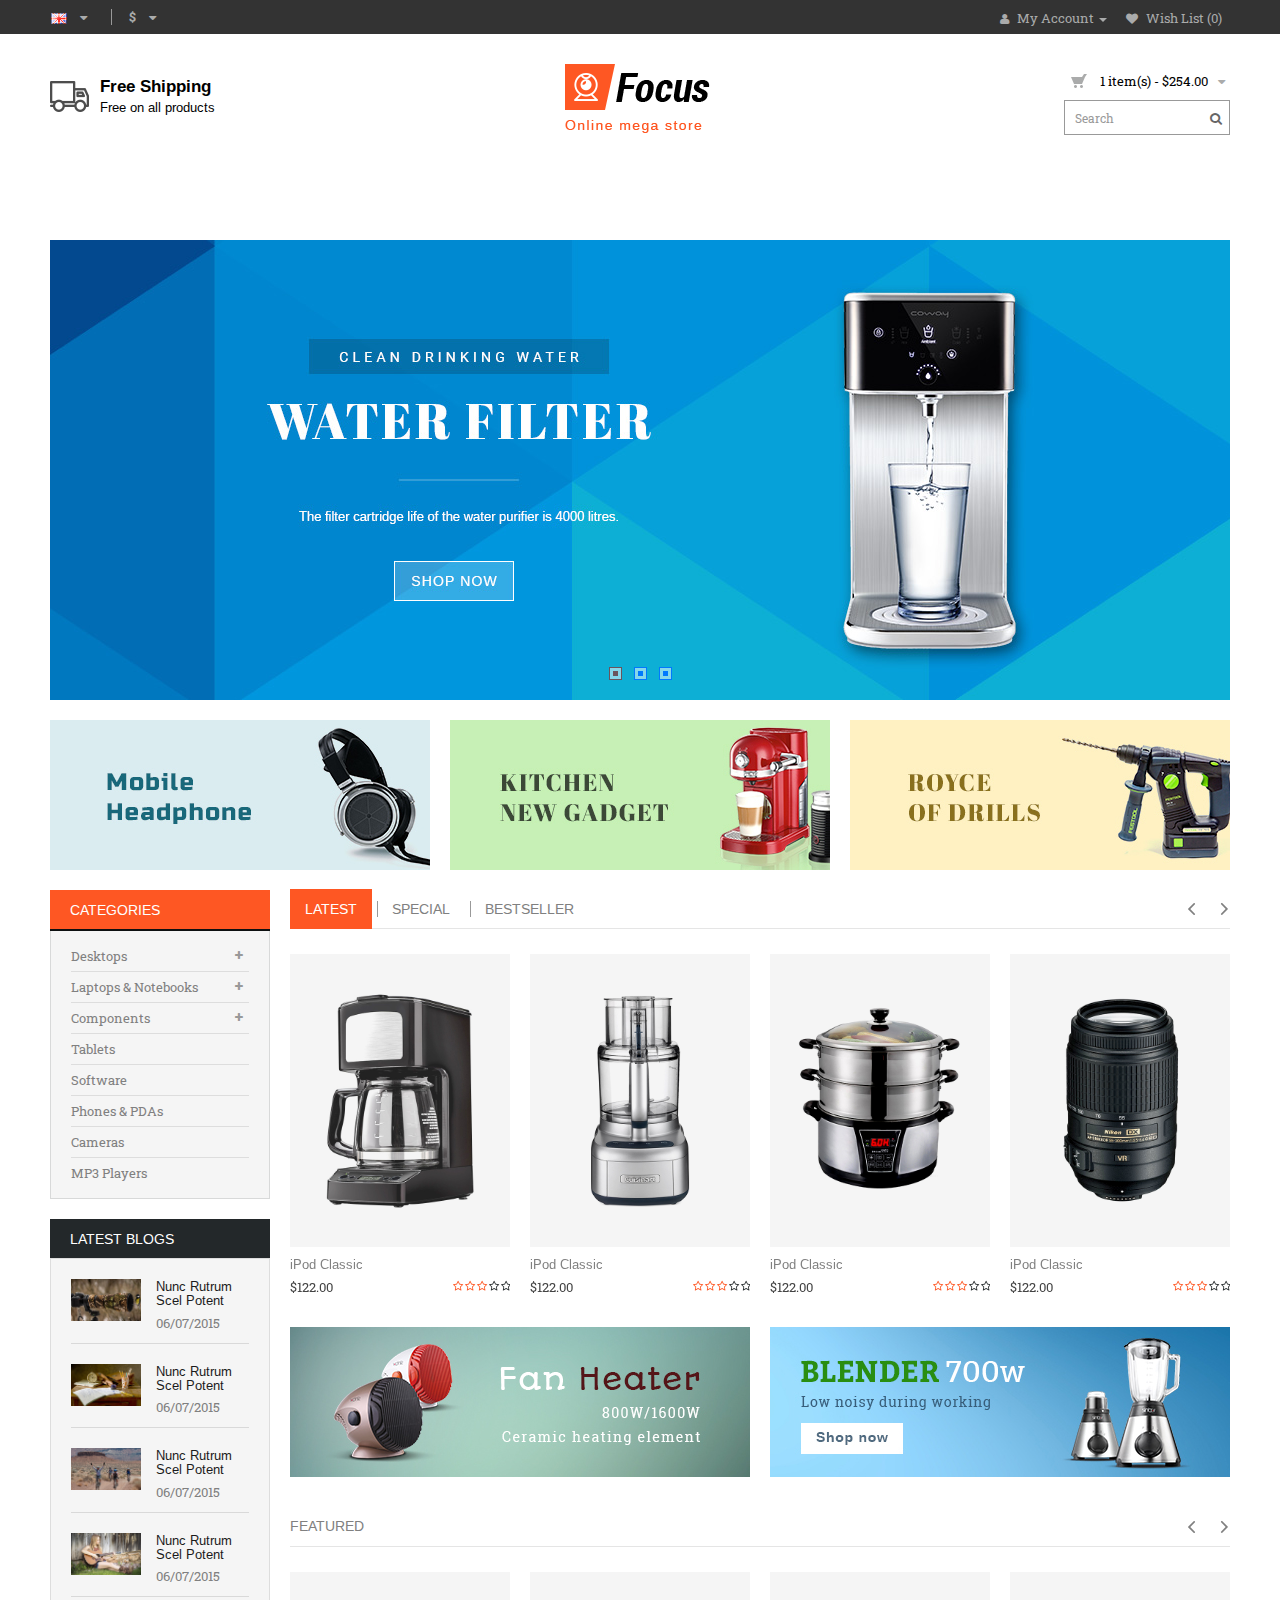
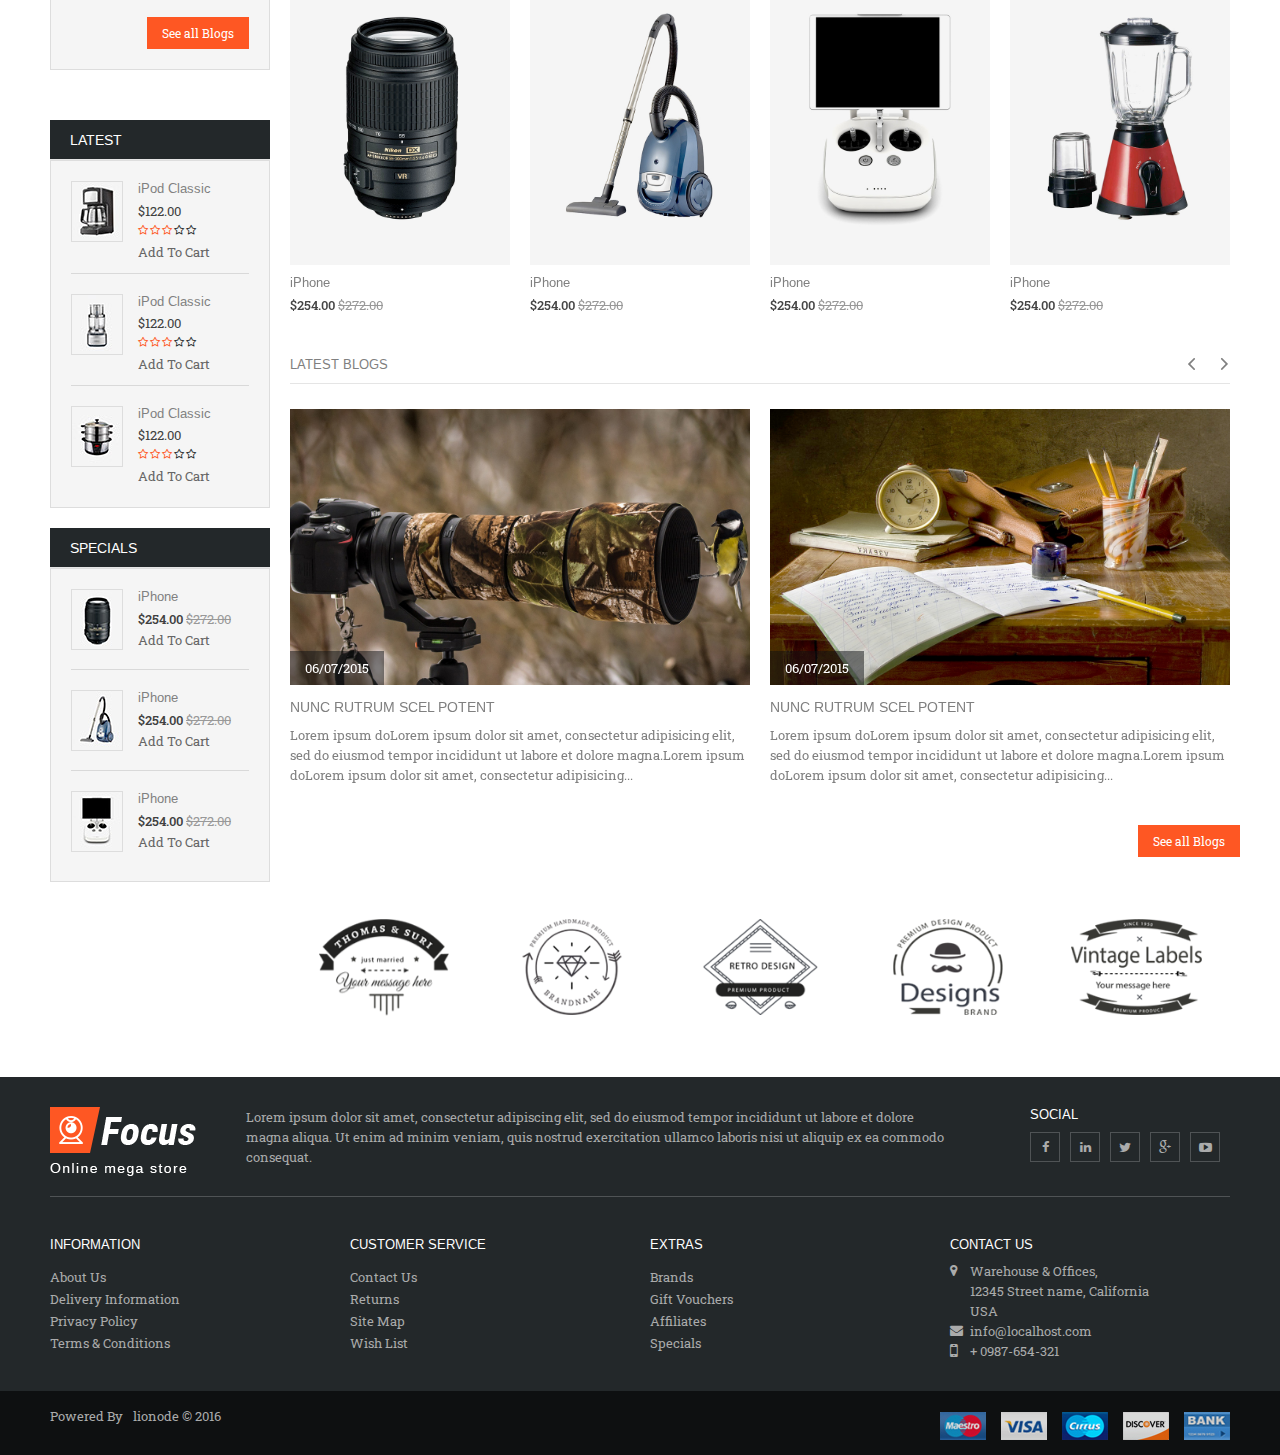
<file: html.lionode.com/focus/index-2.html>
<!DOCTYPE html>
<html lang="en">

<!-- Mirrored from html.lionode.com/focus/ by HTTrack Website Copier/3.x [XR&CO'2014], Mon, 21 Sep 2020 09:18:39 GMT -->
<head>
<title>E-Commerce</title>
<meta http-equiv="content-type" content="text/html;charset=utf-8" />
<meta charset="UTF-8" />
<meta name="viewport" content="width=device-width, initial-scale=1">
<meta name="description" content="e-commerce site well design with responsive view." />
<meta http-equiv="X-UA-Compatible" content="IE=edge">
<link href="image/catalog/cart.html" rel="icon" />
<link href="css/bootstrap.min.css" rel="stylesheet" media="screen" />
<link href="javascript/font-awesome/css/font-awesome.min.css" rel="stylesheet" type="text/css" />
<link href='http://fonts.googleapis.com/css?family=Roboto+Slab' rel='stylesheet' type='text/css'>
<link href='http://fonts.googleapis.com/css?family=Arimo' rel='stylesheet' type='text/css'>
<link href="css/stylesheet.css" rel="stylesheet">
<link href="css/responsive.css" rel="stylesheet">
<link href="javascript/owl-carousel/owl.carousel.css" type="text/css" rel="stylesheet" media="screen" />
<link href="javascript/owl-carousel/owl.transitions.css" type="text/css" rel="stylesheet" media="screen" />
<script src="javascript/jquery-2.1.1.min.js" type="text/javascript"></script>
<script src="javascript/bootstrap/js/bootstrap.min.js" type="text/javascript"></script>
<script type="text/javascript" src="javascript/template_js/jstree.min.js"></script>
<script type="text/javascript" src="javascript/template_js/template.js"></script>
<script src="javascript/common.js" type="text/javascript"></script>
<script src="javascript/global.js" type="text/javascript"></script>
<script src="javascript/owl-carousel/owl.carousel.min.js" type="text/javascript"></script>
</head>
<body>
<div class="preloader loader" style="display: block;"> <img src="image/loader.gif"  alt="#"/></div>
<header>
    <div class="header-top">
        <div class="container">
            <div class="row">
                <div class="col-sm-12">
                    <div class="top-left pull-left">
                        <div class="language">
                            <form action="#" method="post" enctype="multipart/form-data" id="language">
                                <div class="btn-group">
                                    <button class="btn btn-link dropdown-toggle" data-toggle="dropdown" aria-expanded="false"> <img src="image/flags/gb.png" alt="English" title="English"> <i class="fa fa-caret-down"></i></button>
                                    <ul class="dropdown-menu">
                                        <li><a href="#"><img src="image/flags/lb.png" alt="Arabic" title="Arabic"> Arabic</a></li>
                                        <li><a href="#"><img src="image/flags/gb.png" alt="English" title="English"> English</a></li>
                                    </ul>
                                </div>
                            </form>
                        </div>
                        <div class="currency">
                            <form action="#" method="post" enctype="multipart/form-data" id="currency">
                                <div class="btn-group">
                                    <button class="btn btn-link dropdown-toggle" data-toggle="dropdown"> <strong>$</strong> <i class="fa fa-caret-down"></i> </button>
                                    <ul class="dropdown-menu">
                                        <li>
                                            <button class="currency-select btn btn-link btn-block" type="button" name="EUR">€ Euro</button>
                                        </li>
                                        <li>
                                            <button class="currency-select btn btn-link btn-block" type="button" name="GBP">£ Pound Sterling</button>
                                        </li>
                                        <li>
                                            <button class="currency-select btn btn-link btn-block" type="button" name="USD">$ US Dollar</button>
                                        </li>
                                    </ul>
                                </div>
                            </form>
                        </div>
                    </div>
                    <div class="top-right pull-right">
                        <div id="top-links" class="nav pull-right">
                            <ul class="list-inline">
                                <li class="dropdown"><a href="#" title="My Account" class="dropdown-toggle" data-toggle="dropdown"><i class="fa fa-user"></i> <span>My Account</span> <span class="caret"></span></a>
                                    <ul class="dropdown-menu dropdown-menu-right">
                                        <li><a href="register.html">Register</a></li>
                                        <li><a href="login.html">Login</a></li>
                                    </ul>
                                </li>
                                <li><a href="#" id="wishlist-total" title="Wish List (0)"><i class="fa fa-heart"></i> <span>Wish List</span><span> (0)</span></a></li>
                            </ul>
                        </div>
                    </div>
                </div>
            </div>
        </div>
    </div>
    <div class="container">
        <div class="header-inner">
            <div class="col-sm-4 col-xs-6 header-left">
            <div class="shipping">
                        <div class="shipping-img"></div>
                        <div class="shipping-text">Free Shipping <span class="shipping-detail">Free on all products</span></div>
                    </div>
                
            </div>
            <div class="col-sm-4 col-xs-6 header-middle">
                <div class="header-middle-top">
                    
                    <div id="logo"> <a href="index.html"><img src="image/logo.png" title="E-Commerce" alt="E-Commerce" class="img-responsive" /></a> </div>
                </div>
            </div>
            <div class="col-sm-4 col-xs-6 header-right">
                <div id="cart" class="btn-group btn-block">
                    <button type="button" class="btn btn-inverse btn-block btn-lg dropdown-toggle cart-dropdown-button"><span id="cart-total">1 item(s) - $254.00</span><i class="fa fa-caret-down"></i></button>
                    <ul class="dropdown-menu pull-right cart-dropdown-menu">
                        <li>
                            <table class="table table-striped">
                                <tbody>
                                    <tr>
                                        <td class="text-center"><a href="#"><img class="img-thumbnail" title="iPhone" alt="iPhone" src="image/product/7product50x59.jpg"></a></td>
                                        <td class="text-left"><a href="#">iPhone</a></td>
                                        <td class="text-right">x 1</td>
                                        <td class="text-right">$254.00</td>
                                        <td class="text-center"><button class="btn btn-danger btn-xs" title="Remove" type="button"><i class="fa fa-times"></i></button></td>
                                    </tr>
                                </tbody>
                            </table>
                        </li>
                        <li>
                            <div>
                                <table class="table table-bordered">
                                    <tbody>
                                        <tr>
                                            <td class="text-right"><strong>Sub-Total</strong></td>
                                            <td class="text-right">$210.00</td>
                                        </tr>
                                        <tr>
                                            <td class="text-right"><strong>Eco Tax (-2.00)</strong></td>
                                            <td class="text-right">$2.00</td>
                                        </tr>
                                        <tr>
                                            <td class="text-right"><strong>VAT (20%)</strong></td>
                                            <td class="text-right">$42.00</td>
                                        </tr>
                                        <tr>
                                            <td class="text-right"><strong>Total</strong></td>
                                            <td class="text-right">$254.00</td>
                                        </tr>
                                    </tbody>
                                </table>
                                <p class="text-right"> <span class="btn-viewcart"><a href="cart.html"><strong><i class="fa fa-shopping-cart"></i> View Cart</strong></a></span> <span class="btn-checkout"><a href="checkout.html"><strong><i class="fa fa-share"></i> Checkout</strong></a></span> </p>
                            </div>
                        </li>
                    </ul>
                </div>
                <div id="search" class="input-group">
                    <input type="text" name="search" value="" placeholder="Search" class="form-control input-lg" />
                    <span class="input-group-btn">
                    <button type="button" class="btn btn-default btn-lg"><i class="fa fa-search"></i></button>
                    </span> </div>
            </div>
        </div>
    </div>
</header>
<nav id="menu" class="navbar">
    <div class="nav-inner container">
        <div class="navbar-header"><span id="category" class="visible-xs">Categories</span>
            <button type="button" class="btn btn-navbar navbar-toggle" ><i class="fa fa-bars"></i></button>
        </div>
        <div class="navbar-collapse">
            <ul class="main-navigation">
                <li><a href="index.html"   class="parent"  >Home</a> </li>
                <li><a href="category.html"   class="parent"  >Electronics</a> </li>
                <li><a href="category.html"   class="parent"  >Mobile</a> </li>
                <li><a href="category.html"   class="parent"  >Fashio & Beauty</a> </li>
                <li><a href="category.html"   class="parent"  >Audio</a> </li>
                <li><a href="category.html"   class="parent"  >Home & Family</a> </li>
                <li><a href="#" class="active parent">Page</a>
                    <ul>
                        <li><a href="category.html">Category Page</a></li>
                        <li><a href="cart.html">Cart Page</a></li>
                        <li><a href="checkout.html">Checkout Page</a></li>
                        <li><a href="blog.html" >Blog Page</a></li>
                        <li><a href="singale-blog.html" >Singale Blog Page</a></li>
                        <li><a href="register.html">Register Page</a></li>
                        <li><a href="contact.html">Contact Page</a></li>
                    </ul>
                </li>
                <li><a href="blog.html" class="parent"  >Blog</a></li>
                <li><a href="about-us.html" >About us</a></li>
                <li><a href="contact.html" >Contact Us</a> </li>
                
            </ul>
        </div>
    </div>
</nav>
<div class="container col-2">
    <div class="row">
        <div class="col-md-12">
            <div id="main-banner" class="owl-carousel home-slider">
                <div class="item"> <a href="#"><img src="image/banners/Main-Banner1.jpg" alt="main-banner1" class="img-responsive" /></a> </div>
                <div class="item"> <a href="#"><img src="image/banners/Main-Banner2.jpg" alt="main-banner2" class="img-responsive" /></a> </div>
                <div class="item"> <a href="#"><img src="image/banners/Main-Banner3.jpg" alt="main-banner3" class="img-responsive" /></a> </div>
            </div>
        </div>
    </div>
    <div class="row">
        <div class="cms_banner">
            <div class="col-md-4 cms-banner-left"> <a href="#"><img alt="#" src="image/banners/subbanner1.jpg"></a> </div>
            <div class="col-md-4 cms-banner-middle"> <a href="#"><img alt="#" src="image/banners/subbanner2.jpg"></a> </div>
            <div class="col-md-4 cms-banner-right"> <a href="#"><img alt="#" src="image/banners/subbanner3.jpg"></a> </div>
        </div>
    </div>
    <div class="row">
        <div id="column-left" class="col-sm-3 hidden-xs column-left">
            <div class="column-block">
                <div class="columnblock-title">Categories</div>
                <div class="category_block">
                    <ul class="box-category treeview-list treeview">
                        <li><a href="#" class="activSub">Desktops</a>
                            <ul>
                                <li><a href="#">PC</a></li>
                                <li><a href="#">MAC</a></li>
                            </ul>
                        </li>
                        <li><a href="#" class="activSub">Laptops &amp; Notebooks</a>
                            <ul>
                                <li><a href="#">Macs</a></li>
                                <li><a href="#">Windows</a></li>
                            </ul>
                        </li>
                        <li><a href="#" class="activSub">Components</a>
                            <ul>
                                <li><a href="#">Mice and Trackballs</a></li>
                                <li><a href="#" class="activSub" >Monitors</a>
                                    <ul>
                                        <li><a href="#"  >test 1</a></li>
                                        <li><a href="#"  >test 2</a></li>
                                    </ul>
                                </li>
                                <li><a href="#">Windows</a></li>
                            </ul>
                        </li>
                        <li><a href="#">Tablets</a></li>
                        <li><a href="#">Software</a></li>
                        <li><a href="#">Phones & PDAs</a></li>
                        <li><a href="#">Cameras</a></li>
                        <li><a href="#">MP3 Players</a></li>
                    </ul>
                </div>
            </div>
            <div class="blog">
                <div class="blog-heading">
                    <h3>Latest Blogs</h3>
                </div>
                <div class="blog-inner">
                    <ul id="Latest-blog" class="list-unstyled blog-wrapper">
                        <li class="item blog-slider-item">
                            <div class="panel-default">
                                <div class="blog-image"> <a class="blog-imagelink" href="#"><img src="image/blog/blog_1.jpg" alt="#"></a> </div>
                                <div class="blog-content"> <a class="blog-name" href="#">
                                    <h2>Nunc rutrum scel potent</h2>
                                    </a> <span class="blog-date">06/07/2015</span> </div>
                            </div>
                        </li>
                        <li class="item blog-slider-item">
                            <div class="panel-default">
                                <div class="blog-image"> <a class="blog-imagelink" href="#"><img src="image/blog/blog_2.jpg" alt="#"></a> </div>
                                <div class="blog-content"> <a class="blog-name" href="#">
                                    <h2>Nunc rutrum scel potent</h2>
                                    </a> <span class="blog-date">06/07/2015</span> </div>
                            </div>
                        </li>
                        <li class="item blog-slider-item">
                            <div class="panel-default">
                                <div class="blog-image"> <a class="blog-imagelink" href="#"><img src="image/blog/blog_5.jpg" alt="#"></a> </div>
                                <div class="blog-content"> <a class="blog-name" href="#">
                                    <h2>Nunc rutrum scel potent</h2>
                                    </a> <span class="blog-date">06/07/2015</span> </div>
                            </div>
                        </li>
                        <li class="item blog-slider-item">
                            <div class="panel-default">
                                <div class="blog-image"> <a class="blog-imagelink" href="#"><img src="image/blog/blog_4.jpg" alt="#"></a> </div>
                                <div class="blog-content"> <a class="blog-name" href="#">
                                    <h2>Nunc rutrum scel potent</h2>
                                    </a> <span class="blog-date">06/07/2015</span> </div>
                            </div>
                        </li>
                    </ul>
                    <div class="buttons text-right seeall">
                        <button type="button" onClick="location='blog.html';" class="btn btn-primary">See all Blogs</button>
                    </div>
                </div>
            </div>
            <h3 class="productblock-title">Latest</h3>
            <div class="row latest-grid product-grid">
                <div class="col-lg-3 col-md-4 col-sm-6 col-xs-12 product-grid-item">
                    <div class="product-thumb transition">
                        <div class="image product-imageblock"><a href="product.html"><img src="image/product/1product50x59.jpg" alt="iPod Classic" title="iPod Classic" class="img-responsive" /></a>
                            <div class="button-group">
                                <button type="button" class="wishlist" data-toggle="tooltip" title="Add to Wish List"><i class="fa fa-heart-o"></i></button>
                                <button type="button" class="addtocart-btn">Add to Cart</button>
                                <button type="button" class="compare" data-toggle="tooltip" title="Compare this Product" ><i class="fa fa-exchange"></i></button>
                            </div>
                        </div>
                        <div class="caption product-detail">
                            <h4 class="product-name"><a href="#" title="iPod Classic">iPod Classic</a></h4>
                            <p class="price product-price">$122.00<span class="price-tax">Ex Tax: $100.00</span></p>
                            <div class="rating"> <span class="fa fa-stack"><i class="fa fa-star fa-stack-2x"></i><i class="fa fa-star-o fa-stack-2x"></i></span> <span class="fa fa-stack"><i class="fa fa-star fa-stack-2x"></i><i class="fa fa-star-o fa-stack-2x"></i></span> <span class="fa fa-stack"><i class="fa fa-star fa-stack-2x"></i><i class="fa fa-star-o fa-stack-2x"></i></span> <span class="fa fa-stack"><i class="fa fa-star-o fa-stack-2x"></i></span> <span class="fa fa-stack"><i class="fa fa-star-o fa-stack-2x"></i></span> </div>
                        </div>
                        <div class="button-group">
                            <button type="button" class="wishlist" data-toggle="tooltip" title="Add to Wish List" ><i class="fa fa-heart-o"></i></button>
                            <button type="button" class="addtocart-btn" >Add to Cart</button>
                            <button type="button" class="compare" data-toggle="tooltip" title="Compare this Product" ><i class="fa fa-exchange"></i></button>
                        </div>
                    </div>
                </div>
                <div class="col-lg-3 col-md-4 col-sm-6 col-xs-12 product-grid-item">
                    <div class="product-thumb transition">
                        <div class="image product-imageblock"><a href="#"><img src="image/product/2product50x59.jpg" alt="iPod Classic" title="iPod Classic" class="img-responsive" /></a>
                            <div class="button-group">
                                <button type="button" class="wishlist" data-toggle="tooltip" title="Add to Wish List"><i class="fa fa-heart-o"></i></button>
                                <button type="button" class="addtocart-btn">Add to Cart</button>
                                <button type="button" class="compare" data-toggle="tooltip" title="Compare this Product"><i class="fa fa-exchange"></i></button>
                            </div>
                        </div>
                        <div class="caption product-detail">
                            <h4 class="product-name"><a href="#" title="iPod Classic">iPod Classic</a></h4>
                            <p class="price product-price">$122.00<span class="price-tax">Ex Tax: $100.00</span></p>
                            <div class="rating"> <span class="fa fa-stack"><i class="fa fa-star fa-stack-2x"></i><i class="fa fa-star-o fa-stack-2x"></i></span> <span class="fa fa-stack"><i class="fa fa-star fa-stack-2x"></i><i class="fa fa-star-o fa-stack-2x"></i></span> <span class="fa fa-stack"><i class="fa fa-star fa-stack-2x"></i><i class="fa fa-star-o fa-stack-2x"></i></span> <span class="fa fa-stack"><i class="fa fa-star-o fa-stack-2x"></i></span> <span class="fa fa-stack"><i class="fa fa-star-o fa-stack-2x"></i></span> </div>
                        </div>
                        <div class="button-group">
                            <button type="button" class="wishlist" data-toggle="tooltip" title="Add to Wish List" ><i class="fa fa-heart-o"></i></button>
                            <button type="button" class="addtocart-btn" >Add to Cart</button>
                            <button type="button" class="compare" data-toggle="tooltip" title="Compare this Product" ><i class="fa fa-exchange"></i></button>
                        </div>
                    </div>
                </div>
                <div class="col-lg-3 col-md-4 col-sm-6 col-xs-12 product-grid-item">
                    <div class="product-thumb transition">
                        <div class="image product-imageblock"><a href="#"><img src="image/product/3product50x59.jpg" alt="iPod Classic" title="iPod Classic" class="img-responsive" /></a>
                            <div class="button-group">
                                <button type="button" class="wishlist" data-toggle="tooltip" title="Add to Wish List" ><i class="fa fa-heart-o"></i></button>
                                <button type="button" class="addtocart-btn">Add to Cart</button>
                                <button type="button" class="compare" data-toggle="tooltip" title="Compare this Product" ><i class="fa fa-exchange"></i></button>
                            </div>
                        </div>
                        <div class="caption product-detail">
                            <h4 class="product-name"><a href="#" title="iPod Classic">iPod Classic</a></h4>
                            <p class="price product-price">$122.00<span class="price-tax">Ex Tax: $100.00</span></p>
                            <div class="rating"> <span class="fa fa-stack"><i class="fa fa-star fa-stack-2x"></i><i class="fa fa-star-o fa-stack-2x"></i></span> <span class="fa fa-stack"><i class="fa fa-star fa-stack-2x"></i><i class="fa fa-star-o fa-stack-2x"></i></span> <span class="fa fa-stack"><i class="fa fa-star fa-stack-2x"></i><i class="fa fa-star-o fa-stack-2x"></i></span> <span class="fa fa-stack"><i class="fa fa-star-o fa-stack-2x"></i></span> <span class="fa fa-stack"><i class="fa fa-star-o fa-stack-2x"></i></span> </div>
                        </div>
                        <div class="button-group">
                            <button type="button" class="wishlist" data-toggle="tooltip" title="Add to Wish List" ><i class="fa fa-heart-o"></i></button>
                            <button type="button" class="addtocart-btn">Add to Cart</button>
                            <button type="button" class="compare" data-toggle="tooltip" title="Compare this Product" ><i class="fa fa-exchange"></i></button>
                        </div>
                    </div>
                </div>
            </div>
            <h3 class="productblock-title">Specials</h3>
            <div class="row special-grid product-grid">
                <div class="col-lg-3 col-md-4 col-sm-6 col-xs-12 product-grid-item">
                    <div class="product-thumb transition">
                        <div class="image product-imageblock"> <a href="#"><img src="image/product/4product50x59.jpg" alt="iPhone" title="iPhone" class="img-responsive" /></a>
                            <div class="button-group">
                                <button type="button" class="wishlist" data-toggle="tooltip" title="Add to Wish List" ><i class="fa fa-heart-o"></i></button>
                                <button type="button" class="addtocart-btn" >Add to Cart</button>
                                <button type="button" class="compare" data-toggle="tooltip" title="Compare this Product" ><i class="fa fa-exchange"></i></button>
                            </div>
                        </div>
                        <div class="caption product-detail">
                            <h4 class="product-name"> <a href="product.html" title="iPhone">iPhone</a> </h4>
                            <p class="price product-price"> <span class="price-new">$254.00</span> <span class="price-old">$272.00</span> <span class="price-tax">Ex Tax: $210.00</span> </p>
                        </div>
                        <div class="button-group">
                            <button type="button" class="wishlist" data-toggle="tooltip" title="Add to Wish List" ><i class="fa fa-heart-o"></i></button>
                            <button type="button" class="addtocart-btn" >Add to Cart</button>
                            <button type="button" class="compare" data-toggle="tooltip" title="Compare this Product" ><i class="fa fa-exchange"></i></button>
                        </div>
                    </div>
                </div>
                <div class="col-lg-3 col-md-4 col-sm-6 col-xs-12 product-grid-item">
                    <div class="product-thumb transition">
                        <div class="image product-imageblock"> <a href="#"><img src="image/product/5product50x59.jpg" alt="iPhone" title="iPhone" class="img-responsive" /></a>
                            <div class="button-group">
                                <button type="button" class="wishlist" data-toggle="tooltip" title="Add to Wish List" ><i class="fa fa-heart-o"></i></button>
                                <button type="button" class="addtocart-btn" >Add to Cart</button>
                                <button type="button" class="compare" data-toggle="tooltip" title="Compare this Product" ><i class="fa fa-exchange"></i></button>
                            </div>
                        </div>
                        <div class="caption product-detail">
                            <h4 class="product-name"> <a href="product.html" title="iPhone">iPhone</a> </h4>
                            <p class="price product-price"> <span class="price-new">$254.00</span> <span class="price-old">$272.00</span> <span class="price-tax">Ex Tax: $210.00</span> </p>
                        </div>
                        <div class="button-group">
                            <button type="button" class="wishlist" data-toggle="tooltip" title="Add to Wish List" ><i class="fa fa-heart-o"></i></button>
                            <button type="button" class="addtocart-btn" >Add to Cart</button>
                            <button type="button" class="compare" data-toggle="tooltip" title="Compare this Product" ><i class="fa fa-exchange"></i></button>
                        </div>
                    </div>
                </div>
                <div class="col-lg-3 col-md-4 col-sm-6 col-xs-12 product-grid-item">
                    <div class="product-thumb transition">
                        <div class="image product-imageblock"> <a href="#"><img src="image/product/6product50x59.jpg" alt="iPhone" title="iPhone" class="img-responsive" /></a>
                            <div class="button-group">
                                <button type="button" class="wishlist" data-toggle="tooltip" title="Add to Wish List" ><i class="fa fa-heart-o"></i></button>
                                <button type="button" class="addtocart-btn" >Add to Cart</button>
                                <button type="button" class="compare" data-toggle="tooltip" title="Compare this Product" ><i class="fa fa-exchange"></i></button>
                            </div>
                        </div>
                        <div class="caption product-detail">
                            <h4 class="product-name"> <a href="product.html" title="iPhone">iPhone</a> </h4>
                            <p class="price product-price"> <span class="price-new">$254.00</span> <span class="price-old">$272.00</span> <span class="price-tax">Ex Tax: $210.00</span> </p>
                        </div>
                        <div class="button-group">
                            <button type="button" class="wishlist" data-toggle="tooltip" title="Add to Wish List" ><i class="fa fa-heart-o"></i></button>
                            <button type="button" class="addtocart-btn" >Add to Cart</button>
                            <button type="button" class="compare" data-toggle="tooltip" title="Compare this Product" ><i class="fa fa-exchange"></i></button>
                        </div>
                    </div>
                </div>
            </div>
        </div>
        <div id="content" class="col-sm-9">
            <div class="customtab">
                <div id="tabs" class="customtab-wrapper">
                    <ul class='customtab-inner'>
                        <li class='tab'><a href="#tab-latest">Latest</a></li>
                        <li class='tab'><a href="#tab-special">Special</a></li>
                        <li class='tab'><a href="#tab-bestseller">Bestseller</a></li>
                    </ul>
                </div>
                <div id="tab-latest" class="tab-content">
                    <div class="box">
                        <div id="latest-slidertab" class="row owl-carousel product-slider">
                            <div class="item">
                                <div class="product-thumb transition">
                                    <div class="image product-imageblock"> <a href="product.html"><img src="image/product/product1.jpg" alt="iPod Classic" title="iPod Classic" class="img-responsive" /> </a>
                                        <div class="button-group">
                                            <button type="button" class="wishlist" data-toggle="tooltip" title="Add to Wish List" ><i class="fa fa-heart-o"></i></button>
                                            <button type="button" class="addtocart-btn" >Add to Cart</button>
                                            <button type="button" class="compare" data-toggle="tooltip" title="Compare this Product" ><i class="fa fa-exchange"></i></button>
                                        </div>
                                    </div>
                                    <div class="caption product-detail">
                                        <h4 class="product-name"><a href="#" title="iPod Classic">iPod Classic</a></h4>
                                        <p class="price product-price">$122.00<span class="price-tax">Ex Tax: $100.00</span></p>
                                        <div class="rating"> <span class="fa fa-stack"><i class="fa fa-star fa-stack-2x"></i><i class="fa fa-star-o fa-stack-2x"></i></span> <span class="fa fa-stack"><i class="fa fa-star fa-stack-2x"></i><i class="fa fa-star-o fa-stack-2x"></i></span> <span class="fa fa-stack"><i class="fa fa-star fa-stack-2x"></i><i class="fa fa-star-o fa-stack-2x"></i></span> <span class="fa fa-stack"><i class="fa fa-star-o fa-stack-2x"></i></span> <span class="fa fa-stack"><i class="fa fa-star-o fa-stack-2x"></i></span> </div>
                                    </div>
                                    <div class="button-group">
                                        <button type="button" class="wishlist" data-toggle="tooltip" title="Add to Wish List" ><i class="fa fa-heart-o"></i></button>
                                        <button type="button" class="addtocart-btn" >Add to Cart</button>
                                        <button type="button" class="compare" data-toggle="tooltip" title="Compare this Product" ><i class="fa fa-exchange"></i></button>
                                    </div>
                                </div>
                            </div>
                            <div class="item">
                                <div class="product-thumb transition">
                                    <div class="image product-imageblock"> <a href="product.html"><img src="image/product/product2.jpg" alt="iPod Classic" title="iPod Classic" class="img-responsive" /> </a>
                                        <div class="button-group">
                                            <button type="button" class="wishlist" data-toggle="tooltip" title="Add to Wish List" ><i class="fa fa-heart-o"></i></button>
                                            <button type="button" class="addtocart-btn" >Add to Cart</button>
                                            <button type="button" class="compare" data-toggle="tooltip" title="Compare this Product" ><i class="fa fa-exchange"></i></button>
                                        </div>
                                    </div>
                                    <div class="caption product-detail">
                                        <h4 class="product-name"><a href="#" title="iPod Classic">iPod Classic</a></h4>
                                        <p class="price product-price">$122.00<span class="price-tax">Ex Tax: $100.00</span></p>
                                        <div class="rating"> <span class="fa fa-stack"><i class="fa fa-star fa-stack-2x"></i><i class="fa fa-star-o fa-stack-2x"></i></span> <span class="fa fa-stack"><i class="fa fa-star fa-stack-2x"></i><i class="fa fa-star-o fa-stack-2x"></i></span> <span class="fa fa-stack"><i class="fa fa-star fa-stack-2x"></i><i class="fa fa-star-o fa-stack-2x"></i></span> <span class="fa fa-stack"><i class="fa fa-star-o fa-stack-2x"></i></span> <span class="fa fa-stack"><i class="fa fa-star-o fa-stack-2x"></i></span> </div>
                                    </div>
                                    <div class="button-group">
                                        <button type="button" class="wishlist" data-toggle="tooltip" title="Add to Wish List" ><i class="fa fa-heart-o"></i></button>
                                        <button type="button" class="addtocart-btn" >Add to Cart</button>
                                        <button type="button" class="compare" data-toggle="tooltip" title="Compare this Product" ><i class="fa fa-exchange"></i></button>
                                    </div>
                                </div>
                            </div>
                            <div class="item">
                                <div class="product-thumb transition">
                                    <div class="image product-imageblock"> <a href="product.html"><img src="image/product/product3.jpg" alt="iPod Classic" title="iPod Classic" class="img-responsive" /> </a>
                                        <div class="button-group">
                                            <button type="button" class="wishlist" data-toggle="tooltip" title="Add to Wish List" ><i class="fa fa-heart-o"></i></button>
                                            <button type="button" class="addtocart-btn" >Add to Cart</button>
                                            <button type="button" class="compare" data-toggle="tooltip" title="Compare this Product" ><i class="fa fa-exchange"></i></button>
                                        </div>
                                    </div>
                                    <div class="caption product-detail">
                                        <h4 class="product-name"><a href="#" title="iPod Classic">iPod Classic</a></h4>
                                        <p class="price product-price">$122.00<span class="price-tax">Ex Tax: $100.00</span></p>
                                        <div class="rating"> <span class="fa fa-stack"><i class="fa fa-star fa-stack-2x"></i><i class="fa fa-star-o fa-stack-2x"></i></span> <span class="fa fa-stack"><i class="fa fa-star fa-stack-2x"></i><i class="fa fa-star-o fa-stack-2x"></i></span> <span class="fa fa-stack"><i class="fa fa-star fa-stack-2x"></i><i class="fa fa-star-o fa-stack-2x"></i></span> <span class="fa fa-stack"><i class="fa fa-star-o fa-stack-2x"></i></span> <span class="fa fa-stack"><i class="fa fa-star-o fa-stack-2x"></i></span> </div>
                                    </div>
                                    <div class="button-group">
                                        <button type="button" class="wishlist" data-toggle="tooltip" title="Add to Wish List" ><i class="fa fa-heart-o"></i></button>
                                        <button type="button" class="addtocart-btn" >Add to Cart</button>
                                        <button type="button" class="compare" data-toggle="tooltip" title="Compare this Product" ><i class="fa fa-exchange"></i></button>
                                    </div>
                                </div>
                            </div>
                            <div class="item">
                                <div class="product-thumb transition">
                                    <div class="image product-imageblock"> <a href="product.html"><img src="image/product/product4.jpg" alt="iPod Classic" title="iPod Classic" class="img-responsive" /> </a>
                                        <div class="button-group">
                                            <button type="button" class="wishlist" data-toggle="tooltip" title="Add to Wish List" ><i class="fa fa-heart-o"></i></button>
                                            <button type="button" class="addtocart-btn" >Add to Cart</button>
                                            <button type="button" class="compare" data-toggle="tooltip" title="Compare this Product" ><i class="fa fa-exchange"></i></button>
                                        </div>
                                    </div>
                                    <div class="caption product-detail">
                                        <h4 class="product-name"><a href="#" title="iPod Classic">iPod Classic</a></h4>
                                        <p class="price product-price">$122.00<span class="price-tax">Ex Tax: $100.00</span></p>
                                        <div class="rating"> <span class="fa fa-stack"><i class="fa fa-star fa-stack-2x"></i><i class="fa fa-star-o fa-stack-2x"></i></span> <span class="fa fa-stack"><i class="fa fa-star fa-stack-2x"></i><i class="fa fa-star-o fa-stack-2x"></i></span> <span class="fa fa-stack"><i class="fa fa-star fa-stack-2x"></i><i class="fa fa-star-o fa-stack-2x"></i></span> <span class="fa fa-stack"><i class="fa fa-star-o fa-stack-2x"></i></span> <span class="fa fa-stack"><i class="fa fa-star-o fa-stack-2x"></i></span> </div>
                                    </div>
                                    <div class="button-group">
                                        <button type="button" class="wishlist" data-toggle="tooltip" title="Add to Wish List" ><i class="fa fa-heart-o"></i></button>
                                        <button type="button" class="addtocart-btn" >Add to Cart</button>
                                        <button type="button" class="compare" data-toggle="tooltip" title="Compare this Product" ><i class="fa fa-exchange"></i></button>
                                    </div>
                                </div>
                            </div>
                            <div class="item">
                                <div class="product-thumb transition">
                                    <div class="image product-imageblock"> <a href="product.html"><img src="image/product/product5.jpg" alt="iPod Classic" title="iPod Classic" class="img-responsive" /> </a>
                                        <div class="button-group">
                                            <button type="button" class="wishlist" data-toggle="tooltip" title="Add to Wish List" ><i class="fa fa-heart-o"></i></button>
                                            <button type="button" class="addtocart-btn" >Add to Cart</button>
                                            <button type="button" class="compare" data-toggle="tooltip" title="Compare this Product" ><i class="fa fa-exchange"></i></button>
                                        </div>
                                    </div>
                                    <div class="caption product-detail">
                                        <h4 class="product-name"><a href="#" title="iPod Classic">iPod Classic</a></h4>
                                        <p class="price product-price">$122.00<span class="price-tax">Ex Tax: $100.00</span></p>
                                        <div class="rating"> <span class="fa fa-stack"><i class="fa fa-star fa-stack-2x"></i><i class="fa fa-star-o fa-stack-2x"></i></span> <span class="fa fa-stack"><i class="fa fa-star fa-stack-2x"></i><i class="fa fa-star-o fa-stack-2x"></i></span> <span class="fa fa-stack"><i class="fa fa-star fa-stack-2x"></i><i class="fa fa-star-o fa-stack-2x"></i></span> <span class="fa fa-stack"><i class="fa fa-star-o fa-stack-2x"></i></span> <span class="fa fa-stack"><i class="fa fa-star-o fa-stack-2x"></i></span> </div>
                                    </div>
                                    <div class="button-group">
                                        <button type="button" class="wishlist" data-toggle="tooltip" title="Add to Wish List" ><i class="fa fa-heart-o"></i></button>
                                        <button type="button" class="addtocart-btn" >Add to Cart</button>
                                        <button type="button" class="compare" data-toggle="tooltip" title="Compare this Product" ><i class="fa fa-exchange"></i></button>
                                    </div>
                                </div>
                            </div>
                            <div class="item">
                                <div class="product-thumb transition">
                                    <div class="image product-imageblock"> <a href="product.html"><img src="image/product/product6.jpg" alt="iPod Classic" title="iPod Classic" class="img-responsive" /> </a>
                                        <div class="button-group">
                                            <button type="button" class="wishlist" data-toggle="tooltip" title="Add to Wish List" ><i class="fa fa-heart-o"></i></button>
                                            <button type="button" class="addtocart-btn" >Add to Cart</button>
                                            <button type="button" class="compare" data-toggle="tooltip" title="Compare this Product" ><i class="fa fa-exchange"></i></button>
                                        </div>
                                    </div>
                                    <div class="caption product-detail">
                                        <h4 class="product-name"><a href="#" title="iPod Classic">iPod Classic</a></h4>
                                        <p class="price product-price">$122.00<span class="price-tax">Ex Tax: $100.00</span></p>
                                        <div class="rating"> <span class="fa fa-stack"><i class="fa fa-star fa-stack-2x"></i><i class="fa fa-star-o fa-stack-2x"></i></span> <span class="fa fa-stack"><i class="fa fa-star fa-stack-2x"></i><i class="fa fa-star-o fa-stack-2x"></i></span> <span class="fa fa-stack"><i class="fa fa-star fa-stack-2x"></i><i class="fa fa-star-o fa-stack-2x"></i></span> <span class="fa fa-stack"><i class="fa fa-star-o fa-stack-2x"></i></span> <span class="fa fa-stack"><i class="fa fa-star-o fa-stack-2x"></i></span> </div>
                                    </div>
                                    <div class="button-group">
                                        <button type="button" class="wishlist" data-toggle="tooltip" title="Add to Wish List" ><i class="fa fa-heart-o"></i></button>
                                        <button type="button" class="addtocart-btn" >Add to Cart</button>
                                        <button type="button" class="compare" data-toggle="tooltip" title="Compare this Product" ><i class="fa fa-exchange"></i></button>
                                    </div>
                                </div>
                            </div>
                        </div>
                    </div>
                </div>
                <!-- tab-latest-->
                <div id="tab-special" class="tab-content">
                    <div class="box">
                        <div id="special-slidertab" class="row owl-carousel product-slider">
                            <div class="item">
                                <div class="product-thumb transition">
                                    <div class="image product-imageblock"> <a href="product.html"> <img src="image/product/product4.jpg" alt="iPhone" title="iPhone" class="img-responsive" /> </a>
                                        <div class="button-group">
                                            <button type="button" class="wishlist" data-toggle="tooltip" title="Add to Wish List" ><i class="fa fa-heart-o"></i></button>
                                            <button type="button" class="addtocart-btn" >Add to Cart</button>
                                            <button type="button" class="compare" data-toggle="tooltip" title="Compare this Product" ><i class="fa fa-exchange"></i></button>
                                        </div>
                                    </div>
                                    <div class="caption product-detail">
                                        <h4 class="product-name"><a href="product.html" title="iPhone">iPhone</a></h4>
                                        <p class="price product-price"> <span class="price-new">$254.00</span> <span class="price-old">$272.00</span> <span class="price-tax">Ex Tax: $210.00</span> </p>
                                    </div>
                                    <div class="button-group">
                                        <button type="button" class="wishlist" data-toggle="tooltip" title="Add to Wish List" ><i class="fa fa-heart-o"></i></button>
                                        <button type="button" class="addtocart-btn" >Add to Cart</button>
                                        <button type="button" class="compare" data-toggle="tooltip" title="Compare this Product" ><i class="fa fa-exchange"></i></button>
                                    </div>
                                </div>
                            </div>
                            <div class="item">
                                <div class="product-thumb transition">
                                    <div class="image product-imageblock"> <a href="product.html"> <img src="image/product/product5.jpg" alt="iPhone" title="iPhone" class="img-responsive" /> </a>
                                        <div class="button-group">
                                            <button type="button" class="wishlist" data-toggle="tooltip" title="Add to Wish List" ><i class="fa fa-heart-o"></i></button>
                                            <button type="button" class="addtocart-btn" >Add to Cart</button>
                                            <button type="button" class="compare" data-toggle="tooltip" title="Compare this Product" ><i class="fa fa-exchange"></i></button>
                                        </div>
                                    </div>
                                    <div class="caption product-detail">
                                        <h4 class="product-name"><a href="product.html" title="iPhone">iPhone</a></h4>
                                        <p class="price product-price"> <span class="price-new">$254.00</span> <span class="price-old">$272.00</span> <span class="price-tax">Ex Tax: $210.00</span> </p>
                                    </div>
                                    <div class="button-group">
                                        <button type="button" class="wishlist" data-toggle="tooltip" title="Add to Wish List" ><i class="fa fa-heart-o"></i></button>
                                        <button type="button" class="addtocart-btn" >Add to Cart</button>
                                        <button type="button" class="compare" data-toggle="tooltip" title="Compare this Product" ><i class="fa fa-exchange"></i></button>
                                    </div>
                                </div>
                            </div>
                            <div class="item">
                                <div class="product-thumb transition">
                                    <div class="image product-imageblock"> <a href="product.html"> <img src="image/product/product5.jpg" alt="iPhone" title="iPhone" class="img-responsive" /> </a>
                                        <div class="button-group">
                                            <button type="button" class="wishlist" data-toggle="tooltip" title="Add to Wish List" ><i class="fa fa-heart-o"></i></button>
                                            <button type="button" class="addtocart-btn" >Add to Cart</button>
                                            <button type="button" class="compare" data-toggle="tooltip" title="Compare this Product" ><i class="fa fa-exchange"></i></button>
                                        </div>
                                    </div>
                                    <div class="caption product-detail">
                                        <h4 class="product-name"><a href="product.html" title="iPhone">iPhone</a></h4>
                                        <p class="price product-price"> <span class="price-new">$254.00</span> <span class="price-old">$272.00</span> <span class="price-tax">Ex Tax: $210.00</span> </p>
                                    </div>
                                    <div class="button-group">
                                        <button type="button" class="wishlist" data-toggle="tooltip" title="Add to Wish List" ><i class="fa fa-heart-o"></i></button>
                                        <button type="button" class="addtocart-btn" >Add to Cart</button>
                                        <button type="button" class="compare" data-toggle="tooltip" title="Compare this Product" ><i class="fa fa-exchange"></i></button>
                                    </div>
                                </div>
                            </div>
                            <div class="item">
                                <div class="product-thumb transition">
                                    <div class="image product-imageblock"> <a href="product.html"> <img src="image/product/product6.jpg" alt="iPhone" title="iPhone" class="img-responsive" /> </a>
                                        <div class="button-group">
                                            <button type="button" class="wishlist" data-toggle="tooltip" title="Add to Wish List" ><i class="fa fa-heart-o"></i></button>
                                            <button type="button" class="addtocart-btn" >Add to Cart</button>
                                            <button type="button" class="compare" data-toggle="tooltip" title="Compare this Product" ><i class="fa fa-exchange"></i></button>
                                        </div>
                                    </div>
                                    <div class="caption product-detail">
                                        <h4 class="product-name"><a href="product.html" title="iPhone">iPhone</a></h4>
                                        <p class="price product-price"> <span class="price-new">$254.00</span> <span class="price-old">$272.00</span> <span class="price-tax">Ex Tax: $210.00</span> </p>
                                    </div>
                                    <div class="button-group">
                                        <button type="button" class="wishlist" data-toggle="tooltip" title="Add to Wish List" ><i class="fa fa-heart-o"></i></button>
                                        <button type="button" class="addtocart-btn" >Add to Cart</button>
                                        <button type="button" class="compare" data-toggle="tooltip" title="Compare this Product" ><i class="fa fa-exchange"></i></button>
                                    </div>
                                </div>
                            </div>
                            <div class="item">
                                <div class="product-thumb transition">
                                    <div class="image product-imageblock"> <a href="product.html"> <img src="image/product/product7.jpg" alt="iPhone" title="iPhone" class="img-responsive" /> </a>
                                        <div class="button-group">
                                            <button type="button" class="wishlist" data-toggle="tooltip" title="Add to Wish List" ><i class="fa fa-heart-o"></i></button>
                                            <button type="button" class="addtocart-btn" >Add to Cart</button>
                                            <button type="button" class="compare" data-toggle="tooltip" title="Compare this Product"><i class="fa fa-exchange"></i></button>
                                        </div>
                                    </div>
                                    <div class="caption product-detail">
                                        <h4 class="product-name"><a href="product.html" title="iPhone">iPhone</a></h4>
                                        <p class="price product-price"> <span class="price-new">$254.00</span> <span class="price-old">$272.00</span> <span class="price-tax">Ex Tax: $210.00</span> </p>
                                    </div>
                                    <div class="button-group">
                                        <button type="button" class="wishlist" data-toggle="tooltip" title="Add to Wish List" ><i class="fa fa-heart-o"></i></button>
                                        <button type="button" class="addtocart-btn" >Add to Cart</button>
                                        <button type="button" class="compare" data-toggle="tooltip" title="Compare this Product" ><i class="fa fa-exchange"></i></button>
                                    </div>
                                </div>
                            </div>
                            <div class="item">
                                <div class="product-thumb transition">
                                    <div class="image product-imageblock"> <a href="#"> <img src="image/product/product6.jpg" alt="iPhone" title="iPhone" class="img-responsive" /> </a>
                                        <div class="button-group">
                                            <button type="button" class="wishlist" data-toggle="tooltip" title="Add to Wish List" ><i class="fa fa-heart-o"></i></button>
                                            <button type="button" class="addtocart-btn" >Add to Cart</button>
                                            <button type="button" class="compare" data-toggle="tooltip" title="Compare this Product" ><i class="fa fa-exchange"></i></button>
                                        </div>
                                    </div>
                                    <div class="caption product-detail">
                                        <h4 class="product-name"><a href="product.html" title="iPhone">iPhone</a></h4>
                                        <p class="price product-price"> <span class="price-new">$254.00</span> <span class="price-old">$272.00</span> <span class="price-tax">Ex Tax: $210.00</span> </p>
                                    </div>
                                    <div class="button-group">
                                        <button type="button" class="wishlist" data-toggle="tooltip" title="Add to Wish List" ><i class="fa fa-heart-o"></i></button>
                                        <button type="button" class="addtocart-btn" >Add to Cart</button>
                                        <button type="button" class="compare" data-toggle="tooltip" title="Compare this Product" ><i class="fa fa-exchange"></i></button>
                                    </div>
                                </div>
                            </div>
                        </div>
                    </div>
                </div>
                <!-- tab-special-->
                <div id="tab-bestseller" class="tab-content">
                    <div class="box">
                        <div id="bestseller-slidertab" class="row owl-carousel product-slider">
                            <div class="item">
                                <div class="product-thumb transition">
                                    <div class="image product-imageblock"> <a href="#"> <img src="image/product/product7.jpg" alt="iPhone" title="iPhone" class="img-responsive" /> </a>
                                        <div class="button-group">
                                            <button type="button" class="wishlist" data-toggle="tooltip" title="Add to Wish List" ><i class="fa fa-heart-o"></i></button>
                                            <button type="button" class="addtocart-btn" >Add to Cart</button>
                                            <button type="button" class="compare" data-toggle="tooltip" title="Compare this Product" ><i class="fa fa-exchange"></i></button>
                                        </div>
                                    </div>
                                    <div class="caption product-detail">
                                        <h4 class="product-name"><a href="product.html" title="iPhone">iPhone</a></h4>
                                        <p class="price product-price"> <span class="price-new">$254.00</span> <span class="price-old">$272.00</span> <span class="price-tax">Ex Tax: $210.00</span> </p>
                                    </div>
                                    <div class="button-group">
                                        <button type="button" class="wishlist" data-toggle="tooltip" title="Add to Wish List" ><i class="fa fa-heart-o"></i></button>
                                        <button type="button" class="addtocart-btn" >Add to Cart</button>
                                        <button type="button" class="compare" data-toggle="tooltip" title="Compare this Product" ><i class="fa fa-exchange"></i></button>
                                    </div>
                                </div>
                            </div>
                            <div class="item">
                                <div class="product-thumb transition">
                                    <div class="image product-imageblock"> <a href="product.html"> <img src="image/product/product8.jpg" alt="iPhone" title="iPhone" class="img-responsive" /> </a>
                                        <div class="button-group">
                                            <button type="button" class="wishlist" data-toggle="tooltip" title="Add to Wish List" ><i class="fa fa-heart-o"></i></button>
                                            <button type="button" class="addtocart-btn" >Add to Cart</button>
                                            <button type="button" class="compare" data-toggle="tooltip" title="Compare this Product" ><i class="fa fa-exchange"></i></button>
                                        </div>
                                    </div>
                                    <div class="caption product-detail">
                                        <h4 class="product-name"><a href="product.html" title="iPhone">iPhone</a></h4>
                                        <p class="price product-price"> <span class="price-new">$254.00</span> <span class="price-old">$272.00</span> <span class="price-tax">Ex Tax: $210.00</span> </p>
                                    </div>
                                    <div class="button-group">
                                        <button type="button" class="wishlist" data-toggle="tooltip" title="Add to Wish List" ><i class="fa fa-heart-o"></i></button>
                                        <button type="button" class="addtocart-btn" >Add to Cart</button>
                                        <button type="button" class="compare" data-toggle="tooltip" title="Compare this Product" ><i class="fa fa-exchange"></i></button>
                                    </div>
                                </div>
                            </div>
                            <div class="item">
                                <div class="product-thumb transition">
                                    <div class="image product-imageblock"> <a href="product.html"> <img src="image/product/product1.jpg" alt="iPhone" title="iPhone" class="img-responsive" /> </a>
                                        <div class="button-group">
                                            <button type="button" class="wishlist" data-toggle="tooltip" title="Add to Wish List" ><i class="fa fa-heart-o"></i></button>
                                            <button type="button" class="addtocart-btn" >Add to Cart</button>
                                            <button type="button" class="compare" data-toggle="tooltip" title="Compare this Product" ><i class="fa fa-exchange"></i></button>
                                        </div>
                                    </div>
                                    <div class="caption product-detail">
                                        <h4 class="product-name"><a href="product.html" title="iPhone">iPhone</a></h4>
                                        <p class="price product-price"> <span class="price-new">$254.00</span> <span class="price-old">$272.00</span> <span class="price-tax">Ex Tax: $210.00</span> </p>
                                    </div>
                                    <div class="button-group">
                                        <button type="button" class="wishlist" data-toggle="tooltip" title="Add to Wish List" ><i class="fa fa-heart-o"></i></button>
                                        <button type="button" class="addtocart-btn" >Add to Cart</button>
                                        <button type="button" class="compare" data-toggle="tooltip" title="Compare this Product" ><i class="fa fa-exchange"></i></button>
                                    </div>
                                </div>
                            </div>
                            <div class="item">
                                <div class="product-thumb transition">
                                    <div class="image product-imageblock"> <a href="product.html"> <img src="image/product/product2.jpg" alt="iPhone" title="iPhone" class="img-responsive" /> </a>
                                        <div class="button-group">
                                            <button type="button" class="wishlist" data-toggle="tooltip" title="Add to Wish List" ><i class="fa fa-heart-o"></i></button>
                                            <button type="button" class="addtocart-btn" >Add to Cart</button>
                                            <button type="button" class="compare" data-toggle="tooltip" title="Compare this Product" ><i class="fa fa-exchange"></i></button>
                                        </div>
                                    </div>
                                    <div class="caption product-detail">
                                        <h4 class="product-name"><a href="product.html" title="iPhone">iPhone</a></h4>
                                        <p class="price product-price"> <span class="price-new">$254.00</span> <span class="price-old">$272.00</span> <span class="price-tax">Ex Tax: $210.00</span> </p>
                                    </div>
                                    <div class="button-group">
                                        <button type="button" class="wishlist" data-toggle="tooltip" title="Add to Wish List" ><i class="fa fa-heart-o"></i></button>
                                        <button type="button" class="addtocart-btn" >Add to Cart</button>
                                        <button type="button" class="compare" data-toggle="tooltip" title="Compare this Product" ><i class="fa fa-exchange"></i></button>
                                    </div>
                                </div>
                            </div>
                            <div class="item">
                                <div class="product-thumb transition">
                                    <div class="image product-imageblock"> <a href="product.html"> <img src="image/product/product3.jpg" alt="iPhone" title="iPhone" class="img-responsive" /> </a>
                                        <div class="button-group">
                                            <button type="button" class="wishlist" data-toggle="tooltip" title="Add to Wish List" ><i class="fa fa-heart-o"></i></button>
                                            <button type="button" class="addtocart-btn" >Add to Cart</button>
                                            <button type="button" class="compare" data-toggle="tooltip" title="Compare this Product" ><i class="fa fa-exchange"></i></button>
                                        </div>
                                    </div>
                                    <div class="caption product-detail">
                                        <h4 class="product-name"><a href="product.html" title="iPhone">iPhone</a></h4>
                                        <p class="price product-price"> <span class="price-new">$254.00</span> <span class="price-old">$272.00</span> <span class="price-tax">Ex Tax: $210.00</span> </p>
                                    </div>
                                    <div class="button-group">
                                        <button type="button" class="wishlist" data-toggle="tooltip" title="Add to Wish List" ><i class="fa fa-heart-o"></i></button>
                                        <button type="button" class="addtocart-btn" >Add to Cart</button>
                                        <button type="button" class="compare" data-toggle="tooltip" title="Compare this Product" ><i class="fa fa-exchange"></i></button>
                                    </div>
                                </div>
                            </div>
                        </div>
                    </div>
                </div>
                <div id="subbanner4" class="banner" >
                    <div class="item"> <a href="#"><img src="image/banners/subbanner4.jpg" alt="Sub Banner4" class="img-responsive" /></a> </div>
                </div>
                <div id="subbanner5" class="banner" >
                    <div class="item"> <a href="#"><img src="image/banners/subbanner5.jpg" alt="Sub Banner5" class="img-responsive" /></a> </div>
                </div>
                <h3 class="productblock-title">Featured</h3>
                <div class="box">
                    <div id="feature-slider" class="row owl-carousel product-slider">
                        <div class="item product-slider-item">
                            <div class="product-thumb transition">
                                <div class="image product-imageblock"> <a href="product.html"> <img src="image/product/product4.jpg" alt="iPhone" title="iPhone" class="img-responsive" /> </a>
                                    <div class="button-group">
                                        <button type="button" class="wishlist" data-toggle="tooltip" title="Add to Wish List" ><i class="fa fa-heart-o"></i></button>
                                        <button type="button" class="addtocart-btn" >Add to Cart</button>
                                        <button type="button" class="compare" data-toggle="tooltip" title="Compare this Product" ><i class="fa fa-exchange"></i></button>
                                    </div>
                                </div>
                                <div class="caption product-detail">
                                    <h4 class="product-name"><a href="product.html" title="iPhone">iPhone</a></h4>
                                    <p class="price product-price"> <span class="price-new">$254.00</span> <span class="price-old">$272.00</span> <span class="price-tax">Ex Tax: $210.00</span> </p>
                                </div>
                                <div class="button-group">
                                    <button type="button" class="wishlist" data-toggle="tooltip" title="Add to Wish List" ><i class="fa fa-heart-o"></i></button>
                                    <button type="button" class="addtocart-btn" >Add to Cart</button>
                                    <button type="button" class="compare" data-toggle="tooltip" title="Compare this Product" ><i class="fa fa-exchange"></i></button>
                                </div>
                            </div>
                        </div>
                        <div class="item product-slider-item">
                            <div class="product-thumb transition">
                                <div class="image product-imageblock"> <a href="product.html"> <img src="image/product/product5.jpg" alt="iPhone" title="iPhone" class="img-responsive" /> </a>
                                    <div class="button-group">
                                        <button type="button" class="wishlist" data-toggle="tooltip" title="Add to Wish List" ><i class="fa fa-heart-o"></i></button>
                                        <button type="button" class="addtocart-btn" >Add to Cart</button>
                                        <button type="button" class="compare" data-toggle="tooltip" title="Compare this Product" ><i class="fa fa-exchange"></i></button>
                                    </div>
                                </div>
                                <div class="caption product-detail">
                                    <h4 class="product-name"><a href="product.html" title="iPhone">iPhone</a></h4>
                                    <p class="price product-price"> <span class="price-new">$254.00</span> <span class="price-old">$272.00</span> <span class="price-tax">Ex Tax: $210.00</span> </p>
                                </div>
                                <div class="button-group">
                                    <button type="button" class="wishlist" data-toggle="tooltip" title="Add to Wish List" ><i class="fa fa-heart-o"></i></button>
                                    <button type="button" class="addtocart-btn" >Add to Cart</button>
                                    <button type="button" class="compare" data-toggle="tooltip" title="Compare this Product" ><i class="fa fa-exchange"></i></button>
                                </div>
                            </div>
                        </div>
                        <div class="item product-slider-item">
                            <div class="product-thumb transition">
                                <div class="image product-imageblock"> <a href="product.html"> <img src="image/product/product6.jpg" alt="iPhone" title="iPhone" class="img-responsive" /> </a>
                                    <div class="button-group">
                                        <button type="button" class="wishlist" data-toggle="tooltip" title="Add to Wish List" ><i class="fa fa-heart-o"></i></button>
                                        <button type="button" class="addtocart-btn" >Add to Cart</button>
                                        <button type="button" class="compare" data-toggle="tooltip" title="Compare this Product" ><i class="fa fa-exchange"></i></button>
                                    </div>
                                </div>
                                <div class="caption product-detail">
                                    <h4 class="product-name"><a href="product.html" title="iPhone">iPhone</a></h4>
                                    <p class="price product-price"> <span class="price-new">$254.00</span> <span class="price-old">$272.00</span> <span class="price-tax">Ex Tax: $210.00</span> </p>
                                </div>
                                <div class="button-group">
                                    <button type="button" class="wishlist" data-toggle="tooltip" title="Add to Wish List" ><i class="fa fa-heart-o"></i></button>
                                    <button type="button" class="addtocart-btn" >Add to Cart</button>
                                    <button type="button" class="compare" data-toggle="tooltip" title="Compare this Product" ><i class="fa fa-exchange"></i></button>
                                </div>
                            </div>
                        </div>
                        <div class="item product-slider-item">
                            <div class="product-thumb transition">
                                <div class="image product-imageblock"> <a href="#"> <img src="image/product/product7.jpg" alt="iPhone" title="iPhone" class="img-responsive" /> </a>
                                    <div class="button-group">
                                        <button type="button" class="wishlist" data-toggle="tooltip" title="Add to Wish List" ><i class="fa fa-heart-o"></i></button>
                                        <button type="button" class="addtocart-btn" >Add to Cart</button>
                                        <button type="button" class="compare" data-toggle="tooltip" title="Compare this Product" ><i class="fa fa-exchange"></i></button>
                                    </div>
                                </div>
                                <div class="caption product-detail">
                                    <h4 class="product-name"><a href="product.html" title="iPhone">iPhone</a></h4>
                                    <p class="price product-price"> <span class="price-new">$254.00</span> <span class="price-old">$272.00</span> <span class="price-tax">Ex Tax: $210.00</span> </p>
                                </div>
                                <div class="button-group">
                                    <button type="button" class="wishlist" data-toggle="tooltip" title="Add to Wish List" ><i class="fa fa-heart-o"></i></button>
                                    <button type="button" class="addtocart-btn" >Add to Cart</button>
                                    <button type="button" class="compare" data-toggle="tooltip" title="Compare this Product" ><i class="fa fa-exchange"></i></button>
                                </div>
                            </div>
                        </div>
                        <div class="item product-slider-item">
                            <div class="product-thumb transition">
                                <div class="image product-imageblock"> <a href="#"> <img src="image/product/product8.jpg" alt="iPhone" title="iPhone" class="img-responsive" /> </a>
                                    <div class="button-group">
                                        <button type="button" class="wishlist" data-toggle="tooltip" title="Add to Wish List" ><i class="fa fa-heart-o"></i></button>
                                        <button type="button" class="addtocart-btn" >Add to Cart</button>
                                        <button type="button" class="compare" data-toggle="tooltip" title="Compare this Product" ><i class="fa fa-exchange"></i></button>
                                    </div>
                                </div>
                                <div class="caption product-detail">
                                    <h4 class="product-name"><a href="product.html" title="iPhone">iPhone</a></h4>
                                    <p class="price product-price"> <span class="price-new">$254.00</span> <span class="price-old">$272.00</span> <span class="price-tax">Ex Tax: $210.00</span> </p>
                                </div>
                                <div class="button-group">
                                    <button type="button" class="wishlist" data-toggle="tooltip" title="Add to Wish List" ><i class="fa fa-heart-o"></i></button>
                                    <button type="button" class="addtocart-btn" >Add to Cart</button>
                                    <button type="button" class="compare" data-toggle="tooltip" title="Compare this Product" ><i class="fa fa-exchange"></i></button>
                                </div>
                            </div>
                        </div>
                        <div class="item product-slider-item">
                            <div class="product-thumb transition">
                                <div class="image product-imageblock"> <a href="#"> <img src="image/product/product1.jpg" alt="iPhone" title="iPhone" class="img-responsive" /> </a>
                                    <div class="button-group">
                                        <button type="button" class="wishlist" data-toggle="tooltip" title="Add to Wish List" ><i class="fa fa-heart-o"></i></button>
                                        <button type="button" class="addtocart-btn" >Add to Cart</button>
                                        <button type="button" class="compare" data-toggle="tooltip" title="Compare this Product" ><i class="fa fa-exchange"></i></button>
                                    </div>
                                </div>
                                <div class="caption product-detail">
                                    <h4 class="product-name"><a href="product.html" title="iPhone">iPhone</a></h4>
                                    <p class="price product-price"> <span class="price-new">$254.00</span> <span class="price-old">$272.00</span> <span class="price-tax">Ex Tax: $210.00</span> </p>
                                </div>
                                <div class="button-group">
                                    <button type="button" class="wishlist" data-toggle="tooltip" title="Add to Wish List" ><i class="fa fa-heart-o"></i></button>
                                    <button type="button" class="addtocart-btn" >Add to Cart</button>
                                    <button type="button" class="compare" data-toggle="tooltip" title="Compare this Product" ><i class="fa fa-exchange"></i></button>
                                </div>
                            </div>
                        </div>
                    </div>
                </div>
                <div class="blog">
                    <div class="blog-heading">
                        <h3>Latest Blogs</h3>
                    </div>
                    <div class="blog-inner box">
                        <ul class="list-unstyled blog-wrapper" id="latest-blog">
                            <li class="item blog-slider-item">
                                <div class="panel-default">
                                    <div class="blog-image"> <a href="#" class="blog-imagelink"><img src="image/blog/blog_1.jpg" alt="#"></a> <span class="blog-hover"></span> <span class="blog-date">06/07/2015</span> <span class="blog-readmore-outer"><a href="#" class="blog-readmore">read more</a></span> </div>
                                    <div class="blog-content"> <a href="#" class="blog-name">
                                        <h2>Nunc rutrum scel potent</h2>
                                        </a>
                                        <div class="blog-desc">Lorem ipsum doLorem ipsum dolor sit amet, consectetur adipisicing elit, sed do eiusmod tempor incididunt ut labore et dolore magna.Lorem ipsum doLorem ipsum dolor sit amet, consectetur adipisicing...</div>
                                        <a href="#" class="blog-readmore">read more</a> <span class="blog-date">06/07/2015</span> </div>
                                </div>
                            </li>
                            <li class="item blog-slider-item">
                                <div class="panel-default">
                                    <div class="blog-image"> <a href="#" class="blog-imagelink"><img src="image/blog/blog_2.jpg" alt="#"></a> <span class="blog-hover"></span> <span class="blog-date">06/07/2015</span> <span class="blog-readmore-outer"><a href="#" class="blog-readmore">read more</a></span> </div>
                                    <div class="blog-content"> <a href="#" class="blog-name">
                                        <h2>Nunc rutrum scel potent</h2>
                                        </a>
                                        <div class="blog-desc">Lorem ipsum doLorem ipsum dolor sit amet, consectetur adipisicing elit, sed do eiusmod tempor incididunt ut labore et dolore magna.Lorem ipsum doLorem ipsum dolor sit amet, consectetur adipisicing...</div>
                                        <a href="singale-blog.html" class="blog-readmore">read more</a> <span class="blog-date">06/07/2015</span> </div>
                                </div>
                            </li>
                            <li class="item blog-slider-item">
                                <div class="panel-default">
                                    <div class="blog-image"> <a href="#" class="blog-imagelink"><img src="image/blog/blog_3.jpg" alt="#"></a> <span class="blog-hover"></span> <span class="blog-date">06/07/2015</span> <span class="blog-readmore-outer"><a href="singale-blog.html" class="blog-readmore">read more</a></span> </div>
                                    <div class="blog-content"> <a href="#" class="blog-name">
                                        <h2>Nunc rutrum scel potent</h2>
                                        </a>
                                        <div class="blog-desc">Lorem ipsum doLorem ipsum dolor sit amet, consectetur adipisicing elit, sed do eiusmod tempor incididunt ut labore et dolore magna.Lorem ipsum doLorem ipsum dolor sit amet, consectetur adipisicing...</div>
                                        <a href="singale-blog.html" class="blog-readmore">read more</a> <span class="blog-date">06/07/2015</span> </div>
                                </div>
                            </li>
                            <li class="item blog-slider-item">
                                <div class="panel-default">
                                    <div class="blog-image"> <a href="#" class="blog-imagelink"><img src="image/blog/blog_4.jpg" alt="#"></a> <span class="blog-hover"></span> <span class="blog-date">06/07/2015</span> <span class="blog-readmore-outer"><a href="#" class="blog-readmore">read more</a></span> </div>
                                    <div class="blog-content"> <a href="#" class="blog-name">
                                        <h2>Nunc rutrum scel potent</h2>
                                        </a>
                                        <div class="blog-desc">Lorem ipsum doLorem ipsum dolor sit amet, consectetur adipisicing elit, sed do eiusmod tempor incididunt ut labore et dolore magna.Lorem ipsum doLorem ipsum dolor sit amet, consectetur adipisicing...</div>
                                        <a href="#" class="blog-readmore">read more</a> <span class="blog-date">06/07/2015</span> </div>
                                </div>
                            </li>
                            <li class="item blog-slider-item">
                                <div class="panel-default">
                                    <div class="blog-image"> <a href="#" class="blog-imagelink"><img src="image/blog/blog_5.jpg" alt="#"></a> <span class="blog-hover"></span> <span class="blog-date">06/07/2015</span> <span class="blog-readmore-outer"><a href="#" class="blog-readmore">read more</a></span> </div>
                                    <div class="blog-content"> <a href="#" class="blog-name">
                                        <h2>Nunc rutrum scel potent</h2>
                                        </a>
                                        <div class="blog-desc">Lorem ipsum doLorem ipsum dolor sit amet, consectetur adipisicing elit, sed do eiusmod tempor incididunt ut labore et dolore magna.Lorem ipsum doLorem ipsum dolor sit amet, consectetur adipisicing...</div>
                                        <a href="#" class="blog-readmore">read more</a> <span class="blog-date">06/07/2015</span> </div>
                                </div>
                            </li>
                        </ul>
                        <div class="buttons text-right seeall">
                            <button class="btn btn-primary" onClick="location='blog.html';" type="button">See all Blogs</button>
                        </div>
                    </div>
                </div>
            </div>
            <div id="brand_carouse" class="owl-carousel brand-logo">
                <div class="item text-center"> <a href="#"><img src="image/brand/brand1.png" alt="Disney" class="img-responsive" /></a> </div>
                <div class="item text-center"> <a href="#"><img src="image/brand/brand2.png" alt="Dell" class="img-responsive" /></a> </div>
                <div class="item text-center"> <a href="#"><img src="image/brand/brand3.png" alt="Harley" class="img-responsive" /></a> </div>
                <div class="item text-center"> <a href="#"><img src="image/brand/brand4.png" alt="Canon" class="img-responsive" /></a> </div>
                <div class="item text-center"> <a href="#"><img src="image/brand/brand5.png" alt="Canon" class="img-responsive" /></a> </div>
                <div class="item text-center"> <a href="#"><img src="image/brand/brand6.png" alt="Canon" class="img-responsive" /></a> </div>
                <div class="item text-center"> <a href="#"><img src="image/brand/brand7.png" alt="Canon" class="img-responsive" /></a> </div>
                <div class="item text-center"> <a href="#"><img src="image/brand/brand8.png" alt="Canon" class="img-responsive" /></a> </div>
                <div class="item text-center"> <a href="#"><img src="image/brand/brand9.png" alt="Canon" class="img-responsive" /></a> </div>
                <div class="item text-center"> <a href="#"><img src="image/brand/brand5.png" alt="Canon" class="img-responsive" /></a> </div>
            </div>
        </div>
    </div>
</div>
<footer>
    <div class="container">
        <div class="footer-top-cms">
            <div class="footer-logo"> <a href="#"><img alt="index.html" src="image/logo-footer.png"></a> </div>
            <div class="footer-desc"> <span>Lorem ipsum dolor sit amet, consectetur adipiscing elit, sed do eiusmod tempor incididunt ut labore et dolore magna aliqua. Ut enim ad minim veniam, quis nostrud exercitation ullamco laboris nisi ut aliquip ex ea commodo consequat. </span> </div>
            <div class="footer-social">
                <h5>Social</h5>
                <ul>
                    <li class="facebook"><a href="#"><i class="fa fa-facebook"></i></a></li>
                    <li class="linkedin"><a href="#"><i class="fa fa-linkedin"></i></a></li>
                    <li class="twitter"><a href="#"><i class="fa fa-twitter"></i></a></li>
                    <li class="gplus"><a href="#"><i class="fa fa-google-plus"></i></a></li>
                    <li class="youtube"><a href="#"><i class="fa fa-youtube-play"></i></a></li>
                </ul>
            </div>
        </div>
        <div class="row">
            <div class="col-sm-3 footer-block">
                <h5 class="footer-title">Information</h5>
                <ul class="list-unstyled ul-wrapper">
                    <li><a href="about-us.html">About Us</a></li>
                    <li><a href="checkout.html">Delivery Information</a></li>
                    <li><a href="#">Privacy Policy</a></li>
                    <li><a href="#">Terms &amp; Conditions</a></li>
                </ul>
            </div>
            <div class="col-sm-3 footer-block">
                <h5 class="footer-title">Customer Service</h5>
                <ul class="list-unstyled ul-wrapper">
                    <li><a href="contact.html">Contact Us</a></li>
                    <li><a href="#">Returns</a></li>
                    <li><a href="#">Site Map</a></li>
                    <li><a href="#">Wish List</a></li>
                </ul>
            </div>
            <div class="col-sm-3 footer-block">
                <h5 class="footer-title">Extras</h5>
                <ul class="list-unstyled ul-wrapper">
                    <li><a href="#">Brands</a></li>
                    <li><a href="gift.html">Gift Vouchers</a></li>
                    <li><a href="affiliate.html">Affiliates</a></li>
                    <li><a href="#">Specials</a></li>
                </ul>
            </div>
            <div class="col-sm-3 footer-block">
                <div class="content_footercms_right">
                    <div class="footer-contact">
                        <h5 class="contact-title footer-title">Contact Us</h5>
                        <ul class="ul-wrapper">
                            <li><i class="fa fa-map-marker"></i><span class="location2"> Warehouse & Offices,<br>
                                12345 Street name, California<br>
                                USA</span></li>
                            <li><i class="fa fa-envelope"></i><span class="mail2"><a href="#">info@localhost.com</a></span></li>
                            <li><i class="fa fa-mobile"></i><span class="phone2">+ 0987-654-321</span></li>
                        </ul>
                    </div>
                </div>
            </div>
        </div>
    </div>
    <a id="scrollup">Scroll</a> </footer>
<div class="footer-bottom">
    <div class="container">
        <div class="copyright">Powered By<a class="yourstore" href="http://www.lionode.com/">lionode &copy; 2016 </a> </div>
        <div class="footer-bottom-cms">
            <div class="footer-payment">
                <ul>
                    <li class="mastero"><a href="#"><img alt="" src="image/payment/mastero.jpg"></a></li>
                    <li class="visa"><a href="#"><img alt="" src="image/payment/visa.jpg"></a></li>
                    <li class="currus"><a href="#"><img alt="" src="image/payment/currus.jpg"></a></li>
                    <li class="discover"><a href="#"><img alt="" src="image/payment/discover.jpg"></a></li>
                    <li class="bank"><a href="#"><img alt="" src="image/payment/bank.jpg"></a></li>
                </ul>
            </div>
        </div>
    </div>
</div>
</body>

<!-- Mirrored from html.lionode.com/focus/ by HTTrack Website Copier/3.x [XR&CO'2014], Mon, 21 Sep 2020 09:18:39 GMT -->
</html>
</file>
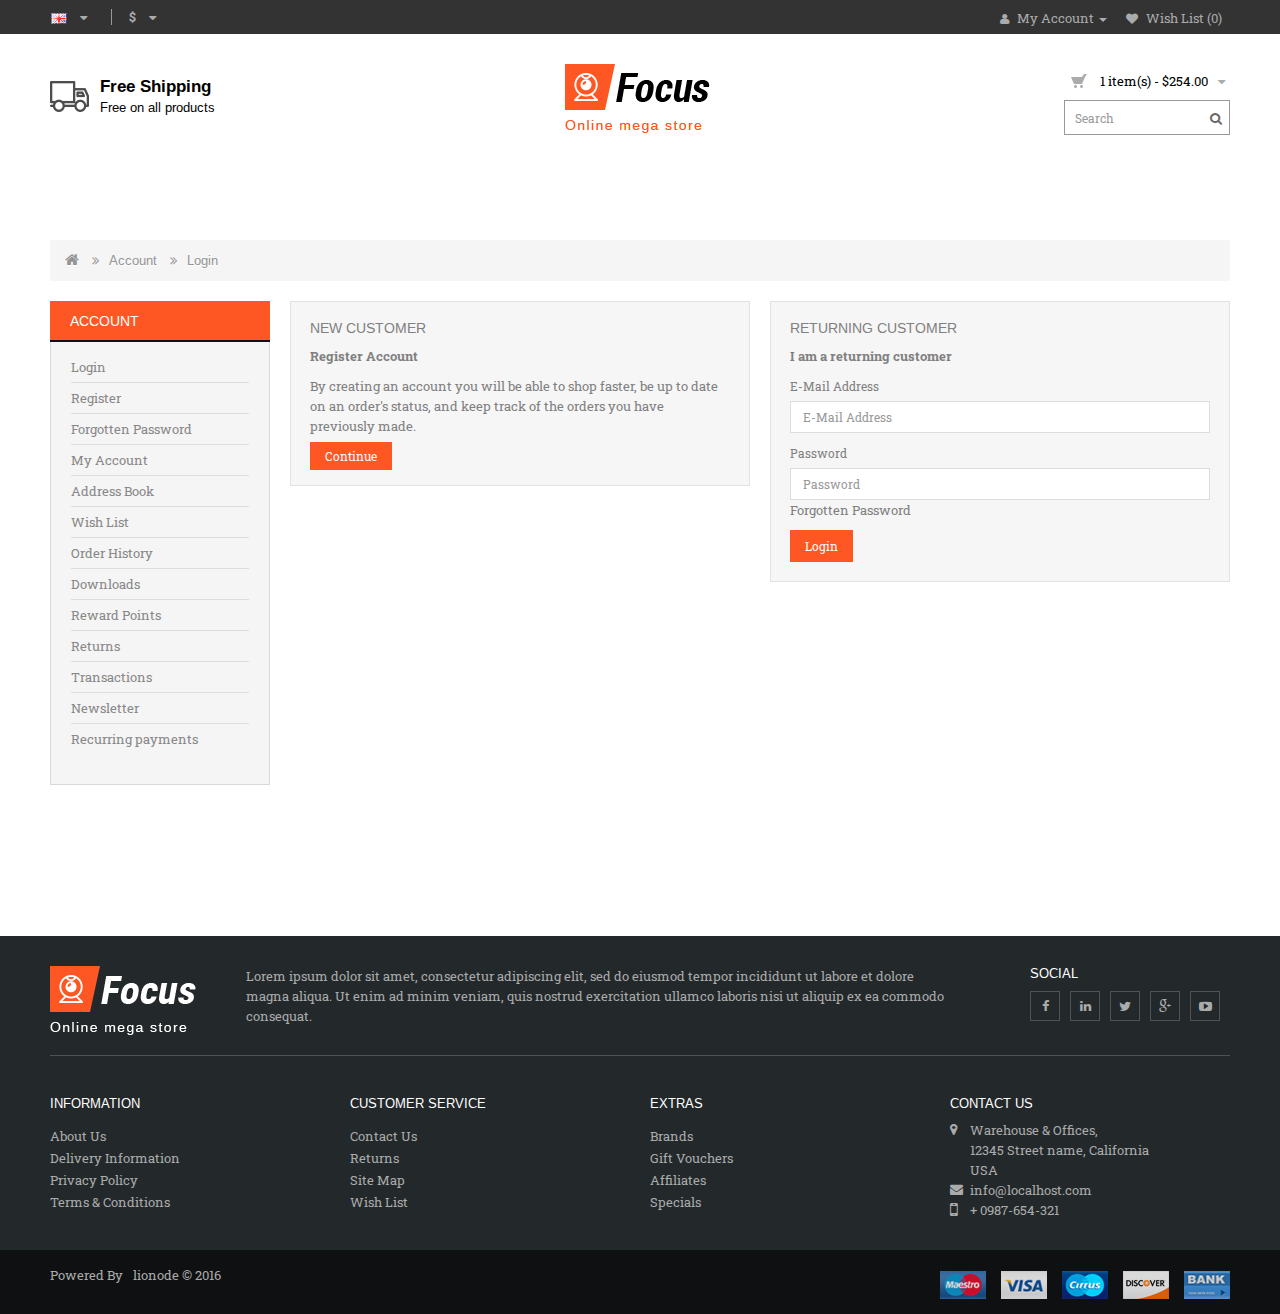
<file: html.lionode.com/focus/login.html>
<!DOCTYPE html>

<html lang="en">

<!-- Mirrored from html.lionode.com/focus/login.html by HTTrack Website Copier/3.x [XR&CO'2014], Mon, 21 Sep 2020 09:17:02 GMT -->
<head>
<title>E-Commerce</title>
<meta http-equiv="content-type" content="text/html;charset=utf-8" />
<meta charset="UTF-8" />
<meta name="viewport" content="width=device-width, initial-scale=1">
<meta name="description" content="e-commerce site well design with responsive view." />
<meta http-equiv="X-UA-Compatible" content="IE=edge">
<link href="image/catalog/cart.html" rel="icon" />
<link href="css/bootstrap.min.css" rel="stylesheet" media="screen" />
<link href="javascript/font-awesome/css/font-awesome.min.css" rel="stylesheet" type="text/css" />
<link href='http://fonts.googleapis.com/css?family=Roboto+Slab' rel='stylesheet' type='text/css'>
<link href='http://fonts.googleapis.com/css?family=Arimo' rel='stylesheet' type='text/css'>
<link href="css/stylesheet.css" rel="stylesheet">
<link href="css/responsive.css" rel="stylesheet">
<link href="javascript/owl-carousel/owl.carousel.css" type="text/css" rel="stylesheet" media="screen" />
<link href="javascript/owl-carousel/owl.transitions.css" type="text/css" rel="stylesheet" media="screen" />
<script src="javascript/jquery-2.1.1.min.js" type="text/javascript"></script>
<script src="javascript/bootstrap/js/bootstrap.min.js" type="text/javascript"></script>
<script type="text/javascript" src="javascript/template_js/jstree.min.js"></script>
<script type="text/javascript" src="javascript/template_js/template.js"></script>
<script src="javascript/common.js" type="text/javascript"></script>
<script src="javascript/global.js" type="text/javascript"></script>
<script src="javascript/owl-carousel/owl.carousel.min.js" type="text/javascript"></script>
</head>
<body class="account-login col-2">
<div class="preloader loader" style="display: block;"> <img src="image/loader.gif"  alt="#"/></div>
<header>
    <div class="header-top">
        <div class="container">
            <div class="row">
                <div class="col-sm-12">
                    <div class="top-left pull-left">
                        <div class="language">
                            <form action="#" method="post" enctype="multipart/form-data" id="language">
                                <div class="btn-group">
                                    <button class="btn btn-link dropdown-toggle" data-toggle="dropdown" aria-expanded="false"> <img src="image/flags/gb.png" alt="English" title="English"> <i class="fa fa-caret-down"></i></button>
                                    <ul class="dropdown-menu">
                                        <li><a href="#"><img src="image/flags/lb.png" alt="Arabic" title="Arabic"> Arabic</a></li>
                                        <li><a href="#"><img src="image/flags/gb.png" alt="English" title="English"> English</a></li>
                                    </ul>
                                </div>
                            </form>
                        </div>
                        <div class="currency">
                            <form action="#" method="post" enctype="multipart/form-data" id="currency">
                                <div class="btn-group">
                                    <button class="btn btn-link dropdown-toggle" data-toggle="dropdown"> <strong>$</strong> <i class="fa fa-caret-down"></i> </button>
                                    <ul class="dropdown-menu">
                                        <li>
                                            <button class="currency-select btn btn-link btn-block" type="button" name="EUR">€ Euro</button>
                                        </li>
                                        <li>
                                            <button class="currency-select btn btn-link btn-block" type="button" name="GBP">£ Pound Sterling</button>
                                        </li>
                                        <li>
                                            <button class="currency-select btn btn-link btn-block" type="button" name="USD">$ US Dollar</button>
                                        </li>
                                    </ul>
                                </div>
                            </form>
                        </div>
                    </div>
                    <div class="top-right pull-right">
                        <div id="top-links" class="nav pull-right">
                            <ul class="list-inline">
                                <li class="dropdown"><a href="#" title="My Account" class="dropdown-toggle" data-toggle="dropdown"><i class="fa fa-user"></i> <span>My Account</span> <span class="caret"></span></a>
                                    <ul class="dropdown-menu dropdown-menu-right">
                                        <li><a href="register.html">Register</a></li>
                                        <li><a href="login.html">Login</a></li>
                                    </ul>
                                </li>
                                <li><a href="#" id="wishlist-total" title="Wish List (0)"><i class="fa fa-heart"></i> <span>Wish List</span><span> (0)</span></a></li>
                            </ul>
                        </div>
                    </div>
                </div>
            </div>
        </div>
    </div>
    <div class="container">
        <div class="header-inner">
            <div class="col-sm-4 col-xs-6 header-left">
            <div class="shipping">
                        <div class="shipping-img"></div>
                        <div class="shipping-text">Free Shipping <span class="shipping-detail">Free on all products</span></div>
                    </div>
                
            </div>
            <div class="col-sm-4 col-xs-6 header-middle">
                <div class="header-middle-top">
                    
                    <div id="logo"> <a href="index.html"><img src="image/logo.png" title="E-Commerce" alt="E-Commerce" class="img-responsive" /></a> </div>
                </div>
            </div>
            <div class="col-sm-4 col-xs-6 header-right">
                <div id="cart" class="btn-group btn-block">
                    <button type="button" class="btn btn-inverse btn-block btn-lg dropdown-toggle cart-dropdown-button"><span id="cart-total">1 item(s) - $254.00</span><i class="fa fa-caret-down"></i></button>
                    <ul class="dropdown-menu pull-right cart-dropdown-menu">
                        <li>
                            <table class="table table-striped">
                                <tbody>
                                    <tr>
                                        <td class="text-center"><a href="#"><img class="img-thumbnail" title="iPhone" alt="iPhone" src="image/product/7product50x59.jpg"></a></td>
                                        <td class="text-left"><a href="#">iPhone</a></td>
                                        <td class="text-right">x 1</td>
                                        <td class="text-right">$254.00</td>
                                        <td class="text-center"><button class="btn btn-danger btn-xs" title="Remove" type="button"><i class="fa fa-times"></i></button></td>
                                    </tr>
                                </tbody>
                            </table>
                        </li>
                        <li>
                            <div>
                                <table class="table table-bordered">
                                    <tbody>
                                        <tr>
                                            <td class="text-right"><strong>Sub-Total</strong></td>
                                            <td class="text-right">$210.00</td>
                                        </tr>
                                        <tr>
                                            <td class="text-right"><strong>Eco Tax (-2.00)</strong></td>
                                            <td class="text-right">$2.00</td>
                                        </tr>
                                        <tr>
                                            <td class="text-right"><strong>VAT (20%)</strong></td>
                                            <td class="text-right">$42.00</td>
                                        </tr>
                                        <tr>
                                            <td class="text-right"><strong>Total</strong></td>
                                            <td class="text-right">$254.00</td>
                                        </tr>
                                    </tbody>
                                </table>
                                <p class="text-right"> <span class="btn-viewcart"><a href="cart.html"><strong><i class="fa fa-shopping-cart"></i> View Cart</strong></a></span> <span class="btn-checkout"><a href="checkout.html"><strong><i class="fa fa-share"></i> Checkout</strong></a></span> </p>
                            </div>
                        </li>
                    </ul>
                </div>
                <div id="search" class="input-group">
                    <input type="text" name="search" value="" placeholder="Search" class="form-control input-lg" />
                    <span class="input-group-btn">
                    <button type="button" class="btn btn-default btn-lg"><i class="fa fa-search"></i></button>
                    </span> </div>
            </div>
        </div>
    </div>
</header>
<nav id="menu" class="navbar">
    <div class="nav-inner container">
        <div class="navbar-header"><span id="category" class="visible-xs">Categories</span>
            <button type="button" class="btn btn-navbar navbar-toggle" ><i class="fa fa-bars"></i></button>
        </div>
        <div class="navbar-collapse">
            <ul class="main-navigation">
                <li><a href="index.html"   class="parent"  >Home</a> </li>
                <li><a href="category.html"   class="parent"  >Electronics</a> </li>
                <li><a href="category.html"   class="parent"  >Mobile</a> </li>
                <li><a href="category.html"   class="parent"  >Fashio & Beauty</a> </li>
                <li><a href="category.html"   class="parent"  >Audio</a> </li>
                <li><a href="category.html"   class="parent"  >Home & Family</a> </li>
                <li><a href="#" class="active parent">Page</a>
                    <ul>
                        <li><a href="category.html">Category Page</a></li>
                        <li><a href="cart.html">Cart Page</a></li>
                        <li><a href="checkout.html">Checkout Page</a></li>
                        <li><a href="blog.html" >Blog Page</a></li>
                        <li><a href="singale-blog.html" >Singale Blog Page</a></li>
                        <li><a href="register.html">Register Page</a></li>
                        <li><a href="contact.html">Contact Page</a></li>
                    </ul>
                </li>
                <li><a href="blog.html" class="parent"  >Blog</a></li>
                <li><a href="about-us.html" >About us</a></li>
                <li><a href="contact.html" >Contact Us</a> </li>
                
            </ul>
        </div>
    </div>
</nav>
<div class="container">
  <ul class="breadcrumb">
    <li><a href="index.html"><i class="fa fa-home"></i></a></li>
    <li><a href="#">Account</a></li>
    <li><a href="login.html">Login</a></li>
  </ul>
  <div class="row">
    <div class="col-sm-3 hidden-xs column-left" id="column-left">
      <div class="column-block">
        <div class="columnblock-title">Account</div>
        <div class="account-block">
          <div class="list-group"> <a class="list-group-item" href="login.html">Login</a> <a class="list-group-item" href="register.html">Register</a> <a class="list-group-item" href="forgetpassword.html">Forgotten Password</a> <a class="list-group-item" href="#">My Account</a> <a class="list-group-item" href="#">Address Book</a> <a class="list-group-item" href="#">Wish List</a> <a class="list-group-item" href="#">Order History</a> <a class="list-group-item" href="download.html">Downloads</a> <a class="list-group-item" href="#">Reward Points</a> <a class="list-group-item" href="#">Returns</a> <a class="list-group-item" href="#">Transactions</a> <a class="list-group-item" href="#">Newsletter</a><a class="list-group-item last" href="#">Recurring payments</a> </div>
        </div>
      </div>
    </div>
    <div class="col-sm-9" id="content">
      <div class="row">
        <div class="col-sm-6">
          <div class="well">
            <h2>New Customer</h2>
            <p><strong>Register Account</strong></p>
            <p>By creating an account you will be able to shop faster, be up to date on an order's status, and keep track of the orders you have previously made.</p>
            <a class="btn btn-primary" href="register.html">Continue</a></div>
        </div>
        <div class="col-sm-6">
          <div class="well">
            <h2>Returning Customer</h2>
            <p><strong>I am a returning customer</strong></p>
            <form enctype="multipart/form-data" method="post" action="http://html.lionode.com/focus/login.html">
              <div class="form-group">
                <label for="input-email" class="control-label">E-Mail Address</label>
                <input type="text" class="form-control" id="input-email" placeholder="E-Mail Address" value="" name="email">
              </div>
              <div class="form-group">
                <label for="input-password" class="control-label">Password</label>
                <input type="password" class="form-control" id="input-password" placeholder="Password" value="" name="password">
                <a href="forgetpassword.html">Forgotten Password</a></div>
              <input type="submit" class="btn btn-primary" value="Login">
            </form>
          </div>
        </div>
      </div>
    </div>
  </div>
</div>
<footer>
  <div class="container">
    <div class="footer-top-cms">
      <div class="footer-logo"> <a href="#"><img alt="index.html" src="image/logo-footer.png"></a> </div>
      <div class="footer-desc"> <span>Lorem ipsum dolor sit amet, consectetur adipiscing elit, sed do eiusmod tempor incididunt ut labore et dolore magna aliqua. Ut enim ad minim veniam, quis nostrud exercitation ullamco laboris nisi ut aliquip ex ea commodo consequat. </span> </div>
      <div class="footer-social">
        <h5>Social</h5>
        <ul>
          <li class="facebook"><a href="#"><i class="fa fa-facebook"></i></a></li>
          <li class="linkedin"><a href="#"><i class="fa fa-linkedin"></i></a></li>
          <li class="twitter"><a href="#"><i class="fa fa-twitter"></i></a></li>
          <li class="gplus"><a href="#"><i class="fa fa-google-plus"></i></a></li>
          <li class="youtube"><a href="#"><i class="fa fa-youtube-play"></i></a></li>
        </ul>
      </div>
    </div>
    <div class="row">
      <div class="col-sm-3 footer-block">
        <h5 class="footer-title">Information</h5>
        <ul class="list-unstyled ul-wrapper">
          <li><a href="about-us.html">About Us</a></li>
          <li><a href="checkout.html">Delivery Information</a></li>
          <li><a href="#">Privacy Policy</a></li>
          <li><a href="#">Terms &amp; Conditions</a></li>
        </ul>
      </div>
      <div class="col-sm-3 footer-block">
        <h5 class="footer-title">Customer Service</h5>
        <ul class="list-unstyled ul-wrapper">
          <li><a href="contact.html">Contact Us</a></li>
          <li><a href="#">Returns</a></li>
          <li><a href="#">Site Map</a></li>
          <li><a href="#">Wish List</a></li>
        </ul>
      </div>
      <div class="col-sm-3 footer-block">
        <h5 class="footer-title">Extras</h5>
        <ul class="list-unstyled ul-wrapper">
          <li><a href="#">Brands</a></li>
          <li><a href="gift.html">Gift Vouchers</a></li>
          <li><a href="affiliate.html">Affiliates</a></li>
          <li><a href="#">Specials</a></li>
        </ul>
      </div>
      <div class="col-sm-3 footer-block">
        <div class="content_footercms_right">
          <div class="footer-contact">
            <h5 class="contact-title footer-title">Contact Us</h5>
            <ul class="ul-wrapper">
              <li><i class="fa fa-map-marker"></i><span class="location2"> Warehouse & Offices,<br>
                12345 Street name, California<br>
                USA</span></li>
              <li><i class="fa fa-envelope"></i><span class="mail2"><a href="#">info@localhost.com</a></span></li>
              <li><i class="fa fa-mobile"></i><span class="phone2">+ 0987-654-321</span></li>
            </ul>
          </div>
        </div>
      </div>
    </div>
  </div>
  <a id="scrollup">Scroll</a> </footer>
<div class="footer-bottom">
  <div class="container">
    <div class="copyright">Powered By<a class="yourstore" href="http://www.lionode.com/">lionode &copy; 2016 </a> </div>
    <div class="footer-bottom-cms">
      <div class="footer-payment">
        <ul>
          <li class="mastero"><a href="#"><img alt="" src="image/payment/mastero.jpg"></a></li>
          <li class="visa"><a href="#"><img alt="" src="image/payment/visa.jpg"></a></li>
          <li class="currus"><a href="#"><img alt="" src="image/payment/currus.jpg"></a></li>
          <li class="discover"><a href="#"><img alt="" src="image/payment/discover.jpg"></a></li>
          <li class="bank"><a href="#"><img alt="" src="image/payment/bank.jpg"></a></li>
        </ul>
      </div>
    </div>
  </div>
</div>

</body>

<!-- Mirrored from html.lionode.com/focus/login.html by HTTrack Website Copier/3.x [XR&CO'2014], Mon, 21 Sep 2020 09:17:02 GMT -->
</html>
</file>
<file: html.lionode.com/focus/css/stylesheet.css>
body {
    font-family: 'Roboto Slab', sans-serif;
background:#ffffff;
	font-weight: 400;
	color: #808080;
	font-size: 13px;
	line-height: 20px;
	position: relative;
}
:focus {
	outline: none !important;
}
h1, h2, h3, h4, h5, h6 {
	color: #808080;
	font-family: 'Arimo', arial;
}
/* default font size */
.fa {
	font-size: 13px;
}
/* Override the bootstrap defaults */
h1 {
	font-size: 14px;
	text-transform: uppercase;
}
h2 {
	font-size: 14px;
	text-transform: uppercase;
}
h3 {
	font-size: 13px;
}
h4 {
	font-size: 12px;
}
h5 {
	font-size: 11px;
}
h6 {
	font-size: 10px;
}
a {
	color: #808080;
	text-decoration: none;
}
a:hover {
	text-decoration: none;
	color: #fe5723;
}
legend {
	font-size: 14px;
	font-family: 'Arimo', arial;
	text-transform: uppercase;
	padding: 5px 0px 5px;
	display: block;
	width: 100%;
	margin-bottom: 20px;
	color: #666;
	border: 0;
	border-bottom: 1px solid #e5e5e5;
}
label {
	font-size: 12px;
}
.box {
	margin: 0 -10px;
}
select.form-control, textarea.form-control, input[type="text"].form-control, input[type="password"].form-control, input[type="datetime"].form-control, input[type="datetime-local"].form-control, input[type="date"].form-control, input[type="month"].form-control, input[type="time"].form-control, input[type="week"].form-control, input[type="number"].form-control, input[type="email"].form-control, input[type="url"].form-control, input[type="search"].form-control, input[type="tel"].form-control, input[type="color"].form-control {
	font-size: 12px;
	-moz-appearance: none;
	appearance: none;
	-webkit-appearance: none;
}
.input-group input, .input-group select, .input-group .dropdown-menu, .input-group .popover {
	font-size: 12px;
}
.input-group .input-group-addon {
	font-size: 12px;
	height: 30px;
}
/* Fix some bootstrap issues */
span.hidden-xs, span.hidden-sm, span.hidden-md, span.hidden-lg {
	display: inline;
}
.nav-tabs {
	margin-bottom: 15px;
}
div.required .control-label:before {
	content: '* ';
	color: #F00;
	font-weight: bold;
}
/* Gradient to all drop down menus */
.dropdown-menu li > a:hover {
	text-decoration: none;
	color: #ffffff;
	background-color: #0e1011;
	
	background-repeat: repeat-x;
}
/* top */

#top .container {
	padding: 0 20px;
}
#top #currency .currency-select {
	text-align: left;
}
#top #currency .currency-select:hover {
	text-shadow: none;
	color: #ffffff;
	background-color: #3b5998;
	background-image: linear-gradient(to bottom, #3b5998, #1f90bb);
	background-repeat: repeat-x;
}
#top .btn-link, #top-links a {
	color: #aaabab;
	text-decoration: none;
	padding: 2px 8px 0;
	display: inline-block;
}
#top-links li .fa {
	font-size: 12px;
	margin: 0 5px 0 0;
}
#top-links > li {
	padding: 0 11px;
}
#top .btn-link:hover, #top-links a:hover {
	color: #fff;
}
#top-links .dropdown-menu a {
	text-shadow: none;
}
#top-links .dropdown-menu a:hover {
	color: #FFF;
}
#top .btn-link strong {
	font-size: 14px;
	line-height: 14px;
}
#top-links {
	margin: 6px 0;
	float: none;
	display: inline-block;
	vertical-align: top;
}
#top-links ul {
	margin: 0;
	top: 27px;
}
#top-links a + a {
	margin-left: 15px;
}
/* CSS for Header Start */
.header-top {
	background: #333 none repeat scroll 0 0;
}
.language .btn.btn-link.dropdown-toggle {
	padding-left: 0;
}
.language, .currency {
	float: left;
}
header {
	background: #fff none repeat scroll 0 0;
}
.respo-header-middle, .top-toggle {
	display: none;
}
.header-inner {
	text-align: center;
	padding: 30px 0;
}
.header-inner .header-left {
	width: auto;
	padding: 0;
	margin: 13px 0;
}
.header-inner .header-middle {
	width: auto;
	padding: 0;
	display: inline-block;
	float: none;
}
.header-inner .header-right {
	padding: 0;
	float: right;
	width: auto;
}
/* logo */
#logo {
	margin: 0;
}
.shipping-img, .returns-img {
	background: url(../image/shipping.png) no-repeat scroll 0 -85px;
	height: 40px;
	width: 50px;
	float: left;
}
.returns-img {
	background-position: 0 0;
}
.returns, .shipping {
	text-align: left;
	font-family: arimo;
	padding: 0;
}
.returns-text, .shipping-text {
	color: #000;
	font-family: arimo;
	font-size: 17px;
	overflow: hidden;
	font-weight: bold;
    display: inline-block;
}
.returns-detail, .shipping-detail {
	display: block;
	clear: left;
	font-size: 13px;
	font-weight: normal;
	color: #000;
}
/* search */
.header-right #search .input-lg {
	height: 33px;
	line-height: 20px;
	border-radius: 0;
	width: 145px;
	border: 0;
	background-color: #fff;
}
.header-right #search .btn-lg {
	line-height: 21px;
	padding: 6px 6px 6px 0;
	text-shadow: none;
	background: #fff;
	border-radius: 0;
	border: 0;
	color: #666;
	width: 20px;
}
#search {
	margin-bottom: 10px;
}
#search .input-lg {
	height: 40px;
	line-height: 20px;
	padding: 0 10px;
}
#search .btn-lg {
	font-size: 15px;
	line-height: 18px;
	padding: 10px 35px;
	text-shadow: 0 1px 0 #FFF;
}
/* Cart */
#cart {
	margin-bottom: 10px;
}
#cart > .btn {
	font-size: 12px;
	line-height: 18px;
	color: #FFF;
}
#cart > .btn:hover .fa {
	color: #666;
}
#cart .img-thumbnail {
	max-width: none;
	width: auto;
}
.header-right #cart > .btn {
	font-size: 13px;
	line-height: 18px;
	color: #000;
	background: none;
	border: 0;
	text-shadow: none;
	padding: 8px 5px 10px;
	margin: 0 auto;
	width: auto;
}
.header-right #cart {
	float: right;
	margin: 0;
}
.header-right #cart .dropdown-menu {
	margin: 0;
}
.header-right .fa-caret-down {
	padding: 0px 0px 0 10px;
	color: #aaabab;
}
.header-right .fa-caret-down:hover {
	color: #fff;
}
.header-right #search {
	float: right;
	clear: right;
	margin: 0;
	border: 1px solid #999;
}
.header-right #search .btn-lg:hover .fa {
	color: #666;
}
#cart-total {
	background: url("../image/sprite.png") no-repeat -12px 2px;
	padding: 0 0 0 35px;
}
#cart.open > .btn {
	background-image: none;
	background-color: #FFFFFF;
	color: #666;
	box-shadow: none;
	text-shadow: none;
}
#cart.open > .btn:hover {
	color: #444;
}
#cart .dropdown-menu {
	background: #fff;
	z-index: 1001;
}
#cart .dropdown-menu {
	width: 300px;
	padding: 10px;
}
#cart .dropdown-menu table {
	margin-bottom: 10px;
}
#cart .dropdown-menu table.table-bordered, #cart .dropdown-menu table.table-bordered td, #cart .dropdown-menu table.table-striped td {
	border: none;
	padding: 4px;
	vertical-align: top;
	background: none;
}
#cart .dropdown-menu table.table-bordered {
	border-top: 1px solid #ddd;
}
#cart .dropdown-menu table.table-striped .btn-danger {
	padding: 0px 3px;
	background: none;
	border: none
}
#cart .dropdown-menu table.table-striped .btn-danger .fa, #cart .dropdown-menu table.table-striped .btn-danger:hover .fa {
	font-size: 12px;
	color: red;
}
 @media (max-width: 478px) {
#cart .dropdown-menu li > div {
	min-width: 100%;
}
}
#cart .dropdown-menu li p {
	padding: 10px 0;
	margin: 0;
}
#cart .btn-viewcart a, #cart .btn-checkout a {
	color: #fff;
	background: #fe5723;
	display: inline-block;
	padding: 6px 15px;
}
#cart .btn-viewcart a:hover, #cart .btn-checkout a:hover {
	background: #23282a;
}
#cart strong {
	font-weight: 500;
}
.header-contact {
	display: inline-block;
}
.header-middle-top {
	float: none;
	display: inline-block;
	width: 100%;
}
.header-middle-top .shipping {
	border-left: 1px solid #ccc;
	padding-left: 50px;
}
.header-middle-top .returns, .header-middle-top .shipping {
	float: none;
	display: inline-block;
}
.language .dropdown-menu {
	left: 0;
	margin: 0;
	right: auto;
	top: 36px;
	text-align: left;
}
.currency .dropdown-menu {
	left: 0;
	margin: 0;
	right: auto;
	top: 36px;
	text-align: left;
}
.language li a, .currency li .btn-link {
	padding: 2px 10px;
}
.language li a:hover, .currency li .btn-link:hover {
	color: #000;
}
.currency .btn-link {
	text-align: left;
	width: 100%;
}
.language .dropdown-menu li > a:hover {
	background: none;
}
.currency .btn-link, .language .btn-link, .currency .btn-link:hover {
	background: none;
	text-decoration: none;
	color: #aaabab;
}
.language .btn-link, .language .btn-link:active {
	background-image: url("../image/pipe.jpg");
	background-position: right center;
	background-repeat: no-repeat;
}
.currency .btn-link:hover, .language .btn-link:hover {
	color: #fff;
}
.header-middle-right .currency .btn-link, .header-middle-right .language .btn-link {
	padding: 0;
	margin: 6px 8px;
}
.currency .btn-link .fa, .language .btn-link .fa {
	margin: 0 10px;
}
.currency .btn-link:hover .fa, .language .btn-link:hover .fa {
	color: #fff;
}
.header-middle-right .currency li .btn-block, .header-middle-right .language li a {
	padding: 3px 5px;
	display: inline-block;
	width: 100%;
	text-align: left;
	margin: 0;
}
.header-middle-right .currency li .btn-block:hover, .header-middle-right .language li a:hover {
	background: none;
	color: #333;
}
.contact-top .telephone {
	color: #cacaca;
	font-weight: bold;
}
.contact-top > span {
	color: #aaabab;
}
.contact-top {
	padding: 8px 7px 0;
}
#top-links .dropdown-menu {
	text-align: left;
}
#top-links .dropdown-menu li a {
	padding: 3px 10px;
}
#top-links .dropdown-menu li a:hover {
	background: none;
	color: #333;
}
#top-links .dropdown.open .dropdown-toggle {
	background: none;
}
/* CSS for Header End */

.navbar {
	margin-bottom: 0;
}
.navbar-collapse {
	float: left;
    width: 50%;
}

/* Menu */
#menu {

	min-height: 52px;
	border-radius: 0;
}
#menu .nav > li > a {
	color: #fff;
	text-shadow: 0 -1px 0 rgba(0, 0, 0, 0.25);
	padding: 10px 15px 10px 15px;
	min-height: 15px;
	background-color: transparent;
}
#menu .nav > li > a:hover, #menu .nav > li.open > a {
	background-color: rgba(0, 0, 0, 0.1);
}
#menu .dropdown-menu {
	padding-bottom: 0;
}
#menu .dropdown-inner {
	display: table;
}
#menu .dropdown-inner ul {
	display: table-cell;
}
#menu .dropdown-inner a {
	min-width: 160px;
	display: block;
	padding: 3px 20px;
	clear: both;
	line-height: 20px;
	color: #333333;
	font-size: 12px;
}
#menu .dropdown-inner li a:hover {
	color: #FFFFFF;
}
#menu .see-all {
	display: block;
	margin-top: 0.5em;
	border-top: 1px solid #DDD;
	padding: 3px 20px;
	-webkit-border-radius: 0 0 4px 4px;
	-moz-border-radius: 0 0 4px 4px;
	border-radius: 0 0 3px 3px;
	font-size: 12px;
}
#menu .see-all:hover, #menu .see-all:focus {
	text-decoration: none;
	color: #ffffff;
	background-color: #3b5998;
	background-image: linear-gradient(to bottom, #3b5998, #1f90bb);
	background-repeat: repeat-x;
}
#menu #category {
	float: left;
	font-size: 16px;
	line-height: 26px;
	font-weight: 700;
	color: #000;
	text-transform: uppercase;
}
#menu .btn-navbar .fa {
	font-size: 24px;
	line-height: 20px;
	vertical-align: -4px;
}
.btn:hover .fa {
    color: #fe5723 ;
}
#menu .btn-navbar {
	font-size: 15px;
	font-stretch: expanded;
	color: #000;
	padding: 0;
	float: right;
	margin: 0;
	background: none;
	position: absolute;
	top: 0;
	right: 0;
	text-align: right;
	border: none;
	padding: 13px 0;
}
#menu .btn-navbar:hover, #menu .btn-navbar:focus, #menu .btn-navbar:active, #menu .btn-navbar.disabled, #menu .btn-navbar[disabled] {
}
@media (min-width: 768px) {
#menu .dropdown:hover .dropdown-menu {
	display: block;
}
}
@media (max-width: 767px) {
#menu div.dropdown-inner > ul.list-unstyled {
	display: block;
}
#menu div.dropdown-menu {
	margin-left: 0 !important;
	padding-bottom: 10px;
	background-color: rgba(0, 0, 0, 0.1);
}
#menu .dropdown-inner {
	display: block;
}
#menu .dropdown-inner a {
	width: 100%;
	color: #fff;
}
#menu .dropdown-menu a:hover,  #menu .dropdown-menu ul li a:hover {
	background: rgba(0, 0, 0, 0.1);
}
#menu .see-all {
	margin-top: 0;
	border: none;
	border-radius: 0;
	color: #fff;
}
}
/* content */
#content {
	min-height: 600px;
}
/* footer */
footer {
	margin-top: 35px;
	padding: 30px 0;
	background-color: #23282a;
	color: #aaabab;
}
.footer-bottom {
	background: #0e1011;
	padding: 15px 0;
	color: #aaabab;
}
.footer-bottom a {
	float: left;
	clear: both;
}
footer hr {
	border-top: none;
	border-bottom: 1px solid #666;
}
footer, footer a, .footer-bottom a {
	color: #aaabab;
}
.footer-bottom a {
	float: right;
	margin-left: 10px;
}
footer a:hover {
	color: #f5f5f5;
}
footer h5 {
	font-family: 'Arimo', sans-serif;
	font-size: 13px;
	color: #fff;
	text-transform: uppercase;
}
footer ul {
	margin: 15px 0 0;
	padding: 0;
}
footer ul li {
	padding: 1px 0;
}
/* alert */
.alert {
	padding: 8px 14px 8px 14px;
}
/* breadcrumb */
.breadcrumb {
	margin: 0 0 20px 0;
	padding: 10px 15px;
	background: #F5F5F5;
}
.breadcrumb li a {
	font-family: 'Arimo', arial;
	color: #949494;
}
.breadcrumb li a:hover {
	color: #333645;
}
.breadcrumb i {
	font-size: 15px;
}
.breadcrumb > li {
	text-shadow: 0 1px 0 #FFF;
	position: relative;
	white-space: nowrap;
}
.pagination {
	margin: 0;
}
/* buttons */
.buttons {
	margin: 1em 0;
}
.btn {
	padding: 6px 15px;
	font-size: 12px;
	color: #ffffff;
	background: #454851;
}
.btn-xs {
	font-size: 9px;
}
.btn-sm {
	font-size: 10.2px;
}
.btn-lg {
	padding: 6px 15px;
	font-size: 12px;
}
.btn-group > .btn, .btn-group > .dropdown-menu, .btn-group > .popover {
	font-size: 13px;
}
.btn-group > .btn-xs {
	font-size: 9px;
}
.btn-group > .btn-sm {
	font-size: 10.2px;
}
.btn-group > .btn-lg {
	font-size: 12px;
}
.btn-default {
	background: #23282a;
	color: #ffffff;
	border: none;
}
.btn-primary {
	color: #ffffff;
	background: #fe5723;
	border: none;
}
.btn-primary:hover, .btn-primary:active, .btn-primary.active, .btn-primary.disabled, .btn-primary[disabled] {
	background: #23282a;
	color: #ffffff;
}
.btn-warning {
	color: #ffffff;
	text-shadow: 0 -1px 0 rgba(0, 0, 0, 0.25);
	background-color: #faa732;
	background-image: linear-gradient(to bottom, #fbb450, #f89406);
	background-repeat: repeat-x;
}
.btn-warning:hover, .btn-warning:active, .btn-warning.active, .btn-warning.disabled, .btn-warning[disabled] {
	box-shadow: inset 0 1000px 0 rgba(0, 0, 0, 0.1);
}
.btn-danger {
	color: #ffffff;
	background-color: #0e1011;
	border: none;
}
.btn-danger:hover, .btn-danger:active, .btn-danger.active, .btn-danger.disabled, .btn-danger[disabled] {
	background-color: #fe5723;
}
.btn-success {
	color: #ffffff;
	background-color: #5bb75b;
}
.btn-info {
	background: #39AAB0;
	color: #fff;
}
.btn-info:hover, .btn-info:active, .btn-info.active, .btn-info.disabled, .btn-info[disabled] {
	background: #454851;
	color: #fff
}
/* list group */
#column-left .list-group a, #column-right .list-group a {
	border-width: 0 0 1px;
	border-style: solid;
	border-color: #ddd;
	padding: 5px 0;
}
#column-left .list-group a.last, #column-right .list-group a.last {
	border: none;
}
.list-group a {
	border: 1px solid #DDDDDD;
	color: #888888;
	padding: 8px 12px;
}
.list-group a.active, .list-group a.active:hover, .list-group a:hover {
	color: #fe5723;
	background: none;
	border: none;
}
/* carousel */
.carousel-caption {
	color: #FFFFFF;
	text-shadow: 0 1px 0 #000000;
}
.carousel-control .icon-prev:before {
	content: '\f053';
	font-family: FontAwesome;
}
.carousel-control .icon-next:before {
	content: '\f054';
	font-family: FontAwesome;
}
/* product list */
.product-thumb {
	margin: 0 10px 20px;
	overflow: hidden;
}
.product-thumb .image {
	text-align: center;
}
.product-thumb .image a {
	display: block;
}
.product-thumb .image a:hover {
	opacity: 0.8;
}
.product-grid .product-thumb .image {
	float: none;
}
.product-list .product-thumb .image {
	float: left;
	background: #F5F5F5;
	margin: 0 20px 0 0;
}
.product-thumb .product-name {
	font-weight: 600;
	margin: 10px 0 5px;
}
.product-list .product-thumb .product-name {
	margin: 0 0 10px;
}
.product-list .product-desc {
	margin: 0 0 10px;
}
.product-thumb .caption {
	padding: 0;
}
.product-list .product-thumb .caption {
	float: left;
	width: 74%;
	padding: 0;
}
#content .product-list .product-thumb .product-price {
	float: none;
	margin: 0 0 10px;
}
.product-list .product-thumb .button-group .wishlist, .product-list .product-thumb .button-group .compare {
	height: 32px;
	width: 32px;
	background: #23282a;
	padding: 0;
}
.product-list .product-thumb .product-imageblock .button-group {
	display: none;
}
.product-list .product-thumb .button-group .addtocart-btn {
	float: left;
	margin: 0 10px;
}
.product-list .product-thumb .button-group .compare {
	float: left;
}
#content .product-list .product-thumb .rating {
	float: none;
	display: inline-block;
	margin: 0 0 10px;
}
.product-list .product-thumb {
	margin: 0 0 20px;
	padding: 0 0 20px;
	border-width: 0 0 1px;
	border-color: #ddd;
	border-style: solid;
}
@media (max-width: 1200px) {
.product-grid .product-thumb .caption {
	padding: 0 10px;
}
}
@media (max-width: 767px) {
.product-list .product-thumb .caption {
	min-height: 0;
	margin-left: 0;
}
.product-grid .product-thumb .caption {
	min-height: 0;
}
}
.product-thumb .rating {
}
.rating .fa-stack {
	font-size: 8px;
	vertical-align: 1px;
}
.rating .fa-star-o {
	color: #999;
	font-size: 15px;
}
.rating .fa-star {
	color: #FC0;
	font-size: 15px;
}
.rating .fa-star + .fa-star-o {
	color: #E69500;
}
h2.price {
	margin: 0;
}
.product-thumb .price {
	color: #444;
}
#content .product-thumb .product-price {
	float: left;
}
#content .product-thumb .rating {
	float: right;
}
.product-thumb .price-new {
	font-weight: 500;
}
.product-thumb .price-old {
	color: #999;
	text-decoration: line-through;
}
.product-thumb .price-tax {
	color: #999;
	font-size: 12px;
	display: none;
}
.product-thumb .button-group {
	background: none;
	overflow: auto;
	text-align: center;
}
.tab-content .product-grid .product-thumb > .button-group, #content .product-slider .product-thumb > .button-group, #content .product-grid .product-thumb > .button-group, .column-left .product-grid .product-thumb .product-imageblock .button-group, .column-right .product-grid .product-thumb .product-imageblock .button-group, .column-left .product-slider .product-thumb .product-imageblock .button-group, .column-right .product-slider .product-thumb .product-imageblock .button-group {
	display: none;
}
#content .product-slider .product-thumb .product-imageblock .button-group, #content .product-grid .product-thumb .product-imageblock .button-group {
	opacity: 0;
	transition: all 0.3s ease;
	-webkit-transition: all 0.3s ease;
	-moz-transition: all 0.3s ease;
	-ms-transition: all 0.3s ease;
	-o-transition: all 0.3s ease;
	position: absolute;
	left: 0;
	width: 100%;
	bottom: -38px;
	padding: 0 12px;
}
#content .product-thumb:hover .product-imageblock .button-group {
	opacity: 1;
	transition: all 0.3s ease;
	-webkit-transition: all 0.3s ease;
	-moz-transition: all 0.3s ease;
	-ms-transition: all 0.3s ease;
	-o-transition: all 0.3s ease;
	bottom: 12px;
}
.product-slider .product-thumb .product-imageblock, #content .product-grid .product-thumb .product-imageblock {
	position: relative;
	overflow: hidden;
}
.product-list .product-thumb .button-group {
	border-left: 1px solid #ddd;
	float: left;
}
#content .product-grid .product-grid-item {
	padding: 0;
}
@media (max-width: 768px) {
.product-list .product-thumb .button-group {
	border-left: none;
}
}
.product-thumb .button-group button {
	width: 60%;
	border: none;
	display: inline-block;
	float: left;
	background-color: #eee;
	color: #888;
	text-align: center;
}
.product-thumb .button-group button:hover {
	color: #444;
	background-color: #ddd;
	text-decoration: none;
	cursor: pointer;
}
.product-thumb .button-group .addtocart-btn {
	background: #fe5723;
	display: inline-block;
	padding: 6px 15px;
	width: auto;
	float: none;
	color: #ffffff;
}
.product-thumb .button-group .addtocart-btn:hover {
	background: #23282a;
	color: #ffffff;
}
.product-thumb .button-group .wishlist, .product-thumb .button-group .compare {
	height: 32px;
	width: 32px;
	background: #fe5723;
	padding: 0;
}
.product-thumb .button-group .wishlist:hover, .product-thumb .button-group .compare:hover {
	background: #fe5723;
}
.product-thumb .button-group .compare {
	float: right;
}
.product-thumb .button-group .wishlist .fa, .product-thumb .button-group .compare .fa {
	color: #ffffff;
}
@media (max-width: 1200px) {
.product-thumb .button-group button, .product-thumb .button-group button + button {
	width: 33.33%;
}
}
@media (max-width: 767px) {
.product-thumb .button-group button, .product-thumb .button-group button + button {
	width: 33.33%;
}
}
.thumbnails {
	clear: both;
	list-style: none;
	padding: 0;
	margin: 0;
}
.thumbnails > img {
	width: 100%;
}
.image-additional a {
	margin-bottom: 20px;
	display: block;
	border: 1px solid #ddd;
}
.image-additional {
	max-width: 78px;
}
.thumbnails .image-additional {
	display: inline-block;
}
#product-thumbnail .item {
	text-align: center;
}

/* fixed colum left + content + right*/
@media (min-width: 768px) {
#column-left .product-layout .col-md-3 {
	width: 100%;
}
#column-left + #content .product-layout .col-md-3 {
	width: 50%;
}
#column-left + #content + #column-right .product-layout .col-md-3 {
	width: 100%;
}
#content + #column-right .product-layout .col-md-3 {
	width: 100%;
}
}
.qty-label {
	float: left;
	margin: 5px 5px 5px 0;
}
.productpage-qty {
	width: 50px;
}
.productpage-title {
	font-weight: bold;
}
.product-slider.owl-carousel {
	border: none;
	box-shadow: none;
	border-radius: 0;
	margin-bottom: 0;
	overflow: visible;
}
#content .blog-wrapper .owl-buttons, .product-slider.owl-carousel .owl-buttons {
	position: absolute;
	top: -60px;
	width: 100%;
}
.product-slider.owl-carousel .owl-buttons div {
	opacity: 1;
	font-size: 0;
}
.product-slider.owl-carousel .owl-buttons > div {
	background: url("../image/sprite.png") no-repeat 0 0;
	height: 20px;
	width: 20px
}
#content .blog-wrapper .owl-buttons > div.owl-next, .product-slider.owl-carousel .owl-buttons > div.owl-next {
	background-position: -13px -97px;
	right: 0px;
	left: auto;
	height: 30px;
	width: 30px;
	opacity: 1;
}
#content .blog-wrapper .owl-buttons > div.owl-next:hover, .product-slider.owl-carousel .owl-buttons > div.owl-next:hover {
	background-position: -13px -131px;
	border-color: #fe5723;
}
#content .blog-wrapper .owl-buttons > div.owl-prev, .product-slider.owl-carousel .owl-buttons > div.owl-prev {
	background-position: -13px -28px;
	left: auto;
	right: 33px;
	height: 30px;
	width: 30px;
	opacity: 1;
}
#content .blog-wrapper .owl-buttons > div.owl-prev:hover, .product-slider.owl-carousel .owl-buttons > div.owl-prev:hover {
	background-position: -13px -62px;
	border-color: #fe5723;
}
.col-2 #product-thumbnail.owl-carousel {
	width: 460px;
}
.col-3 #product-thumbnail.owl-carousel {
	width: 330px;
}
#product-thumbnail.owl-carousel {
	border: none;
	box-shadow: none;
	border-radius: 0;
	margin: 0 auto;
	width: 700px;
}
#product-thumbnail.owl-carousel .owl-buttons {
	position: absolute;
	top: 40%;
	width: 100%;
}
#product-thumbnail.owl-carousel .owl-buttons div {
	opacity: 0;
	font-size: 0;
	height: 20px;
	width: 15px;
}
#product-thumbnail.owl-carousel:hover .owl-buttons div {
	opacity: 1;
}
#product-thumbnail.owl-carousel .owl-buttons > div:before {
	font-family: 'FontAwesome';
	font-size: 25px;
	font-weight: normal;
	padding: 0 7px;
	border: 1px solid #ddd;
	color: #ddd;
}
#product-thumbnail.owl-carousel .owl-buttons > div.owl-next:before {
	content: '\f105';
}
#product-thumbnail.owl-carousel .owl-buttons > div.owl-prev:before {
	content: '\f104';
}
#product-thumbnail.owl-carousel .owl-buttons > div.owl-next:hover:before, #product-thumbnail.owl-carousel .owl-buttons > div.owl-prev:hover:before {
	color: #fe5723;
	border-color: #fe5723;
}
#product-thumbnail.owl-carousel .owl-buttons .owl-next, #product-thumbnail.owl-carousel:hover .owl-buttons .owl-next {
	right: 0;
	left: auto;
}
#product-thumbnail.owl-carousel .owl-buttons .owl-prev, #product-thumbnail.owl-carousel:hover .owl-buttons .owl-prev {
	left: 0;
}
#product-thumbnail.owl-carousel .image-additional a {
	margin-bottom: 0;
}
/* CSS for Custom Tab */
.customtab-wrapper {
	border-bottom: 1px solid #e5e5e5;
	display: inline-block;
	vertical-align: top;
	margin-bottom: 25px;
	width: 100%;
}
.customtab-wrapper ul {
	margin: 0;
}
.customtab .tab {
	float: left;
	list-style-type: none;
	margin: -1px 0;
}
.tab:first-child a {
	background: none;
}
.tab a {
	padding: 10px 15px;
	text-decoration: none;
	text-transform: uppercase;
	display: inline-block;
	background-image: url("../image/pipe.jpg");
	background-repeat: no-repeat;
	background-position: 0 center;
	margin: 0px 5px 0 0;
	font-family: arimo;
	font-size: 14px;
}
.tab a.selected, .tab a:hover {
	background: #fe5723;
	color: #fff;
}
.customtab-inner {
	padding: 0;
}
.customtab .product-slider.owl-carousel .owl-buttons {
	top: -60px;
}
/* CSS for Menu start */

.main-navigation > li {
	display: inline-block;
	vertical-align: top;
	list-style-type: none;
	position: relative;
}
/* CSS for Menu level-1 */
.main-navigation li a {
	color: #fff;
    font-size: 14px;
    font-weight: 600;
    font-family: 'Poppins', sans-serif;
}
.main-navigation li li a {
	font-family: 'Poppins', sans-serif;
	font-size: 13px;
	text-transform: capitalize;
	font-weight: normal;
}
.main-navigation li a:hover {
	color:#fedb22;
}
.main-navigation li > a {
	padding: 18px 18px;
	position: relative;
	text-transform: uppercase;
}

.main-navigation > li:hover > a.active:before {
	font-family: 'FontAwesome';
	content: "\f0d8";
	position: absolute;
	bottom: -9px;
	left: 34px;
}
.main-navigation li a:before {
	color: #fff;
}
ul.main-navigation {
	display: inline-block;
	width: 100%;
	padding: 15px 0;
	margin: 0;
	vertical-align: top;
}
.main-navigation li ul {
	position: absolute;
	left: 0;
	top: 37px;
	border-top: 1px solid #d8d9d9;
	border-bottom: 1px solid #d8d9d9;
	padding: 0;
	background: #fff;
	z-index: 9;
	width: 220px;
	text-align: left;
	display: none;
	-webkit-box-shadow: 0px 2px 1px 0px rgba(0,0,0,0.4);
	-moz-box-shadow: 0px 2px 1px 0px rgba(0,0,0,0.4);
	box-shadow: 0px 2px 1px 0px rgba(0,0,0,0.4);
}
.main-navigation li:hover > ul {
	display: block;
}
/* CSS for Menu level-2 */

.main-navigation li li a {
	color: #666666;
	display: block;
	padding: 5px 25px;
}
.main-navigation li li a:hover {
	color: #000;
	background-color: #1f2d3d;
}
.main-navigation li ul ul {
	left: 220px;
	display: none;
	top: 0;
}
.main-navigation li.last-menu ul ul {
	left: auto;
	right: 220px;
}
ul.main-navigation > li.menu-last ul {
	left: auto;
	right: 0;
}
ul.main-navigation > li.menu-last ul ul {
	left: auto;
	right: 220px;
}
.main-navigation li li {
	display: inline-block;
	list-style-type: none;
	width: 100%;
	position: relative;
	transition: 200ms;
	-moz-transition: 200ms;
	-webkit-transition: 200ms;
	-o-transition: 200ms;
}
.main-navigation li li:hover {
	background: #0e1011;
	transition: 300ms;
	-moz-transition: 300ms;
	-webkit-transition: 300ms;
	-o-transition: 300ms;
}
.main-navigation li li:hover > a {
	color: #fff;
}
/* CSS for Menu end */

/* CSS for column start */

.col-2 .column-left, .col-2 .column-right {
	width: 20%;
}
.col-2 #content {
	width: 80%;
}
.col-3 .column-left, .col-3 .column-right {
	width: 20%;
}
.col-3 #content {
	width: 60%;
}
/* CSS for column end */

/* CSS for sidebar product block start */

.column-left .product-grid .product-grid-item, .column-right .product-grid .product-grid-item {
	width: 100%;
	padding: 0;
}
.column-left .product-grid .wishlist, .column-left .product-grid .compare,  .column-right .product-grid .wishlist, .column-right .product-grid .compare,  .column-left .product-grid .price-tax, .column-right .product-grid .price-tax,  .column-left .product-slider .wishlist, .column-left .product-slider .compare,  .column-right .product-slider .wishlist, .column-right .product-slider .compare,  .column-left .product-slider .price-tax, .column-right .product-slider .price-tax {
	display: none;
}
.column-left .product-grid .product-imageblock, .column-right .product-grid .product-imageblock,  .column-left .product-slider .product-imageblock, .column-right .product-slider .product-imageblock {
	float: left;
	margin: 0 15px 0 0;
	min-height: 70px;
}
.column-left .columnblock-title,  .column-right .columnblock-title {
	text-transform: uppercase;
	font-family: 'Arimo', arial;
	font-size: 14px;
	background: #fe5723;
	color: #fff;
	margin: 0;
	padding: 13px 20px 11px;
	line-height: 15px;
	border-bottom: 2px solid #0e1011;
}
#column-left .blog .blog-heading h3, #column-right .blog .blog-heading h3,  .column-left .productblock-title,  .column-right .productblock-title,  .column-left .cms-title,  .column-right .cms-title {
	text-transform: uppercase;
	font-family: 'Arimo', arial;
	font-size: 14px;
	background: #23282a;
	color: #fff;
	margin: 0;
	padding: 13px 20px 11px;
	line-height: 15px;
}
.column-left .product-grid .product-imageblock > a, .column-right .product-grid .product-imageblock > a,  .column-left .product-slider .product-imageblock > a, .column-right .product-slider .product-imageblock > a {
	border: 1px solid #ddd;
	display: inline-block;
}
.column-left .product-grid .product-thumb, .column-right .product-grid .product-thumb,  .column-left .product-slider .product-thumb, .column-right .product-slider .product-thumb {
	margin: 0 0 20px;
	border: none;
	padding: 0 0 10px;
	border-bottom: 1px solid #D9D9D9;
}
.column-left .product-grid .last .product-thumb, .column-right .last .product-grid .product-thumb,  .column-left .product-slider .last .product-thumb, .column-right .last .product-slider .product-thumb {
	margin: 0;
	padding: 0;
	border: none;
}
.column-left .product-grid .caption.product-detail, .column-right .product-grid .caption.product-detail,  .column-left .product-slider .caption.product-detail, .column-right .product-slider .caption.product-detail {
	float: left;
	padding: 0;
	width: 55%;
}
.column-left .product-grid .button-group, .column-right .product-grid .button-group,  .column-left .product-slider .button-group, .column-right .product-slider .button-group {
	float: left;
	margin: 0;
	background: none;
	border: 0;
}
.column-left .product-grid .button-group .addtocart-btn,  .column-right .product-grid .button-group .addtocart-btn,  .column-left .product-slider .button-group .addtocart-btn,  .column-right .product-slider .button-group .addtocart-btn {
	background: none;
	border: 0;
	width: auto;
	padding: 0;
	line-height: 22px;
	font-weight: normal;
	text-transform: capitalize;
	color: #666666;
}
.column-left .product-grid .button-group .addtocart-btn:hover,  .column-right .product-grid .button-group .addtocart-btn:hover {
	color: #fe5723;
}
.column-left .product-grid .product-price, .column-right .product-grid .product-price,  .column-left .product-slider .product-price, .column-right .product-slider .product-price {
	margin: 0;
	color: #404040;
}
.column-left .product-slider.owl-carousel, .column-right .product-slider.owl-carousel {
	display: block;
}
.column-left .product-grid, .column-right .product-grid,  .column-left .product-slider.owl-carousel, .column-right .product-slider.owl-carousel {
	border: 1px solid #ddd;
	margin: 0 0 20px;
	padding: 20px 20px;
	background: #F5F5F5;
}
.column-left .product-grid .product-detail .product-name, .column-right .product-grid .product-detail .product-name,  .column-left .product-slider .product-detail .product-name, .column-right .product-slider .product-detail .product-name {
	margin: 0 0 5px;
	font-weight: normal;
}
/* CSS for sidebar product block end */

.column-left .list-group, .column-right .list-group {
	margin: 0 0 20px;
}
/* CSS for Testimonial Start */
.testimonial.owl-carousel {
	border-radius: 0;
	border: 1px solid #ddd;
	background: #F5F5F5;
	margin: 0 0 20px;
	box-shadow: none;
	-webkit-box-shadow: none;
	-moz-box-shadow: none;
}
.testimonial .owl-pagination {
	top: -15px;
}
.testimonial-item {
	padding: 20px 20px;
	text-align: center;
}
.testimonial .owl-controls .owl-page span {
	border-radius: 0;
	height: 6px;
	width: 6px;
}
.testimonial .owl-controls .owl-page.active span {
	background: #39abb0;
}
.testimonial-item .test-name {
	width: 100%;
	display: inline-block;
	margin: 10px 0 0;
	text-align: center;
	color: #000000;
}
.testimonial-item .test-desig {
	width: 100%;
	display: inline-block;
	font-size: 11px;
	text-transform: uppercase;
	color: #39abb0;
	font-style: italic;
	text-align: center;
}
.testimonial-item .test-desc {
	display: inline-block;
	width: 100%;
	margin: 10px 0;
	font-style: italic;
	line-height: 18px;
}
.testimonial-item .test-image img {
	width: 100%;
}
/* CSS for Testimonial End */

/* CSS for content Start */
.category_block, .filter-block, .account-block, .affiliate-block, .information-block {
	padding: 10px 20px;
	border-width: 0 1px 1px;
	border-color: #D8D9D9;
	border-style: solid;
	background: #F5F5F5;
}
.column-block {
	margin: 0 0 20px;
}
.category_block ul {
	padding: 0;
	margin: 0;
}
.category_block ul ul {
	padding: 0 0 0 15px;
}
.category_block ul li {
	list-style-type: none;
	padding: 5px 0;
	border-bottom: 1px solid #ddd;
}
.category_block ul li:last-child {
	border-bottom: none;
}
.category_block ul li a.list-group-item {
	display: inline-block;
	border: none;
	padding: 5px 0;
	width: 100%;
}
.category_block .list-group-item:hover {
	background: none;
}
.information-block ul li {
	padding: 5px 0;
	border-width: 0 0 1px;
	border-style: solid;
	border-color: #ddd;
}
.category_block .hitarea {
	float: right;
}
.category_block .hitarea.expandable-hitarea {
	height: 20px;
	width: 20px;
	z-index: 9;
	text-align: center;
	cursor: pointer;
	position: static;
}
.category_block .hitarea.collapsable-hitarea {
	height: 20px;
	width: 20px;
	z-index: 9;
	text-align: center;
	cursor: pointer;
	position: static;
}
.category_block .hitarea.expandable-hitarea:before {
	font-family: 'FontAwesome';
	content: '\f067';
	color: #999999;
	font-weight: normal;
	font-size: 10px;
	vertical-align: top;
}
.category_block .hitarea.collapsable-hitarea:before {
	font-family: 'FontAwesome';
	content: '\f068';
	color: #999999;
	font-weight: normal;
	font-size: 10px;
	vertical-align: top;
}
.filter-block .list-group a {
	padding: 5px 0;
	border-style: solid;
	border-width: 0 0 1px;
	border-color: #ddd;
}
.panel-default.filter {
	border: none;
}
.filter .panel-footer {
	padding: 0;
}
.filter-block .checkbox {
	margin: 6px 0;
	font-weight: normal;
}
.filter-block .checkbox:hover {
	color: #fe5723;
}
.product-thumb .product-name a {
	font-family: 'Arimo';
	font-size: 13px;
	color: #808080;
	font-weight: normal;
}
.product-list .product-thumb .product-name a {
	font-size: 15px;
}
.product-thumb:hover .product-name a {
	color: #fe5723;
}
.product-grid .product-desc {
	display: none;
}
.category-title {
	text-transform: uppercase;
}
.category-banner .img-thumbnail {
	border: none;
	padding: 0;
}
.category-banner .category-desc {
	margin: 10px 0;
}
.category-page-wrapper {
	border-bottom: 1px solid #D9D9D9;
	display: inline-block;
	padding: 5px 0;
	width: 100%;
}
.list-grid-wrapper {
	float: left;
	padding: 0;
	width: auto;
}
.page-wrapper, .sort-wrapper {
	float: right;
	padding: 0;
	margin: 5px 0 0;
}
.category-page-wrapper .control-label {
	float: left;
	margin: 4px 5px;
}
.limit, .sort-inner {
	float: left;
}
.limit::before, .sort-inner:before {
	content: "\f107";
	font-family: fontawesome;
	position: absolute;
	right: 8px;
	top: 4px;
}
.page-wrapper {
	width: auto;
	padding: 0;
}
#input-sort:before {
	content: "\f054";
	font-family: "Fontawesome";
}
.sort-wrapper {
	width: auto;
	margin: 5px 10px 0 0;
	padding: 0 0px 0 0;
	border: none;
}
.pagination-inner {
	float: right;
}
.result-inner {
	float: left;
	margin: 10px;
}
.grid-list-wrapper .product-grid {
	padding: 0;
}
.grid-list-wrapper {
	margin: 15px -10px;
}
.btn-list-grid #list-view, .btn-list-grid #grid-view {
	background: none;
	border: 1px solid #ddd;
	padding: 5px 8px;
}
.btn-list-grid #list-view .fa, .btn-list-grid #grid-view .fa {
	color: #999;
	font-size: 14px;
}
.btn-list-grid #list-view.active .fa, .btn-list-grid #grid-view.active .fa,  .btn-list-grid #list-view:hover .fa, .btn-list-grid #grid-view:hover .fa {
	color: #fe5723;
}
.category-page-wrapper .form-control {
	padding: 0;
	height: 28px;
	border: 1px solid #eee;
}
.category-page-wrapper .page-wrapper .form-control {
	width: 50px;
}
.category-page-wrapper .sort-wrapper .form-control {
	width: 130px;
}
.productblock-title {
	font-family: "Arimo";
	font-size: 14px;
	text-transform: uppercase;
	clear: both;
	margin: 0 0 25px;
	display: inline-block;
	width: 100%;
	padding: 12px 0;
	border-bottom: 1px solid #e5e5e5;
}
#column-left .banner {
	float: left;
	margin: 0 0 30px;
}
div#subbanner4 img, div#subbanner5 img {
	-webkit-transition: all 0.3s ease-in-out;
	-moz-transition: all 0.3s ease-in-out;
	-o-transition: all 0.3s ease-in-out;
	transition: all 0.3s ease-in-out;
	-webkit-transition: -webkit-transform 1s;
	-moz-transition: -moz-transform 1s;
	-ms-transition: -ms-transform 1s;
	-o-transition: -o-transform 1s;
	transition: transform 1s;
}
div#subbanner4 {
	float: left;
	margin: 0 0 30px;
	overflow: hidden;
}
div#subbanner5 {
	float: right;
	margin: 0 0 30px;
	overflow: hidden;
}
.brand-logo.owl-carousel {
	box-shadow: none;
	margin-bottom: 15px;
	border: none;
}
.brand-logo.owl-carousel .img-responsive {
	display: inline-block;
}
#product .addtocart {
	margin: 0 10px;
}
span.review-count, span.review-edit {
	margin: 0px 5px;
	display: inline-block;
}
.rating.product .fa-stack {
	vertical-align: 1px;
}
.productinfo-tab {
	margin: 25px 0 25px;
}
.nav-tabs {
	padding: 0;
	margin: 0;
}
.productinfo-tab .tab-content {
	padding: 25px;
	border-width: 1px 1px 1px;
	border-style: solid;
	border-color: #ddd;
	overflow: hidden;
}
.label-title {
	font-weight: bold;
	margin: 0 5px 0 0;
}
.productinfo-details-top, .productinfo-details-bottom {
	line-height: 25px;
	overflow: hidden;
}
#input-quantity {
	float: left;
	margin-right: 10px;
}
#product {
	clear: both;
	margin-top: 15px;
}
.product .product-desc {
	font-size: 12px;
}
.product .product_info li label {
	font-weight: bold;
	font-size: 12px;
	width: 85px;
}
.product .product_info li span {
	font-weight: normal;
	margin-left: 20px;
}
.productinfo-special, .productpage-price {
	font-size: 15px;
	color: #000;
	font-weight: bold;
}
#product {
	clear: both;
}
.brand-block {
	margin: 0 0 20px;
}
.brandproduct-title {
	background: #f1f1f1;
	padding: 8px;
}
.search-criteria, .search-desc {
	margin: 10px 0;
}
.box-block {
	border: 1px solid #ddd;
	padding: 10px;
	background: #F5F5F5;
	margin: 0 0 10px;
}
/* CSS for content End */

/* CSS for CMS-Banner Start */
.cms_banner {
	display: inline-block;
	margin-bottom: 15px;
}
/* CSS for CMS-Banner End */

.fa-stack {
	width: 9px;
	height: 10px;
}
.rating .fa-star + .fa-star-o, .productinfo-tab .fa-star + .fa-star-o {
	color: #fe5723;
}
.rating .fa-star-o {
	color: #23282a;
}
.rating .fa-star {
	color: transparent;
	line-height: 20px;
}
.rating .fa-star-o {
	font-size: 11px;
}
#scrollup {
	background: url("../image/scroll.png") no-repeat;
	width: 33px;
	height: 33px;
	position: fixed;
	bottom: 20px;
	right: 20px;
	display: none;
	text-indent: -9999px;
	cursor: pointer;
	z-index: 9999;
}
/* CSS for Footer-Top CMS start */
.footer-top-cms {
	display: inline-block;
	width: 100%;
	color: #aaabab;
	border-bottom: 1px solid #4f5355;
	padding: 0 0 20px;
	margin: 0 0 30px;
}
.footer-logo {
	float: left;
}
.footer-desc {
	width: 710px;
	display: inline-block;
	margin: 0 0 0 50px;
}
.footer-social {
	float: right;
}
.footer-social h5 {
	margin: 0 0 10px;
}
.footer-social ul {
	padding: 0;
	margin: 0;
}
.footer-social li {
	float: left;
	list-style-type: none;
	margin: 0 10px 0 0;
}
.footer-social li a {
	border: 1px solid #4f5355;
	height: 30px;
	width: 30px;
	display: block;
	text-align: center;
	line-height: 28px;
	color: #aaabab;
}
.footer-social li a:hover {
	border: 1px solid #fff;
	color: #fff;
}
/* CSS for Footer-Top CMS end */

/* CSS for Footer-Top CMS start */
.footer-bottom-cms {
	float: right;
	width: auto;
	margin: 6px 0 0;
}
.footer-bottom .copyright {
	float: left;
}
/* CSS for Footer-Top CMS end */

/* CSS for Footer-Bottom CMS start */

.footer-payment ul {
	margin: 0;
	padding: 0;
}
.footer-payment li {
	float: left;
	margin: 0 5px 0 0;
	list-style-type: none;
}
.footer-payment li:last-child {
	margin: 0;
}
/* CSS for Footer-Bottom CMS end */

/* CSS for Footer-Right CMS start */
.footer-contact ul {
	margin: 0;
	padding: 0;
}
.footer-contact ul li {
	list-style-type: none;
	padding: 0
}
.footer-contact .fa {
	margin: 0 5px 0 0;
	float: left;
	clear: both;
	line-height: 20px;
	width: 15px;
}
.footer-contact .fa.fa-mobile {
	font-size: 18px;
}
.footer-contact span {
	float: left;
}
/* CSS for Footer-Right CMS end */

/* CSS for Blog Start */
	/* CSS for Blog Sidebar Start */
#column-left .blog .blog-heading, #column-right .blog .blog-heading {
	padding: 0;
}
#column-left .blog .blog-inner, #column-right .blog .blog-inner {
	border: 1px solid #ddd;
	margin: 0 0 20px;
	padding: 20px 20px;
	background: #F5F5F5;
}
#column-left .blog-name h2, #column-right .blog-name h2 {
	font-family: 'Arimo';
	font-size: 13px;
	color: #1b1b1b;
	text-transform: capitalize;
	font-weight: normal;
	margin: 0 0 5px;
}
#column-left .blog-name h2:hover, #column-right .blog-name h2:hover {
	color: #fe5723;
}
#column-left .blog-image, #column-right .blog-image {
	width: 70px;
	height: auto;
	margin: 0 15px 10px 0;
	float: left
}
#column-left .blog-content, #column-right .blog-content {
	overflow: hidden;
}
#column-left .blog-content .blog-desc, #column-left .blog-content .blog-more, #column-right .blog-content .blog-desc, #column-right .blog-content .blog-more {
	display: none;
}
#column-left .blog-image img, #column-right .blog-image img {
	width: 100%;
	height: auto;
}
#column-left .blog-wrapper li, #column-right .blog-wrapper li {
	margin: 0 0 20px;
	padding: 0 0 10px;
	border-bottom: 1px solid #D9D9D9;
	width: 100%;
}
#column-left .blog-inner .seeall, #column-right .blog-inner .seeall {
	margin: 0;
}
#column-left .blog-wrapper .blog-image .blog-date, #column-left .blog-wrapper .blog-image .blog-readmore, #column-left .blog-wrapper .blog-readmore, #column-right .blog-wrapper .blog-image .blog-date, #column-right .blog-wrapper .blog-image .blog-readmore, #column-right .blog-wrapper .blog-readmore {
	display: none;
}
/* CSS for Blog Sidebar End */

	/* CSS for Blog content Start */

#content .blog .blog-wrapper li {
	padding: 0 10px 20px;
}
#content .blog-heading h3 {
	font-family: "Arimo";
	font-size: 13px;
	text-transform: uppercase;
	clear: both;
	margin: 0 0 25px;
	display: inline-block;
	width: 100%;
	padding: 12px 0;
	border-bottom: 1px solid #e5e5e5;
}
#content .blog-image img {
	width: 100%;
	height: auto;
}
#content .blog-wrapper .owl-buttons div, #content .blog-wrapper.owl-carousel:hover .owl-buttons div {
	opacity: 1;
}
#content .blog-wrapper .owl-buttons > div {
	background: url("../image/sprite.png") no-repeat 0 0;
	height: 20px;
	width: 20px;
	font-size: 0;
	text-indent: -9999px;
}
#content .blog-wrapper .blog-name h2 {
	margin: 15px 0 10px;
}
#content .blog-wrapper .blog-name h2:hover {
	color: #fe5723;
}
#content .blog-wrapper .blog-image {
	position: relative;
}
#content .blog-wrapper .blog-content {
	text-align: left;
}
#content .blog-wrapper .blog-hover {
	position: absolute;
	top: 0;
	left: 0;
	width: 100%;
	height: 100%;
	background: rgba(0,0,0,0.5);
	opacity: 0;
	transition-duration: 500ms;
}
#content .blog-wrapper .item:hover .blog-hover {
	opacity: 1;
	transition-duration: 500ms;
}
#content .blog-wrapper .blog-readmore-outer {
	position: absolute;
	right: 0;
	left: 0;
	top: 45%;
	text-align: center;
	opacity: 0;
	transition-duration: 500ms;
}
#content .blog-wrapper .item:hover .blog-readmore-outer {
	opacity: 1;
	transition-duration: 500ms;
}
#content .blog-wrapper .blog-readmore-outer .blog-readmore {
	padding: 8px 15px;
	background: #000000;
	color: #fff;
}
#content .blog-wrapper .blog-image .blog-date {
	padding: 7px 15px;
	background: rgba(14, 16, 17, 0.5) none repeat scroll 0 0;
	color: #ffffff;
	position: absolute;
	bottom: 0;
	left: 0;
}
.blog_img > img {
	max-width: 100%;
}
#content .blog-wrapper .blog-content .blog-date, #content .blog-wrapper .blog-content .blog-readmore {
	display: none;
}
/* CSS for Blog content End */
	/* CSS for Blog-List Start */
.blog-list-item {
	margin: 0 0 20px;
}
.blog-list-item .blog-list-image img {
	width: 100%;
	height: auto;
}
.blog-list-item .blog-listname h2 {
	margin: 20px 0 10px;
	font-weight: bold;
}
.blog-list-item .blog-listname h2:hover {
	color: #39AAB0;
}
.blog-list-image {
	position: relative;
}
.blog-list-item .blog-list-image .blog-list-date {
	padding: 7px 15px;
	background: rgba(57, 170, 176, 0.5);
	color: #ffffff;
	position: absolute;
	bottom: 0;
	left: 0;
}
.blog-list-item .blog-list-image .blog-list-readmore {
	position: absolute;
	right: 0;
	left: 0;
	top: 45%;
	text-align: center;
	opacity: 0;
	transition-duration: 500ms;
}
.blog-list-item:hover .blog-list-readmore {
	opacity: 1;
	transition-duration: 500ms;
}
.blog-list-item .blog-list-image .blog-list-readmore .readmore {
	padding: 8px 15px;
	background: #000000;
	color: #fff;
}
.blog-list-item .blog-list-image .bloglist-hover {
	position: absolute;
	top: 0;
	left: 0;
	width: 100%;
	height: 100%;
	background: rgba(0,0,0,0.5);
	opacity: 0;
	transition-duration: 500ms;
}
.blog-list-item:hover .bloglist-hover {
	opacity: 1;
	transition-duration: 500ms;
}
/* CSS for Blog-List End */

	/* CSS for Single-Blog-List Start  */

.singleblog-desc {
	margin: 20px 0;
}
.singleblog-image {
	position: relative
}
.singleblog-image img {
	max-width: 100%;
	height: auto;
}
.singleblog-title {
	margin: 10px 0 0;
	font-weight: 600;
}
.single-blog-share {
	margin: 0 0 10px;
}
.singleblog-date {
	padding: 7px 15px;
	background: rgba(57, 170, 176, 0.5);
	color: #ffffff;
	position: absolute;
	bottom: 0;
	left: 0;
}
/* CSS for Single-Blog-List End  */

/* CSS for Blog end */

/* CSS for Blog List More Start */
#blogList li {
	display: none;
}
.load-more-wrapper {
	display: inline-block;
text-align;
	text-align: center;
	width: 100%;
}
.loadMore, .showLess {
	display: inline-block;
	color: #ffffff;
	background: #39AAB0;
}
.loadMore:hover, .showLess:hover {
	background: #454851;
}
#loadMore, #showLess {
	color: #fff;
	cursor: pointer;
	padding: 6px 15px;
}
.none {
	display: none;
}
.blog-meta > li {
	float: left;
	margin-right: 15px;
	list-style: none;
}
.u-url {
	color: #fe5723;
	text-transform: capitalize;
}
.p-name {
	font-weight: bold;
	text-transform: uppercase;
}
.blog {
	margin-bottom: 50px;
}
.blog-meta {
	padding: 0;
	width: 100%;
}
.p-summary {
	clear: both;
}
.blog-meta li i {
	margin: 0 5px 0 0;
}
input, button, select, textarea {
	border: 1px solid #e5e5e5;
}
.section-title {
	font-size: 14px;
	font-weight: bold;
	margin-bottom: 20px;
}
.blog_img {
	height: 400px;
	width: 940px;
	overflow: hidden;
}
.video.blog_img {
	height: auto;
}
video {
	width: 100%;
}
#commentform input {
	width: 385px;
}
#submit {
	background: #fe5723 none repeat scroll 0 0;
	height: 32px;
	border: none;
	color: #fff;
	width: 100px;
	text-transform: capitalize;
	float: right;
}
#submit:hover {
	background-color: #23282a;
}
#commentform label {
	margin-bottom: 30px;
	vertical-align: top;
	width: 200px;
}
.btn-list-grid {
	float: left;
	margin-right: 15px;
}
#compare-total {
	margin-top: 5px;
	float: left;
}
.open > .dropdown-menu {
	padding: 5px;
}
/*   Slder Navigation Arrow    */

.home-slider.owl-carousel {
	border: none;
	box-shadow: none;
	background: none;
	border-radius: 0;
	margin: 0 0 20px;
}
.home-slider .owl-controls {
	bottom: 15px;
	position: absolute;
	width: 100%;
}
.owl-carousel .owl-wrapper-outer {
	border: none;
	box-shadow: none;
	border-radius: 0;
}
.home-slider .owl-pagination {
	top: 0;
}
.home-slider .owl-controls .owl-page {
	padding: 3px;
	background: rgba(255, 255, 255, 0.5) none repeat scroll 0 0;
	border: 1px solid #0079fe;
}
.home-slider .owl-controls .owl-page span {
	background: #0079fe;
	height: 5px;
	width: 5px;
}
.home-slider .owl-controls .owl-page.active span, .home-slider .owl-controls .owl-page span:hover {
	background: #6b545c;
}
.home-slider .owl-controls .owl-page:hover, .home-slider .owl-controls .owl-page.active {
	border: 1px solid #6b545c;
}
.home-slider .owl-controls .owl-page.active span {
	cursor: default;
}
.brand-logo.owl-carousel .owl-buttons div {
	background: url("../image/sprite.png") no-repeat 0 0;
	font-size: 0;
	height: 30px;
	width: 30px;
	top: 40%;
}
.brand-logo.owl-carousel .owl-buttons .owl-prev {
	background-position: -13px -28px;
	background-color:#f5f5f5;
}
.brand-logo.owl-carousel .owl-buttons .owl-prev:hover {
	background-position: -13px -62px;
}
.brand-logo.owl-carousel .owl-buttons .owl-next {
	background-position: -13px -97px;
	background-color: #f5f5f5;
}
.brand-logo.owl-carousel .owl-buttons .owl-next:hover {
	background-position: -13px -131px;
}
.contact .col-sm-4.left strong {
	float: left;
	width: 85px;
	font-weight: normal;
	color: #555;
}
.contact .col-sm-4.left .address {
	padding-left: 85px;
}
/*about page start*/
ul {
	padding: 0;
	margin: 0;
}
.services {
	margin: 50px 0 80px;
	overflow: hidden;
}
.tf {
	font-size: 18px;
	color: #000;
	margin: 0px;
	margin: 0 0 15px;
}
.features .content {
	margin: 20px 0;
}
.wrapar > #about-page-contain {
	margin: 0 0 70px;
}
.skill .tf, .Experiences .tf, .work .tf, .team .tf {
	margin: 50px 0 15px;
}
i.circle {
	background-color: #000;
	border-radius: 100%;
	color: #fff;
	display: inline-block;
	font-size: 22px;
	font-stretch: normal;
	height: 70px;
	margin: 0;
	padding: 24px 0;
	text-align: center;
	width: 70px;
}
.wrapper .btn {
	margin-top: 10px;
}
.wrapper tf {
	margin-top: 0;
	margin-bottom: 20px;
}
.skill span {
	background: #000 none repeat scroll 0 0;
	color: #fff;
	float: left;
	height: 45px;
	padding: 10px;
	width: 45px;
}
.skill li {
	list-style: outside none none;
	margin-bottom: 15px;
}
.exp-detail > h5 {
	color: #000;
	font-weight: 600;
	line-height: 24px;
}
{
 line-height: 24px;
} {
 line-height: 24px;
}
.work li {
	list-style: outside none none;
	margin-bottom: 47px;
}
.work li > h5 {
	color: #000;
	font-weight: 600;
	line-height: 10px;
	margin: 10;
	padding: 0;
	font-size: 12px;
	text-transform: uppercase;
}
.work li > span {
	border-right: 1px solid #c1c1c1;
	float: left;
	height: 36px;
	margin-right: 10px;
	padding: 8px 15px 0 0;
}
.photo > h5 {
	color: #4d90fe;
}
.team .name {
	margin: 10px 0;
}
.team-social {
	position: absolute;
	left: 20px;
	bottom: 45px;
	display: none;
}
.team-social .fa.fa-facebook, .team-social .fa.fa-twitter, .team-social .fa.fa-google-plus, .team-social .fa.fa-linkedin, .team-social .fa.fa-pinterest-p, .team-social .fa.fa-instagram {
	border-radius: 50%;
	color: #fff;
	display: inline-block;
	font-size: 15px;
	height: 33px;
	line-height: 33px;
	padding: 0;
	text-align: center;
	width: 33px;
}
.team-social .fa-facebook {
	background: #3c5b9b none repeat scroll 0 0;
	border: 2px solid #3c5b9b;
}
.team-social .fa-facebook:hover {
	background: #fff none repeat scroll 0 0;
	color: #3c5b9b
}
.team-social .fa-twitter {
	background: #359bed none repeat scroll 0 0;
	border: 2px solid #359bed;
}
.team-social .fa-twitter:hover {
	background: #fff none repeat scroll 0 0;
	color: #359bed;
}
.team-social .fa-google-plus {
	background: #e33729 none repeat scroll 0 0;
	border: 2px solid #e33729;
}
.team-social .fa-google-plus:hover {
	background: #fff none repeat scroll 0 0;
	color: #e33729;
}
.team-social .fa-linkedin {
	background: #027ba5 none repeat scroll 0 0;
	border: 2px solid #027ba5;
}
.team-social .fa-linkedin:hover {
	background: #fff none repeat scroll 0 0;
	color: #027ba5;
}
.team-social .fa-pinterest-p {
	background: #cb2027 none repeat scroll 0 0;
	border: 2px solid #cb2027;
}
.team-social .fa-pinterest-p:hover {
	background: #fff none repeat scroll 0 0;
	color: #cb2027;
}
.team-social .fa-instagram {
	background: #3f729b none repeat scroll 0 0;
	border: 2px solid #3f729b;
}
.team-social .fa-instagram:hover {
	background: #fff none repeat scroll 0 0;
	color: #3f729b;
}
.team .img-responsive {
	border: 1px solid #dadada;
	width: 100%;
}
#progress1 > h5, #progress2 > h5, #progress3 > h5, #progress4 > h5 {
	color: #000;
	font-weight: 400;
	margin: 0 0 -45px;
	padding: 15px;
}
div.dioprogress_padding {
	padding: 0;
}
div.dioprogress_size_l {
	height: 5px;
}
.loader {
	position: fixed;
	width: 100%;
	z-index: 99;
	height: 100%;
	background: #fff;
}
.preloader.loader > img {
	height: 100px;
	left: 0;
	margin: 0 auto;
	position: absolute;
	right: 0;
	top: 50%;
	width: 100px;
}
/*about page end*/
</file>
<file: html.lionode.com/focus/css/responsive.css>
/* 
 * 	Responsive CSS File
 *	v1.0
 */

/* clearfix */
@media (max-width: 1200px) {
	/* Header */
	/* Column */
	.col-2 .column-left, .col-2 .column-right{width:25%;}
	.col-2 #content{width:75%;}
	/* Footer */
	.brand-logo.owl-carousel .owl-item .item{margin:0 15px;}
	.cms_banner img{width:100%;}
	.blog_img{height: auto; width:880px;}
	.blog_img img{width: 100%;}
	div#subbanner5,div#subbanner4{width: 49%;}
			
}
@media only screen and (min-width: 980px) and (max-width: 1199px){
	/* Header */
	
	/* CMS banner block */
	.cms-banner-left,.cms-banner-right,
	.cms-banner-middle{width:320px; float: left;}
	a.banner-mid-top,a.banner-mid-bottom{padding:15px;}
	span.banner-mid-text1{padding:8px 0px 8px 60px;font-size:14px;}
	span.banner-mid-text2{padding:8px 75px 8px 0px;font-size:14px;}
	
	/* Content */	
	div#banner1,div#banner2 {width: 49%;}
	.col-2 #product-thumbnail.owl-carousel {width: 330px;}
	.blog_img{width:700px;}
	/* Footer */
	.footer-desc {width: 460px;}
}
@media only screen and (min-width: 768px) and (max-width: 979px){
	/* Column */
	.column-left .product-grid .product-imageblock, 
	.column-right .product-grid .product-imageblock{min-height:inherit;margin: 0 15px 5px 0;}
	.column-left .product-grid .caption.product-detail, 
	.column-right .product-grid .caption.product-detail{width:100%;}
	.column-left .productblock-title, .column-right .productblock-title, 
	.column-left .cms-title, .column-right .cms-title, 
	.column-left .columnblock-title, .column-right .columnblock-title{
		padding:10px 15px;
		text-transform:capitalize;
	}
	.category_block, .filter-block, .account-block,
	.column-left .product-grid, .column-right .product-grid,
	#banner0 .img-responsive{max-width:none;width:100%;}
	.testimonial-item{padding:10px 15px;}	
	.testimonial-item .test-image, .testimonial-item .test-image img{width:100%;}
	.column-left .product-grid .caption.product-detail,.column-right .product-grid .caption.product-detail,
	.column-left .product-slider .caption.product-detail,.column-right .product-slider .caption.product-detail{		
		width: 100%;
	}
	#column-left .blog-content, #column-right .blog-content{clear:both;}
	/* CMS banner block */
	a.banner-mid-top,a.banner-mid-bottom{padding:15px;}
	span.banner-mid-text1{padding:8px 0px 8px 60px;font-size:14px;}
	span.banner-mid-text2{padding:8px 75px 8px 0px;font-size:14px;}
	
	/* Content */
	.product-list .product-thumb .caption {width: 55%;}
	.col-2 #product-thumbnail.owl-carousel { width: 260px;}
	
}
@media (max-width: 979px) {

/*Respo Header*/
	.header-inner{padding:20px 0 10px;position:relative;}		
	
	.respo-header-middle {
		background: #f5f5f5;
		margin: 0 0 10px;
		padding: 10px;
	}
	.respo-header-middle .header-middle-bottom{
		margin:0;padding:0
	}
	/* Menu */
	.container>.navbar-header{margin:0;}
	.navbar-header {width: 100%;}
	.navbar-header {position:relative;padding:12px 0;}
	.nav-inner{
		position:relative;	
	}
	.navbar-collapse {
		display: none;
		position:absolute;
		top:51px;		
		z-index:999;
		background:#fff;
		border:1px solid #ddd;
		margin:0 !important;
		left:0;
		width: 100%;
	}
	.main-navigation li a{font-weight: normal;}
	.main-navigation li > a{text-transform: capitalize;}
	#logo{margin: 0 0 15px;}
	ul.main-navigation{
		padding:10px;
		text-align:left;
	}
	.main-navigation > li{
		float:none;
		display:inline-block;
		width:100%;
	}
	.main-navigation > li:hover > a.activSub:before{display:none;}
	.main-navigation li > a{
		display:inline-block;
		width:100%;
		padding:5px;
		color:#666666;
	}
	.main-navigation li ul{
		position:static;
		display:block;
		margin:0 0 0 15px;
		background:none;
		box-shadow:none;	
		width:auto;
		border:none;
	}	
	.main-navigation li ul ul{display:block;}
	.main-navigation li li a{padding:5px 10px;color:#666666;}
	.main-navigation  li a:hover{color:#fe5723;}
	.main-navigation li li:hover{background: #333645;}
	.main-navigation li.collapsable:hover{background:#fff;}
	.main-navigation li.collapsable:hover > a{color:#fe5723;}	
	.hitarea.expandable-hitarea {		
		height: 20px;
		width: 20px;
		position:absolute;
		top:5px;
		right:10px;
		z-index:9;
		text-align:center;
		cursor:pointer;
	}
	.hitarea.collapsable-hitarea{		
		height: 20px;
		width: 20px;
		position:absolute;
		top:5px;
		right:10px;
		z-index:9;
		text-align:center;		
		cursor:pointer;
	}
	.hitarea.expandable-hitarea:before{
		font-family:'FontAwesome';
		content:'\f067';
		color:#999999;
		font-weight:normal;
		font-size:14px;
		vertical-align: top;
	}
	.hitarea.collapsable-hitarea:before{
		font-family:'FontAwesome';
		content:'\f068';
		color:#999999;
		font-weight:normal;
		font-size:14px;
		vertical-align: top;
	}
	/* Header */
	#logo > a {display: inline-block;}
	#top-links ul{right:-15px;}	
	.main-navigation  li{position:relative;}
	.header-middle-bottom{text-align:center;margin:0 0 10px;}
	.header-middle-bottom #top-links{float:none;display:inline-block;}
	#cart .dropdown-menu {width: 280px;right: -55px;}
	.header-inner .header-middle{float:none;}

	
	/* content */
	.product-thumb .image img{max-width:none;width:100%;}	
	div#banner1,div#banner2 {width: 49%;}
	
	/* CMS banner block */	
	.cms-banner-left,.cms-banner-right,.cms-banner-middle { width: 33.33%; float: left;}
	
	
	/* Footer */
	.footer-top-cms{text-align:center;}
	.footer-logo,.footer-social{
		float:none;
		display:inline-block;
	}
	.footer-desc {
		width: 100%;
		display: inline-block;
		margin: 20px 0;
	}	
	.footer-title{position:relative;cursor:pointer;margin:0;}
	footer .ul-wrapper{display:none;margin:5px 0 20px;}
	a.toggle_div {
		width: 100%;
		display: block;
		margin: -25px 0 0;
		z-index: 999;
		padding: 10px 0;
		position:relative;
	}
	.toggle .toggle_div:before{
		font-family: "FontAwesome";
		content: '\f055';
		font-size: 22px;
		padding: 0;
		position: absolute;
		right: 0;
		top: 6px;	
		color:#fff;
	}
	.toggle.active .toggle_div:before{
		font-family: "FontAwesome";
		content: '\f056';
		font-size: 22px;
		padding: 0;
		position: absolute;
		right: 0;
		top:6px;
		color:#fff;
	}
	.blog_img{width: 538px;}	
	.cart .input-group .form-control.quantity{width: 83px; text-align: center;}
	.cart .input-group-btn:last-child > .btn, .input-group-btn:last-child > .btn-group{margin-left: 0;}
	.footer-block{margin:10px 0;width:100%;}
		#commentform input{width: auto;}
	#commentform label{margin: 0 0px 20px; width: 100px;}
	#comment{max-width: 100%;}
	.form-submit{margin-top:20px;}
}
@media (max-width: 767px) {	
	
	/* Header */		
	.header-inner .header-left{display:none;}
	.header-inner .header-middle{float:left;}
	/* Column */
	.col-3 #content{width:100%;}
	/* Content */
	#content .product-slider .product-thumb .product-imageblock .button-group, 
	#content .product-grid .product-thumb .product-imageblock .button-group,
	#content .product-thumb:hover .product-imageblock .button-group{opacity:1;  bottom: 12px;}
	.col-2 #content{width:100%;}
	.product-list .product-thumb .caption{width:55%;}	
	#content .product-grid .product-grid-item,
	.grid-list-wrapper .product-grid{width:50%;}
	.col-2 #product-thumbnail.owl-carousel {width: 420px;}
	.blog_img{width: auto;}
	
}
@media (max-width: 600px) {
	/* Header */
	.sm-screen{display:none;}
	.header-middle-right .pull-left{float:none;display:inline-block;}
	.product-list .product-thumb .caption{width:100%;}
	.product-list .product-thumb .image{margin:0 20px 10px 0;}
	
	.language .dropdown-menu{right:-77px;}
	.currency .dropdown-menu{left:-87px;}
	.table{width:100%;overflow:auto;float:left;}
	.cms-banner-middle{margin: 15px auto;}
	.cms_banner img{width: auto;}
	.cms-banner-left, .cms-banner-right, .cms-banner-middle{float: none; width: 100%; text-align: center; display: inline-block;}
}

@media (max-width: 479px) {
	/* Header */
	.header-middle-right,.header-middle-left{
		float:none;
		display:inline-block;
		width:100%;
		text-align:center;
	}
			.header-inner .header-middle{float:none;}

		.header-inner .header-left{text-align:center;float:none;}
	.header-inner .header-right{float:none;display:inline-block; width: 100%;}
	.header-right #cart{float: left;}

	.header-right #search{margin: 10px auto; float: none;}
	.header-right #cart{float: none;}
	#content .product-grid .product-grid-item,.grid-list-wrapper .product-grid{width:100%;}
	
	/* CMS banner block */	
	.cms-banner-middle {	  
	  width: 100%;	  
	}
	a.banner-mid-top,a.banner-mid-bottom{padding:15px;}
	span.banner-mid-text1{  padding: 10px 0px 10px 60px;}
	span.banner-mid-text2{padding: 10px 75px 10px 0px;}
	span.banner-mid-text1, span.banner-mid-text2{font-size:17px;}
	
	/* Custom Tab */	
	.customtab-wrapper{margin-bottom:80px;border:none;}
	.customtab .tab{width:100%;margin:0 0 5px;}
	.customtab .tab a{display:block;border:1px solid #ddd; text-align: center;}
	.customtab .tab a.selected,.tab a:hover{border:1px solid #fe5723;}
	.customtab .tab a{background-image:none;}
	.customtab .product-slider.owl-carousel .owl-buttons {
		top: -60px;
	}
	
	/* Content */
	div#banner1,div#banner2 {width: 100%;margin-bottom:20px;}
	.page-wrapper, .sort-wrapper{float:left;margin:10px 0 0;clear:both;border:none;}
	.col-2 #product-thumbnail.owl-carousel {width: 100%;}
	.nav-tabs>li {width: 100%;margin: 0 0 5px;}
	.nav-tabs>li.active>a, .nav-tabs>li.active>a:hover, 
	.nav-tabs>li.active>a:focus, .nav-tabs>li>a:hover{border:1px solid #ddd;margin:0;}
	.nav-tabs>li>a{border:1px solid #ddd;margin:0;}
	
	.footer-bottom .copyright,.footer-bottom-cms{float:none;display:inline-block;width:100%;text-align:center;}
	.footer-bottom-cms{margin:10px 0 0;}
	.footer-bottom a{float:none;}
	.footer-payment li{float:none;display:inline-block;margin: 0 5px 5px 0;}
	.product-thumb{margin:}
	#wishlist-total > span,#top-links .dropdown-toggle > span{display: none;}
	#wishlist-total > span + span,#top-links .dropdown-toggle > span + span{display: inline-block;}
	.currency .btn-link, .language .btn-link{padding: 6px 0;}
	div#subbanner5,div#subbanner4{float: none; width: 100%;}
}
@media (max-width: 430px) {
.cms_banner img{width: 100%;}
}
@media (max-width: 319px) {
	/* Header */
	#top-links{margin:0;}
	#top-links li{margin:5px 0;}
	#top-links ul{right:-8px;}
	.header-middle-left .contact-top .telephone{display:inline-block;}
	#cart .dropdown-menu {width: 196px;right: -11px;overflow: auto;}
	.btn-viewcart{margin:0 0 5px;display:block;}
	
	/* CMS banner block */
	.cms-banner-left,.cms-banner-right{	
		width: 100%;
	}
	.cms-banner-left{margin:0 0 15px;}
	span.banner-mid-text1, span.banner-mid-text2{font-size:14px;}
}
</file>
